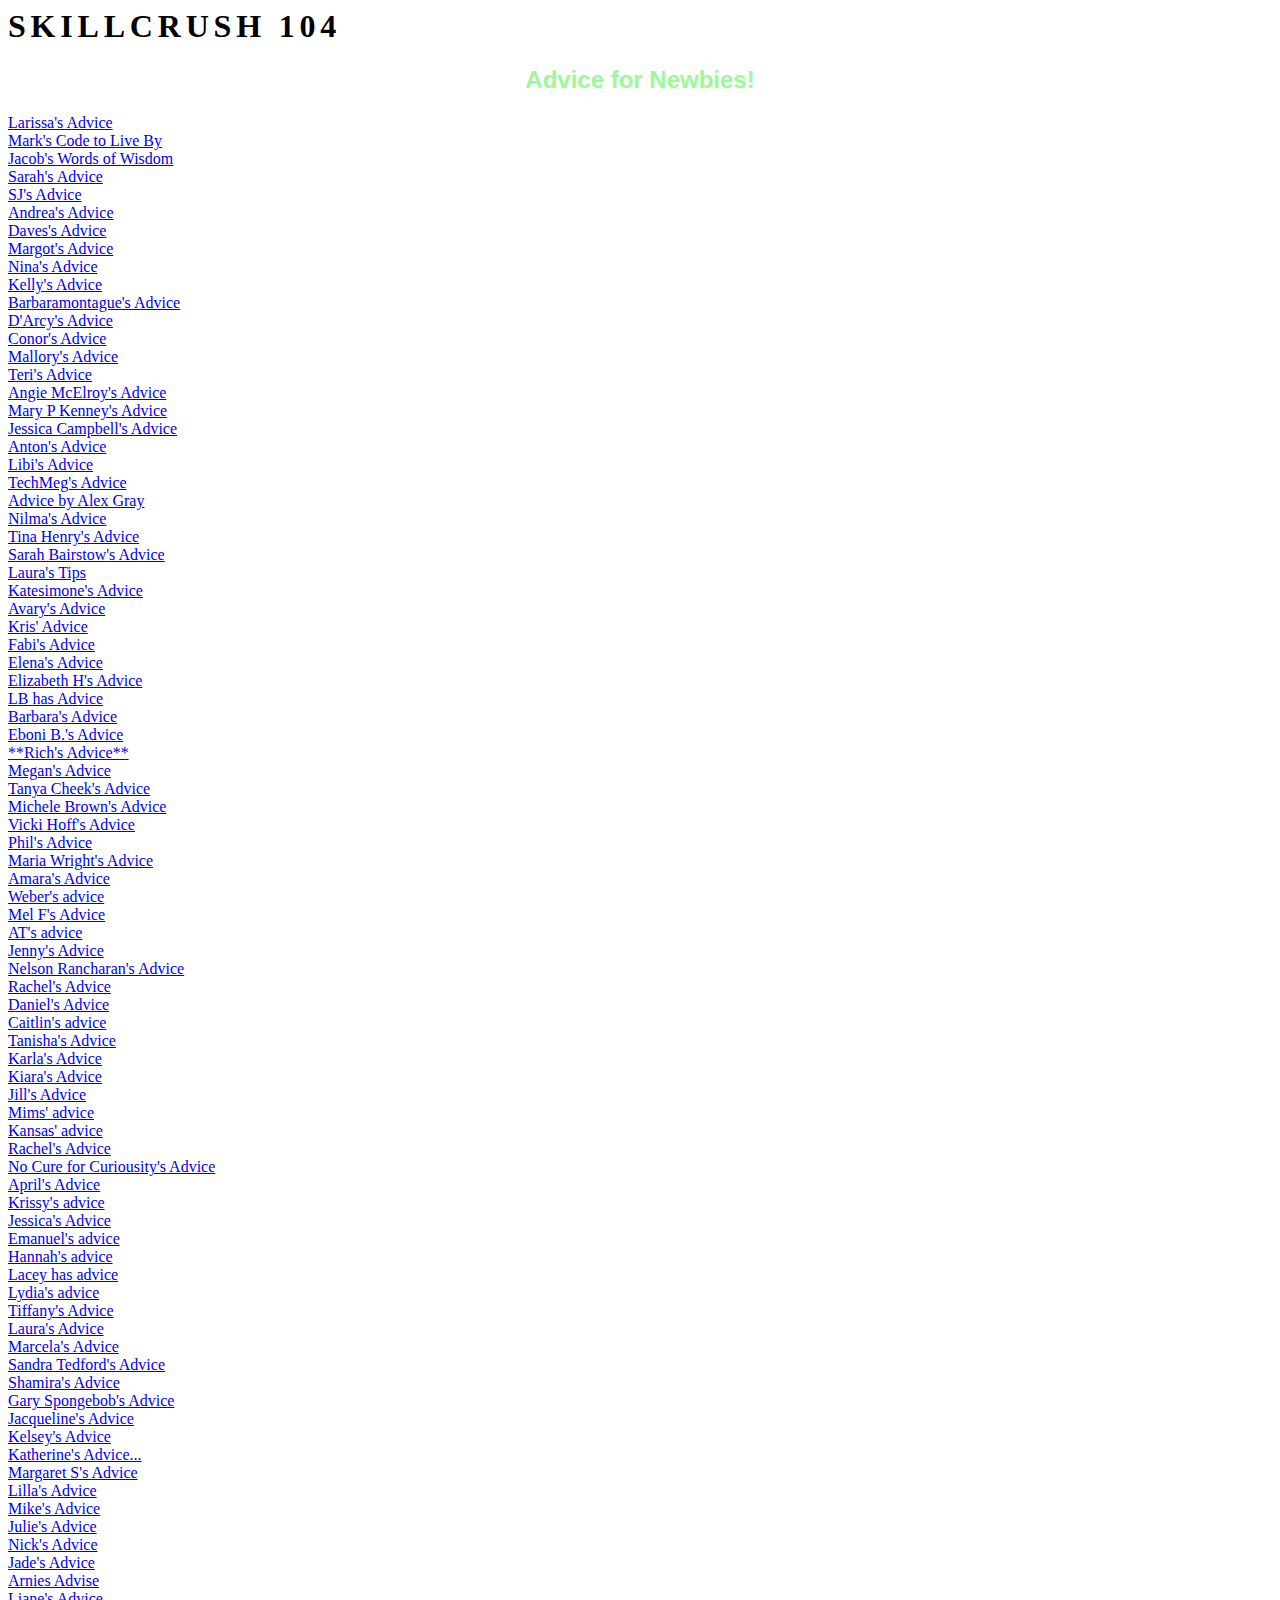
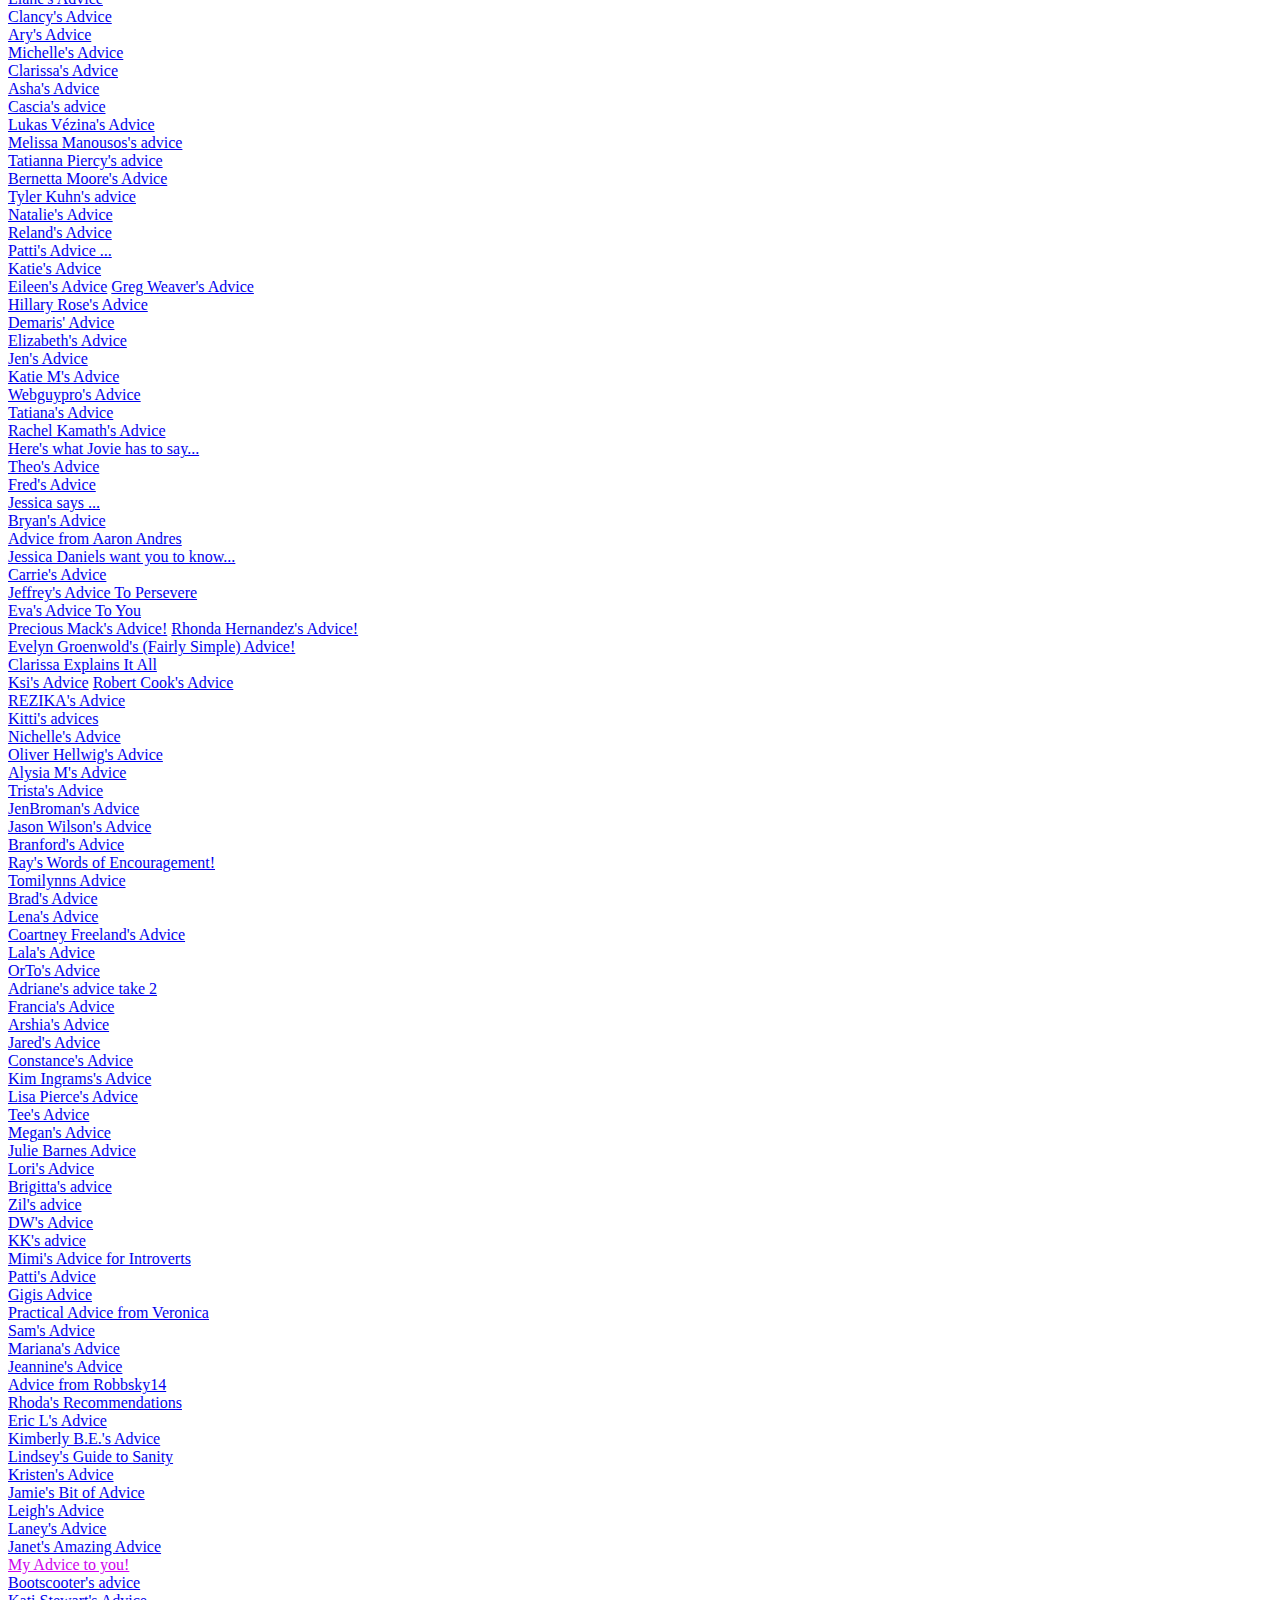
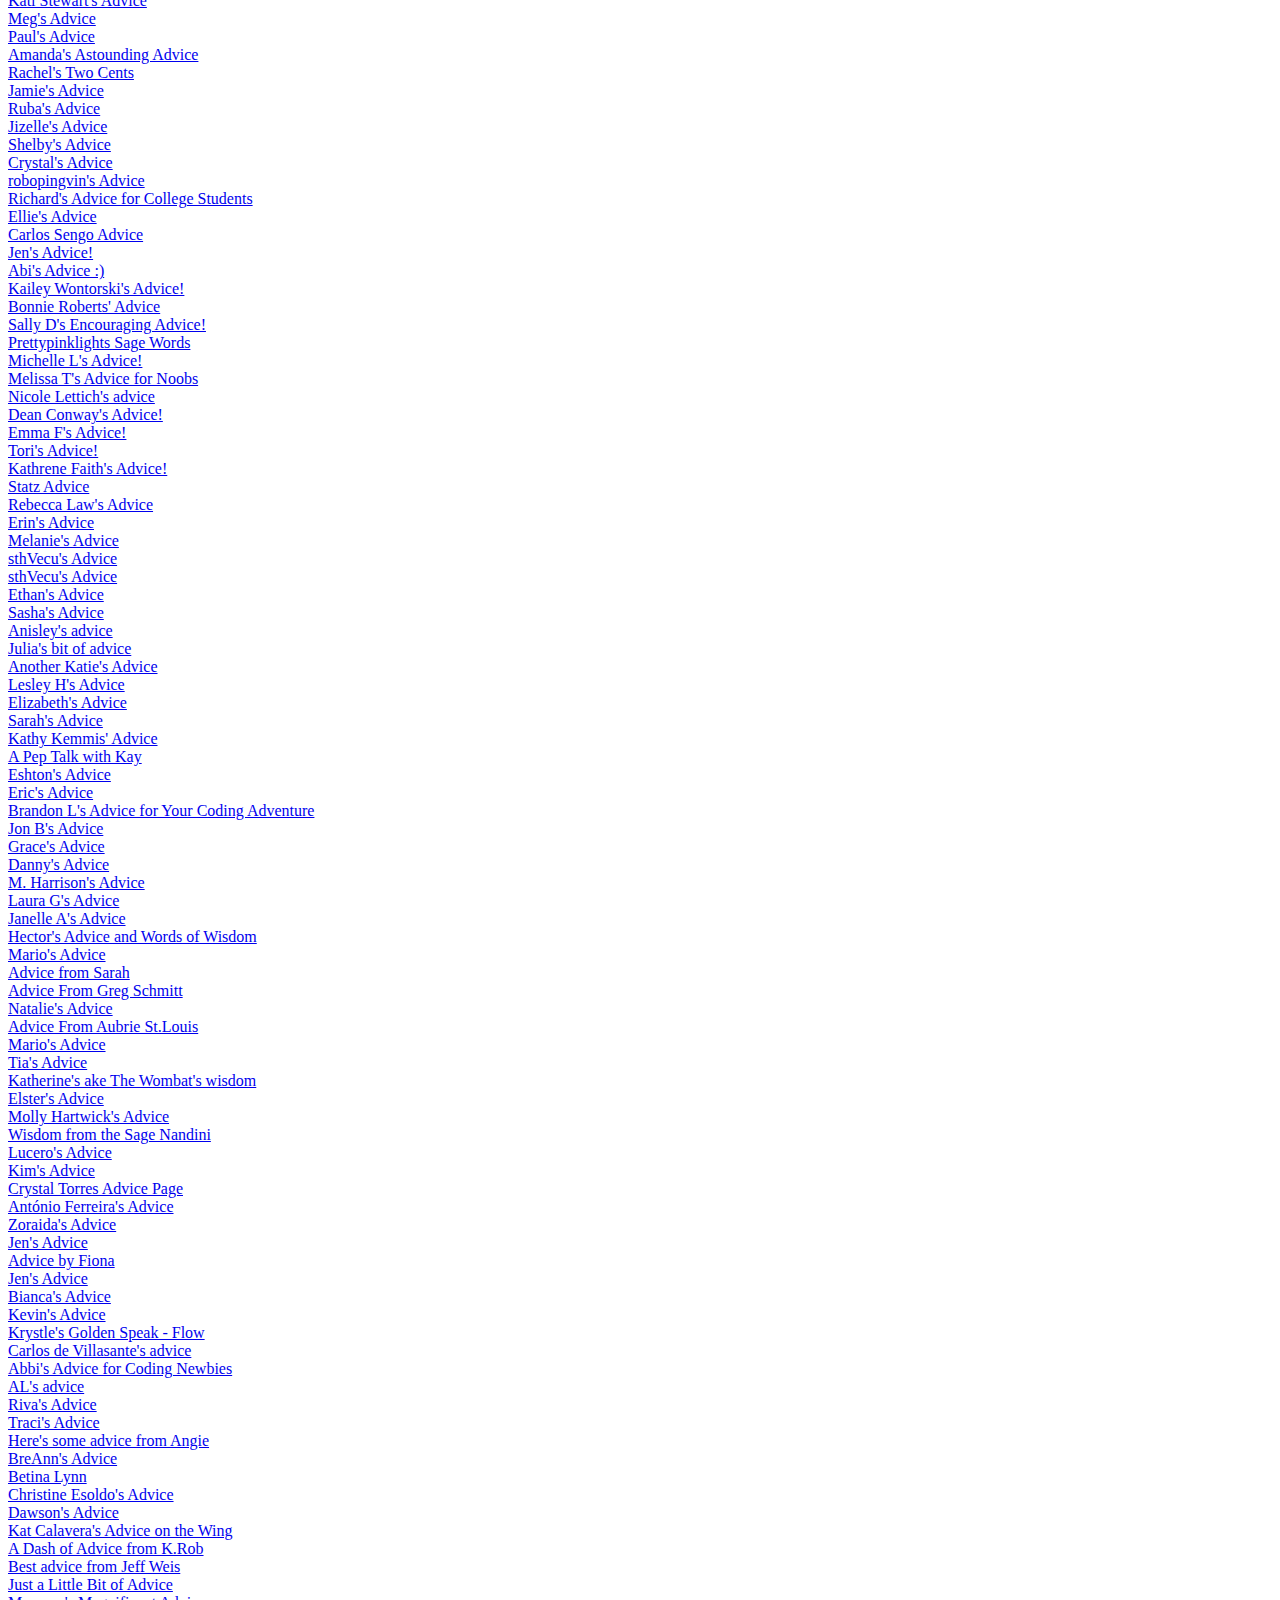
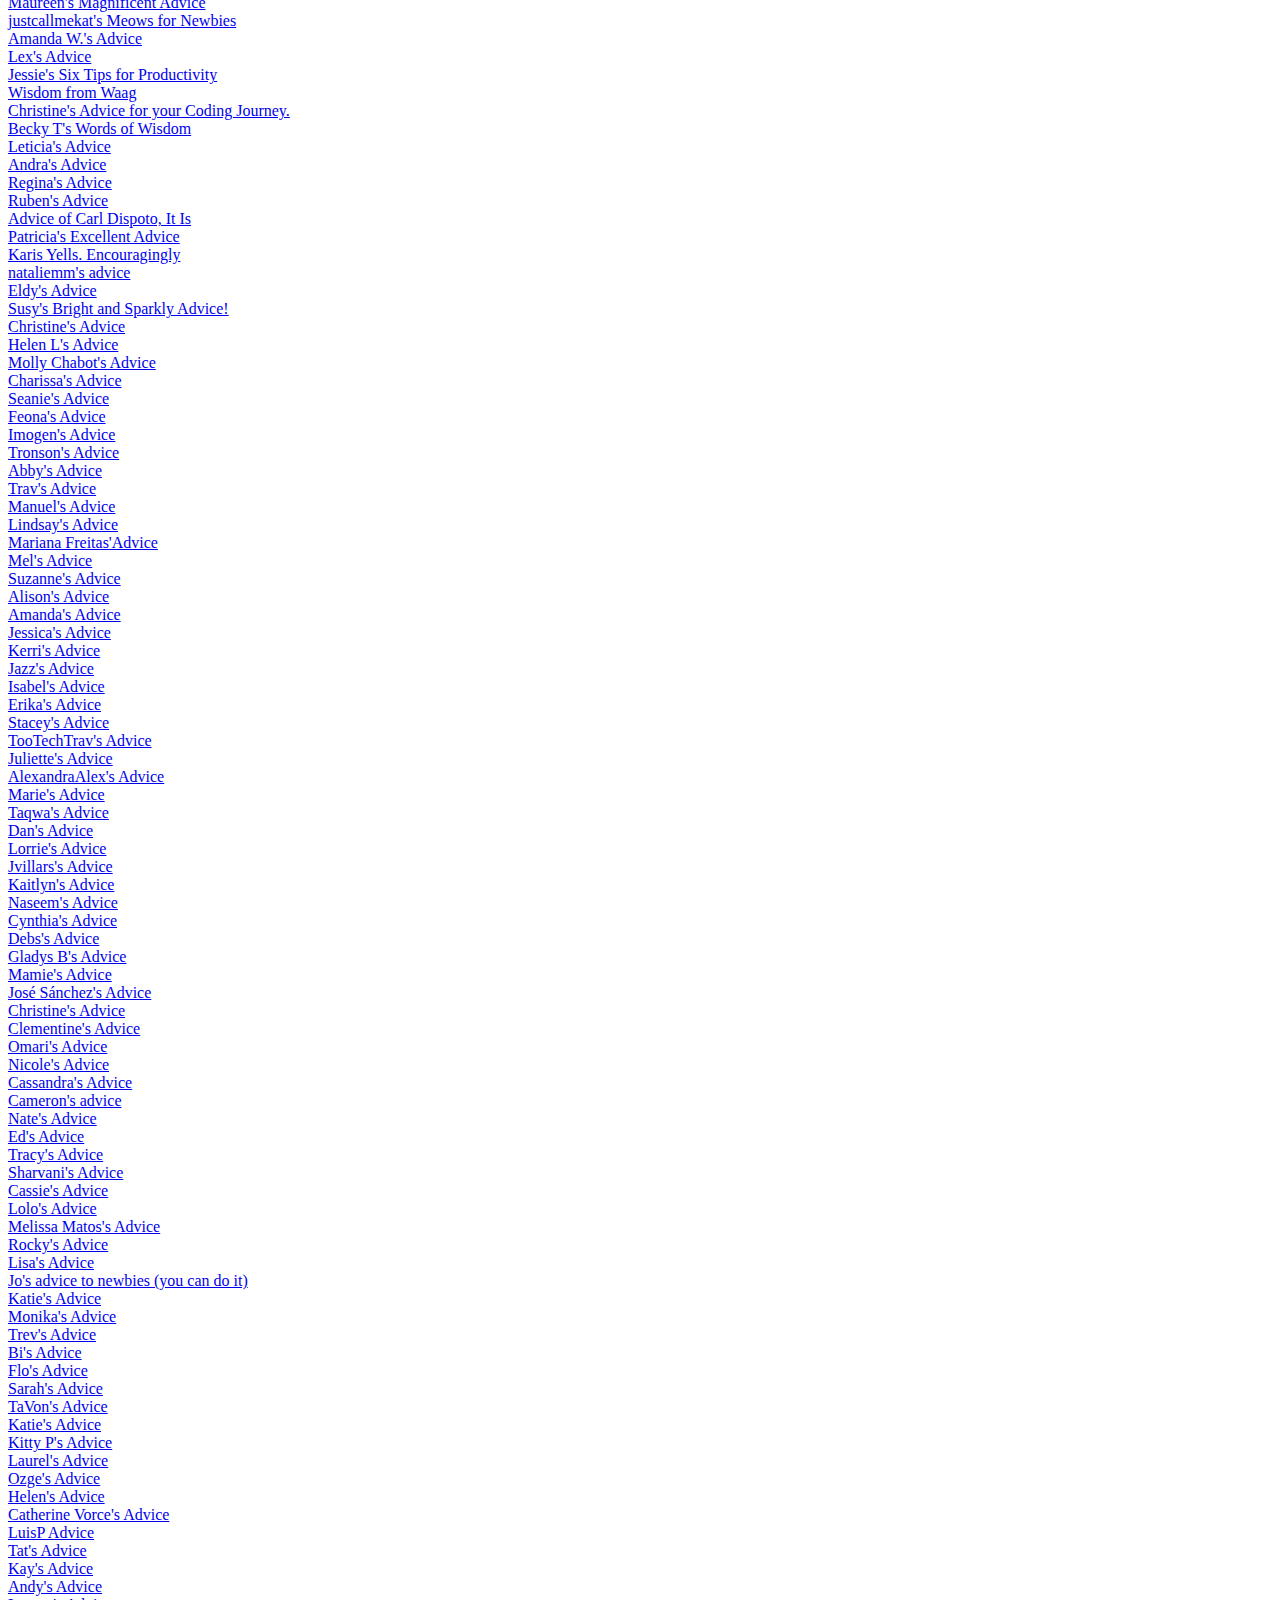
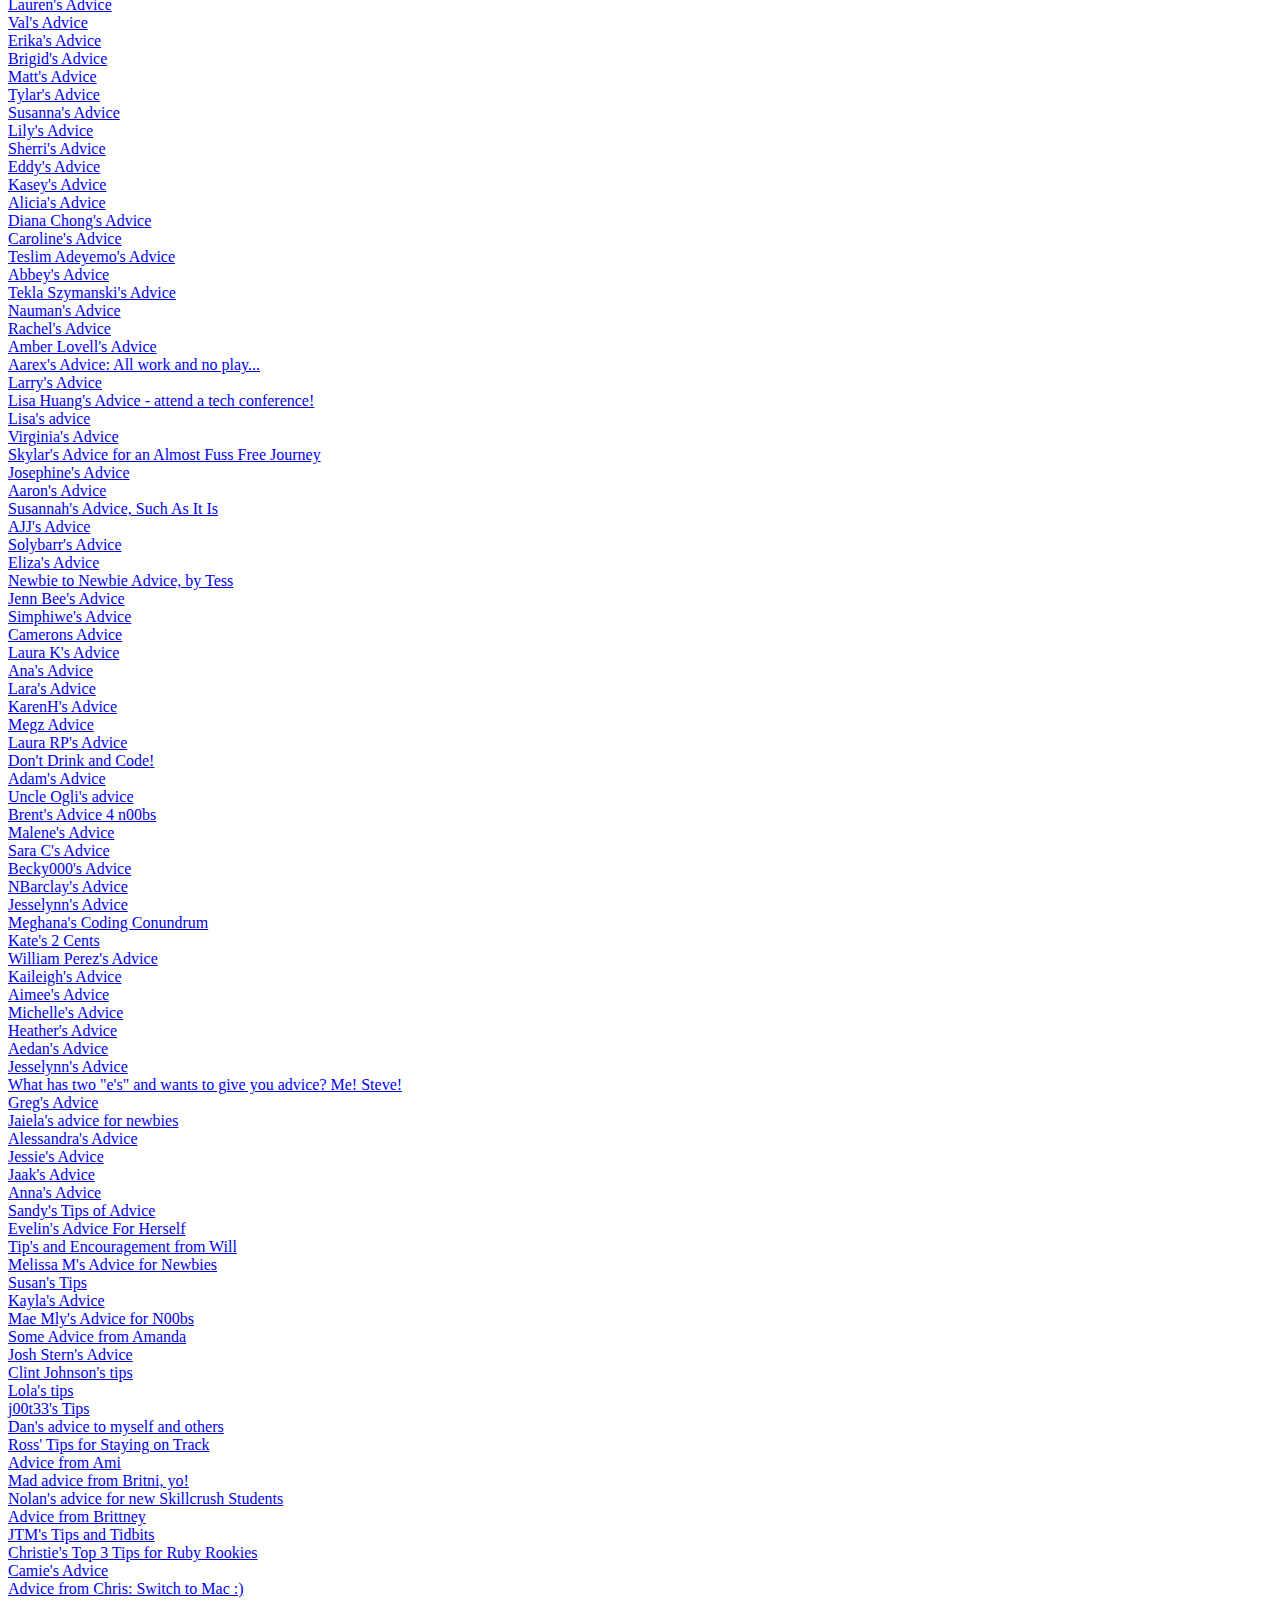
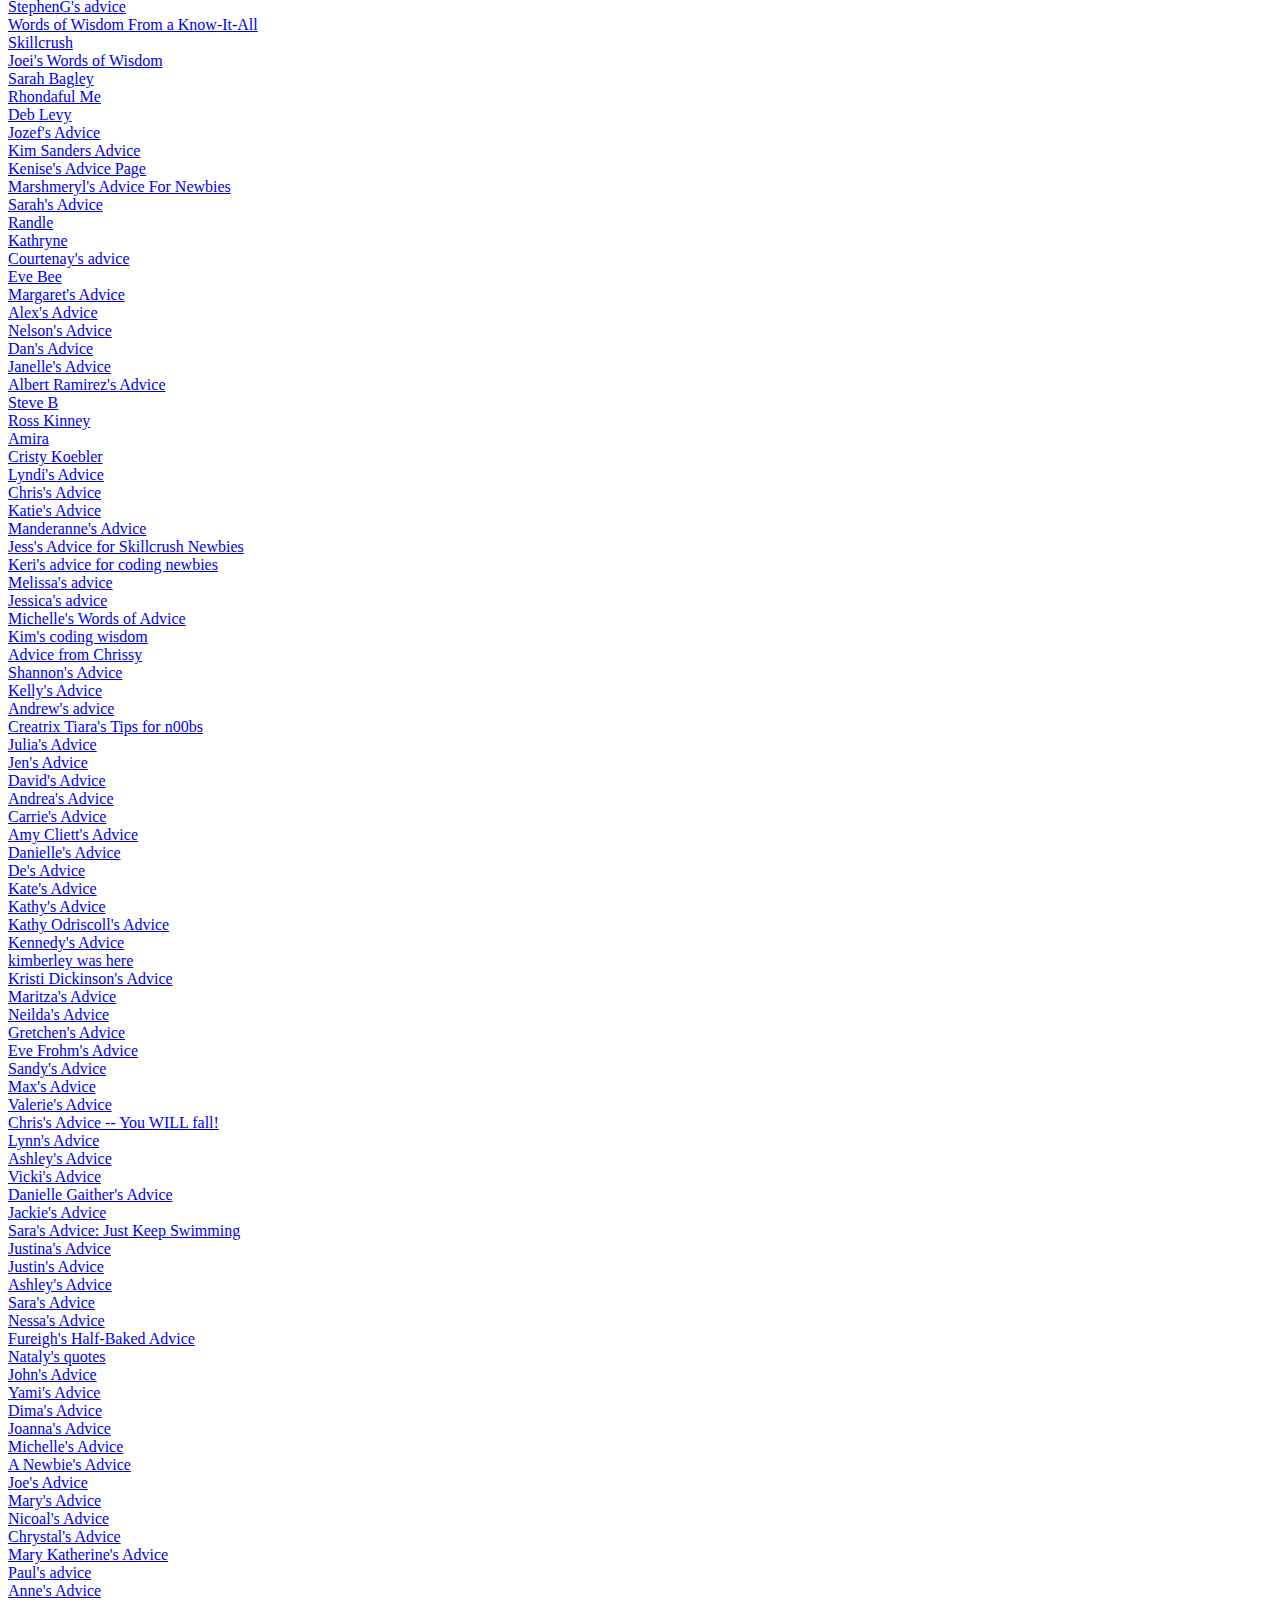
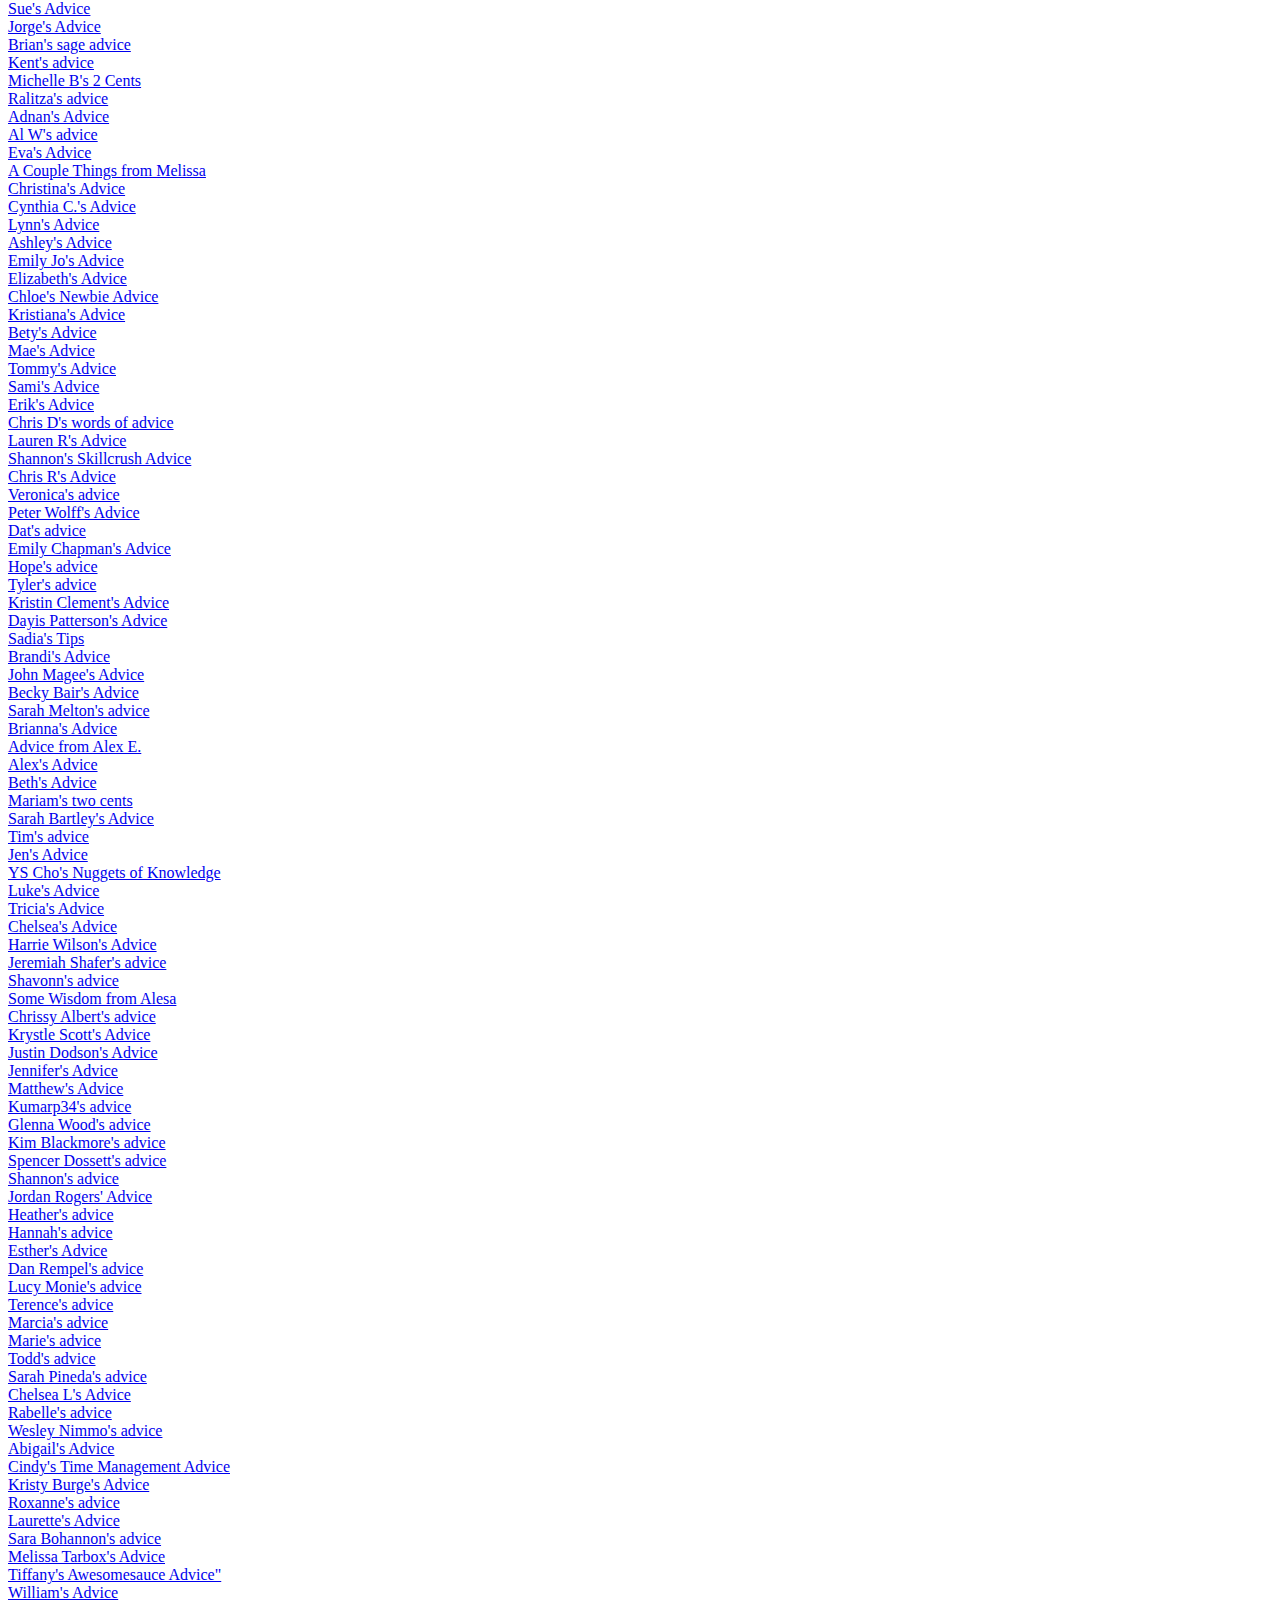
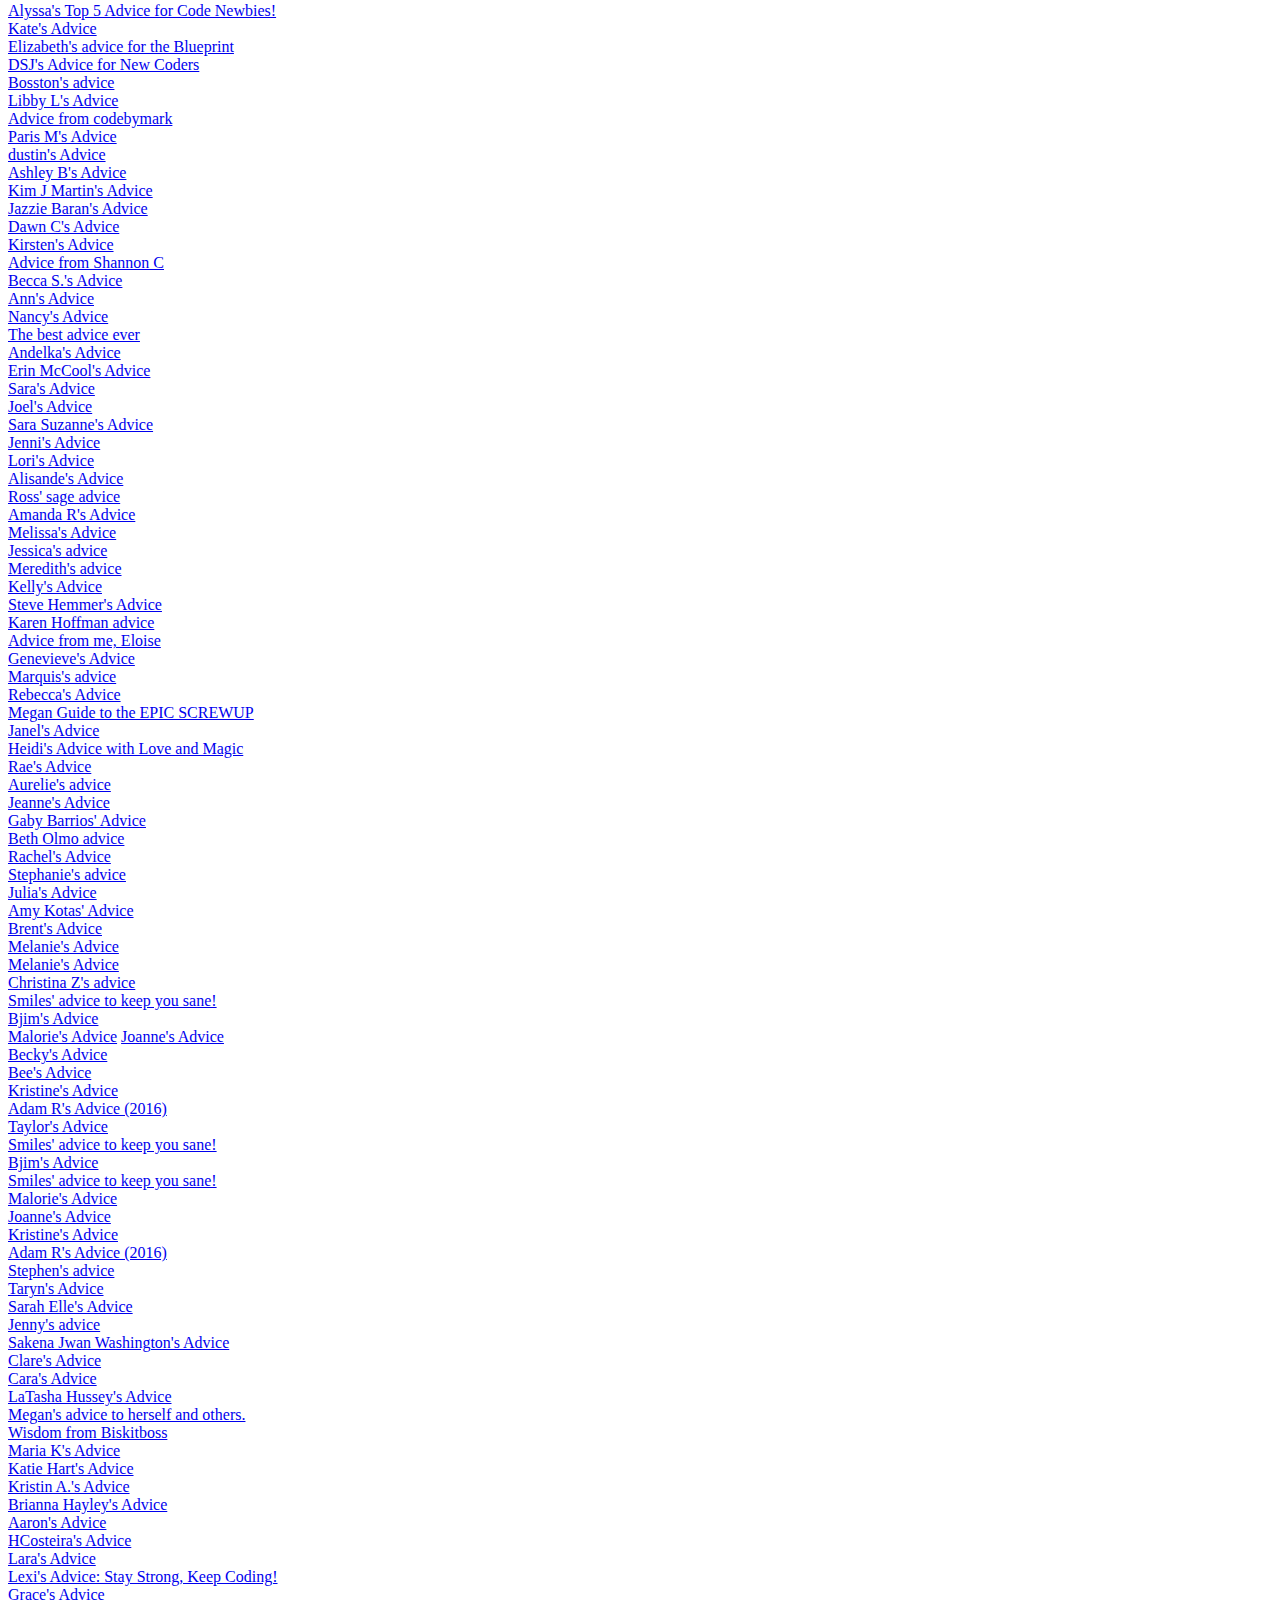
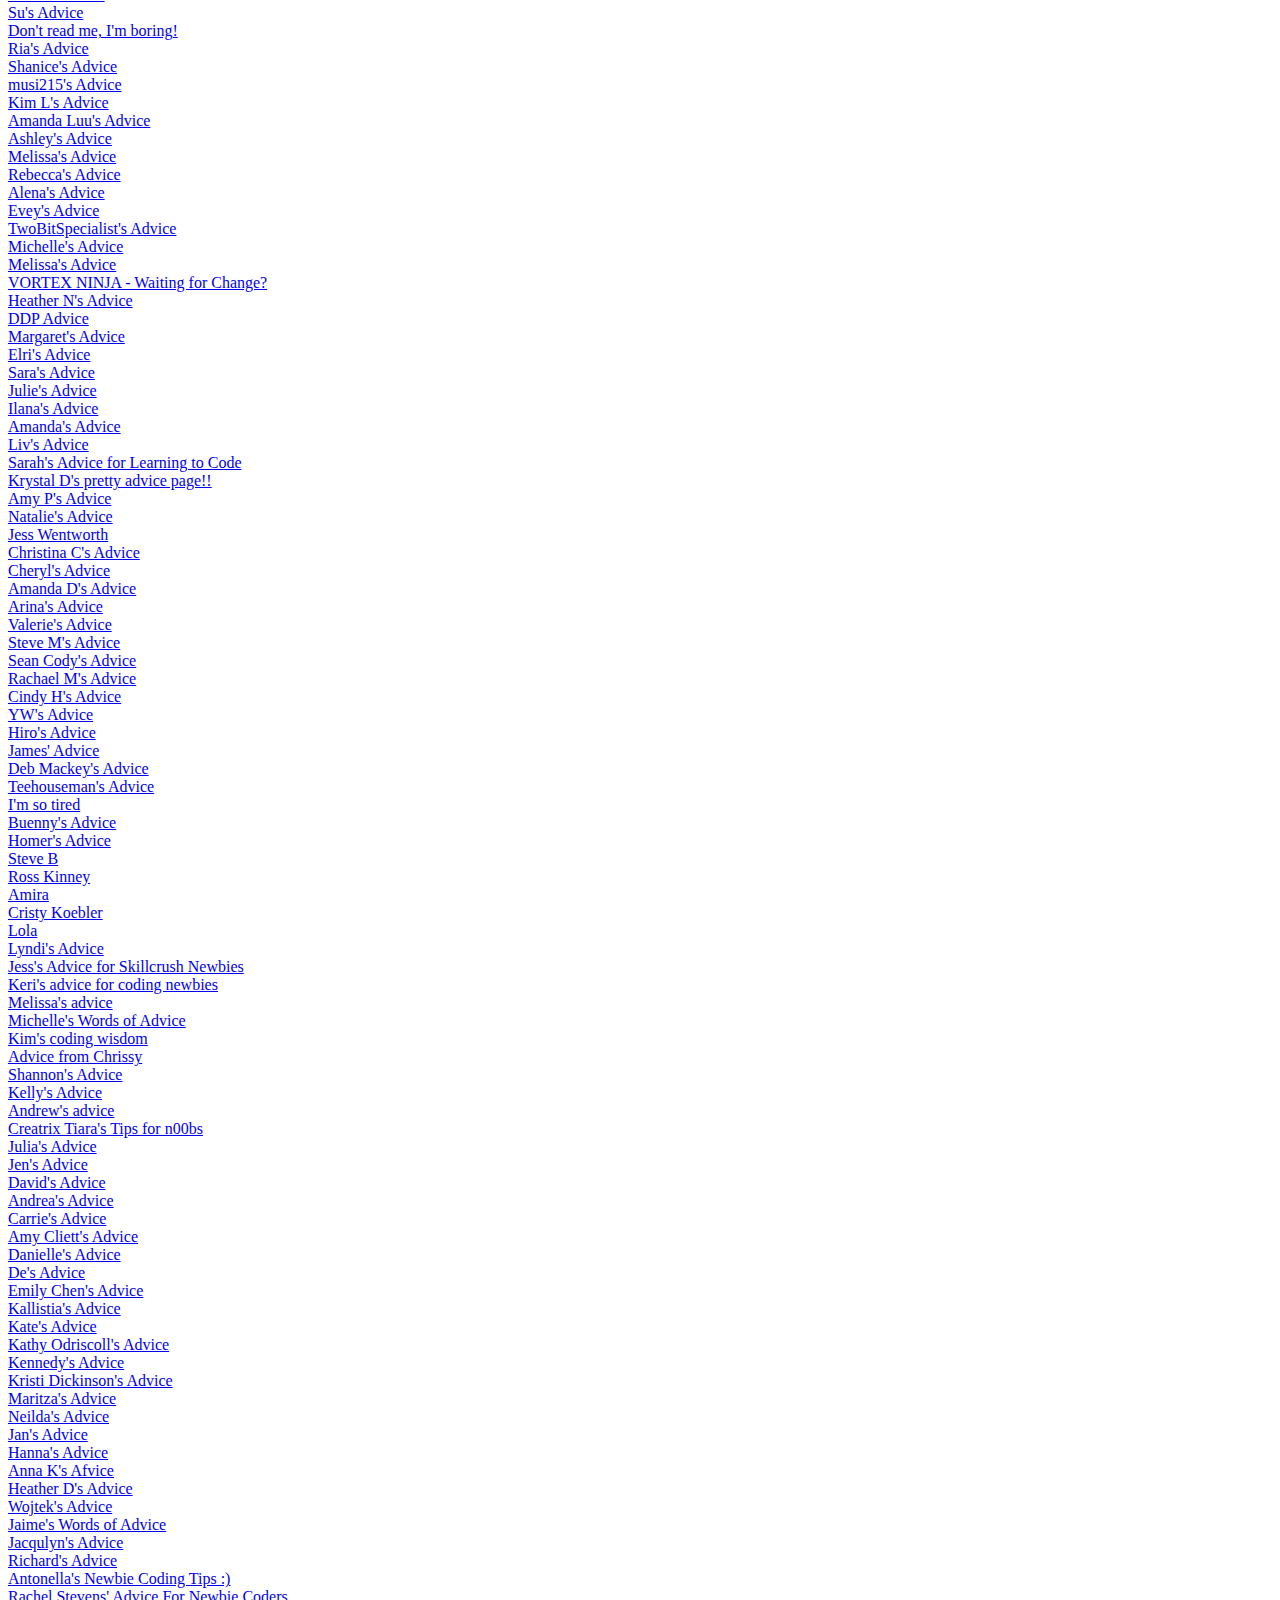
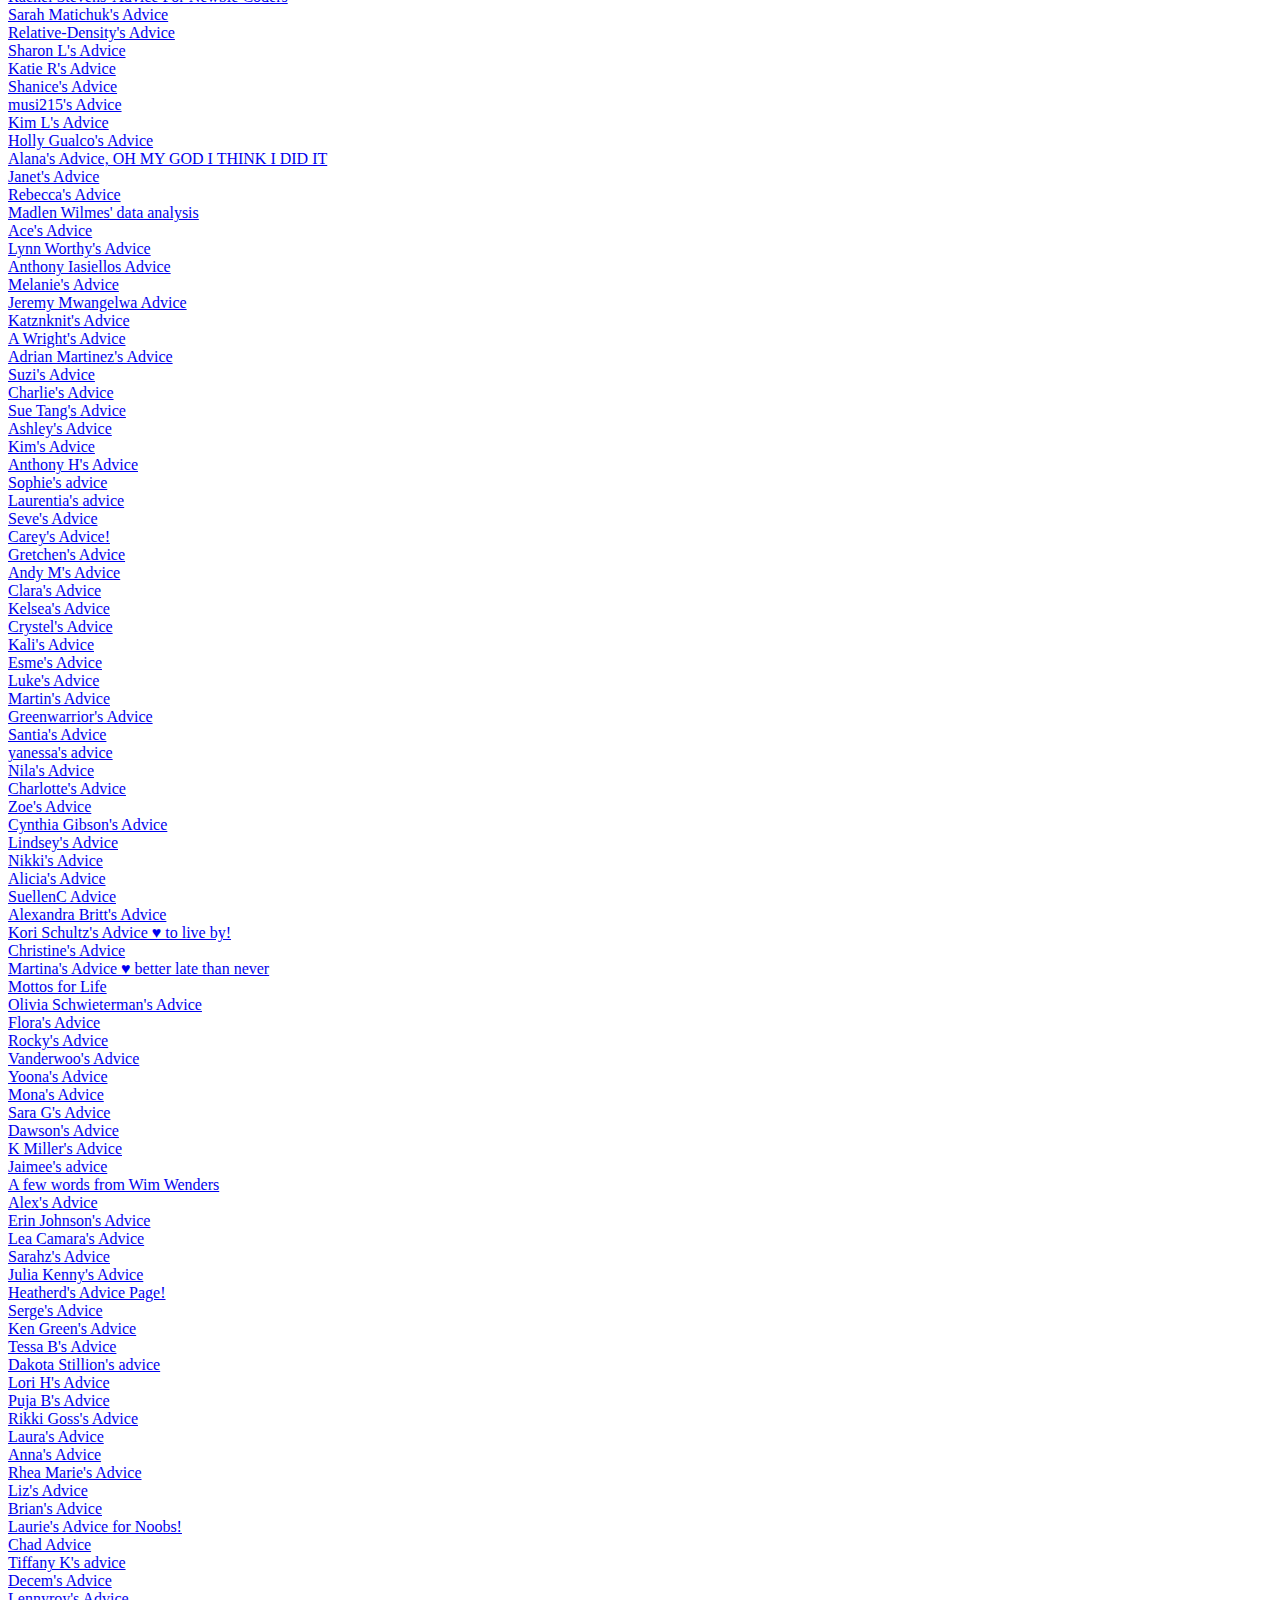
<file: index.html>
<html>
<!DOCTYPE html>

  <head>
    <meta charset="utf-8">
    <title>Skillcrush 104 - Advice For Newbies</title>
    <link rel="stylesheet" type="text/css" href="css/style.css" />
    <link href="https://fonts.googleapis.com/css?family=Lato|Open+Sans" rel="stylesheet">
    <link href="https://fonts.googleapis.com/css?family=Slabo+27px" rel="stylesheet">
	  <link href="https://fonts.googleapis.com/css?family=Kavivanar|Lobster|Sura" rel="stylesheet">
  </head>
  <body class="all-advice">
    <header>
        <h1>Skillcrush 104</h1>
        <h2>Advice for Newbies!</h2>
    </header>

    <section>
      <div class="all-advice-links">
        <div class="skillcrush">
          <a href="advice/larissa-advice.html">Larissa's Advice</a><br>
          <a href="advice/mark-advice.html">Mark's Code to Live By</a><br>
          <a href="advice/advice-jacobhbennett.html">Jacob's Words of Wisdom</a><br>
          <a href="advice/sarahgan-advice.html">Sarah's Advice</a><br>
          <a href="advice/sjnelson-advice.html">SJ's Advice</a><br>
          <a href="advice/advice-template-andrea.html">Andrea's Advice</a><br>
          <a href="advice/Confused212-advice.html">Daves's Advice</a><br>
          <a href="advice/advice-margot.html">Margot's Advice</a><br>
          <a href="advice/nina-advice.html">Nina's Advice</a><br>
		      <a href="advice/advice-kellylayburn.html">Kelly's Advice</a><br>
          <a href="advice/barbaramontague-advice.html">Barbaramontague's Advice</a><br>
          <a href="advice/wuerdeman-advice.html">D'Arcy's Advice</a><br>
          <a href="advice/conor-o-mahony-advice.html">Conor's Advice</a><br>
          <a href="advice/mallory-advice.html">Mallory's Advice</a><br>
          <a href="advice/advice-teriw.html">Teri's Advice</a><br>
		      <a href="advice/angmcelroy-advice.html">Angie McElroy's Advice</a><br>
          <a href="advice/marypk-advice.html">Mary P Kenney's Advice</a><br>
          <a href="advice/jessicacampbell-advice.html">Jessica Campbell's Advice</a><br>
          <a href="advice/antonlo-advice.html">Anton's Advice</a><br>
          <a href="advice/advice-libi.html">Libi's Advice</a><br>
          <a href="advice/advice-techmeg.html">TechMeg's Advice</a><br>
          <a href="advice/advice-from-alex-gray.html">Advice by Alex Gray</a><br>
          <a href="advice/nilma's-advice.html">Nilma's Advice</a><br>
          <a href="advice/tinahenry-advice.html">Tina Henry's Advice</a><br>
          <a href="advice/sarahbairstow-advice.html">Sarah Bairstow's Advice</a><br>
          <a href="advice/lauram-advice-template.html">Laura's Tips</a><br>
          <a href="advice/katesimone-advice.html">Katesimone's Advice</a><br>
          <a href="advice/avarymitchell-advice.html" target="_blank">Avary's Advice</a><br>
          <a href="advice/sweetspot-advise">Kris' Advice</a><br>
          <a href="advice/advice-clubb.html">Fabi's Advice</a><br>
          <a href="advice/elena-advice.html" target="_blank">Elena's Advice</a><br>
          <a href="advice/elizabethhogue-advice.html">Elizabeth H's Advice</a><br>
          <a href="advice/lauren-bench-has-advice.html">LB has Advice</a><br>
          <a href="advice/barbara-advice.html">Barbara's Advice</a><br>
          <a href="advice/eboni-b-advice.html">Eboni B.'s Advice</a><br>
          <a href="advice/advice-richroks.html">**Rich's Advice**</a><br>
          <a href="advice/megans-advice.html">Megan's Advice</a><br>
          <a href="advice/tanya-cheek-advice.html">Tanya Cheek's Advice</a><br>
          <a href="advice/michelebrown-advice.html">Michele Brown's Advice</a><br>
          <a href="advice/vickihoffmann-advice.html">Vicki Hoff's Advice</a><br>
          <a href="advice/philm-advice.html">Phil's Advice</a><br>
          <a href="advice/maria-wright-advice.html">Maria Wright's Advice</a><br>
          <a href="advice/amaramyricks-advice.html">Amara's Advice</a><br>
          <a href="advice/advice-weber.html">Weber's advice</a><br>
          <a href="advice/mel-f-advice-template.html">Mel F's Advice</a><br>
          <a href="advice/advice-at.html">AT's advice</a><br>
		      <a href="advice/jennyj-advice.html">Jenny's Advice</a><br>
          <a href="advice/nrancharan-advice.html"> Nelson Rancharan's Advice</a><br>
          <a href="advice/rachelstephens-advice.html">Rachel's Advice</a><br>
          <a href="advice/advice-daniel.html">Daniel's Advice</a><br />
          <a href="advice/caitlinnowak-advice.html">Caitlin's advice</a><br>
          <a href="advice/tanishadavey-advice.html">Tanisha's Advice</a></br>
          <a href="advice/karlaperez-advice.html">Karla's Advice</a></br>
          <a href="advice/kg-advice.html" target="_blank">Kiara's Advice</a><br>
          <a href="advice/jill-advice.html">Jill's Advice</a><br>
          <a href="advice/mims-advice.html">Mims' advice</a><br>
          <a href="advice/kansas-advice.html">Kansas' advice</a><br>
          <a href="advice/rachelstephens-advice.html">Rachel's Advice</a><br>
          <a href="advice/nocureforcuriousity-advice.html">No Cure for Curiousity's Advice</a><br>
          <a href="advice/aprildavis-advice.html">April's Advice</a><br />
          <a href="krisfitz_advice.html">Krissy's advice</a> <br>
          <a href="advice/jessicabaros-advice.html" target="_blank"> Jessica's Advice</a><br>
          <a href="advice/advice-ejh.html">Emanuel's advice</a> <br>
          <a href="advice/advice-hannahbar.html"> Hannah's advice</a> <br>
          <a href="advice/lacey-has-advice.html">Lacey has advice</a><br>
          <a href="advice/lydia-advice.html">Lydia's advice</a><br>
          <a href="advice/tiffanylarson-advice.html">Tiffany's Advice</a><br>
          <a href="advice/laurakamark-advice.html">Laura's Advice</a><br>
          <a href="advice/advice-marcelu83.html">Marcela's Advice</a><br>
          <a href="advice/sandratedford-advice.html">Sandra Tedford's Advice</a><br>
          <a href="advice/shamiras-advice.html">Shamira's Advice</a><br>
          <a href="advice/garyspongebob-advice.html"> Gary Spongebob's Advice</a></br>
			    <a href="advice/jtreloar-advice.html">Jacqueline's Advice</a><br/>
          <a href="advice/advice-kkl.html">Kelsey's Advice</a><br>
			    <a href="advice/advice-kfultz.html">Katherine's Advice...</a></br>
          <a href="advice/margaret-s-advice.html">Margaret S's Advice</a></br>
          <a href="advice/advice-rakoczililla.html">Lilla's Advice</a></br>
          <a href="advice/mikebaker-advice.html">Mike's Advice</a></br>
          <a href="advice-juliep.html">Julie's Advice</a></br>
          <a href="advice/nickj-advice.html">Nick's Advice</a></br>
          <a href="advice/advice-jademacrury.html">Jade's Advice</a><br>
          <a href="advice/advice-arnieb2.html">Arnies Advise</a><br>
          <a href="advice/advice-lianechan.html">Liane's Advice</a><br />
	        <a href="advice/cclancy-advice.html">Clancy's Advice</a></br>
          <a href="advice/aryvidot-advice.html">Ary's Advice</a></br>
          <a href="advice/michelle-advice.html"> Michelle's Advice </a> <br>
          <a href="advice/clarissangela-advice.html">Clarissa's Advice</a><br>
          <a href="advice/advice-asha.html">Asha's Advice</a><br />
          <a href="advice/cascia-advice.html">Cascia's advice</a><br />
          <a href="advice/lukasvezina-advice.html">Lukas Vézina's Advice</a><br>
          <a href="advice/melissamanousos-advice.html">Melissa Manousos's advice</a><br />
          <a href="advice/tatiannapiercy-advice.html">Tatianna Piercy's advice</a><br />
          <a href="advice/bernettamoore-advice.html">Bernetta Moore's Advice</a><br>
          <a href="advice/tylerkuhn-advice.html">Tyler Kuhn's advice</a><br />
          <a href="advice/nataliebakers-advice.html">Natalie's Advice</a><br />
          <a href="advice/relandlogan-advice.html">Reland's Advice</a></br>
		      <a href="advice/pattir-advice.html">Patti's Advice ...</a><br>
          <a href="advice/kdaniels-advice.html">Katie's Advice</a><br/>
          <a href="advice/eileen-advice.html">Eileen's Advice</a>
          <a href="advice/gregweaver-advice.html">Greg Weaver's Advice</a></br>
          <a href="advice/advice-hillaryrose.html">Hillary Rose's Advice</a><br/>
          <a href="advice/demarisbeyene-advice.html">Demaris' Advice</a><br/>
          <a href="advice/elizabethberman-advice.html">Elizabeth's Advice</a></br>
          <a href="advice/jensadvice.html">Jen's Advice </a></br>
          <a href="advice/katiem-advice.html">Katie M's Advice</a></br>
          <a href="advice/webguypro-advice.html">Webguypro's Advice</a></br>
          <a href="advice/advice-tatianalab.html"> Tatiana's Advice </a></br>
          <a href="advice/rachels-advice.html">Rachel Kamath's Advice</a></br>
          <a href="advice/jovietrotta-advice.html">Here's what Jovie has to say...</a></br>
          <a href="advice/theodorewonderlik-advice.html">Theo's Advice</a><br>
          <a href="advice/freds-advice.html">Fred's Advice</a><br>
          <a href="advice/advice-jessab.html">Jessica says ...</a><br>
          <a href="advice/bryanherbert-advice.html">Bryan's Advice</a><br>
          <a href="advice/aaronandres-advice.html">Advice from Aaron Andres</a></br>
          <a href="advice/jessicadaniels-advice.html">Jessica Daniels want you to know...</a></br>
          <a href="advice/advice-carriesnow.html">Carrie's Advice</a></br>
          <a href="advice/jeffreyww-advice.html">Jeffrey's Advice To Persevere</a></br>
          <a href="advice/evachuy-advice.html">Eva's Advice To You</a></br>
          <a href="advice/preciousmack-advice.html">Precious Mack's Advice!</a>
          <a href="advice/rhondaH-advice.html">Rhonda Hernandez's Advice!</a></br>
          <a href="advice/advice-evelyn-groenwold.html">Evelyn Groenwold's (Fairly Simple) Advice!</a></br>
          <a href="advice/clariss-advice.html">Clarissa Explains It All</a><br>
          <a href="advice/ksi-advice-template.html">Ksi's Advice</a>
			    <a href="advice/robertcook-advice.html">Robert Cook's Advice</a></br>
          <a href="advice/rezika-advice.html">REZIKA's Advice</a></br>
          <a href="advice/advice-kitti.html">Kitti's advices</a><br>
          <a href="advice/advice-nrichardson.html">Nichelle's Advice</a></br>
          <a href="advice/oliverhellwig-advice.html">Oliver Hellwig's Advice</a></br>
          <a href="advice/alysim-advice.html">Alysia M's Advice</a></br>
          <a href="advice/trista-advice.html">Trista's Advice</a><br>
          <a href="advice/jenbroman-advice.html">JenBroman's Advice</a><br>
		      <a href="advice/advice-jasonwilson.html">Jason Wilson's Advice</a><br>
        	<a href ="advice/branford-advice.html">Branford's Advice</a><br>
          <a href="advice/jeresimone-advice.html">Ray's Words of Encouragement!</a><br>
          <a href="advice/tomilynns-advice.html">Tomilynns Advice</a><br>
          <a href="advice/brad-advice.html">Brad's Advice</a><br>
          <a href="advice/ebb-advice18.html">Lena's Advice</a><br>
          <a href="advice/advice-coartneyfreeland.html">Coartney Freeland's Advice</a><br>
          <a href="advice/advice-from-lala.html">Lala's Advice</a><br>
          <a href="advice/orto-advice.html">OrTo's Advice</a><br>
          <a href="advice/adrianekaylor-advice.html">Adriane's advice take 2</a><br>
          <a href="advice/franvasquez-advice.html">Francia's Advice</a><br/>
          <a href="advice/advice-arshia.html">Arshia's Advice</a><br/>
		      <a href="advice/advice-template-jareddunlop.html">Jared's Advice</a><br>
          <a href="advice/constancecain-advice.html">Constance's Advice</a><br>
          <a href="advice/kimingram.html">Kim Ingrams's Advice</a><br>
          <a href="advice/advice-lisakpierce.html">Lisa Pierce's Advice</a><br>
          <a href="advice/tees-advice.html">Tee's Advice</a><br>
          <a href="advice/meganlbailey-advice.html">Megan's Advice</a><br>
		      <a href="advice/juliebarnes-advice.html">Julie Barnes Advice</a><br>
          <a href="advice/advice-lori.html">Lori's Advice</a><br>
          <a href="advice/advice-brigitta.html">Brigitta's advice</a><br>
          <a href="advice/advice-zil.html">Zil's advice</a><br>
          <a href="advice/dw-advice.html">DW's Advice</a><br>
          <a href="advice-template-kk.html">KK's advice</a><br>
          <a href="advice/advice-mimi.html">Mimi's Advice for Introverts</a><br>
          <a href="advice/patti-advice.html">Patti's Advice</a><br>
          <a href="advice/advice-gigi.html">Gigis Advice</a><br>
          <a href="advice/advice-vjym.html">Practical Advice from Veronica</a><br />
          <a href="advice/samcandanedo-advice.html"> Sam's Advice</a><br>
          <a href="advice/marianamendez-advice.html">Mariana's Advice</a><br>
          <a href="advice/jml-advice-template.html">Jeannine's Advice</a><br>
          <a href="./advice/robbsky14-advice.html">Advice from Robbsky14</a><br />
          <a href="advice/rhodapickens-advice.html">Rhoda's Recommendations</a><br>
          <a href="advice/ericlahoda-advice.html">Eric L's Advice</a><br>
          <a href="advice/kimberlybe-advice.html">Kimberly B.E.'s Advice</a><br>
          <a href="advice/lindsey_r_advice.html">Lindsey's Guide to Sanity</a><br>
          <a href="advice/kristens-advice.html">Kristen's Advice</a><br>
          <a href="advice/jamiestar-advice.html"> Jamie's Bit of Advice</a><br>
          <a href="advice/leighdamico-advice.html">Leigh's Advice</a><br>
          <a href="advice/advice-laney.html">Laney's Advice</a><br>
          <a href="advice/advice-janet.html">Janet's Amazing Advice</a><br>
	        <a href="advice/advice-sjbenenate.html" style="color: #CC00EE">My Advice to you!</a><br>
          <a href="advice/advice-bootscooter.html">Bootscooter's advice</a><br>
	        <a href="advice/katistewartsadvise.html">Kati Stewart's Advice</a><br>
          <a href="advice/advice-megappleby.html">Meg's Advice</a><br>
          <a href="advice/paul-advice.html">Paul's Advice</a><br>
          <a href="advice/amandaottosen-advice.html"> Amanda's Astounding Advice</a><br>
          <a href="advice/rachels-advice-template.html"> Rachel's Two Cents </a><br>
          <a href="advice/jamie-mccarville-advice.html"> Jamie's Advice </a><br>
          <a href="advice/rubahaddad-advice.html"> Ruba's Advice </a><br>
          <a href="advice/jizelle-advice.html"> Jizelle's Advice </a><br>
          <a href="advice/shelbymuntis-advice.html"> Shelby's Advice </a><br>
          <a href="advice/crystal-advice.html">Crystal's Advice</a><br>
          <a href="advice/robopingvin-advice.html">robopingvin's Advice</a><br>
          <a href="advice/richard-college-advice.html">Richard's Advice for College Students</a><br>
          <a href="advice/ellie-advice.html">Ellie's Advice</a><br>
          <a href="advice/carlossengo-advice.html">Carlos Sengo Advice</a><br>
          <a href="advice/jgordon-advice.html">Jen's Advice!</a><br>
          <a href="advice/abi-advice.html">Abi's Advice :)</a><br>
          <a href="advice/kaileywontorski-advice.html">Kailey Wontorski's Advice!</a><br>
          <a href="advice/bonnieroberts-advice.html">Bonnie Roberts' Advice</a><br>
          <a href="advice/sally-d-advice.html">Sally D's Encouraging Advice!</a><br>
          <a href="advice/prettypinklights-advice.html">Prettypinklights Sage Words</a><br>
          <a href="advice/advice-mlui.html">Michelle L's Advice!</a><br>
          <a href="advice/melissat-advice.html">Melissa T's Advice for Noobs</a><br>
          <a href="advice/nicolelettich-advice.html">Nicole Lettich's advice</a><br>
          <a href="advice/dconway-advice.html">Dean Conway's Advice!</a><br>
          <a href="advice/advice-emmaf.html">Emma F's Advice!</a><br>
          <a href="advice/advice-tori.html">Tori's Advice!</a><br>
          <a href="advice/advice-kathrenefaith.html">Kathrene Faith's Advice!</a><br>
          <a href="advice/statz-advice.html">Statz Advice</a><br>
          <a href="advice/rebeccalaw-advice.html">Rebecca Law's Advice</a><br>
          <a href="advice/erinnunley-advice.html">Erin's Advice </a><br>
          <a href="advice/advice-melanie.html">Melanie's Advice</a><br>
          <a href="advice/sthvecu-advice.html">sthVecu's Advice </a><br>
          <a href="advice/advice-danielberryman.html">sthVecu's Advice </a><br>
          <a href="advice/eps-advice.html">Ethan's Advice</a><br>
          <a href="advice/sasha-advice.html">Sasha's Advice </a><br>
          <a href="advice/anisleysv-advice.html">Anisley's advice</a><br>
          <a href="advice/advice-julia.html">Julia's bit of advice </a><br>
          <a href="advice/katier-advice.html">Another Katie's Advice</a><br>
          <a href="advice/lesleyhogg-advice.html">Lesley H's Advice</a><br>
		      <a href="advice/elizabeth-advice.html">Elizabeth's Advice</a><br>
          <a href="advice/sarahs-advice.html">Sarah's Advice</a><br>
          <a href="advice/kathykemmis-advice.html">Kathy Kemmis' Advice</a><br>
          <a href="advice/kayls-advice.html">A Pep Talk with Kay</a><br>
	        <a href="advice/eshton-advice.html">Eshton's Advice</a><br>
          <a href="advice/ericr-advice.html">Eric's Advice</a><br>
          <a href="advice/brandon-advice.html">Brandon L's Advice for Your Coding Adventure</a><br>
          <a href="advice/jonbaum-advice.html">Jon B's Advice</a><br>
          <a href="advice/advice-grace.html">Grace's Advice</a><br>
          <a href="advice/dannyhsieh-advice.html">Danny's Advice</a><br>
          <a href="advice/advice-mharrison.html">M. Harrison's Advice</a><br>
          <a href="advice/lauragieg-advice.html">Laura G's Advice</a><br>
          <a href="advice/janellea-advice.html">Janelle A's Advice</a><br>
          <a href="advice/hector-advice.html">Hector's Advice and Words of Wisdom</a><br>
          <a href="advice/marios-advice.html">Mario's Advice</a><br>
          <a href="advice/sarahyu-advice.html">Advice from Sarah</a><br>
          <a href="gregschmitt-advice.html">Advice From Greg Schmitt</a><br>
          <a href="advice/nataliesaleh-advice.html">Natalie's Advice</a><br>
			    <a href="aubriestlouis-advice.html">Advice From Aubrie St.Louis</a><br>
          <a href="advice/marios-advice.html">Mario's Advice</a><br>
			    <a href="advice/advice-trose.html">Tia's Advice</a><br>
          <a href ="advice/advice-katherine.html">Katherine's ake The Wombat's wisdom</a><br>
          <a href="advice/elster-advice.html">Elster's Advice</a><br>
          <a href="advice/mollyhartwick-advice.html">Molly Hartwick's Advice</a><br>
          <a href="advice/nandini-advice.html">Wisdom from the Sage Nandini</a><br>
          <a href="advice/advice-lucero.html">Lucero's Advice</a><br>
          <a href="advice/kimberlys-advice.html">Kim's Advice</a><br>
          <a href="advice-crystal.html">Crystal Torres Advice Page</a><br>
          <a href="advice/antonioferreira-advice.html">António Ferreira's Advice</a><br>
          <a href="advice/zoraida-advice.html">Zoraida's Advice</a><br>
		      <a href="advice/jenniferlocke-advice.html">Jen's Advice</a><br>
          <a href="advice/advice-by-fiona.html">Advice by Fiona</a><br>
		      <a href="advice/jenniferlocke-advice.html">Jen's Advice</a><br>
          <a href="advice/biancas-advice.html">Bianca's Advice</a><br>
          <a href="advice/kevin-advice.html">Kevin's Advice</a><br>
          <a href="krystlescott-gold-advice.html">Krystle's Golden Speak - Flow</a><br>
          <a href="advice/cdevespa-advice.html">Carlos de Villasante's advice</a><br>
          <a href="advice/abbia-advice.html">Abbi's Advice for Coding Newbies</a><br>
          <a href="advice/als-advice.html">AL's advice</a><br>
          <a href="advice/riva-advice.html">Riva's Advice</a><br>
          <a href="advice/advice-template-traci.html">Traci's Advice</a><br>
		      <a href="advice/angie-advice.html">Here's some advice from Angie</a><br>
          <a href="advice/breannh-advice.html">BreAnn's Advice</a><br>
          <a href="advice/advice-betinalynn.html">Betina Lynn</a><br>
          <a href="advice/esoldo-advice.html">Christine Esoldo's Advice</a><br>
          <a href="advice/dawsonc-advice.html">Dawson's Advice</a><br>
    	    <a href="advice/katcalavera-advice.html">Kat Calavera's Advice on the Wing</a><br>
          <a href="advice/kshimrob-advice.html">A Dash of Advice from K.Rob</a><br>
          <a href="advice/jeffweis-advice.html">Best advice from Jeff Weis</a><br>
          <a href="advice/miranda-advice.html">Just a Little Bit of Advice</a><br>
          <a href="maureenomahony-advice.html">Maureen's Magnificent Advice</a><br>
          <a href="advice/justcallmekat-advice.html">justcallmekat's Meows for Newbies</a><br>
          <a href="advice/anwegner-advice.html">Amanda W.'s Advice</a><br>
          <a href="advice/lex-advice.html">Lex's Advice</a><br>
          <a href="advice/jessicapowell-advice.html">Jessie's Six Tips for Productivity</a><br>
          <a href="advice/waag-advice.html">Wisdom from Waag</a><br>
          <a href="advice/advice-chriscadalzo.html">Christine's Advice for your Coding Journey.</a><br>
          <a href="advice/beckyt-advice.html">Becky T's Words of Wisdom</a><br>
          <a href="advice/leticia-advice.html">Leticia's Advice</a><br>
          <a href="advice/andra-advice.html">Andra's Advice</a><br>
          <a href="advice/reginacunningham-advice.html">Regina's Advice</a><br>
          <a href="advice/ruben-advice.html">Ruben's Advice</a><br>
          <a href="advice/cdispoto-advice.html">Advice of Carl Dispoto, It Is</a><br>
          <a href="advice/advice-by-trisha.html">Patricia's Excellent Advice</a><br>
          <a href="advice/advice-karis-k.html">Karis Yells. Encouragingly</a><br>
          <a href="advice/nataliemm-advice.html">nataliemm's advice</a><br>
          <a href="advice/eldydeines-advice.html">Eldy's Advice</a><br>
          <a href="advice/susy-advice.html">Susy's Bright and Sparkly Advice!</a><br>
          <a href="advice/chrtran-advice.html">Christine's Advice</a><br>
          <a href="advice/helen-advice.html">Helen L's Advice</a><br>
          <a href="advice/mollychabot-advice.html">Molly Chabot's Advice</a><br>
          <a href="advice/advice-charissa.html">Charissa's Advice</a><br>
          <a href="advice/seanie-advice.html"> Seanie's Advice</a><br>
          <a href="feona-advice.html">Feona's Advice</a><br>
          <a href="advice/imogenhudson-advice.html">Imogen's Advice</a><br>
          <a href="advice/tronson-advice.html">Tronson's Advice</a><br>
          <a href="advice/abbyh-advice.html">Abby's Advice</a><br>
          <a href="advice/trav-advice.html">Trav's Advice</a><br>
		      <a href="advice/manuelramos-template.html">Manuel's Advice</a><br>
          <a href="advice/linzfrank-advice.html">Lindsay's Advice</a><br>
          <a href="advice/marianafreitas-advice.html"> Mariana Freitas'Advice </a><br>
          <a href="advice/mel-advice.html">Mel's Advice</a><br>
          <a href="advice/smartsuzyadvice.html">Suzanne's Advice</a><br>
          <a href="advice/advice-alisonf.html">Alison's Advice</a><br>
          <a href="advice/amandaworthington-advice.html">Amanda's Advice</a><br>
          <a href="advice/advice-j-weber.html">Jessica's Advice</a><br>
          <a href="advice/kerri-advice.html">Kerri's Advice</a><br>
          <a href="advice/jazz-advice.html">Jazz's Advice</a><br>
          <a href="advice/igreenfield-advice.html">Isabel's Advice</a><br>
          <a href="advice/erika-advice.html">Erika's Advice</a><br>
          <a href="advice/stacey-advice.html">Stacey's Advice</a><br>
          <a href="advice/tootechtrav-advice.html">TooTechTrav's Advice</a><br>
          <a href="advice/advice-juliette.html">Juliette's Advice</a><br>
          <a href="advice/alexandraalex-advice.html">AlexandraAlex's Advice</a><br>
          <a href="advice/marieorriss-advice.html">Marie's Advice</a><br>
          <a href="advice/taqwarushdan-advice.html">Taqwa's Advice</a><br>
          <a href="advice/danferreira-advice.html" target="_blank">Dan's Advice</a><br>
          <a href="advice/advice-lorriepearson.html">Lorrie's Advice</a><br>
          <a href="advice/jvillars-advice.html">Jvillars's Advice</a><br>
          <a href="advice/kaitlepack-advice.html">Kaitlyn's Advice</a><br>
          <a href="advice/advice-naseem.html">Naseem's Advice</a><br>
          <a href="advice/advice-cynthiabenitez.html">Cynthia's Advice</a><br>
          <a href="advice/debsdavies-advice.html">Debs's Advice</a><br>
          <a href="advice/gladysbarroga-advice.html">Gladys B's Advice</a><br>
          <a href="advice/mamie_advice.html">Mamie's Advice</a><br>
          <a href="advice/jose-sanchez_advice.html">José Sánchez's Advice</a><br>
          <a href="advice/csdevera-advice.html">Christine's Advice</a><br>
          <a href="advice/clementine-advice.html">Clementine's Advice</a><br>
          <a href="advice/omari-advice.html">Omari's Advice</a><br>
          <a href="advice/nicole-advice.html">Nicole's Advice</a><br>
          <a href="advice/cassandra-advice.html">Cassandra's Advice</a><br>
          <a href="advice/cameronwebb-advice.html">Cameron's advice</a><br>
          <a href="advice/nate-advice.html">Nate's Advice</a><br>
          <a href="advice/edshort-advice.html">Ed's Advice</a><br>
          <a href="advice/advice-tracy.html">Tracy's Advice</a><br>
          <a href="advice/sharvani-advice.html">Sharvani's Advice</a><br>
          <a href="advice/cassie-advice.html">Cassie's Advice</a><br>
          <a href="advice/lolo-advice.html">Lolo's Advice</a><br>
          <a href="advice/mmatos-advice.html">Melissa Matos's Advice</a><br>
          <a href="advice/advice-rachel.html">Rocky's Advice</a><br>
          <a href="advice/ldodson-advice.html">Lisa's Advice</a><br>
          <a href="advice/jojosephs-advice.html">Jo's advice to newbies (you can do it)</a><br>
          <a href="advice/katiegustafson-advice.html">Katie's Advice</a><br>
          <a href="advice/monika-advice.html">Monika's Advice</a><br>
          <a href="advice/trevs-advice.html">Trev's Advice</a><br>
          <a href="advice/binguyen-advice.html">Bi's Advice</a><br>
          <a href="advice/flowong-advice.html">Flo's Advice</a><br>
          <a href="advice/sarahalmeida-advice.html">Sarah's Advice</a><br>
          <a href="advice/advice-tavon.html">TaVon's Advice</a><br>
          <a href="advice/katievanmeter-advice.html">Katie's Advice</a><br>
          <a href="advice/kitty-p-advice.html">Kitty P's Advice </a><br>
          <a href="advice/laurelbeyers-advice.html">Laurel's Advice</a><br>
          <a href="advice/ozge-advice.html">Ozge's Advice</a><br>
          <a href="advice/advice-hhoefele.html">Helen's Advice</a><br>
          <a href="advice/vorce-advice.html">Catherine Vorce's Advice</a><br>
          <a href="advice/lgpatruyo-advice.html">LuisP Advice</a><br>
          <a href="advice/advice-template-tat.html">Tat's Advice</a><br>
          <a href="advice/advice-kay.html">Kay's Advice</a><br>
          <a href="advice/advice-andy.html">Andy's Advice</a><br>
          <a href="advice/laurentogie-advice.html">Lauren's Advice</a><br>
          <a href="advice/vyallup-advice.html">Val's Advice</a><br>
          <a href="advice/erocks-advice.html">Erika's Advice</a><br>
          <a href="advice/brigidbarret-advice.html">Brigid's Advice</a><br>
          <a href="advice/mattvaldez-advice.html">Matt's Advice</a><br>
          <a href="advice/tylarpierson-advice.html">Tylar's Advice</a><br>
          <a href="advice/advice-susannawise.html">Susanna's Advice</a><br>
          <a href="advice/advice-lilyk.html">Lily's Advice</a><br>
          <a href="advice/sherriattili-advice.html">Sherri's Advice</a><br>
          <a href="advice/eddygalan-advice.html">Eddy's Advice</a><br>
          <a href="advice/advice-kaseyfahey.html">Kasey's Advice</a><br>
          <a href="advice/advice-alicia.html">Alicia's Advice</a><br>
          <a href="advice/advice-dianac.html">Diana Chong's Advice</a><br>
          <a href="advice/caroline-advice.html">Caroline's Advice</a><br>
          <a href="advice/teslimni-advice.html">Teslim Adeyemo's Advice</a><br>
          <a href="advice/abbey-advice.html">Abbey's Advice</a><br>
          <a href="advice/tekla-advice.html">Tekla Szymanski's Advice</a><br>
          <a href="advice/naumansheikh-advice.html">Nauman's Advice</a><br>
          <a href="advice/advice-rachelcab.html">Rachel's Advice</a><br>
          <a href="advice/amberlovell-advice.html">Amber Lovell's Advice</a><br>
          <a href="advice/aarex-advice.html">Aarex's Advice: All work and no play...</a><br>
          <a href="advice/larrygibbs-advice.html">Larry's Advice</a><br>
          <a href="advice/advice-lisahuang.html">Lisa Huang's Advice - attend a tech conference!</a><br>
          <a href="advice/lisa-advice.html">Lisa's advice</a><br>
          <a href="advice/virginiagivesgreatadvice.html">Virginia's Advice</a><br>
          <a href="advice/skylar_advice.html">Skylar's Advice for an Almost Fuss Free Journey</a><br>
          <a href="advice/josephinehuynh-advice.html">Josephine's Advice</a><br>
          <a href="advice/advice-aaronsmith.html">Aaron's Advice</a><br>
          <a href="advice/advice-susannahfisher.html">Susannah's Advice, Such As It Is</a><br>
          <a href="advice/ajj-advice.html">AJJ's Advice</a><br>
          <a href="advice/sbw-advice.html">Solybarr's Advice</a><br>
          <a href="advice/elizakocken-advice.html">Eliza's Advice</a><br>
          <a href="advice/gtknowls-advice.htm"> Newbie to Newbie Advice, by Tess</a><br>
          <a href="advice/jennbee-advice.html">Jenn Bee's Advice</a><br>
          <a href="advice/simphiwe-advice.html">Simphiwe's Advice</a><br>
          <a href="advice/campostlethwaite-advice.html">Camerons Advice</a><br>
          <a href="advice/lk-advice.html">Laura K's Advice</a><br>
          <a href="advice/ana-advice.html">Ana's Advice</a><br>
          <a href="advice/lp-advice.html">Lara's Advice</a><br>
          <a href="advice/karenh-advice.html">KarenH's Advice</a><br>
          <a href="advice/megmiller-advice.html">Megz Advice</a><br>
          <a href="advice/laurarochaprado-advice.html">Laura RP's Advice</a><br>
          <a href="advice/rosejermusyk-advice.html">Don't Drink and Code!</a><br>
          <a href="advice/adam-boissevain-template.html">Adam's Advice</a><br>
          <a href="advice/advice-ogli.html">Uncle Ogli's advice</a><br>
          <a href="advice/brenttennant-advice.html">Brent's Advice 4 n00bs</a><br>
          <a href="advice/maleneallen-advice.html">Malene's Advice</a><br>
          <a href="advice/sarac-advice.html">Sara C's Advice</a><br>
          <a href="advice/becky000-advice.html">Becky000's Advice</a><br>
          <a href="advice/advice-nbarclay.html">NBarclay's Advice</a><br>
          <a href="advice/jesselynn-advice.html">Jesselynn's Advice</a><br>
          <a href="advice/advice-meghana.html">Meghana's Coding Conundrum</a><br>
          <a href="advice/katemanning-advice.html">Kate's 2 Cents</a><br>
          <a href="advice/williamperez-advice.html">William Perez's Advice </a><br>
          <a href="advice/kaileighmccrea-advice.html">Kaileigh's Advice</a><br>
          <a href="advice/aimeehawkins-advice.html">Aimee's Advice</a><br>
          <a href="advice/michellelang-advice.html">Michelle's Advice</a><br>
          <a href="advice/advice-hjrandolph.html">Heather's Advice</a><br>
          <a href="advice/advice-Aedan.html">Aedan's Advice</a><br>
          <a href="advice/jesselynn-advice.html">Jesselynn's Advice</a><br>
          <a href="advice/steve-advice.html">What has two "e's" and wants to give you advice?  Me!  Steve!</a><br>
          <a href="advice/gbrethen-advice.html">Greg's Advice</a><br>
          <a href="advice/jaielalondon-advice.html">Jaiela's advice for newbies</a><br>
          <a href="advice/advice-alessandra.html">Alessandra's Advice</a><br>
          <a href="advice/advice-jessie.html">Jessie's Advice</a><br>
          <a href="advice/jaak-advice.html">Jaak's Advice</a><br>
          <a href="advice/advice-anna.html">Anna's Advice</a><br>
          <a href="advice/sandyhogan-advice.html">Sandy's Tips of Advice</a><br>
          <a href="advice/advice-evelin.html">Evelin's Advice For Herself</a><br>
          <a href="advice/wking_advice.html">Tip's and Encouragement from Will</a><br>
          <a href="advice/melissam-advice.html">Melissa M's Advice for Newbies</a><br>
          <a href="advice/segh-advice.html">Susan's Tips</a><br>
          <a href="advice/kaylajoy-advice.html">Kayla's Advice</a><br>
          <a href="advice/maemly-advice.html">Mae Mly's Advice for N00bs</a><br>
          <a href="advice/advice-acapella.html">Some Advice from Amanda</a><br>
          <a href="advice/joshstern-advice.html">Josh Stern's Advice</a><br>
          <a href="advice/clint_johnson-advice.html">Clint Johnson's tips</a><br>
          <a href="advice/lola-advice.html">Lola's tips</a><br>
          <a href="advice/j00t33-advice.html">j00t33's Tips</a><br>
          <a href="advice/danmarkou-advice.html">Dan's advice to myself and others</a><br>
          <a href="advice/ross-waguespack-advice.html">Ross' Tips for Staying on Track</a><br>
          <a href="advice/amicosta-advice.html">Advice from Ami</a><br>
          <a href="advice/britni-advice.html">Mad advice from Britni, yo!</a><br>
          <a href="advice/nolan_frazier-advice.html">Nolan's advice for new Skillcrush Students</a><br>
          <a href="advice/advice-brittneyB.html">Advice from Brittney</a><br>
          <a href="advice/jtm-advice.html">JTM's Tips and Tidbits</a><br>
          <a href="advice/christiepearson-advice.html">Christie's Top 3 Tips for Ruby Rookies</a><br>
          <a href="advice/camiedecovich-advice.html">Camie's Advice</a><br>
          <a href="advice/chrissentman-advice.html">Advice from Chris: Switch to Mac :)</a><br>
          <a href="advice/seg-advice.html">StephenG's advice</a><br>
          <a href="advice/jasonforce-advice.html">Words of Wisdom From a Know-It-All</a><br>
          <a href="advice/advice-template.html">Skillcrush</a><br>
          <a href="advice/joei-advice.html">Joei's Words of Wisdom</a><br>
          <a href="advice/sarahbagley-advice.html">Sarah Bagley</a><br>
          <a href="advice/rhondaful-advice.html">Rhondaful Me</a><br>
          <a href="advice/deblevy-advice.html">Deb Levy</a><br>
          <a href="advice/jozef-advice.html">Jozef's Advice</a><br>
          <a href="advice/kimsanders-advice-template.html">Kim Sanders Advice</a><br>
          <a href="advice/kenise-template.html">Kenise's Advice Page</a><br>
          <a href="advice/marshmeryl-advice.html">Marshmeryl's Advice For Newbies</a><br>
          <a href="advice/advice_sarahgreer.html">Sarah's Advice</a><br>
          <a href="advice/randle-browning-advice.html">Randle</a><br>
          <a href="advice/kathryne-advice.html">Kathryne</a><br>
          <a href="advice/cbrammar-advice.html">Courtenay's advice</a><br>
          <a href="advice/evebee-advice.html">Eve Bee</a><br>
          <a href="advice/margaret_advice.html">Margaret's Advice</a><br>
          <a href="advice/alex-advice.html">Alex's Advice</a><br>
          <a href="advice/nelson-advice.html"> Nelson's Advice</a><br>
          <a href="advice/danwalsh-advice.html"> Dan's Advice</a><br>
          <a href="advice/janellescharon-advice.html"> Janelle's Advice</a><br>
          <a href="advice/albert-advice.html"> Albert Ramirez's Advice</a><br>
          <a href="advice/advice-steve-brown.html">Steve B</a><br>
          <a href="advice/rosskinney-advice.html">Ross Kinney</a><br>
          <a href="advice/amira-advice.html">Amira</a><br>
          <a href="advice/cristykoebler-advice.html">Cristy Koebler</a><br>
          <a href="advice/lyndileighwk-advice.html">Lyndi's Advice</a><br>
          <a href="advice/cshomaker-advice.html"> Chris's Advice</a><br>
          <a href="advice/advice-katie.html"> Katie's Advice</a><br>
          <a href="advice/manderanne-advice.html">Manderanne's Advice</a><br>
          <a href="advice/jess-melvi-advice.html">Jess's Advice for Skillcrush Newbies</a><br>
          <a href="advice/keri-stoller-advice.html">Keri's advice for coding newbies</a><br>
          <a href="advice/melissayip-advice.html">Melissa's advice</a><br>
          <a href="advice/jessica-advice.html">Jessica's advice</a><br>
          <a href="advice/advice-michelleb.html">Michelle's Words of Advice</a><br>
          <a href="advice/kim-advice.html">Kim's coding wisdom</a><br>
          <a href="advice/chrissyg-advice.html">Advice from Chrissy</a><br>
          <a href="advice/shannongagnon-advice.html">Shannon's Advice</a><br>
          <a href="advice/kellymurray-advice.html">Kelly's Advice</a><br>
          <a href="advice/andylj-advice.html">Andrew's advice</a><br>
          <a href="advice/tiara-advice-ahoy.html">Creatrix Tiara's Tips for n00bs</a><br>
          <a href="advice/julia-advice.html">Julia's Advice</a><br>
          <a href="advice/jenbest-advice.html">Jen's Advice</a><br>
          <a href="advice/davidabel-advice.html">David's Advice</a><br>
          <a href="advice/andrea-advice.html">Andrea's Advice</a><br>
          <a href="advice/advice-cs.html">Carrie's Advice</a><br>
          <a href="advice/amy-cliett-advice.html">Amy Cliett's Advice</a><br>
          <a href="advice/danielle-advice-html.html">Danielle's Advice</a><br>
          <a href="advice/dhawkins-advice.html">De's Advice</a><br>
          <a href="advice/katedp-advice.html">Kate's Advice</a><br>
          <a href="advice/kathy-advice.html">Kathy's Advice</a><br>
          <a href="advice/kathy-odriscoll-advice.html">Kathy Odriscoll's Advice</a><br>
          <a href="advice/kennedys-advice-template.html">Kennedy's Advice</a><br>
          <a href="advice/kberends-advice.html">kimberley was here</a><br>
          <a href="advice/kristidickinson-advice.html">Kristi Dickinson's Advice</a><br>
          <a href="advice/maritzaruizadvice.html">Maritza's Advice</a><br>
          <a href="advice/neildapacquing-advice.html">Neilda's Advice</a><br>
          <a href="advice/gretchenista-advice.html">Gretchen's Advice</a><br>
          <a href="advice/evefrohm-advice.html">Eve Frohm's Advice</a><br>
          <a href="advice/sandytwilliams-advice.html">Sandy's Advice</a><br>
          <a href="advice/maxono-advice.html">Max's Advice</a><br>
          <a href="advice/valeriecarrasco-advice.html">Valerie's Advice</a><br>
          <a href="advice/chrismc-advice.html">Chris's Advice -- You WILL fall!</a><br>
          <a href="advice/lynn_advice.html">Lynn's Advice</a><br>
          <a href="advice/amhowe-advice.html">Ashley's Advice</a><br>
          <a href="advice/vickigreer-advice.html">Vicki's Advice</a><br>
          <a href="advice/danielle-gaither-advice.html">Danielle Gaither's Advice</a><br>
          <a href="advice/jackiechapman-advice.html">Jackie's Advice</a><br>
          <a href="advice/saragreer-advice.html">Sara's Advice: Just Keep Swimming</a><br>
          <a href="advice/justina-advice.html">Justina's Advice</a><br>
          <a href="advice/justinsmith-advice.html">Justin's Advice</a><br>
          <a href="advice/amhowe-advice.html">Ashley's Advice</a><br>
          <a href="advice/sara_advice.html">Sara's Advice</a><br>
          <a href="advice/Nessa-advice.html">Nessa's Advice</a><br>
          <a href="advice/fureigh-advice.html">Fureigh's Half-Baked Advice</a><br>
          <a href="advice/nataly-advice.html">Nataly's quotes</a><br>
          <a href="advice/johnm-advice.html">John's Advice</a><br>
          <a href="advice/yami-advice.html">Yami's Advice</a><br>
          <a href="advice/dima-advice.html">Dima's Advice</a><br>
          <a href="advice/joannakoulianos-advice.html">Joanna's Advice</a><br>
          <a href="advice/mdh-advice.html">Michelle's Advice</a><br>
          <a href="advice/hughes-advice.html">A Newbie's Advice</a><br>
          <a href="advice/joe-advice.html">Joe's Advice</a><br>
          <a href="advice/maryhuynh-advice.html">Mary's Advice</a><br>
          <a href="advice/nicoalprice-advice.html">Nicoal's Advice</a><br>
          <a href="advice/chrystalfaith-advice.html">Chrystal's Advice</a><br>
          <a href="advice/marykatherinemckenzie-advice.html">Mary Katherine's Advice</a><br>
          <a href="advice/pauljickling-advice.html">Paul's advice</a><br>
          <a href="advice/advice-ab.html">Anne's Advice</a><br>
          <a href="advice/sued-advice.html">Sue's Advice</a><br>
          <a href="advice/jorge-advice.html">Jorge's Advice</a><br>
          <a href="advice/briann-advice.html">Brian's sage advice</a><br>
          <a href="advice/kentsawesome-advice.html">Kent's advice</a><br>
          <a href="advice/michelleb-advice.html">Michelle B's 2 Cents</a><br>
          <a href="advice/ralitzaabj-advice.html">Ralitza's advice</a><br>
          <a href="advice/adnanq-advice.html">Adnan's Advice</a><br>
          <a href="advice/adubs-advice.html">Al W's advice</a><br>
          <a href="advice/evapenzeymoog-advice.html">Eva's Advice</a><br>
          <a href="advice/melissaae-advice.html">A Couple Things from Melissa</a><br>
          <a href="advice/christina-reilly.html">Christina's Advice</a><br>
          <a href="advice/cynthiaclinton-advice.html">Cynthia C.'s Advice</a><br>
          <a href="advice/lynn_advice.html">Lynn's Advice</a><br>
          <a href="advice/amhowe-advice.html">Ashley's Advice</a><br>
          <a href="advice/emilyjoringer-advice.html">Emily Jo's Advice</a><br>
          <a href="advice/advice-erussell.html">Elizabeth's Advice </a><br>
          <a href="advice/chloequinn-advice.html">Chloe's Newbie Advice</a><br>
          <a href="advice/kristiana-advice.html">Kristiana's Advice</a><br>
          <a href="advice/bety-advice.html">Bety's Advice</a><br>
          <a href="advice/mae-advice.html">Mae's Advice</a><br>
          <a href="advice/tommyb_advice.html">Tommy's Advice</a><br>
          <a href="advice/samim-advice.html">Sami's Advice</a><br>
          <a href="advice/advice-erikfortin.html">Erik's Advice</a><br>
          <a href="advice/dymes-advice.html">Chris D's words of advice</a><br>
          <a href="advice/laurenreinecker-advice.html">Lauren R's Advice</a><br>
          <a href="advice/shannonwoodward-advice.html">Shannon's Skillcrush Advice</a><br>
          <a href="advice/chris-rupp-advice.html">Chris R's Advice</a><br>
          <a href="advice/veronicaarmstrong-advice.html">Veronica's advice</a><br>
          <a href="advice/peterwolff-advice.html">Peter Wolff's Advice</a><br>
          <a href="advice/dl-advice.html">Dat's advice</a><br>
          <a href="advice/emilychapman-advice.html">Emily Chapman's Advice</a><br>
          <a href="advice/hope-advice.html">Hope's advice</a><br>
          <a href="advice/tylersherkin-advice.html">Tyler's advice</a><br>
          <a href="advice/kristinclement-advice.html">Kristin Clement's Advice</a><br>
          <a href="advice/ddp-advice.html">Dayis Patterson's Advice</a><br>
          <a href="advice/sadia-advice.html">Sadia's Tips</a><br>
          <a href="advice/brandi-advice.html">Brandi's Advice</a><br>
          <a href="advice/johnmagee-advice.html">John Magee's Advice</a><br>
          <a href="advice/beckybair-advice.html">Becky Bair's Advice</a><br>
          <a href="advice/sarahmelton-advice.html">Sarah Melton's advice</a><br>
          <a href="advice/brianna-advice.html">Brianna's Advice</a><br>
          <a href="advice/alexthenomad-advice.html">Advice from Alex E.</a><br>
          <a href="advice/alexchristoffel-advice.html">Alex's Advice</a><br>
          <a href="advice/bethstevic-advice.html">Beth's Advice</a><br>
          <a href="advice/mariamcamara-advice.html">Mariam's two cents</a><br>
          <a href="advice/sarahbartley-advice.html">Sarah Bartley's Advice</a><br>
          <a href="advice/timothy-advice.html">Tim's advice</a><br>
          <a href="advice/JenS-advice.html">Jen's Advice</a><br>
          <a href="advice/yscho-advice.html">YS Cho's Nuggets of Knowledge</a><br>
          <a href="advice/lukewood-advice.html">Luke's Advice</a><br>
          <a href="advice/advice-Tricia.html"> Tricia's Advice</a><br>
          <a href="advice/chelsea-advice.html">Chelsea's Advice</a><br>
          <a href="advice/harriewilson-advice.html">Harrie Wilson's Advice</a><br>
          <a href="advice/jeremiahshafer-advice.html">Jeremiah Shafer's advice</a><br>
          <a href="advice/shavonn-advice.html">Shavonn's advice</a><br>
          <a href="advice/alesa-advice.html">Some Wisdom from Alesa</a><br>
          <a href="advice/chrissy-albert-advice.html">Chrissy Albert's advice</a><br>
          <a href="advice/krystlescott-advice.html">Krystle Scott's Advice</a><br>
          <a href="advice/justindodson-advice.html">Justin Dodson's Advice</a><br>
          <a href="advice/jenanton-advice.html">Jennifer's Advice</a><br>
          <a href="advice/matthew-advice.html">Matthew's Advice</a><br>
          <a href="advice/kumarp34-advice.html">Kumarp34's advice</a><br>
          <a href="advice/glennawood-advice.html">Glenna Wood's advice</a><br>
          <a href="advice/kimb-advice.html"> Kim Blackmore's advice </a><br>
          <a href="advice/spencerdossett-advice.html"> Spencer Dossett's advice </a><br>
          <a href="advice/shannon-advice.html">Shannon's advice</a><br>
          <a href="advice/jordanrogers-advice.html"> Jordan Rogers' Advice </a><br>
          <a href="advice/heatherh-advice.html">Heather's advice</a><br>
          <a href="advice/hannahb-advice.html">Hannah's advice</a><br>
          <a href="advice/estherng-advice.html">Esther's Advice</a><br>
          <a href="advice/danrempel-advice.html">Dan Rempel's advice</a><br>
          <a href="advice/advice-lucymonie.html">Lucy Monie's advice</a><br>
          <a href="advice/terenceou-advice.html">Terence's advice</a><br>
          <a href="advice/marciamcavoy-advice.html">Marcia's advice</a><br>
          <a href="advice/mariea-advice.html">Marie's advice</a><br>
          <a href="advice/todd-advice.html">Todd's advice</a><br>
          <a href="advice/advice_from_sarah.html">Sarah Pineda's advice</a><br>
          <a href="advice/chelseal-advice.html">Chelsea L's Advice</a><br>
          <a href="advice/rabelle-advice.html">Rabelle's advice</a><br>
          <a href="advice/wesNimmoAdvice.html">Wesley Nimmo's advice</a><br>
          <a href="advice/abigailmabeza-advice.html">Abigail's Advice</a><br>
          <a href="advice-cindycown.html">Cindy's Time Management Advice</a><br>
          <a href="advice/kristyburge-advice.html">Kristy Burge's Advice</a><br>
          <a href="advice/roxann-advice.html">Roxanne's advice</a><br>
          <a href="advice/psittacine-advice.html">Laurette's Advice</a><br>
          <a href="advice/sarabohannon-advice.html">Sara Bohannon's advice</a><br>
          <a href="advice/melissatarbox-advice.html"> Melissa Tarbox's Advice</a><br>
          <a href="advice/tiffany-advice.html">Tiffany's Awesomesauce Advice"</a><br>
          <a href="advice/william-advice.html">William's Advice</a><br>
          <a href="advice/alyssaboyd-advice.html">Alyssa's Top 5 Advice for Code Newbies!</a><br>
          <a href="advice/kate-advice.html"> Kate's Advice </a><br>
          <a href="advice/eevee-advice.html">Elizabeth's advice for the Blueprint</a><br>
          <a href="advice/dsj_advice.html">DSJ's Advice for New Coders</a><br>
          <a href="advice/bosstonprowell-advice.html">Bosston's advice</a><br>
          <a href="advice/advice-by-libby.html">Libby L's Advice</a><br>
          <a href="advice/advice-mark.html">Advice from codebymark</a><br>
          <a href="advice/parismarron-advice.html">Paris M's Advice</a><br>
          <a href="advice/dustinl-advice.html">dustin's Advice</a><br>
          <a href="advice/ashleybrown-advice.html">Ashley B's Advice</a><br>
          <a href="advice/kimjmartin-advice.html">Kim J Martin's Advice</a><br>
          <a href="advice/jazziebaran-advice.html">Jazzie Baran's Advice</a><br>
          <a href="advice/dawncat-advice.html">Dawn C's Advice</a><br>
          <a href="advice/kirsten-advice.html">Kirsten's Advice</a><br>
          <a href="advice/advice-from-shannon.html">Advice from Shannon C</a><br>
          <a href="advice/becca-s-advice.html">Becca S.'s Advice</a><br>
          <a href="advice/advice-ann.html">Ann's Advice</a><br/>
          <a href="advice/nancys-advice.html">Nancy's Advice</a><br/>
          <a href="advice/ef-advice.html">The best advice ever</a><br>
          <a href="advice/andelka-advice.html">Andelka's Advice</a><br>
          <a href="advice/erinmccool-advice.html">Erin McCool's Advice</a><br>
          <a href="advice/sara-advice.html">Sara's Advice</a><br>
          <a href="advice/joel-advice.html">Joel's Advice</a><br>
          <a href="advice/advice-sara-suzanne.html">Sara Suzanne's Advice</a><br>
          <a href="advice/jennimacklin-advice.html">Jenni's Advice</a><br>
          <a href="advice/loriwesthaver-advice.html">Lori's Advice</a><br>
          <a href="advice/alisande-advice.html">Alisande's Advice</a><br>
          <a href="advice/ross_advice.html">Ross' sage advice</a><br>
          <a href="advice/amandareidy-advice.html"> Amanda R's Advice</a><br>
          <a href="advice/melissareyes-advice.html">Melissa's Advice</a><br>
          <a href="advice/advice-jlh.html">Jessica's advice</a><br>
          <a href="advice/medmonson-advice.html">Meredith's advice</a><br>
          <a href="advice/advice-kellyvon.html">Kelly's Advice</a><br>
          <a href="advice/stevehemmer-advice.html">Steve Hemmer's Advice</a><br>
          <a href="advice/karenhoffman-advice.html">Karen Hoffman advice</a><br>
          <a href="advice/advice-eloise.html">Advice from me, Eloise</a><br>
          <a href="advice/genevieve-advice.html"> Genevieve's Advice</a><br>
          <a href="advice/marquisbrown-advice.html">Marquis's advice</a><br>
          <a href="advice/rebeccawf-advice.html">Rebecca's Advice</a><br>
          <a href="advice-meganschrag.html">Megan Guide to the EPIC SCREWUP</a><br>
          <a href="advice/janel-advice.html">Janel's Advice</a><br>
          <a href="advice/heidilowry-advice.html">Heidi's Advice with Love and Magic</a><br>
          <a href="advice/rae-advice.html">Rae's Advice</a><br>
          <a href="advice/aurelie-advice.html">Aurelie's advice</a><br>
          <a href="advice/jeanne-advice.html">Jeanne's Advice</a><br>
          <a href="advice/gabybarrios-advice.html">Gaby Barrios' Advice</a><br>
          <a href="advice/betholmo-advice.html">Beth Olmo advice</a><br>
          <a href="advice/rachelk-advice.html">Rachel's Advice</a><br>
          <a href="advice/advice-stephybot.html">Stephanie's advice</a><br>
          <a href="advice/juliataylor-advice.html">Julia's Advice</a><br>
          <a href="advice/amykotas-advice.html">Amy Kotas' Advice</a><br>
          <a href="advice/Brents-advice.html">Brent's Advice</a><br>
          <a href="advice/melanieg-advice.html">Melanie's Advice</a><br>
          <a href="advice/melaniegraber-template.html">Melanie's Advice</a><br>
          <a href="advice/christinaz-advice.html">Christina Z's advice</a><br>
          <a href="advice/advice-smiles.html">Smiles' advice to keep you sane!</a><br>
          <a href="advice/advice-bjim.html">Bjim's Advice</a><br>
          <a href="advice/maloriesouser-advice.html">Malorie's Advice</a>
          <a href="advice/joannesullivan-advice.html">Joanne's Advice</a><br>
          <a href="advice/bheaman-advice.html">Becky's Advice</a><br>
          <a href="advice/thebeeletter-advice.html">Bee's Advice</a><br>
          <a href="advice/meankristine-advice.html">Kristine's Advice</a><br>
          <a href="advice/adam_r_advice.html">Adam R's Advice (2016)</a><br>
          <a href="advice/taylorhaigler-advice.html">Taylor's Advice</a><br>
          <a href="advice/advice-smiles.html">Smiles' advice to keep you sane!</a><br>
          <a href="advice/advice-bjim.html">Bjim's Advice</a><br>
          <a href="advice/advice-smiles.html">Smiles' advice to keep you sane!</a><br>
          <a href="advice/maloriesouser-advice.html">Malorie's Advice</a><br>
          <a href="advice/joannesullivan-advice.html">Joanne's Advice</a><br>
          <a href="advice/meankristine-advice.html">Kristine's Advice</a><br>
          <a href="advice/adam_r_advice.html">Adam R's Advice (2016)</a><br>
          <a href="advice/stephen-advice.html">Stephen's advice</a><br>
          <a href="advice/taryndec-advice.html">Taryn's Advice</a><br>
          <a href="advice/sarahloftus-advice.html">Sarah Elle's Advice</a><br>
          <a href="advice/jennybc-advice.html">Jenny's advice</a><br>
          <a href="advice/sakenajwan-advice.html">Sakena Jwan Washington's Advice</a><br>
          <a href="advice/clarelewis-advice.html"> Clare's Advice</a><br>
          <a href="advice/advice-caraslavens.html">Cara's Advice</a><br>
          <a href="advice/latashahussey-advice.html">LaTasha Hussey's Advice</a><br>
          <a href="advice/mbrown-advice.html">Megan's advice to herself and others.</a><br>
          <a href="advice/biskitcrumbs-advice.html">Wisdom from Biskitboss</a><br>
          <a href="advice/mariask-advice.html">Maria K's Advice</a><br>
          <a href="advice/katiehart-advice.html">Katie Hart's Advice</a><br>
          <a href="advice/kristinantosz-advice.html">Kristin A.'s Advice</a><br>
          <a href="advice/brihayley-advice.html">Brianna Hayley's Advice</a><br>
          <a href="advice/aarondan-advice.html">Aaron's Advice</a><br>
          <a href="advice/advice-hrc.html">HCosteira's Advice</a><br>
          <a href="advice/laracorum-advice.html">Lara's Advice</a><br>
          <a href="advice/advice-lexi-zgud.html">Lexi's Advice: Stay Strong, Keep Coding!</a><br>
          <a href="advice/gracebell-advice.html">Grace's Advice</a><br>
          <a href="advice/suturner-advice.html">Su's Advice</a><br>
          <a href="advice/cvalenciano-advice.html">Don't read me, I'm boring!</a><br>
          <a href="advice/riacabral-advice.html">Ria's Advice</a><br>
          <a href="advice/shanice-advice.html">Shanice's Advice</a><br>
          <a href="advice/advice-musi215.html">musi215's Advice</a><br>
          <a href="advice/kimlamberth-advice.html">Kim L's Advice</a><br>
          <a href="advice/amandaluu-advice.html">Amanda Luu's Advice</a><br>
          <a href="advice/ashleymacq-advice.html">Ashley's Advice</a><br>
          <a href="advice/mreyes-template.html">Melissa's Advice</a><br>
          <a href="advice/reb-advice.html">Rebecca's Advice</a><br>
          <a href="advice/alena-advice.html">Alena's Advice</a><br>
          <a href="advice/evey-advice.html">Evey's Advice</a><br>
          <a href="advice/twobit-advice.html">TwoBitSpecialist's Advice</a><br>
          <a href="advice/mvaleri-advice.html">Michelle's Advice</a><br>
          <a href= "advice/melissaog-advice.html"> Melissa's Advice</a><br>
          <a href="advice/vanessa-advice.html">VORTEX NINJA - Waiting for Change?</a><br>
          <a href="advice/hn-advice.html">Heather N's Advice</a><br>
          <a href="advice/ddp-advice.html">DDP Advice</a><br>
          <a href="advice/margaretles-advice.html">Margaret's Advice</a><br>
          <a href="advice/elris-advice.html">Elri's Advice</a><br>
          <a href="advice/advice-sarabouchard.html">Sara's Advice</a><br>
          <a href="advice/juliestuckey-advice.html">Julie's Advice</a><br>
          <a href="advice/ilana-advice.html">Ilana's Advice</a><br>
          <a href="advice/amandah-advice.html">Amanda's Advice</a><br>
          <a href="advice/livjohnson-advice.html">Liv's Advice</a><br>
          <a href="advice/skh-advice.html">Sarah's Advice for Learning to Code</a><br>
          <a href="advice/krystald-advice.html">Krystal D's pretty advice page!!</a><br>
          <a href="advice/hoodoolady-advice.html">Amy P's Advice</a><br>
          <a href="advice/natalierose-advice.html">Natalie's Advice</a><br>
          <a href="advice/jesswentworth-advice.html">Jess Wentworth</a><br>
          <a href="advice/christinachron-advice.html">Christina C's Advice</a><br>
          <a href="advice/corcutt-advice.html">Cheryl's Advice</a><br>
          <a href="advice/amandad-advice.html">Amanda D's Advice</a><br>
          <a href="advice/advice-arina.html">Arina's Advice</a><br>
          <a href="advice/valentine-advice.html">Valerie's Advice</a><br>
          <a href="advice/steven-advice.html">Steve M's Advice</a><br>
          <a href="advice/seancody-advice.html">Sean Cody's Advice</a><br>
          <a href="advice/rachaelm-advice.html">Rachael M's Advice</a><br>
          <a href="advice/cindyhoward-advice.html">Cindy H's Advice</a><br>
          <a href="advice/advice-YWLing.html">YW's Advice</a><br>
          <a href="advice/hiro-advice.html">Hiro's Advice</a><br>
          <a href="advice/james-advice.html">James' Advice</a><br>
          <a href="advice/debmackey-advice.html">Deb Mackey's Advice</a><br>
          <a href="advice/teehouseman-advice.html">Teehouseman's Advice</a><br>
          <a href="advice/oneika-advice.html"> I'm so tired </a><br>
          <a href="advice/buennyfry-advice.html">Buenny's Advice</a><br>
          <a href="advice/jennifer-w-advice.html">Homer's Advice</a><br>
          <div class="steveb">
            <a href="advice/advice-steve-brown.html">Steve B</a><br>
          </div>
          <a href="advice/rosskinney-advice.html">Ross Kinney</a><br />
          <a href="advice/amira-advice.html">Amira</a>
          <div class="cristykoebler-advice">
            <a href="advice/cristykoebler-advice.html">Cristy Koebler</a><br>
          </div>
          <a href="advice/advice-lola.html">Lola</a><br>
          <a href="advice/lyndileighwk-advice.html">Lyndi's Advice</a><br/>
          <a href="advice/jess-melvi-advice.html">Jess's Advice for Skillcrush Newbies</a><br/>
          <a href="advice/keri-stoller-advice.html">Keri's advice for coding newbies</a><br/>
          <a href="advice/melissayip-advice.html">Melissa's advice</a><br/>
          <a href="advice/advice-michelleb.html">Michelle's Words of Advice</a><br>
          <a href="advice/kim-advice.html">Kim's coding wisdom</a><br/>
          <a href="advice/chrissyg-advice.html">Advice from Chrissy</a><br>
          <a href="advice/shannongagnon-advice.html">Shannon's Advice</a><br>
          <a href="advice/kellymurray-advice.html">Kelly's Advice</a><br>
          <a href="advice/andylj-advice.html">Andrew's advice</a><br>
          <a href="advice/tiara-advice-ahoy.html">Creatrix Tiara's Tips for n00bs</a><br>
          <a href="advice/julia-advice.html">Julia's Advice</a><br>
          <a href="advice/jenbest-advice.html">Jen's Advice</a><br>
          <a href="advice/davidabel-advice.html">David's Advice</a><br>
          <a href="advice/andrea-advice.html">Andrea's Advice</a><br>
          <a href="advice/advice-cs.html">Carrie's Advice</a><br>
          <a href="advice/amy-cliett-advice.html">Amy Cliett's Advice</a><br>
          <a href="advice/danielle-advice-html.html">Danielle's Advice</a><br>
          <a href="advice/dhawkins-advice.html">De's Advice</a><br>
          <a href="advice/emily_chen_advice.html">Emily Chen's Advice</a><br>
          <a href="advice/kallistiagiermek-advice.html">Kallistia's Advice</a><br>
          <a href="advice/katedp-advice.html">Kate's Advice</a><br>
          <a href="advice/kathy-odriscoll-advice.html">Kathy Odriscoll's Advice</a><br>
          <a href="advice/kennedys-advice-template.html">Kennedy's Advice</a><br>
          <a href="advice/kristidickinson-advice.html">Kristi Dickinson's Advice</a><br>
          <a href="advice/maritzaruizadvice.html">Maritza's Advice</a><br>
          <a href="advice/neildapacquing-advice.html">Neilda's Advice</a><br>
          <a href="advice/janj-advice.html">Jan's Advice</a><br>
          <a href="advice/hannagerman-advice.html">Hanna's Advice</a><br>
          <a href="advice/advice-annakleb.html">Anna K's Afvice</a><br>
          <a href="advice/hdoucet-advice.html">Heather D's Advice</a><br>
          <a href="advice/wr-advice.html">Wojtek's Advice</a><br>
          <a href="advice/jaime-advice.html">Jaime's Words of Advice</a><br>
          <a href="advice/jacqulyn-advice.html">Jacqulyn's Advice</a><br>
          <a href="advice/richards-advice.html">Richard's Advice</a><br>
          <a href="advice/antonella-advice.html">Antonella's Newbie Coding Tips :)</a><br>
          <a href="advice/rachelstevens-advice-104.html">Rachel Stevens' Advice For Newbie Coders</a><br>
          <a href="advice/sarahmatichuk-advice.html">Sarah Matichuk's Advice</a><br>
          <a href="advice/relative-dens-advice.html">Relative-Density's Advice</a><br>
          <a href="advice/sharon-advice.html">Sharon L's Advice</a><br>
          <a href="advice/katier-advice.html">Katie R's Advice</a><br>
          <a href="advice/shanice-advice.html">Shanice's Advice</a><br>
          <a href="advice/advice-musi215.html">musi215's Advice</a><br>
          <a href="advice/kimlamberth-advice.html">Kim L's Advice</a><br>
          <a href="advice/advice-hollygualco.html">Holly Gualco's Advice</a><br>
          <a href="advice/alanaaxley-advice.html">Alana's Advice, OH MY GOD I THINK I DID IT</a><br>
          <a href="advice/janetmorris-advice.html">Janet's Advice</a><br>
          <a href="advice/rebecca-advice.html">Rebecca's Advice</a><br>
          <a href="advice/madlen-advice.html">Madlen Wilmes' data analysis</a><br>
          <a href="advice/ace-advice.html">Ace's Advice</a><br>
          <a href="advice/lcworthy-advice.html">Lynn Worthy's Advice</a><br>
          <a href="advice-anthonyiasiello.html">Anthony Iasiellos Advice</a><br>
          <a href="advice/melanie-patterson-advice.html">Melanie's Advice</a><br>
          <a href="advice/jeremy-mwangelwa-advice.html">Jeremy Mwangelwa Advice</a><br>
          <a href="advice/katznknit-advice.html">Katznknit's Advice</a><br>
          <a href="advice/advice-awright.html">A Wright's Advice</a><br>
          <a href="advice/adrianmartinez-advice.html">Adrian Martinez's Advice</a><br>
          <a href="advice/suzis-advice.html">Suzi's Advice</a><br>
          <a href="advice/csspence-advice.html"> Charlie's Advice</a><br>
          <a href="advice/sue-tang-advice.html">Sue Tang's Advice</a><br>
          <a href="advice/ashleys-advice.html">Ashley's Advice</a><br>
          <a href="advice/orangegrid-advice.html">Kim's Advice</a><br>
          <a href="advice/anthony-advice.html">Anthony H's Advice</a><br>
          <a href="advice/sophie-ro-advice.html">Sophie's advice</a><br>
          <a href="advice/laurentia-advice.html">Laurentia's advice</a><br>
          <a href="advice/sevebaudrand-advice.html">Seve's Advice</a><br>
          <a href="advice/carey-advice.html">Carey's Advice!</a><br>
          <a href="advice/gretchenc-advice.html">Gretchen's Advice</a><br>
          <a href="advice/andym-advice.html">Andy M's Advice</a><br>
          <a href="advice/claralhotak-advice.html">Clara's Advice</a><br>
          <a href="advice/kelsea-advice.html">Kelsea's Advice</a><br>
          <a href="advice/crystelcabrera-advice.html">Crystel's Advice</a><br>
          <a href="advice/advice-kalirogers.html">Kali's Advice</a><br>
          <a href="advice/esme-advice.html">Esme's Advice</a><br>
          <a href="advice/lukemiller-advice.html">Luke's Advice</a><br>
          <a href="advice/advice-martin-slack.html">Martin's Advice</a><br>
          <a href="advice/greenwarrior-advice.html">Greenwarrior's Advice</a><br>
          <a href="advice/santiarivera-advice.html">Santia's Advice</a><br>
          <a href="advice/yanessa-advice.html" target="_blank">yanessa's advice</a><br>
          <a href="advice/advice-nilasivatheesan.html">Nila's Advice</a><br>
          <a href="advice/advice-charlotte.html">Charlotte's Advice</a><br>
          <a href="advice/zoe-advice.html">Zoe's Advice</a><br>
          <a href="advice/cynthiagibson-advice.html">Cynthia Gibson's Advice</a><br>
          <a href="advice/advice-from-lindsey.html">Lindsey's Advice</a><br>
          <a href="advice/advice-nikkiheyman.html">Nikki's Advice</a><br>
          <a href="advice/aliciagoolsby-advice.html">Alicia's Advice</a><br>
          <a href="advice/suellenc-advice.html">SuellenC Advice</a><br>
          <a href="advice/alexandrabritt-advice.html">Alexandra Britt's Advice</a><br>
          <a href="advice/kori-advice.html">Kori Schultz's Advice &hearts; to live by!</a><br>
          <a href="advice/christines-advice.html">Christine's Advice</a><br>
          <a href="advice/martina-advice.html">Martina's Advice &hearts; better late than never</a><br />
          <a href="advice/dcurtis-advice.html">Mottos for Life</a><br>
          <a href="advice/schwietermano-advice.html">Olivia Schwieterman's Advice</a><br>
          <a href="advice/flora-advice.html">Flora's Advice</a><br>
          <a href="advice/rockyjaeger-advice.html">Rocky's Advice</a><br>
          <a href="advice/advice-vanderwoo.html">Vanderwoo's Advice</a><br>
          <a href="advice/yoona-advice.html">Yoona's Advice</a><br/>
          <a href="advice/advice-mona.html">Mona's Advice</a><br>
          <a href="advice/sarag-advice.html">Sara G's Advice</a><br>
          <a href="advice/dawson-advice.html">Dawson's Advice</a><br>
          <a href="advice/kmiller-advice.html">K Miller's Advice</a><br>
          <a href="advice/advice-Jaimee.html">Jaimee's advice</a><br>
          <a href="advice/advice-ngaire.html">A few words from Wim Wenders</a><br>
          <a href="advice/drpepper-advice.html">Alex's Advice</a><br>
          <a href="advice/erinjohnson-advice.html">Erin Johnson's Advice</a><br>
          <a href="advice/leacamara-advice.html">Lea Camara's Advice</a><br>
          <a href="advice/sarahz-advice.html">Sarahz's Advice</a><br>
          <a href="advice/juliakenny-advice.html">Julia Kenny's Advice</a><br>
          <a href="advice/heatherd-advice.html">Heatherd's Advice Page!</a><br>
          <a href="advice/advice-sinacio.html">Serge's Advice</a><br>
          <a href="advice/kengreen-advice.html">Ken Green's Advice</a><br>
          <a href="advice/tessa-advice.html">Tessa B's Advice</a><br>
          <a href="advice/advice-djstillio.html">Dakota Stillion's advice</a><br>
          <a href="advice/lhendricks-advice.html">Lori H's Advice</a><br>
          <a href="advice/puja-advice.html">Puja B's Advice</a><br>
          <a href="advice/rikkigoss-advice.html">Rikki Goss's Advice</a><br>
          <a href="advice/advice-laura.html">Laura's Advice</a><br>
          <a href="advice/annafoldvari-advice.html">Anna's Advice</a><br>
          <a href="advice/rheamarie2-advice.html">Rhea Marie's Advice</a><br>
          <a href="advice/liz-e-advice.html">Liz's Advice</a><br>
          <a href="advice/advice-brian.html">Brian's Advice</a><br>
          <a href="advice/laurie-advice.html">Laurie's Advice for Noobs!</a><br>
          <a href="advice/chadR-advice.html">Chad Advice</a><br>
          <a href="advice/tiffanykantz-advice.html">Tiffany K's advice</a><br>
          <a href="advice/decem-advice.html">Decem's Advice</a><br>
          <a href="advice/lennyrobles-advice.html">Lennyroy's Advice</a><br>
          <a href="advice/ally-advice.html">Ally's Advice</a><br>
          <a href="advice/ujin-advice.html">Evgeniy's Advice</a><br>
          <a href="advice/advice-jason-thomas.html">Jason Thomas' Advice</a><br>
          <a href="advice/danidewaal-advice.html">Dani D's Advice</a><br>
          <a href="advice/sarah-advice.html">Sarah's Advice</a><br>
          <a href="advice/kays-advice.html">Kay's Advice</a><br>
          <a href="advice/evanj-advice.html">Evan's Advice</a><br>
		      <a href="advice/lkaiser-advice.html">Lisa's Advice</a><br>
          <a href="advice/jenettore-advice.html">Jen's Advice</a><br>
          <a href="advice/victoriaedgar-advice.html">Victoria Edgar's Advice</a><br>
          <a href="advice/stetson-ramey-advice.html">Stetson's Advice</a><br>
          <a href="advice/advice-alician.html">Alicia N's Advice</a><br>
          <a href="advice/troypratt-advice.html">Troy's Advice</a><br>
          <a href="advice/sschlueter-advice.html">Sarah's Advice</a><br>
          <a href="advice/kwags-advice.html">Kayla's Advice</a><br>
		      <a href="advice/kristensmith-advice.html">Kristen's Advice</a><br>
          <a href="advice/kristig-advice.html">Kristi G's Advice</a><br>
          <a href="advice/heidis-advice.html">You've Got This - Heidi's Advice</a><br>
          <a href="advice/advice-rrturnbow.html">Rachel T's Advice</a><br>
          <a href="advice/cf-advice.html">Cathy F's Advice</a><br>
          <a href="advice/ksnyder-advice.html">Katie's Advice</a><br>
          <a href="advice/renemorozowich-advice.html">Rene's Advice</a><br>
          <a href="advice/advice-gab.html">Gab's Advice</a><br>
          <a href="advice/calebs-advice.html">Caleb's Advice</a><br>
          <a href="advice/advice-kristin.html">Kristin's Advice</a><br>
          <a href="advice/lisat-advice.html">Lisa T's Advice</a><br>
          <a href="advice/kae-advice.html">Kae's Advice</a><br>
          <a href="advice/tiffanylanders-advice.html">Tiffany's Advice</a><br>
          <a href="advice/briannaa-advice.html">Brianna's Advice</a><br>
          <a href="advice/kims-advice.html">Kim's Advice</a><br>
          <a href="advice/racheldicesare-advice.html">Rachel D's Advice</a><br>
		      <a href="advice/sandra-advice.html">Sandra's Advice</a><br>
          <a href="advice/rm1411-advice.html">rm1411's Advice</a><br>
          <a href="advice/eliane-advice.html">Eliane's Advice</a><br>
          <a href="advice/nathalia-bailey-advice.html">Nathalia's Advice</a><br>
          <a href="advice/yuri-advice.html">Yuri's Advice</a><br>
          <a href="advice/jlprosek-advice.html">Jennifer's Advice</a><br>
          <a href="advice/caseymorris-advice.html">Casey's Advice</a><br>
          <a href="advice/dani-advice.html">Dani's Advice</a><br>
          <a href="advice/candicehendrick-advice.html">Candice's Advice</a><br>
          <a href="advice/olesiabaginski-advice.html">Olesia's Advice</a><br>
          <a href="advice/yowens-advice.html">Yashmin's Advice</a><br>
          <a href="advice/rebeccas-advice.html">Rebecca's Advice</a><br>
          <a href="advice/eco-advice.html">Erin's Advice</a><br>
          <a href="advice/tanya-advice.html">Tanya Advice</a><br>
          <a href="advice/eco-advice.html">Erin's Advice</a><br>
          <a href="advice/advice-amandahasenzahl.html">Amanda Hasenzahl's Advice</a><br>
          <a href="advice/loganturner-advice.html">Logan's Advice</a><br>
      	  <a href="advice/advice-adriannescalera.html">Adrianne's Advice</a><br>
          <a href="advice/sfranz-advice.html">Stephanie's Advice</a><br>
          <a href="advice/kiera-advice.html">Kiera's Advice</a><br>
          <a href="advice/advice-khristian.html">Khristian's Rookie Advice, Part Deux</a><br>
          <a href="advice/marvelonaut-advice.html">Kelley's Advice</a><br>
          <a href="advice/jenn-advice.html">Jenn Coyle's Advice</a><br>
          <a href="advice/jeannes-advice.html">Jeanne's Advice</a><br>
          <a href="advice/krislink-advice.html">Kris Link's Advice</a><br>
          <a href="advice/laureng-advice.html">Lauren's Guide to Life</a><br>
		      <a href="advice/AskAlicia-advice.html">Ask Alicia Advice</a><br>
          <a href="advice/jess-e-m-advice.html">Jess M's Advice</a><br>
          <a href="advice/jrpjrp-advice.html">You Got JRPd!</a><br>
	        <a href="advice/advice-jrecher.html">Jay's Advice</a><br>
          <a href="advice/kaleigh-advice-template.html">Kaleigh's Advice</a><br>
          <a href="advice/advice-staciedanyelle.html">Stacie's Advice</a><br>
          <a href="advice/advice-jjdwolfe.html">Wolfe's Advice</a><br>
          <a href="advice/advice-alhaefele.html">Anna's Advice</a><br>
          <a href="advice/sarahelayna-advice.html">Sarah Elayna's Advice </a><br>
		      <a href="advice/araceliluettinger-advice.html">Araceli's Advice</a><br>
          <a href="advice/samuelo-advice.html">samuelo Advice</a><br>
          <a href="advice/guido-advice.html">Guido Advice</a><br>
          <a href="advice/sarahelayna-advice.html">Sarah Elayna's Advice </a><br>
		      <a href="advice/araceliluettinger-advice.html">Araceli's Advice</a><br>
          <a href="advice/cat-advice.html">Cat's Advice</a><br>
          <a href="advice/samuelo-advice.html">samuelo Advice</a><br>
          <a href="advice/ems-.html">Some Advice</a><br>
          <a href="advice/samuelo-advice.html">samuelo Advice</a><br>
          <a href="advice/heatherh-advice.html">Heather H Says What?</a><br>
          <a href="advice/tees-sage-advice.html">Tees Sage Advice</a><br>
          <a href="advice/charlene-sheehan-advice.html"> Charlene's Advice</a><br>
          <a href="advice/davidt-advice.html">David's Advice</a><br>
          <a href="advice/kaylin-advice.html">Kaylin's Advice</a><br>
          <a href="advice/melissabouchard-advice.html">Melissa's Advice</a><br>
          <a href="advice/advice-template-marta.html">Marta's Advice</a><br>
          <a href="advice/sylvia-advice.html">Sylvia's Advice</a><br>
          <a href="advice/ericpatrick-advice.html">Eric Patrick's Advice</a><br>
          <a href="advice/advice-megancharles.html">Megan Charles' Advice</a><br>
          <a href="advice/hvincent-advice.html">Heidi Vincent's Advice</a><br />
          <a href="advice/lavanya-advice.html">Lavanya's Advice</a><br/>
          <a href="advice/tiffanyo-advice.html">Tiffany O's Advice</a><br>
          <a href="advice/ronickthomas-advice.html">Ronick's Advice</a><br>
          <a href="advice/carrief-advice-template.html">Carrie's Advice</a><br>
          <a href="advice/juliekay-advice.html">Julie Kay's Advice</a><br>
          <a href="advice/alix-advice.html">Alix's Advice</a><br>
          <a href="advice/charlotteadvice.html">Charlotte's Advice</a><br>
          <a href="advice/mina-advice.html">Mina's Advice</a><br>
	        <a href="advice/tsering-advice.html">Tsering's Advice</a>
          <a href="advice/brandy-advice.html">Brandy's Advice</a><br>
          <a href="advice/lam-advice.html">Lea Ann's Advice</a><br>
	        <a href="advice/advice-template-ayoukey.html">Anne's Advice</a><br>
          <a href="advice/lynettelim-advice.html">lynettelim's Advice</a><br>
          <a href="advice/jessicamata-advice.html">Jessica M's Advice</a><br>
		      <a href="advice/deborah-advice.html">Deborah's Advice</a><br>
          <a href="advice/jennifercarver-advice.html">Jennifer's Advice</a><br>
          <a href="advice/rachelmiller-advice.html">Rachel's Advice</a><br>
		      <a href="advice/advice-vlg.html">Vicki G's Advice</a><br>
		      <a href="advice/shannawalsh-advice.html">Shanna's Advice</a><br>
	        <a href="advice/advice-vlg.html">Vicki G's Advice</a><br>
	        <a href="advice/shannawalsh-advice.html">Shanna's Advice</a><br>
          <a href="advice/kessiahs-advice.html">Kessiah's Pep Talk for New Tech Wizards</a><br>
          <a href="advice/advice-carmen.html">Carmen's Advice</a><br>
          <a href="advice/dugancodes-advice.html">Dugancode's Advice</a><br>
          <a href="advice/rachaelk-advice.html">Rachael's Advice</a><br>
          <a href="advice/jessf-advice.html">Jess' Advice</a><br>
          <a href="advice/daphniedonnell.html">Daphnie's Advice</a><br>
          <a href="advice/jetset-advice.html">JetSet's Advice</a><br>
          <a href="advice/emily-martens-advice.html">Emily M's Advice</a><br>
          <a href="advice/advice-michaelsm.html">Michael SM's Advice</a><br>
          <a href="advice/codebynat-advice.html">Nat's Advice</a><br>
          <a href="advice/ireanac-advice.html">Ireana's Advice</a><br>
          <a href="advice/trai-lynne.html">Trai Lynne's Advice!</a><br>
          <a href="advice/keisha-advice.html">Keisha's Advice</a><br>
          <a href="advice/advice-liliana.html">Liliana's badass advice</a><br/>
          <a href="advice/kevinzhao-advice.html">Kevin Zhao's Advice</a><br/>
          <a href="advice/sandyreef-advice.html">Sandy's Advice</a><br/>
          <a href="advice/cspn-advice.html">Cate's Advice</a><br/>
	        <a href="advice/scottj-advice.html">Scott J's Advice</a><br/>
          <a href="advice/alyssaroberts-advice.html">Alyssa's Advice</a><br>
          <a href="advice/tals-grow-advice.html">Tals Advice</a><br>
          <a href="advice/advice-bethh.html">Beth's Advice</a><br>
          <a href="advice/advice-melanief.html">Melanie F's Advice</a><br>
	        <a href="advice/bridgetam-advice.html">Bridget's Advice</a><br>
          <a href="advice/hoyt-advice.html">Hoyt's Advice</a><br>
          <a href="advice/advice-maybemaile.html">Maile's Advice :)</a><br>
          <a href="advice/valb-advice.html">Val's Advice</a><br>
          <a href="advice/stevenjetton-advice.html">Steven J's Encouragement For <strong>YOU</strong></a><br>
          <a href="advice/smashkap-advice.html">Ashley Kaplan's Advice</a><br>
          <a href="advice/joys-advice.html">Joy's Advice</a><br>
          <a href="advice/nicolerf-advice.html">NicoleRf's Advice</a><br>
          <a href="advice/chrisw-advice.html">Chris's Advice</a><br>
          <a href="advice/advice-oliver.html">Oliver's two cents worth</a><br>
          <a href="advice/advice-Mai.html">Mai's advice</a><br>
          <a href="advice/loripopo-advice.html">Lori P's Advice</a><br>
          <a href="advice/sonjaleas2cts-advice.html">Sonja Lea's 2 Cents</a><br>
          <a href="advice/advice-Mitali.html">Mitali's Advice</a><br>
          <a href="advice/jaffacake-advice.html">Jaffacake's Advice</a><br>
          <a href="advice/advice-melaniejansen.html">Melanie J's Advice</a><br>
          <a href="advice/emily-v-advice.html">Emily V's Advice</a><br>
          <a href="advice/kiaramartin-advice.html">Kiara M's Advice</a><br>
          <a href="advice/ameliakindall-advice.html">Amelia Kindall's Advice</a><br>
          <a href="advice/soraya-advice.html">Soraya's Advice</a><br>
          <a href="advice/lsavoie-advice.html">Lisa's Advice</a><br>
          <a href="advice/advice-jquart.html">Jenna's Advice</a><br>
          <a href="advice/advice-arooj.html">Arooj's advice</a><br>
          <a href="advice/terrywarren-advice.html">Terry Warren's Advice</a><br>
          <a href="advice/chantelle-advice.html">Chantelle's Advice</a><br>
	        <a href="advice/marlene-advice.html"> Marlene's Advice</a><br>
          <a href="advice/nancych-advice.html">NancyCh's Advice</a><br>
          <a href="advice/advice-fraas.html">Courtneys Advice</a><br>
	        <a href="advice/mac-advice.html">Mac's Advice</a><br>
          <a href="advice/aleksab-advice.html">Aleksandra's advice</a><br>
          <a href="advice/cdickson-advice.html">Cassandra's Advice</a><br>
          <a href="advice/vincent-violandi-advice.html">Vin's Advice</a><br>
          <a href="advice/franvidal-advice.html">Fran Vidal Advice</a><br>
          <a href="advice/herbie-advice.html">Carlos's Advice</a><br>
          <a href="advice/advice-suesue.html">Sue Sue's Advice</a></br>
          <a href="advice/bircher.html">Sarah Beth's Advice</a><br>
          <a href="advice/brynadvice.html">Bryn's Advice</a><br>
          <a href="advice/bridgetw-advice.html">Bridget W's Advice</a><br>
          <a href="advice/zachdunlap-advice.html">Zach's Advice</a><br>
          <a href="advice/valeriebiamonte-advice.html">Valerie Biamonte's Advice</a><br>
          <a href="advice/rhianrodriguez-advice.html"> Rhian Rodriguez's Advice</a><br>
          <a href="advice/ctannahill-advice.html">Carrie Tannahill's Advice</a><br>
          <a href="advice/advice-brennag.html">Brenna's Advice</a><br>
          <a href="advice/nataliearnold-style.html">Natalie Arnold's advice</a><br>
          <a href="advice/laurenh-advice.html">Lauren's advice</a><br>
          <a href="advice/advice-reginacunningham.html">My Advice</a><br>
          <a href="advice/advice-saraooo.html">Advice from SaraOoo</a><br>
          <a href="advice/clarice-advice.html">Advice for you and me from Clarice</a><br />
          <a href="advice/ericajoan-advice.html">Erica Joan's Advice from Codementor</a><br>
          <a href="advice/kristin-advice.html">Kristin's Advice</a><br>
          <a href="advice/dorenehartford-advice.html">Dorene's Advice</a><br>
          <a href="advice/ericabr-advice.html">Erica's Thoughts</a><br>
          <a href="advice/eve-advice.html">Eve Z's Advice</a><br>
          <a href="advice/crose-advice.html">Caitlin's Advice</a><br>
          <a href="advice/advice-ania.html">Ania's Advice</a><br>
          <a href="advice/saras-advice.html">Sara S's Words to Live By</a><br>
          <a href="advice/ahigashi-advice.html">Ahigashi's Thoughts</a><br>
          <a href="advice/emmab-advice.html">Emma's advice</a><br>
          <a href="advice/sarah-w-advice.html">Sarah's Advice</a><br>
          <a href="advice/hillarylc-advice.html">Hillary's Advice</a><br>
          <a href="advice/teni-advice.html">Teni's Advice</a><br>
          <a href="advice/lenafrantz-advice.html">Lena's Advice</a><br>
		      <a href="advice/emelinheredia-advice.html">Emelin's advice</a><br>
          <a href="advice/rcubo-advice.html">Ruben's Advice</a><br>
          <a href="advice/advice-lana-land.html">Lana's Advice</a><br>
          <a href="advice/wahldick-advice.html">Kait's Advice</a><br>
          <a href="advice/stephc-advice.html">Steph C's Advice</a><br>
          <a href="advice/mikaylah-advice.html">MiKayla H's Advice</a><br>
          <a href="advice/habashiya-advice.html">Hauwa Abashiya's Advice</a><br>
          <a href="advice/angela-advice.html">Angela Reeder Advice</a><br>
          <a href="advice/ellenoliveira-advice.html">Ellen's Advice</a><br>
          <a href="advice/kle-advice.html">Kendra's Advice</a></br>
          <a href="advice/rachelalyssa-advice.html">Rachel Houston's Advice</a><br>
          <a href="advice/kat-advice.html">Kat's Advice</a><br>
          <a href="advice/michellecoffee-advice.html">Michelle Coffee's Advice</a><br>
          <a href="advice/kariek-advice.html">Karie K's Advice</a><br>
          <a href="sofiakrsmanovic-advice.html">Sofia Krsmanovic's Advice</a></br>
          <a href="advice/nicolemichelle88-advice.html">Nicolemichelle88's Advice</a><br>
		      <a href="advice/amandak-advice.html">Amanda K's Advice</a><br>
          <a href="advice/mollie-advice.html">Mollie's Advice</a><br>
          <a href="advice/Lorica7_Danielle_advice.html">Lorica7's Pearls of Wisdom</a><br>
          <a href="advice/cat-whitehouse-says">Cat's Advice</a><br>
          <a href="advice/advice-erika.html">Erika's Advice</a><br>
          <a href="advice/advice-terirogers.html">Teri Rogers' Advice</a><br>
          <a href="advice/ladysakura-advice.html">Lady Sakura's Advice</a><br>
          <a href="advice/saralayman-advicetemplate.html">Sara Layman's Advice</a><br>
	        <a href="advice/r-singh-advice.html">Rie's Advice</a><br>
          <a href="advice/mily-advice.html">Mily's Advice</a><br>
          <a href="advice/deborahmbs-advice.html">Deborah M's Advice</a><br>
          <a href="advice/nancys-advice-again.html">Nancy's Advice Again!</a><br>
          <a href="advice/gregory-i-advice.html">Gregory's Advice</a><br/>
          <a href="advice/jennseide-advice.html">Jenn's Advice</a><br>
          <a href="advice/mkw-advice.html">MKW's Advice</a><br>
          <a href="advice/randis-advice.html">Randi's Advice</a><br>
          <a href="advice/advice-jools.html">Jools' advice</a></br>
          <a href="advice/maryk-advice.html">MaryK's Advice</a><br>
          <a href="advice/lsabinkildiss-advice.html">Luisa's Advice</a><br>
          <a href="advice/guthrie-advice.html">Guthrie's Advice</a><br>
          <a href="advice/lauramottram-advice.html">Laura M's advice</a><br>
          <a href="advice/sierramoser-advice.html">Sierra's Advice</a><br>
          <a href="advice/eminton-advice.html">LizzyB's Advice</a><br/>
          <a href="advice/skyenguyen-advice.html">SKye N's Advice</a> <br>
          <a href="advice/michelle-advice.html">Michelle's Advice</a><br>
          <a href="advice/denfer-advice.html">Denfer's Never too old Advice</a><br/>
          <a href="advice/skyenguyen-advice.html">SKye N's Advice</a><br>
          <a href="advice/alishaarnold-advice.html">Alisha's Advice</a><br>
          <a href="advice/reece-advice.html">Reece's Advice</a><br>
          <a href="advice/lovinahe-advice.html">Lovinah's Advice</a><br>
          <a href="advice/katerituttle-advice.html"> Kateri's Advice</a>
          <a href="advice/advice-svetlana.html">Svetlana's Advice</a><br>
          <a href="advice/ashens-advice.html">Ashen's Advice</a><br>
          <a href="advice/bonnies-advice.html">Bonnie sez "Choose life!"</a><br>
          <a href="advice/alex-m-advice.html">Alex's Advice"</a><br>
          <a href="advice/leogf-advice.html">Leo's Advice</a><br>
          <a href="advice/eminton-advice.html">LizzyB's Advice</a><br>
          <a href="advice/tinybird-advice.html">Tinybird's Advice</a><br>
          <a href="advice/mattpahuta-advice.html">Matt P's Advice</a><br>
          <a href="advice/alicemoraes-advice.html">Alice Riccioppo's Advice</a><br>
          <a href="advice/advice-marlonk.html">Marlon K's "SAGE" Advice</a><br>
          <a href="advice/genevievej-advice.html">Genevieve J's Advice</a><br>
          <a href="advice/saracoyan-advice.html">Sara Coyan's Advice</a><br>
		      <a href="advice/benjaminbeckwith-advice.html">Benjamin's Advice</a><br>
          <a href="advice/melissag-advice.html">Melissa's Advice</a><br>
          <a href="advice/advice-jessica.html">Jessica's Advice</a><br>
          <a href="advice/brianlap-advice.html">Brian L's Advice</a><br>
          <a href="advice/advice-hillz.html">Hillary K's Advice</a><br>
          <a href="advice/claireshane-advice.html">Claire's Advice</a><br>
          <a href="advice/briannaroby-advice.html">Brianna's Advice</a><br>
          <a href="advice/jennifer-moreland-advice.html">Jennifer M's Advice</a><br>
          <a href="advice/cheryls-cache-advice.html">Cheryl's Advice</a><br>
          <a href="advice/jennyk-advice.html">Jenny's Advice</a><br>
          <a href="advice/nadine-advice.html">Nadine's Advice</a><br>
          <a href="advice/advice-carolinap.html">Carolina's Advice</a><br>
          <a href="advice/ka1-advice.html">ka1's Advice</a><br>
          <a href="advice/cierram-advice.html">Cierra M's Advice</a><br>
          <a href="advice/evanrw-advice.html">EvanRW's Advice</a><br>
          <a href="advice/chris-s-advice.html">Chris's Advice</a><br>
          <a href="advice/lyndapetruccelli-advice.html">Lynda's Advice</a><br>
          <a href="advice/advice_JasonThomas.html">Jason Thomas' Advice</a><br>
          <a href="advice/advice-tyler.html">Tyler Moroz's Advice</a><br>
          <a href="advice/advice-abbagaylefaith.html">Abbagayle's Advice</a><br>
          <a href="advice/kairilliet-advice.html">Kai Rilliet's Advice</a><br>
          <a href="advice/advice-savannahbarlow.html">Savannah Barlow's Advice</a><br>
          <a href="advice/richdwyer-advice.html">Rich D's Advice</a><br>
          <a href="advice/advice-jay.html">Kai Rilliet's Advice</a><br>
          <a href="advice/kellyburgess-advice.html">Kelly Burgess' Advice </a><br>
          <a href="advice/blairglanville-advice">Blair's Advice</a><br>
          <a href="advice/thienan-advice.html">ThienAn's Advice</a><br>
          <a href="advice/advice-theresa.html">Thê's Advice</a><br>
          <a href="advice/mackaylavan-advice.html">MacKayla's Advice</a><br>
          <a href="advice/aislinnhall-advice.html">Aislinn Hall's Advice</a><br>
          <a href="nevadacode-advice.html">Nevada's Advice</a><br>
          <a href="advice/advice-kayla.html">Kayla W's Advice</a></br>
          <a href="advice/clarkcodes-advice.html">Clark's Advice</a><br>
          <a href="advice/amandafas-advice.html">Amanda Fas' Advice</a><br>
          <a href="advice/cyrell-advice.html">Cyrell's Advice</a><br>
          <a href="advice/lizj-advice.html">Advice from Liz J.</a><br>
          <a href="advice/kcm-advice.html">Advice from Katie M</a><br>
          <a href="advice/leah-advice.html">Advice from Leah</a><br>
          <a href="advice/obrummer-advice.html">Advice from Olli B</a><br>
          <a href="advice/taytufenkjian-advice.html">Advice from Tay</a>
          <a href="advice/kcm-advice.html">Advice from Katie M</a><br>
          <a href="advice/leah-advice.html">Advice from Leah</a><br>
          <a href="advice/laurajs-advice.html">Advice from LauraJ</a><br>
          <a href="advice/mari-advice.html">Mari's Advice</a><br>
          <a href="advice/tomomi-advice.html">Tomomi's Advice</a><br>
          <a href="advice/kevinconvery-advice.html">Kevin's Advice</a><br>
          <a href="advice/janicegega-advice.html">Janice Gega's Advice for Newbies</a><br>
        </div>
      </div>
    </section>
    <footer>
        <p> &copy; Copyright Skillcrush 2018</p>
    </footer>
</body>
</html>
</file>
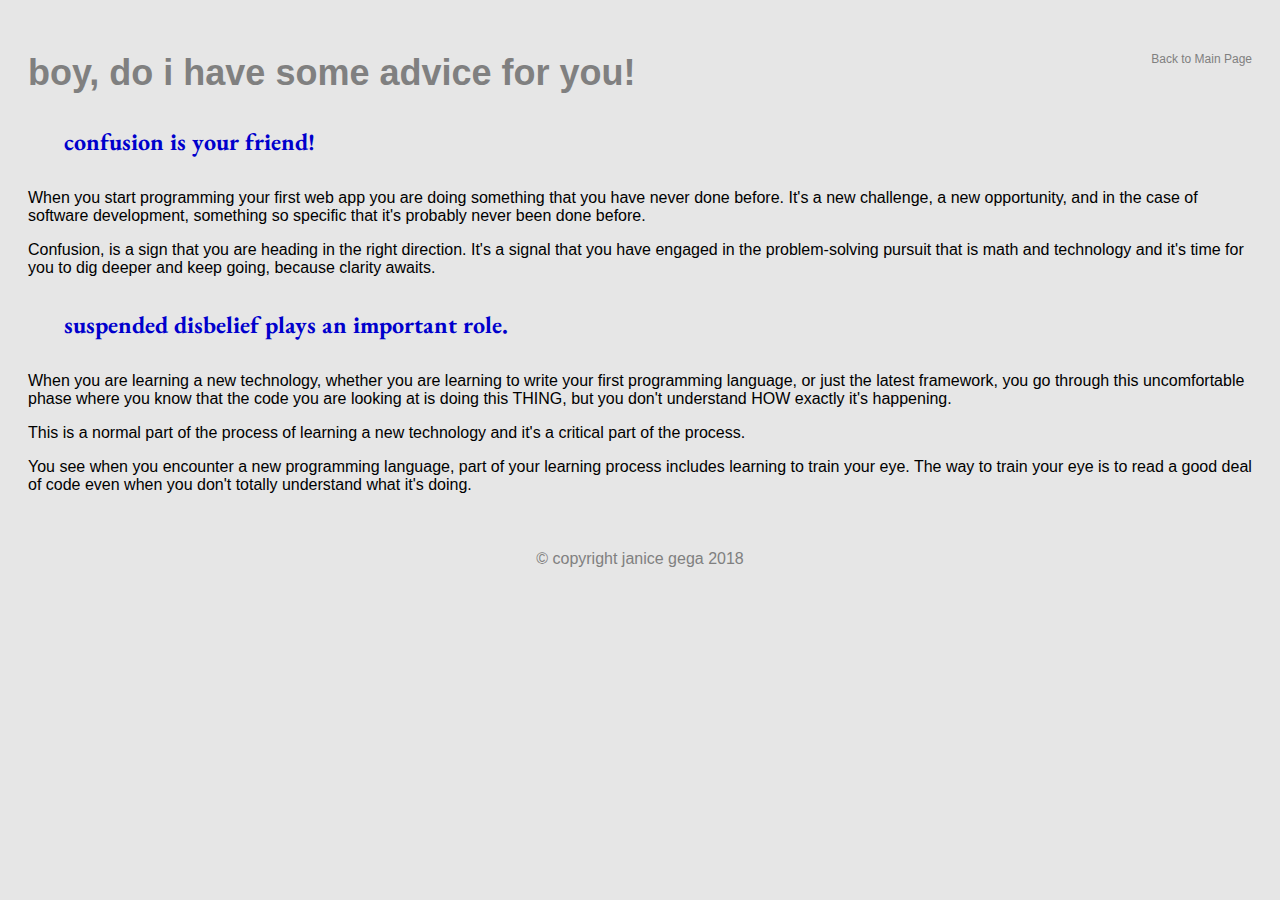
<file: advice/janicegega-advice.html>
<!DOCTYPE html>
<html>
<head>
	<meta charset="utf-8">
	<link rel="stylesheet" type="text/css" href="../css/style.css">
	<link href="https://fonts.googleapis.com/css?family=EB+Garamond" rel="stylesheet">

	<!-- replace Skillcrush with your name here -->
	<title>Janice Gega's Advice For Newbies</title>
</head>

<!-- replace skillcrush with your name here -->
<body class="janicegega-advice">
	<header>
		<a href="../index.html">Back to Main Page</a>
		<h1>Boy, do I have some advice for you!</h1>
	</header>

	<section>
		<div class="advice">
			<h4>Confusion is your friend!</h4>
			<p>When you start programming your first web app you are doing something that you have never done before. It's a new challenge, a new opportunity, and in the case of software development, something so specific that it's probably never been done before.</p>

			<p>Confusion, is a sign that you are heading in the right direction. It's a signal that you have engaged in the problem-solving pursuit that is math and technology and it's time for you to dig deeper and keep going, because clarity awaits.</p>

			<h4>Suspended disbelief plays an important role.</h4>
			<p>When you are learning a new technology, whether you are learning to write your first programming language, or just the latest framework, you go through this uncomfortable phase where you know that the code you are looking at is doing this THING, but you don't understand HOW exactly it's happening.</p>

			<p>This is a normal part of the process of learning a new technology and it's a critical part of the process.</p>

			<p>You see when you encounter a new programming language, part of your learning process includes learning to train your eye. The way to train your eye is to read a good deal of code even when you don't totally understand what it's doing.</p>
		</div>
    </section>

	<footer>
		<!-- replace Skillcrush with your name here -->
    <p>&copy; Copyright Janice Gega 2018</p>
	</footer>
</body>
</html>
</file>
<file: css/style.css>
/***** janice gega's advice *****/

.janicegega-advice {
  background-color: #e6e6e6;
  font-family: 'Open Sans', sans-serif;
  text-align: left;
  padding: 20px;
}

.janicegega-advice header a {
  color: grey;
  font-size: 12px;
  text-decoration: none;
  float: right;
}

.janicegega-advice h1 {
  color: #808080;
  font-family: 'Open Sans', sans-serif;
  font-size: 36px;
  letter-spacing: normal;
  text-align: left;
  text-transform: lowercase;
}

.janicegega-advice h4 {
  font-family: 'EB Garamond', serif;
  font-size: 24px;
  color: #0000cc;
  text-align: left;
  text-indent: 36px;
  text-transform: lowercase;
}

.janicegega-advice footer p {
  font-family: 'Open Sans', sans-serif;
  color: grey;
  padding-top: 40px;
  text-align: center;
  text-transform: lowercase;
}


/*****Larissa's Advice*****/
.larissa-advice {
  background-color: #DCDCDC;
  font-family: Helvetica;
  text-align: center;
}

/**** Mark's advice *****/

.mark-advice p {
  font-variant: small-caps;
  font-family: 'Verdana';
  font-size: 18px;
}

.mark-advice h1 {
  color: brown;
  font-style: italic;
  font-family: sans-serif;
}

.mark-advice h4 {
  font-size: 24px;
  text-transform: lowercase;
}


/**Sarahgan's Advice***/
.sarahgan-advice {
  font-family:sans-serif;
  font-size: 20px;
  color: DarkSlateGray;
  padding: 20px;
}

.sarahgan-advice h1 {
  text-transform: uppercase;
  color:black;
}

.sarahgan-advice h4 {
  text-decoration: underline;
}

/* Jacob Bennett Advice */
.jacobhbennett-advice a {
  float: right;



}

.jacobhbennett-advice h4 {
  font-family: fantasy;
  letter-spacing: 5px;

}

.jacobhbennett-advice h1 {
  font-family: 'arial';
  font-size: 24px;
  letter-spacing: normal;
  text-align: center;


}

/**** Nina Advice ****/
.ninab-advice {
  background-color: #708090;
  font-family: 'Asap', sans-serif;
  font-size: 18px;
  color: #ffffff;
  padding: 20px;
}

/***** Mallory Carpenter's Advice *****/
.mallory-advice {
  background-color: black;
  font-family: 'Asap', sans-serif;
  font-size: 18px;
  color: green;
  padding: 20px;
}

.mallory-advice h4 {
  font-family: 'Asap', sans-serif;
  font-size: 18px;
  color: blue;
  padding: 20px;
}

/**** TERI'S ADVICE ****/
.teriw-advice {
	font-family: 'Open Sans', sans-serif;
}

.teriw-advice {
	background-color: #ffe6e6;
}

.teriw-advice header {
	color: #ff0066;
	font-family: 'Open Sans', sans-serif;
}

.teriw-advice h1, h4 {
	color: #ff0066;
	font-family: 'Open Sans', sans-serif;
	text-align: center;
}

.teriw-advice h1 {
	letter-spacing:0px;
	font-size:36px;
}

.teriw-advice h4 {
	color: #ff0066;
	font-family: 'Open Sans', sans-serif;
	font-size: 20px;
	font-weight:700;
	line-height:20px;
}

.teriw-advice p {
	font-size: 18px;
	font-weight:400;
	padding-right: 200px;
	padding-left: 200px;
	text-align: left;
}
.special-1 {
	font-style: italic;
	font-weight: 700;
	color: #ff0066;
}

.teriw-advice footer {
	padding: 20px;
}

/***** Barbara Montague's Advice *****/
.barbaramontague-advice {
  background-color: pink;
  font-family: 'Open Sans', sans-serif;
  font-size: 24px;
}

/***** Jessica Campbell's Advice *****/
.jessicacampbell-advice {
  background-color: #708090;
  font-family: 'Asap', sans-serif;
  font-size: 18px;
  color: #ffffff;
  padding: 20px;
}

/**** MarypK's Advice *****/

.marypk-advice {
  background-color: #edc8cd;
  font-family: 'Optima', sans-serif;
}

.marypk-advice header {
  width: 100%;
  background-color: #51709c;
  padding: 0 20px;
  height: 30px;
  line-height: 10px;
  position: fixed;
  top: 0;
  left: 0;
}

.marypk-advice a {
  color: white;
  text-align: center;
  text-decoration: none;
  padding: 15px 0;
}

.marypk-advice a:hover {
  background-color: #edc8cd;
}

.marypk-advice section {
  background-color: white;
  margin: auto;
  padding: 50px;
}

.marypk-advice h1 {
  text-align: center;
  font-size: 22px;
}
/*==== end of Maypk's advice=====*/

/***** Katesimone's Advice *****/
.katesimone-advice {
  background-color: #708090;
  font-family: 'Asap', sans-serif;
  font-size: 18px;
  color: #ffffff;
  padding: 20px;
}
.katesimone-advice header {
  font-family: 'Abril Fatface', cursive;
  text-align: center;
  color: #ffffff;
  word-spacing: -2px;
  letter-spacing: -1px;
  padding: 20px;
}
.katesimone-advice h4 {
  color: #ffffff;
  font-family: 'Abril Fatface', cursive;
  font-size: 20px;
  letter-spacing: 3px;
}
.katesimone-advice p {
  text-align: justify;
  border-top: 1px solid #ffffff;
}

/** Add a comment at the beginning of your CSS styles with your name**/


/*****LAURA M'S ADVICE*****/
.lauram-advice{
  background-color: #D4E4F7;
}
.lauram-advice h1{
  color: #341C09;
  font-family: 'Georgia', serif;
  font-size: 32px;
}
.lauram-advice h4{
  color: #B85B14;
  font-size: 28px;
}
.lauram-advice p{
  color:#000000;
  font-size: 24px;
  line-height: 24px;
}

/* SWEETSPOT'S ADVICE */
.elena-advice {
    width: 1200px;
    padding-top: 50px 250px;
    text-align: center;
    margin: auto;
    font-family: 'Montserrat', sans-serif;
}

.sweetspot-advice h1 {
    font-size: 20px;
    font-style: italic;
    text-transform: capitalize;
    padding-top: 20px;
}

.sweetspot-advice span {
    font-style: italic;
    font-size: 14px;
    color: #5c5c8a;
}

.sweetspot-advice section {
    padding: 25px 100px;
    border: 3px dotted black;
}

.sweetspot-advice section h4 {
    color: black;
    font-size: 20px;
    text-transform: uppercase;
}

.sweetspot-advice p {
    font-size: 14px;
    color: #5c5c8a;
}

.sweetspot-advice footer p {
    color: gray;
}

/***** ELENA'S ADVICE *****/
.elena-advice {
    width: 1200px;
    padding-top: 50px 250px;
    text-align: center;
    margin: auto;
    font-family: 'Montserrat', sans-serif;
}

.elena-advice h1 {
    font-size: 20px;
    font-style: italic;
    text-transform: capitalize;
    padding-top: 20px;
}

.elena-advice span {
    font-style: italic;
    font-size: 14px;
    color: #5c5c8a;
}

.elena-advice section {
    padding: 25px 100px;
    border: 3px dotted black;
}

.elena-advice section h4 {
    color: black;
    font-size: 20px;
    text-transform: uppercase;
}

.elena-advice p {
    font-size: 14px;
    color: #5c5c8a;
}

.elena-advice footer p {
    color: gray;
}

/**LB'S ADVICE**/
.laurenbench-advice {
  background-color: #EDE9F5;
  font-family: 'Playfair Display', serif;
  font-weight: 400;
  font-size: 16pt;
  color: black;
  text-align: center;
  padding: 100px;
}

.laurenbench-advice a {
  color: white;
}
.laurenbench-advice h1 {
  color: #DDCDE2;
  font-family: 'Playfair Display', serif;
  font-weight: 400;
  font-size: 20pt;
  letter-spacing: normal;
  text-transform: none;
  padding: 100 0 0 0px;
}

.laurenbench-advice h4 {
  color: black;
  font-size: 40pt;
  font-weight: 900;
}

.laurenbench-advice footer p {
  font-size: 12pt;
  color: #DDCDE2;
  padding: 100px;
}
/**LB ADVICE END**/

/* RICHROKS' ADVICE */
.richroks-advice {
  background-color: #FAFAFA;
  margin: 0;
  padding: 0;
  font-family: 'helvetica', sans-serif;
  font-size: 16px;
}

.richroks-advice header {
  background-color: #323232;
  width: 100%;
  height: 30px;
  padding: 0 20px;
  line-height: 30px;
  position: fixed;
  top: 0;
  left: 0;
}

.richroks-advice header a {
  color: white;
  text-decoration: none;
  font-size: 14px;
  -webkit-transition: color 0.3s cubic-bezier(0.645, 0.045, 0.355, 1);
  transition: color 0.3s cubic-bezier(0.645, 0.045, 0.355, 1);
}

.richroks-advice header a:hover {
  color: #8B8B8B;
}

.richroks-advice .advice {
  max-width: 800px;
  margin: 100px auto;
  padding: 50px;
  background: #fff;
  box-shadow:
    /* The top layer shadow */
    0 1px 1px rgba(0,0,0,0.15),
    /* The second layer */
    0 10px 0 -5px #eee,
    /* The second layer shadow */
    0 10px 1px -4px rgba(0,0,0,0.15),
     /* The third layer */
    0 20px 0 -10px #eee,
    /* The third layer shadow */
    0 20px 1px -9px rgba(0,0,0,0.15);
    /* Padding for demo purposes */
}

.richroks-advice .advice h1 {
  text-align: center;
  max-width: 550px;
  margin: 0 auto;
}

.richroks-advice .advice h4 {
  margin-top: 80px;
}

.richroks-advice footer p {
  width: 100%;
  text-align: center;
  color: #8B8B8B;
}

/** MEGAN'S ADVICE**/
.megans-advice {
    background-color: gainsboro;
}

.megans-advice header{
  background-color: lightsteelblue;
  padding: 30px;
}

.megans-advice h1{
  color: DarkSlateGray;
  font-family: 'Verdana',sans-serif;
 font-size: 24px;
 text-align: center;
}

.megans-advice h4{
 color: DarkSlateGray;
 font-family: 'Verdana',sans-serif;
 font-size: 20px;
}

.megans-advice p{
  font-size: 18px;
  padding-right: 200px;
  padding-left: 200px;
  text-align: left;
}

.megans-advice footer{
  background-color: lightsteelblue;
  padding-top: 400px;
}


/**** EBONI B's ADVICE ****/

.eboni-b-advice{
  background-color: #182952;
}

.eboni-b-advice h1{
  color: #e14594;
  font-family: 'Permanent Marker';
  font-size: 40px;
  text-align:left;
}

.eboni-b-advice h4{
  color:	violet;
  font-size: 34px;
  font-family: 'Permanent Marker';
  text-align:left;
}

.eboni-b-advice footer{
  color: grey;
  font-family: 'Century Gothic', sans-serif;
  padding: 20px;
}

.eboni-b-advice p{
  font-family:'east sea dokdo', sans-serif;
  font-size: 34px;
  color: ghostwhite;
  font-weight:lighter;
}

.eboni-b-copyright{
  font-family:sans-serif;
font-size:16px;
}

.eboni-b-span{color:white;
}
/** AMARA'S ADVICE**/
.amaramyricks-advice{
  font-family: 'Century Gothic', sans-serif;
  font-size: 20px;
}

.amaramyricks-advice h1{
  font-size: 32px;
}

.amaramyricks-advice h4{
  color:	#FF1493;
  font-size: 30px;
}

.amaramyricks-advice copyright{
  color: pink;
  font-family: 'Century Gothic', sans-serif;
  padding: 20px;
}


/****** MACKAYLA'S ADVICE*****/
.mackaylavan-advice{
  background: #ebd0fd;
  padding: 80px;

}

.mackaylavan-advice h1{
  font-family: 'Quicksand', sans-serif;
  text-align: center;
}
.mackaylavan-advice h4{
  font-family: 'Quicksand', sans-serif;
  text-align: center;
  text-decoration: underline;
  padding: 20px;
  color: #000000;
}

.mackaylavan-advice p{
  font-family: 'Quicksand', sans-serif;
}


/*****WEBER'S ADVICE*****/
.maria-wright-advice body {     /* added the class so that this person's body properties wouldn't impact ALL other pages  PSM */
  background-color: #fbf5e0;
  margin: 0px;
}
/* Maria Wright's Advice */
.maria-wright-advice {
  background-color: #fff;
  font-family: Lato, sans-serif !important;
  letter-spacing: normal;
}

.maria-wright-advice h1 {
  font-family: Lato, sans-serif !important;
  letter-spacing: normal;
  text-align: center;
}

.maria-wright-advice h4 {
  font-family: Lato, sans-serif !important;
  letter-spacing: normal;
  text-align: center;
}

.maria-wright-advice p {
  font-family: Lato, sans-serif;
  padding: 0 100px;
}
.weber-advice h1 {
  color: #595959;
  font-family: 'Special Elite', cursive;
  letter-spacing: 0px;
  padding-left: 25px;
  padding-top: 30px;
  padding-bottom: 20px;
  text-transform: lowercase;
}
.weber-advice h2 {
  color: #595959;
  font-family: 'Special Elite', cursive;
  padding-left: 25px;
  padding-bottom: 10px;
  text-align: left;
}
.weber-advice ul li {
  color: black;
  font-family: 'Josefin Slab', serif;
  font-size: 22px;
  line-height: 26px;
  text-align: left;
}
.weber-advice h3 {
  color: black;
  font-family: 'Josefin Slab', serif;
  padding-left: 25px;
  padding-top: 10px;
  text-align: left;
}
.weber-advice h4 {
  color: #595959;
  font-family: 'Special Elite', cursive;
  padding-top: 10px;
  padding-right: 25px;
  text-align: right;
  text-transform: capitalize;
}

/***** MEL F'S ADVICE *****/
.mel-advice {
background-color: "lightsteelblue";
}

.mel-advice h1 {
color: "darkslategrey";
font-size: 36px;
}

.mel-advice p {
    color: "darkslategrey";
    font-size: 18px;
}

.mel-advice h4 {
    color: "darkslategrey";
font-size: 24px;
}


/* TANISHA DAVEY'S ADVICE */

.tanishadavey-advice h1 {
  color: #407f7f;
  font-family: 'Amaranth', sans-serif;
  font-size: 36px;
  letter-spacing: 1px;
  text-align: center;
}

.tanishadavey-advice {
  color: #003333;
  font-family: 'Titillium Web', sans-serif;
  font-size: 18px;
}

.tanishadavey-advice h4 {
  color: #00ff00;
  font-size: 24px;
}

.tanishadavey-advice p {
  line-height: 22px;
}

.tanishadavey-advice footer p {
  color: #407f7f;
  font-family: 'Titillium Web', sans-serif;
  font-size: 14px;
  text-align: center;
}


/* Karla Perez Advice */
.karlaperez-advice {
  display: flex;
  justify-content: center;
  flex-wrap: wrap;
}

.karlaperez-advice h1  {
  font-family: 'Unica One', cursive;
  text-align: center;
  font-size: 38px;
  padding: 0 50px 0 50px;
}

.karlaperez-advice span {
  color: #cc0000;
}

.karlaperez-advice h4 {
  color: #cc0000;
  font-family: 'Unica One', cursive;
  text-align: center;
  font-size: 24px;
  margin-bottom: 0;
}

.karlaperez-advice p {
  font-family: 'Open Sans Condensed', sans-serif;
  font-size: 18px;
  width: 100%;
  text-align: center;
  padding: 0 100px 0 100px;
}

.karlaperez-advice footer {
  color: #cc0000;
  text-align: center;
}

/***jill-advice***/

.jill-b-advice h4 {
  color: tomato;
  }

/* Mims' advice */
.mimscopeland-advice {
  font-family: 'Verdana', sans-serif;
  background-color: sand;
  padding: 40px;
}

.mimscopeland-advice h1 {
  color: darkseagreen;
  font-family: 'Verdana', sans-serif;
  letter-spacing: normal;
  text-transform: none;
}

.mimscopeland-advice h3 {
  color: seagreen;
}

.mimscopeland-advice p {
  color: darkgrey;
}

/** Rachel Stephens Advice**/

.rachelstephens-advice {
  font-family: 'Quicksand', sans-serif;
  color: black;
  text-align: left;
  background-color: #f3c486
}

.rachelstephens-advice h1 {
  font-family: 'Anton', sans-serif;
  color: black;
  text-align: left;
}
.rachelstephens-advice h4 {
  font-family: 'Anton', sans-serif;
  color: black;
  text-align: left;
}

/*** aprildavis-advice ***/
.aprildavis-advice{
  background: #FFBCA6;
  font-family: 'Amiko', sans-serif;
}

.aprildavis-advice a{
  color: #53B29C;
}

.aprildavis-advice h1{
  font-family: 'Mogra', cursive;
  color: #FF8961;
  text-transform: none;
  }

.aprildavis-advice h4{
    font-weight: bolder;
    font-family: 'Arima Madurai', cursive;
    font-size: larger;
    text-align: left;
}


/*** imogenhudson-advice ***/
.imogenhudson-advice {
  background: olive;
  border:  2mm;
  padding: 10px;
}

.imogenhudson-advice h1 {
  text-align: center;
}

.imogenhudson-advice h4  {

  font-size: 20px;
  text-decoration: underline;
}

.imogenhudson-advice p {
  font-size: 18px;
}

.imogenhudson-advice footer {
  font-family: 'Montserrat', sans-serif;
  font-size: 12px;
  text-align: center;
}



/*** ejh-advice ***/
.ejh-advice {
  background: #00b8e6;
  border:  2mm ridge;
  padding: 10px;
}

.ejh-advice h1 {
  font-style: italic;
  text-align: center;
}

.ejh-advice h4  {
  border: 2mm skyblue outset;
  font-size: 20px;
  text-decoration: underline;
}

.ejh-advice p {
  font-size: 18px;
}

.ejh-advice footer {
  font-style: italic;
}

/***lacey-has-advice***/
.lacey-has-advice {
  background-color: lightskyblue;
  border-style: dotted;
  border-width: 19px;
  margin: 50px;
  padding:40px;
}

.lacey-has-advice h1 {
  font-family: Lucida;
  text-align: center;
}

.lacey-has-advice .advice {
margin: 50px;
text-align: justify;
}


/***Gary Spongebob's advice***/

.garyspongebob-advice {
  background-color: #FFA02E;
}

.garyspongebob-advice h1 {
  font-family: 'Roboto', sans-serif;
  font-size: 40px;
  line-height: 50px;
  text-align: center;
}

.garyspongebob-advice h4 {
  color: #000000;
  font-family: 'Montserrat', sans-serif;
  font-size: 30px;
  line-height: 15px;
}

.garyspongebob-advice p {
  font-family: 'Quicksand', sans-serif;
  font-size: 20px;
  line-height: 40px;
}

.garyspongebob-advice footer {
  font-family: 'Montserrat', sans-serif;
  font-size: 12px;
  text-align: center;
}


/**Katherine's Advice**/
.kfultz-advice {
	background: #CCCAFB;
	text-align: center;
	font-family: 'Montserrat', sans-serif;
}

.kfultz-advice h1 {
	font-family: 'Grand Hotel', cursive;
	text-transform: none;
	text-align: center;
	color: #CC0044;
}

.kfultz-advice h2 {
	font-family: 'Grand Hotel', cursive;
	color: #FF97A7;
	text-align: center;
	text-transform: none;
}


/***** Margaret S's Advice *****/
.margarets-advice {
    background: #ffe2f0;
    font-family: 'PT Serif', serif;
}

.margarets-advice h1 {
    font-family: 'PT Sans', sans-serif;
    color: #e0115f;
    text-align: center;
    text-transform: none;
    margin-bottom: 50px;

}

.margarets-advice p {
    margin: 5px;
    padding: 5px;
}

.margarets-advice h4, footer p {
    font-family: 'PT Sans', sans-serif;
    color: #df5287;
}

.margarets-advice h4 {
    text-align: left;
    margin: 25px 5px 5px 5px;
    padding: 5px;

}
.margarets-advice img.resize {
    max-width: 80%;
    max-height: auto;
    border: 1px solid #e0115f;
    margin-left: auto;
    margin-right: auto;
}

.margarets-advice figure {
    text-align: center;
    font-style: italic;
    font-size: smaller;
}

.margarets-advice img {
    margin: 5px;
}
.margarets-advice figcaption {
    margin: 1px;
}

.margarets-advice footer {
    margin: 100px 10px 10px 10px;
    text-align: center;
    text-decoration: overline solid #e0115f;
}
/** Mike's Advice **/

.mikebaker-advice {
		font-family: 'Gotham', sans-serif;
		color: gray;
}

/***** Julie's Advice *****/

.juliepallo-advice {
  background:	#2e8174;
  font-family: sans-serif;
  color: #d6c571;
  margin-left: 4%;
}

.juliepallo-advice h1 {
  font-size: 42px;
  color: 	#143969;
  text-align: center;
}

.juliepallo-advice h4 {
  font-size: 20px;
  color: #d6c571;
}
/***** Jade's Advice *****/

.jademacrury-advice {
  font-family: 'Cormorant Garamond', serif;
  color: #323040;
  line-height: 1.5;
  margin-left: 2%;
  text-align: justify;
}

.jademacrury-advice h1 {
  padding: 5%;
  text-align: center;
}

.jademacrury-advice .advice {
  margin-bottom: 25%;
}

/*****denfer's advice**********/
.denfer-advice {
  background-color:#ff8080;
}
.denfer-advice h1{
  font-family: 'Montserrat', sans-serif;
  font-size: 36px;
  color: #000000;
  line-height: 40px;
  margin: 50px;
  padding-bottom: 20px;
  text-align: center;
  font-variant: small-caps;
}
.denfer-advice h4{
  font-family: 'Courier', sans-serif;
  font-size: 25px;
  color:#000000;
  text-align: center;
}
.denfer-advice p{
  font-family: 'Nunito', sans-serif;
  font-size: 20px;
  color: #000000;
  line-height: 20px;
  text-align: center;
}
/***** Tinybird's Advice *****/

.tinybird-advice {
  background-color: #e6e6e6;
  font-family: 'Open Sans', sans-serif;
}

.tinybird-advice span {
  font-family: 'Pacifico', cursive;
}

.tinybird-advice h1 {
  font-family: 'Open Sans', sans-serif;
  text-align: center;
}

.tinybird-advice h4, footer {
  font-family: 'Open Sans', sans-serif;
  color: #0099cc;
}

/***** Lukas Vézina's Advices *****/
.lukas-advice{
  background-color: #FCFCFC;
  font-family: 'Raleway', sans-serif;
  max-width: 1200px;
  margin: auto;
  text-align: center;
}

.lukas-advice h1{
  color: #02111B;
  font-family: 'Oswald';
  text-align: center;
  font-size: 40px;
  text-transform: capitalize;
  padding: 20px 30px;
}

.lukas-advice h4{
  color: #30292F;
  font-family: 'Oswald';
  font-size: 30px;
}

.lukas-advice p{
  color: #5D737E;
  font-size: 20px;
  max-width: 600px;
  margin: auto;
}

.lukas-advice header {
  font-family: 'Raleway';
  padding: 10px;
  text-align: right;
  text-decoration: none;
}

.lukas-advice a {
  color: #5D737E;
  font-size: 15px;
  text-decoration: none;
}

.lukas-advice footer{
  font-size: 15px;
  padding-top: 50px;
  padding-bottom: 20px;
}

.lukas-advice footer p{
  font-size: 15px;
}
/***** Eileen's advice *****/
.eileen-advice {
  display: flex;
  flex-direction: column;
  justify-content: center;
  font-family: Arial, sans-serif;
  text-align: center;
  background: LightSlateGray;
}
/* container to hold the background color */
.eileen-advice .surround {
  padding: 15px 50px;
  border: 1px solid gray;
  border-radius: 30px;
  margin: 40px;
  background: LightGrey;
}
/* added font family and letter-spacing to prevent css override lower in this file */
.eileen-advice h1 {
  font-family: Arial, sans-serif;
  letter-spacing: normal;
  text-transform: capitalize;
  margin-top: 50px;
}
.eileen-advice h2 {
  color: black;
}
.eileen-advice .go-ahead {
  font-size: 24px;
  font-style: italic;
  margin: 50px 10px;
}

/*** Demaris' advice styles ***/
.demarisbeyene-advice {
  padding: 0 80px;
  background-color:#9B9986;
  font-family: Didot;
}

.demarisbeyene-advice h1 {
 text-align: center;
 color: #EF4575;
}

.demarisbeyene-advice h4 {
   color: #1E1E20;
   padding: 40px 0 0 0;
}

.demarisbeyene-advice .advice {
  padding: 40px 0;
}

.demarisbeyene-advice p {
  padding: 20px 0;
  line-height: 25px 0;
}

.demarisbeyene-advice footer {
  font-variant: small-caps;
}

/*** End Demaris' advice styles ***/


/***** Bryan Herbert's advice *****/

.bryanherbert-advice {
  background-color:#fff3e6;

}

.bryanherbert-advice h1 {
  font-family: Cambria, Cochin, Georgia, Times, 'Times New Roman', serif;
  font-size: 45px;
  line-height: 40px;
  margin: 50px;
  padding-bottom: 50px;
  text-align: center;
  font-variant: small-caps;
}

.bryanherbert-advice h4 {
 font-family: 'Nunito', sans-serif;
 font-size: 25px;
 text-align: left;
 font-variant: small-caps;
 }

.bryanherbert-advice p {
  font-family: 'Nunito', sans-serif;
  font-size: 20px;
  line-height: 12px;
 text-align: left;
 }

.bryanherbert-advice-italic {
  color: firebrick;
 font-style: italic;
 }

.bryanherbert-advice-footer p {
  color: firebrick;
  font-family: Arial, Helvetica, sans-serif;
  font-size: 18px;
  font-style: italic;
  padding-top: 75px;
  text-align: center;
}

/***** Katie's advice styles *****/

.katiedaniels-advice {
  text-align: center;
  font: Georgia;
  background-color: #8533ff;
}

.kd-advice {
  margin-right: 40px;
  margin-left: 40px;
  padding: 5px;
  line-height: 20px;
}

.katiedaniels-advice h1 {
  font-size: 28px;
  color: white;
}

#katiedaniels-footer {
  font-style: italic;
  margin: 60px;
}

/***** Mary K's advice styles *****/

.maryk-advice {
  background-color: #fff;
  color: #444;
  font-family: 'Lato', 'Arial', sans-serif;
  font-size: 18px;
  word-spacing: 2px;
  font-weight: 300;
  text-rendering: optimizeLegibility;
  overflow-x: hidden;
}

.maryk-advice h1, h4 {
  text-transform: uppercase;
  font-weight: 380;
}

.maryk-advice h1 {
  font-size: 50px;
}

.maryk-advice h4 {
  color: #444;
  font-size: 25px;
  margin-bottom: 20px;
}

/***** Jen's advice styles *****/
.jens-advice {
  background-color: MediumSeaGreen;
}


.jens-advice h1 {
  font-family: 'Arial', sans-serif;
  font-variant: small-caps;
  text-align: center;
  color: white;
}

.jens-advice h4 {
 font-size: 30px;
}

.jens-advice h4,
.jens-advice p {
  font-family: 'Verdana', sans-serif;
  color: #000036;
}

.jens-advice footer {
  font-family: 'Arial', sans-serif;
  font-variant: small-caps;
  text-align: center;
  color: white;
}

/***** Rachel's advice styles *****/

.rachelkamath-advice {
  padding: 0 80px;
  background-color: #00cc97;
  font-family: Verdana, Geneva, sans-serif;
}

.rachelkamath-advice h1 {
  text-align: center;
  color: #125272;
}

.rachelkamath-advice h4 {
  color: #900C3F;
  padding: 40px 0 0 0;
}

.rachelkamath-advice .advice {
  padding: 40px 0;
}

.rachelkamath-advice p {
  padding: 20px 0;
  line-height: 25px;
}

.rachelkamath-advice footer {
  font-variant: small-caps;
}

/***** start jovietrotta-advice styles *****/
.jovietrotta-advice {
  background-color: white;
}

.jovietrotta-advice a {
  color: lime;
  font-size: 10px;
  font-family: 'Libre Barcode 39';
  padding-left: 20px;
}

.jovietrotta-advice h1 {
  font-size: 23px;
  text-align: center;
  font-family: arial;
  text-transform: uppercase;
}

.jovietrotta-advice h4 {
  font-size: 20px;
  text-align: center;
  font-family: arial;
  color: black;
  text-decoration: none;
  text-transform: uppercase;
}

.jovietrotta-advice section p {
  padding-left: 225px;
  padding-right: 225px;
  text-align: justify;
  font-size: 15px;
}

.jovietrotta-advice footer {
  font-size: 10px;
  text-align: center;
  font-family: arial;
  text-transform: uppercase;
  font-weight: bolder;
  border-top-color: lime;
}

.jovietrotta-advice footer p {
  line-height: 0px;
}

.jovietrotta-advice .icons {
  font-size: 40px;
}

/***** end jovietrotta-advice styles *****/

/***** Theodore Wonderlik's styles *****/
.theodorewonderlik-advice {
  background-color: black;
}

.theodorewonderlik-advice h1 {
  font-family: 'Cormorant Garamond', serif;
  color: white;
}

.theodorewonderlik-advice p,
.theodorewonderlik-advice li,
.theodorewonderlik-advice a {
  font-family: 'Proza Libre', sans-serif;
  color:white;
}
/** fred's advice **/

.freds-advice {
    background-color: #d9dde3;
}

.freds-advice h1 {
    font-family: 'squada one';
    font-size: 42px;
    color: #f64e39;
    text-align: left;
    padding-left: 80px;
}

.freds-advice h3 {
  font-family: 'squada one';
  font-size: 36px;
  color: #f86b5a;
  text-align: left;
  padding-left: 80px;
}

.freds-advice h4 {
  font-family: 'squada one';
  font-size: 24px;
  color: #4271b8;
  text-align: left;
  padding-left: 150px;
}

.freds-advice p {
  font-family: 'rockwell';
  font-size: 16px;
  color: #0c1522;
  text-align: left;
  padding-left: 150px;
}

/*** mily's styles ***/

.mily-advice {
  font-family:'Abril Fatface', cursive;
  text-align: center;
}

.mily-advice p {
  font-family: 'Josefin Sans', sans-serif;
}


/***** mollie-advice styles *****/

.mollie-advice {
    padding-left: 80px;
    padding-right: 80px;
    background-color: #84776F;
    line-height: 40px;
    font-family:'Josefin Sans', sans-serif;
}

.mollie-advice h1 {
    text-align: center;
    font-size: 22px;
    padding-left: 80px;
    padding-right: 80px;
    padding-bottom: 60px;
    font-weight: 700;
    color: #DD9792;
    line-height: 30px;
    font-family:'Josefin Sans', sans-serif;
}

.mollie-advice h4 {
    color: #F9EAE1;
    font-size: 18px;
    text-align: left;
    font-family:'Josefin Sans', sans-serif;
}

.mollie-advice p {
  justify-content: center;
  font-weight: 400;
  color: #D1BE9C;
}

.mollie-advice footer p {
  padding-top: 50px;
  color: #603D3D;
}

/****** Carrie Snow's Styles ******/

.carriesnow-advice p {
  font-family: 'Lobster', cursive;
  color: darkslategray;
  text-align: center;
}

.carriesnow-advice h4{
  font-size: 30px;
  color: darkseagreen;
  font-weight: bolder;
  font-family: 'Abril Fatface', cursive;
  text-align: center;
}

.carriesnow-advice h1{
  font-size: 34px;
  color: darkred;
  font-weight: bolder;
  font-family: 'Abril Fatface', cursive;
  text-align: center;
}


/******* End Carrie Snow's Syles *****?????

/***** Precious Mack's advice styles ******/

.precious-advice .flex-container {
  display: flex;
  justify-content: center;
  align-items: center;
  background-color:#FAFAD2;
  border-top: solid navy 15px;
}

.precious-advice h1 {
  font-family: 'EB Garamond', serif;
  color: navy;
}

.advice-container {
  background-color: coral;
  display: flex column wrap;
  align-self: flex-start;
  height: auto;
  padding-bottom: 50px;
}

.precious-advice p {
  font-family: 'EB Garamond', serif;
  margin: 0 30px 0 30px;
  color: #303030;
  font-size: 20px;
}

.precious-advice h4 {
  font-family: 'Dancing Script', cursive;
  font-size: 30px;
  flex-wrap: wrap;
  color: navy;
}

.bottom-container {
  background-color: #FAFAD2;
  height: 90px;
  border-bottom: solid navy 15px;
  padding-bottom: 15px;
}

.copyright-container {
  padding-top: 30px;
  float: left;
  width: 80%;
}

.copyright-container p {
  font-family: 'EB Garamond', serif;
}

.link-container{
  float: left;
  padding-top: 30px;
}
/****** End Precious Mack advice styles ******/

/***** Rhonda Hernandez's advice *****/

.rhondaH-advice h4 {
    font-family: 'Raleway', sans-serif;
    font-size: 18px;
    text-align:left;
    font-weight:bold;

}


.rhondaH-advice h1 {
    font-family: 'Raleway', sans-serif;
    font-size: 30px;
    text-align:left;
    font-weight:bold;

}



/***** Robert Cook's advice *****/
.robertcook-advice {
	background-color: #2E8B57;
	width: 1200px;
	margin: 0 auto;
}
#robertcook-page-return {
	font-family: 'Dancing Script', cursive;
	color: black;
}
#robertcook-advice-headline {
	font-family: 'Dancing Script', cursive;
	text-align: center;
	padding: 0 75px;
	line-height: 75px;
	font-size: 35px;
}
.robertcook-advice-third-width {
	font-family: 'Dancing Script', cursive;
	width: 350px;
	float: left;
	padding: 25px;
	text-align: center;
	font-size: 17px;
}
#robertcook-confidence h4, #robertcook-internet h4, #robertcook-practice h4 {
	font-family: 'Dancing Script', cursive;
	font-size: 30px;
}
#robertcook-advice-footer {
	clear: both;
	text-align: center;
}


/****** rezika advice ******/
.rezika-advice {
  background-color: #00e6c0;
  width: 1000px;
  padding: 5% 10%;
  }



  .rezika-advice header {
    text-align: center;
    text-decoration-line: underline;
  }

  .rezika-advice h4{
    font-size: 150%;
    font-style: oblique;
  }



  .rezika-advice p {
    font-family: fantasy;
    text-align: center;
    line-height: 30px;
  }
/**** Michelle Coffee advice****/

.michellecoffee-advice {
	padding: 15px;
}

.michellecoffee-advice h1 {
	color: #f06242;
	font-family: Montserrat, sans-serif;
	font-size: 36px;
	text-align: center;
}

.michellecoffee-advice h4 {
	color: black;
	font-family: Montserrat, sans-serif;
	font-size:  24px;
	font-style: italic;
	text-align: center;
}

.michellecoffee-advice p {
	color: black;
	font-family: Lato, sans-serif;
	font-size:  18px;
	text-align: center;
}

.mcfooter {
	color: black;
	font-family: Lato, sans-serif;
	font-size:  12px;
	text-align: center;
}

/**** End Michelle Coffee advice****/


/**** Sara S advice****/

.saras-advice {
	background: #f3eabf;
	padding: 10px;
}

.saras-advice h1 {
	font-family: 'Raleway', sans-serif;
	font-size: 48px;
	color: #645e8e;
	text-align: center;
	letter-spacing: 2px;
}

.saras-advice h4 {
	font-family: 'Raleway', sans-serif;
	font-size: 30px;
	color: #94d8a6;
	text-align: center;
	letter-spacing: 2px;
}

.saras-advice .advice p {
	font-family: 'Raleway', sans-serif;
	font-size: 18px;
	color: 	#645e8e;
	text-align: justify;
}

.saras-advice footer {
	font-family: 'Raleway', sans-serif;
	font-size: 18px;
	color: 	#94d8a6;
	text-align: center;
}

.saras-advice a{
  	color: #5680e9;
    font-family: 'Raleway', sans-serif;
  	text-decoration: none;
		padding: 20px;
	}





/****JaRay's advice*****/
.jere-advice {
		background: transparent linear-gradient(to bottom, #5ab9ea, #84ceeb, #5680e9, #8860d0);
    padding: 5px;
	  max-width: 960px;
	  width: 95%;
	  margin: 20px auto;
}

.jere-advice a{
  	color: #5680e9;
    font-family: 'Oswald', sans-serif;
  	text-decoration: none;
}

 .jere-advice h1 {
    font-family: 'Pathway Gothic One', sans-serif;
    font-size:  48px;
    font-weight:  bold;
    color: #ffffff;
    margin:  25px;
    text-align: center;
  }

.jere-advice h4 {
  font-family: 'Pathway Gothic One', sans-serif;
  font-size: 20px;
  font-weight: normal;
  text-align: center;
  color: #8860d0;
}

.poems {
  display: flex;
	flex-flow: row wrap;
	justify-content: center;
	margin: 5px 0;
}

.advice-one,
.advice-two,
.advice-three {
  background: #ffffff;
  float: left;
  width: 400px;
  height: auto;
  flex: 1;
	border: 1px solid #5ab9ea;
	margin: 8px;
  padding: 10px;
}
.advice-one:first-child,
.advice-two:first-child,
.advice-three:first-child{
  margin-left: 0;
}
.advice-one:last-child,
.advice-two:last-child,
.advice-three:last-child{
  margin-left: 0;
}

.jere-advice p {
   font-family: 'Oswald', sans-serif;
   font-size:  16px;
   font-weight: normal;
   color:  #5ab9ea;
   padding: 0 10px;
   line-height: 25px;
   text-align: center;
 }

.jere-advice footer p {
   font-family: 'Oswald', sans-serif;
   font-size:  12px;
   font-weight: normal;
   color:  #c1c8e4;
   margin-top:  50px;
   text-align:  center;
   clear: both;
}

/****Marlene's advice*****/
.marlene-advice h1{
   font-family:  noto-serif;
   font-size:  48px;
   font-weight:  bold;
   color:  white;
   background-color:  blue;
   margin:  25px;
   text-align: center;
}
.marlene-advice h2{
   font-family:  noto-sans;
   font-size:  36px;
   font-weight:  bold;
   color:  blue;
   margin:  35px;
}
.marlene-advice p{
   font-family:  noto-sans;
   font-size:  24px;
   font-weight: regular;
   color:  black;
   margin-bottom:  10px;
   margin-left: 150px;
   text-align:  left;
   }
.marlene-advice footer p{
   font-family:  noto-sans;
   font-size:  12px;
   font-weight: regular;
   color:  black;
   margin-top:  50px;
   text-align:  center
   }

/***** Lisakpierce advice *****/
.lisakpierce-advice h1 {
  font-family: Megrim;
  font-size: 34px;
  color: DarkSlateGray;
  text-align: center;
}

.lisakpierce-advice h4 {
  font-family: Raleway;
  font-weight: bold;
  font-size: 24px;
  font-variant: small-caps;
}

.lisakpierce-advice p {
  padding: 20px, 0;
  font-size: 20px;
}

/***** end Lisakpierce advice *****/


/****Traci's advice*****/
.traci-advice h1 {
font-family: sans-serif;
font-size: 30px;
font-weight: bold;
color: pink;
text-align: center;
}

/***** Jeannine Advice ******/
.jeannine-advice h1 {
  color: pink;
  font-size: 16px;
  text-align: center;

}


/***** Nancych Advice ******/

.nancych-advice h1 {
  color: blue;
  padding: 40px;
  border-bottom: 5px solid grey;
  text-transform: capitalize;
  text-align: center;
}
.nancych-advice h4 {
  font-size: 24px;
}
.nancych-advice p {
  font-size: 20px;
  padding-bottom: 30px;
}
.nancych-advice html, body {
  height: 100%;
}
.nancych-advice body {
  display: flex;
  flex-direction: column;
}
.nancych-advice advice {
  flex: 1 0 auto;
}

/***** end Nancych Advice *****/

/***** CARLOS HERBERT ADVICE *****/
.herbie-advice h1{
  font-family: "Open Sans", sans serif;
  font-size: 48px;
  font-weight: bold;
  color: 	#008080;
}

.herbie-advice p{
  font-family: "Times New Roman", serif;
  font-size: 16px;
  font-weight: 300;
  color: #3c3c3c;
}
/***** END CARLOS ADVICE *****/

/***** SamCandanedo Advice ******/

.samcandanedo-advice h1 {
  color: pink;
  padding: 40px;
  border-bottom: 5px solid grey;
  text-transform: capitalize;
  text-align: center;
  font-size: 50px;
}
.samcandanedo-advice h4 {
  font-size: 24px;
  color: blue;
}
.samcandanedo-advice p {
  font-size: 20px;
  padding-bottom: 30px;
}
.samcandanedo-advice html, body {
  height: 100%;
}
.samcandanedo-advice body {
  display: flex;
  flex-direction: column;
}
.samcandanedo-advice {
  flex: 1 0 auto;
}

/***** SamCandanedo Advice *****/

/***** AMANDA OTTOSEN ADVICE *****/
.amandaottosen-advice h1{
  font-family: 'Bangers', cursive;
  font-size: 55px;
  font-weight: bold;
  text-align: center;
  color: #456990;
}
.amandaottosen-advice h4{
  font-family: 'Dosis', sans-serif;
  font-size: 38px;
  font-weight: bold;
  color: #d7816a;
}
.amandaottosen-advice p{
  font-family: 'Dosis', sans-serif;
  font-size: 26px;
  font-weight: bold;
  color: #75b9be;
}
.amandaottosen-advice footer{
  background-color: #ee767a;
}
.amandaottosen-advice footer p{
  font-family: 'Dosis', sans-serif;
  font-weight: normal;
  color: white;
}

/** Eric L's Stle**/

.ericlahoda-intro h1 {
  font-family: 'Concert One';
  font-size: 44px;
  text-align: center;
  text-transform: capitalize;
  background-color: #FFBA19;
  margin: 100px 0px 100px 0px;
}
.ericlahoda-code {
  text-decoration: underline;
  color: #4074E8;
  font-weight: bold;
}
.ericlahoda-advice h4 {
  font-family: 'Concert One', sans-serif;
  font-size: 36px;
  margin-top: 100px;
}

.ericlahoda-advice p {
  font-family: 'Barlow Condensed', sans-serif;
  color: white;
  font-size: 24px;
  text-align: left;
  background-color: #4074E8
}


/********katistewart's STYLE********/

.katistewarts-advice {
	font-family:Baskerville, "Palatino Linotype", Palatino, "Century Schoolbook L", "Times New Roman", "serif";
	background-color: antiquewhite;
}

.katistewarts-advice a {
	color:#525297;
	text-decoration: none;

}
.katistewarts-advice h1 {
	color: #101A52;
	font-family: Segoe, "Segoe UI", "DejaVu Sans", "Trebuchet MS", Verdana, "sans-serif";
	font-size: 24px;
	text-align: center;
}

.katistewarts-advice h4 {
	color: #101A52;
	font-family:Segoe, "Segoe UI", "DejaVu Sans", "Trebuchet MS", Verdana, "sans-serif";
	font-size: 18px;
}

.katistewarts-advice p {
	color:#101A52;
	font-family: Baskerville, "Palatino Linotype", Palatino, "Century Schoolbook L", "Times New Roman", "serif";
	font-size: 18px;
	text-align: left;
}

.katistewarts-advice footer p {
	color:#525297;
	font-size: 12px;
}

/******End of katistewart's STYLE/

/**** Kelly Burgess Style ********/
.kellyburgess-advice {
  font-family: 'PT Sans', sans-serif;
  background: #F4ACB7;

}

.kellyburgess-advice header h1 {
  font-family: 'PT Sans', sans-serif;
  font-size: 16px;
  font-weight: bold;
  text-transform: none;
}
.kellyburgess-advice h4 {
  font-family: 'PT Sans', sans-serif;
  font-size: 14px;
  font-weight: bold;
  text-align: left;
  text-transform: Capitalize;
}

.kellyburgess-advice p {
  font-size: 12px;

}

.kellyburgess-advice footer {
  font-size: 10px;

}


/****** robopingvin's STYLE********/
.robopingvin-advice {
  font-family:  'Roboto', sans-serif;
}

.robopingvin-advice h1 {
  background-color: purple;
  color: black;
  font-size: 25px;
  text-align: center;
  text-transform: capitalize;
  padding: 50px 0;
}

.robopingvin-advice h4 {
  background-color: white;
  font-size: 25px;

}

.robopingvin-advice p {
  font-size: 25px;
  font-weight: lighter;
  text-align: center;
}

/******* END robopingvin's ADVICE *****/

/****** Joy's STYLE********/
.joys-advice {
  font-family:  'Roboto', sans-serif;
}

.joys-advice h1 {
  background-color: grey;
  color: tomato;
  font-size: 25px;
  text-align: center;
  text-transform: capitalize;
  padding: 50px 0;
}

.joys-advice h4 {
  background-color: blanchedalmond;
  font-size: 22px;
  font-weight: bold;
}

.joys-advice-advice p {
  font-size: 16px;
  font-weight: lighter;
  text-align: justify;
}

/******* END SJOY' ADVICE *****/

/***** JGORDON STYLE *****/
.jgordon-advice {
  font-family: sans-serif;
  background-color: #6666ff;
  color: #FFFFFF;
  font-size: 24px;
}
.jgordon-advice header a
{
  font-weight: bold;
}
.jgordon-advice h1
{
  font-family: 'Verdana';
  font-size: 30px;
  font-weight: bold;
  text-align: center;
  text-transform: lowercase;
}
.jgordon-advice h2
{
  font-size: 24px;
  color: #ffff66;
  text-transform: uppercase;
}
.jgordon-advice p
{
  font-size: 16px;
  text-align: justify;
}

/* kailey wontorski's styles */
 .kaileywontorski-advice {
   background-color: #98A886;
 }

 .kaileywontorski-advice header a{
   text-decoration: none;
   font-family: 'Cormorant Garamond', serif;
   color: #465C69;
   margin-left: 40px;
   font-size: 22px;
 }

 .kaileywontorski-advice header a:hover {
   color: black;
   background-color: #FFFFFC;
   background-clip: content-box;
   margin-left: 30px;
 }

 .kaileywontorski-advice h1 {
   color: #FFFFFC;
   margin: 0 30 30 30px;
   text-transform: none;
   font-family: 'Playfair Display', serif;
   font-size: 32px;
   letter-spacing: 0px;
   text-align: center;
 }

 .kaileywontorski-advice h4 {
   text-transform: capitalize;
   padding: 10px;
   color:#465C69;
   font-family: 'Cormorant Garamond', serif;
   font-size: 28px;
 }

 .kaileywontorski-advice p {
   line-height: 40px;
   color: #363457;
   font-family: 'Catamaran', sans-serif;
   font-size: 19px;
 }
 .kaileywontorski-advice footer p {
   color: #000000;
   font-family: 'Playfair Display', serif;
   font-size: 18px;
  }
/* end of kaileywontorski's style's */


/****** SALLY D's STYLE********/
.sally-d-advice {
  font: sans-serif;
}
.sally-d-advice h1 {
   background-color: purple;
   color: white;
   font-size: 25px;
   text-transform: capitalize;
   padding: 50px 0;
 }
.sally-d-advice h4 {
 background-color: yellow;
 font-size: 22px;
 font-weight: bold;
}

.sally-d-advice p {
  font-weight: lighter;
}
/******* END SALLY D ADVICE *****/

/*****STATZ STYLE*****/
.statz-advice {
  font-family: 'Bellefair', sans-serif;
  color: #BF3F1C;
  background-color: #7d8076;
  font-size: 36px;
  text-align: center;

}

.statz-advice h2 {
  color: #efe8dc;
  font-size: 48px;
  font-variant: small-caps;
  letter-spacing: -2px;
}

.statz-advice p {
  color: #293549;
  font-family: 'Bellefair';
  font-size: 26px;
}

.statz-advice h4 {
  color: #293549;
  font-size: 12px;
  padding: 40px;

}
/********/


/*daniel berryman's styles*/

.danielberryman-advice header a {
    color: red;
    border: 1px solid red;
    text-decoration: none;
    padding: 0px 40px;
}

.danielberryman-advice h1 {
    color: red;
    text-align: center;
}

.danielberryman-advice h4 {
    color: blue;
    text-transform: uppercase;
}

.danielberryman-advice section p {
    color: purple;
}

.danielberryman-advice footer p {
    color: red;
}

/** Vegoia's Styles **/
.sthvecu-advice {
  background: #888;
  width: 100%;
  font-size: 1em;
}
.sthvecu-advice h1, h2 {
  font-family: 'Philosopher', sans-serif;
  color: #98fb98;
  text-align: center;
}
.sthvecu-advice h2 {
  font-family: 'Philosopher', sans-serif;
  color: #ff6666;
/*  color: #dc143c;  */
/*  text-shadow: 2px 1px #eee;  */
  text-align: center;
}
.sthvecu-advice  p {
  font-family: 'Josefin Sans', sans-serif;
  font-size: 1.05em;
  color: #fff;
  text-align: justify;
  padding: 1% 0;
}
.sthvecu-advice footer p {
  background-color: #ccc;
  font-size: 0.75em;
  color: #dc143c;
  text-align: center;
}

body.eps-advice {
    height: 100%;
}

.eps-advice header {
    height: 30%;
}

.eps-advice section {
    height: 40%;
    padding: 5%;
}

.eps-advice footer {
    height: 30%;
    padding: 10%;
}

.eps-advice h1{
    padding: 100px;
    text-align: center;
    text-transform: uppercase;
    font-size: 20px;
    font-family: sans-serif;
}

/** Grace's Advice **/
.grace-advice{
    font-family:  'Roboto', sans-serif;
    color: darkslategray;
}

/**Rachel's Styles**/
.rachelmiller-advice {
font-family: 'Open Sans', serif;
color: blue;
}
.rachelmiller-advice h1 {
	font-size: 36px;
	font-weight: bold;
	text-align: center;
}
.rachelmiller-advice h4{
	font-size: 24px;
}
.rachelmiller-advice p{
	font-size: 18px;
}
/*--- Lesley's Styles ---*/
.lesleyhogg-advice {
	font-family: 'Open Sans', sans-serif;
  font-size: 16px;
  display: grid;
}

.lesleyhogg-advice h1 {
	font-family: 'Montserrat', sans-serif;
	color: #000;
	font-size: 1.8rem;
	text-align: center;
	background-color: skyblue;
	padding: 2% 0;
	margin-bottom: 0;
}

.lesleyhogg-advice section {
  display: grid;
}

.lesleyhogg-advice div {
	background-color: lightblue;
	margin: 0;
	padding: 15% 5%;
}

.lesleyhogg-advice h4 {
	font-size: 1.2rem;
	color: #000;
	margin-bottom: 2%;
}

.lesleyhogg-advice p {
	font-size: 1rem;
	color: dimgray;
}

.lesleyhogg-advice span {
	color: midnightblue;
	font-weight: bold;
}

.lesleyhogg-advice footer {
	padding-top: 1.5rem;
}

.lesleyhogg-advice footer p {
	color: silver;
}

/*--- Sarah's Styles ---*/

.sarahs-advice {
	text-align:center;
}

.sarahs-advice h1 {
	font-family:"Palatino Linotype", "Book Antiqua", Palatino, serif;
	font-size: 24px;
	color: #F06;
	padding-bottom: 50px;
	padding-top: 50px;
}

.sarahs-advice h4 {
	font-size: 24px;
	margin-bottom: 20px;
	font-style: italic;
}

.sarahs-advice p {
	line-height: 40px;
	font-size: 18px;
}

/***** Kathy Kemmis Styles *****/
.kathykemmis-advice {
  text-align:center;
  font-family: 'Fauna One', serif;
}
.kathykemmis-advice h1 {
  font-size: 30px;
color:#400080;
}

.kathykemmis-advice h4 {
font-size: 24px;
text-decoration: underline;
color:#6600cc;
padding: 30px 0;
}

.kathykemmis-advice p{
text-align: justify;
font-family: 'Fauna One', serif;
font-size: 18px;
}
.kathykemmis-advice .advice {
padding: 80px 0;
}
.kathykemmis-advice footer {
padding: 80px 0;
}
.kathykemmis-advice span{
  font-family: 'Dancing Script', cursive;
  color: #8000ff;
  text-decoration: underline;
}

/******Tiffany's Styles *******/
.tiffanyo-advice {
    text-align: center;
}
.tiffanyo-advice h1 {
    color: #804d80;
}
.tiffanyo-advice h2 {
    border-bottom: 1px solid darkgrey;
    background-color: lightgrey;
    padding: 10px 0px;
}
.tiffanyo-advice p {
    text-align: left;
    padding-bottom: 1.2em;
}
.tiffanyo-advice .advice {
    padding-top: 1.2em;
}
.tiffanyo-advice footer {
    text-align: center;
    background-color: darkgrey;
}

/*--- Sarah's Styles ---*/
.sarahyu-advice {
    text-align: center;
    padding: 50px;
    margin: 50px;
}

.sarahyu-advice h1 {
    color: blue;
    font-family: sans-serif;
}

.sarahyu-advice p {
    margin: 30px auto;
}

.sarahyu-advice strong {
    color: blue;
}

/*--- End Sarah's Style ---*/

/*--- Eshton's Styles ---*/
.eshton-advice {
	text-align: left;
	padding: 50px;
	margin: 50ox;
	}

.eshton.advice p {
	font-family: sans-serif;
	color: purple;
	}

.eshton.advice h4 {
	font-family: serif;
	color: black;
	}


/***** Gregs Style *****/
.gregschmitt-advice {
  font: Georgia, serif;
}

.gregschmitt-advice h1 {
  color: purple;
  font-size: 42px;
  text-align: center;
  text-transform: capitalize;
  padding: 50px 0;
}

.gregschmitt-advice h4 {
  font-size: 22px;
  font-weight: normal;
}

.gregschmitt-advice p {
  font-size: 18px;
  font-weight: lighter;
}

/*****Anna's Style*****/
.ahaefele-advice {
  font: Georgia, serif;
}

.ahaefele-advice h1 {
  color: purple;
  font-size: 42px;
  text-align: center;
  text-transform: capitalize;
  padding: 50px 0;
}

.ahaefele-advice h4 {
  font-size: 22px;
  font-weight: normal;
}

.ahaefele-advice p {
  font-size: 18px;
  font-weight: lighter;
}

/******End Anna's Style*****/

/*****Nandini's Sytle*****/
.nandini-advice {
  font: sans-serif;
}

.nandini-advice h1 {
  background-color: yellow;
  font-size: 28px;
  text-align: center;
  text-transform: capitalize;
  padding: 50px 0;
}

.nandini-advice h4 {
  font-size: 18px;
  font-weight: bold;
}

.nandini-advice p {
  font-size: 16px;
  font-weight: lighter;
}

/****** end nandini's style *****/

/*****Bianca's Sytle*****/
.bianca-advice {
  font: sans-serif;
}

.bianca-advice h1 {
  background-color: yellow;
  font-size: 28px;
  text-align: center;
  text-transform: capitalize;
  padding: 50px 0;
}

.bianca-advice h4 {
  font-size: 18px;
  font-weight: bold;
}

.bianca-advice p {
  font-size: 16px;
  font-weight: lighter;
}

/******End Bianca's Style*****/
/**Kaleigh's advice**/
.kaleighs-advice p{
  font-size: 45px;
  font-style: italic;
}

/***** BreAnn's Style *****/
.breannh-advice {
  font-family: 'Source Serif Pro', serif;
  padding: 10px 50px;
}

.breannh-advice h1{
  font-size: 48px;
  color: #fff;
  background-color: #e02000;
  padding: 10px 20px;
}

.breannh-advice h4 {
  font-size: 28px;
  color: #08182e;
  padding: 0 20px;
}

.breannh-advice p {
  font-size: 18px;
  padding: 0 20px;
  color: #2f2f2f;
}

.breannh-advice a {
  text-decoration: none;
  padding: 10px;
  border: 4px solid #FAcdFE;
  color: #FAcdFE;
  font-size: 14px;
}

.breannh-advice a:hover {
  color: #e02000;
  border: 4px solid #e02000;
}

/***** KrissyFile Styles *****/
.krissyscott-advice {
 font-family: 'Zilla Slab', serif;
  background-color: black;
  color: red;
  text-align: right;
  font-size: 24px;
  font-weight: 700;
}

/***** Khristian's Styles *****/
.khristian-advice {
  padding: 0 50 50 0;
}
.khristian-advice p {
  font-family: 'Raleway';
  color: #7d53de;
  text-align: justify;
}

.khristian-advice h1 {
  font-family: 'Shrikhand';
  color: #bffff7;
  text-align: center;
}

.khristian-advice h4 {
  font-family: 'Raleway';
  color: #e24451;
  text-align: center;
}

/***** Abbi's Styles *****/
.abbi-advice  {
  margin: 50px;
  font-family: "Helvetica", sans-serif;
}

.advice-crystal {
	background-color: lightgrey;
	color: blue;
}

.abbi-advice a:visited {
  color: gray;
}

.abbi-advice h1 {
  font-family: "Courgette", sans-serif;
  font-size: 50px;
  color: black;
  text-align: center;
  width: 75%;
  margin: 20px auto;
}

.abbi-advice footer {
  padding-top: 50px;
  text-align: center;
}

/* --Rebeccas Styles--*/
.rebeccas-advice{
  background-color: #66ff33;
}
/*------Logan Turner Styles-------*/
.loganturner-advice {
  background-color: #D9D6E5;
  font-family: "Lucida Bright", "Georgia", serif;
}

.loganturner-advice div {
  background-color: #D9D6E5;
}

.loganturner-advice em {
  font-weight: bolder;
  font-stretch: expanded;
}

.loganturner-advice p {
  color: #666;
}

.loganturner-advice h4 {
  background-color: #666;
  color: white;
}

/*---CESOLDO Styles---*/
.esoldo-advice {
background-color: #fafafa;
}

.esoldo-advice h1 {
  color: #4a148c;
  font-size: 36px;
}

.esoldo-advice h4 {
  color: #4a148c;
  background-color: #fafafa;
  font-size: 24px;
}

.esoldo-advice p {
  color: #263238;
  font-family: Arial, sans-serif;
  padding: 0px 50px 10px 50px;
}

.esoldo-advice a {
  color: #0097a7;
}

/*---End CESOLDO Styles---*/


/*---Andra Styles---*/
.andra-advice {
  background-color:#DAF7A6;
}
.andra-advice header a {
  color: #FF5733;
  font-size: 16px;
}
.andra-advice h1 {
  color: #27AE60;
}
.andra-advice h3 {
  color: #900C3F;
  text-align: center;
}
.andra-advice p {
  color: #C70039;
}
.andra-advice h4 {
color: #FFC300;
background-color: #DAF7A6;
}
.andra-advice footer p {
  font-size: 12px;
  color: #FF5733;
}
/*---End Andra Styles---*/


/*anwegner Styles*/

.anwegner-advice h1 {
  font-family: 'Zilla Slab', serif;
  font-weight: 600;
}

.anwegner-advice h4 {
  font-family: 'Zilla Slab', serif;
  background-color: #fff;
  text-align: left;
  font-size: 1.5em;
  font-weight: 400;
}

.anwegner-advice .advice {
  background-color: #fff;
}

.anwegner-advice p {
  font-family: 'Zilla Slab', serif;
  color: #900C3F;
}

.anwegner-advice footer p {
  color: #8C8085;
  font-size: .75em;
}

/*Kristin's Styles*/
.kristinlinde-advice {
	background: #ffffff;
	color: #ccc;
}

/*Becky T's Stylez*/

.beckyt-advice body {
  background-color: yellow;
  font-family: 'Patrick Hand SC', cursive;
}

.beckyt-advice h1{
  font-family: 'Josefin Sans', sans-serif;
  font-variant: small-caps;
}

/*Patricia Kisinger's Styles*/
.patriciakisinger-advice {
  background: #ffb6c1;
  height: 100%;
}

.patriciakisinger-advice {
  background: #ffb6c1;
  font-family: Arial, sans-serif;
  margin: auto;
}

.patriciakisinger-advice body{
  background: #ffb6c1;
  height: 100%;
}

.patriciakisinger-advice a{
  text-decoration: none;
}

.patriciakisinger-advice a hover {
  font-variant: small-caps;
  color: #a9a9a9;
}

.patriciakisinger-advice h1{
  color: #ffffff;
  line-height: 1em;
}

.patriciakisinger-advice h4 {
  background: #dcdcdc;
  line-height: 2rem;
}

.patriciakisinger-advice p{
  background: #f5f5f5;
  padding: .5rem;
}

.patriciakisinger-advice .show-me-the-money {
  background: #ffb6c1;
}

/** nataliemm styles **/
.nataliemm-advice {
  font-family: sans-serif;
  background-color: white;
}

.nataliemm-advice a {
  text-decoration: none;
}

/** Seanie's Styles **/

.seanie-advice {
  background-color: purple;
  width: 100%;
  margin: 0 auto;
}

.seanie-advice {
  line-height: 1.5em;
  font-weight: lighter;
  color: white;
  font-family: sans-serif;
  text-align: right;
}

/*-----Aimee's styles ----*/
.aimeehall-advice {
  width: 100%;
  background-color: gainsboro;
  font-family: sans-serif;
  border-radius: 8px;
  padding: 10px;
}

.aimeehall-advice h4 {
  color: indigo;
  font-size: 1.5em;
}

.aimeehall-advice p{
  text-align: left;
  padding: 10px;
}

/**Feona's Styles**/
.feona-advice-html {
  background-color: white;
  background-image: url("http://camillestyles.com/wp-content/uploads/2009/10/az-canary.jpg");
  background-position: center;
  background-repeat: repeat;
  padding: 0;
}

.feona-advice {
  background-color: #FFB317;
  font-family: 'Open Sans', sans-serif;
  margin: auto;
  padding: 5px 20px 0 20px;
  width: 100%;
  max-width: 650px;
}

.feona-advice header {
  width: 100%;
}

.feona-advice h1 {
  background-color: #214AAF;
  font-family: 'Patua One', cursive;
  margin: 10px 0 10px 0;
  padding: 10px;
}

.feona-advice h2 {
  color: #C6128B;
  font-family: 'Patua One', cursive;
}

.feona-advice footer {
  background-color: #214AAF;
}

.feona-advice footer p {
  padding: 5px;
}

/**Abbyh advice styling**/

.abbyh-advice {
	background-color: #ff4367;
	width: 100%;
	margin: 0 auto;
}
.abbyh-advice h1{
	font-size: 2em;
	font-family: 'Lora', sans-serif;
	text-align: center;
}
.abbyh-advice h4 {
	font-size: 1.2em;
	text-align: center;
}

.abbyh-advice p {
	font-size: 1em;

}

.abbyh-advice footer {
	text-align: center;
}

/**Abbyh advice styling END **/

/** Asia's Styles **/
.asiakane-advice header{
  color: pink;
}

/** Trav's Styles **/
.trav-advice {
    width: 100%;
    background-color: ghostwhite;
    font-family: sans-serif;
    margin: 0 auto;

}
.trav-advice a {
    text-decoration: none;
    color: #0066ff;
    font-weight: bold;
}
.trav-advice h1 {
    color: red;
    font-family: 'Quando', serif;
    font-weight: bold;
    text-align: left;
}
.trav-advice h4 {
    font-family: sans-serif;
    font-size: 22px;
    text-align: left;
    color: green;
}
.trav-advice p {
    color: black;
    font-family: 'Judson', serif;
    text-align: left;
    font-size: 1.5em;
}
.trav-advice footer {
    color: #00008B;
    text-align: center;
    font-size: 13px;
    font-style: italic;
}
.trav-advice footer p {
  color: white;
}

/** Linz Styles**/
.linzfrank-advice {
  font-family: 'serif';
  margin: auto;
}
.linzfrank-advice h1{
  font-weight: bold;
  color: #0A3847;
  font-family: serif;
}

.linzfrank-advice h4 {
  font-family: serif;
}

/** Sarah's Styles**/
.sschlueter-advice {
    width: 90%;
    background-color: black;
    font-family: diavlo;
    margin: 0 auto;

}
.sschlueter-advice a {
    text-decoration: none;
    color: gray;
    font-weight: bold;
}
.sschlueter-advice h1 {
    color: #00d4ff;
    font-weight: bold;
    text-align: center;
}
.sschlueter-advice h4 {
    font-family: sans-serif;
    font-size: 22px;
    text-align: center;
    color: #126272;
}
.sschlueter-advice p {
    color: white;
    text-align: center;
}
.sschlueter-advice footer {
    color: white;
    background-color: black;
    text-align: left;
    font-size: 13px;
    font-style: italic;
}
/** End Sarah's Styles*/

/** Troy Pratt's Styles **/

body.troypratt-advice h1{
    font-family:'Open Sans', sans-serif;
    font-size: 18px;
    text-align:center;
}

body.troypratt-advice header{
    text-align: center;
    font-family: 'Open Sans', sans-serif;
    font-size: 10px;
}

div.troypratt-advice{
    width: 650px;
    margin-left: auto;
    margin-right: auto;
    padding: 10px;
    background-color:lightskyblue;
    border-radius: 10px;
}

div.troypratt-advice p{
    font-family:'Open Sans', sans-serif;
    font-size: 12px;
    background-color: white;
    border-radius: 5px;
    padding: 5px;
}

div.troypratt-advice h4{
    font-family: 'Crushed', cursive;
    font-size: 14px;
    font-weight: bold;
}

body.troypratt-advice footer {
    text-align: center;
    font-family:'Open Sans', sans-serif;
    font-size: 10px;
}

/**END Troy Pratt's Styles**/

/* Mel's Styles */
.mel-advice {
  padding: 100px;
}

.mel-advice a{
	font-family: Arial, sans-serif;
	color: gray;
  font-size: 1em;
	text-transform: uppercase;
}

.mel-advice h1 {
	font-family: Arial, sans-serif;
	color: coral;
  font-size: 2em;
	text-transform: uppercase;
}

.mel-advice h4 {
	font-family: Arial, sans-serif;
	color: salmon;
  font-size: 1.5em;
	line-height: 1em;
}

.mel-advice p {
	font-family: Arial, sans-serif;
	color: salmon;
  font-size: 1.2em;
	line-height: 1em;
	padding-bottom: 100px;
}

.mel-advice footer p{
	background-color: white;
	color: gray;
}

/* -- End Mel's Styles */

/** Suzanne's Styles **/
.smartsuzy-advice {
  font-family: fantasy;
  background-color: salmon;
  color: blue;
}
.smartsuzy-advice  p {
  font-family: sans-serif;
  color: green;
  text-align: justify;
}
.smartsuzy-advice footer {
  background-color: blue;
  color: white;
}

/*Lindsay's Styles*/
.lindsay-advice{
  width: 100%;
  background-color: #521247;
  font-family: serif;
  margin: auto;
}

.lindsay-advice a{
  color: #0066ff;
}

.lindsay-advice h1{
  color: #e4ac6a;
}

.lindsay-advice h4{
  color: #ffd336;
}

.lindsay-advice p{
  color: #e4ac6a;
}

/***Amanda Worthington Styles***/
.amandaworthington-advice {
  background-color: lightgrey;
}

.amandaworthington-advice h1{
  background-color: lightgrey;
  font-size:3em;
  font-style:italic;
}

.amandaworthington-advice h4{
  font-size:2em;
  font-style:italic;
  color:#222222;
  background-color: pink;
}

/**** JESSICA WEBER STYES ****/

.advice-j-weber {
  background-color: blue;
  color: white;
}

.advice-j-weber h1 {
  background-color: blue;
  color: white;
  font-size: 40px;
}

.advice-j-weber p {
  background-color: blue;
  color: white;
}

/** Jazz's Styles **/
.jazz-advice {
  background-color: black;
  color: white;
}

.jazz-advice h1 {
  background-color: grey;
  font-weight: bold;
}

.jazz-advice footer {
  background-color: white;
  color: black;
}

/** Isabel's Styles **/
.isabel-advice {
  width: 100%;
  background-color: #f0f0f5;
  font-family: 'Open Sans', sans-serif;
}

.isabel-advice h1 {
  font-weight: 700;
  color: #80b3ff;
  background-color:#f0f0f5;
}

.isabel-advice h4 {
  font-size: 24px;
  font-weight: 700;
  color: #e066ff;
  text-align: left;
  text-transform: uppercase;
}

.isabel-advice p{
  font-size: 16px;
  font-weight: 400;
}

.isabel-advice footer {
  background-color:#f0f0f5;
  color:grey;
}

/***TooTechTrav style***/
.tootechtrav-advice {
  background-color: #ACCFCC;
}
.tootechtrav-advice .advice {
  background-color: #ACCFCC;
}
.tootechtrav-advice h1{
  background-color: #8A0917;
}
.tootechtrav-advice h4{
  background-color: #8A0917;
}
.tootechtrav-advice p{
  color: #8A0917;
}

/*Erika Llacer's Styles*/
.erikallacer-advice {
  background-color:#f3f3f3;
  padding: 40px;
}

.erikallacer-advice h1 {
  background-color: #f3f3f3;
  font-family: "Raleway", sans-serif;
  color: #10b5a7;
  font-weight: 900;
}

.erikallacer-advice h4 {
  font-size: 24px;
  font-family: "Open Sans", sans-serif;
  color: #77c68c;
  font-weight: 700;
}

.erikallacer-advice p {
  font-family: "Raleway", sans-serif;
  color: #10b5a7;
  line-height: 28px;
}

.erikallacer-advice footer p {
  font-family: "Raleway", sans-serif;
  font-weight: 900;
  background-color: #f3f3f3;
}

/*AlexandraAlex's Styles*/

.alexandraalex.advice{
	width: 100%;
	background-color: white;
	font-family: 'Yrsa', serif;
	margin: 0 auto;
}
.alexandraalex-advice p{
	color: white;
}
.alexandraalex-advice h1{
	color: white;
}
.alexandraalex-advice h4{
	color: purple;
	font-size: 18px;
}
.alexandraalex-advice footer{
	background-color: #ffffff;
}
.alexandraalex-advice footer p{
	color: red;
	font-size: 18px;
	text-align: center;
}

.juliette-advice header a {
	color: black;
	background-color: #ccffe6;
	padding: 10px 10px;
	font-family: 'Quicksand', sans-serif;
}

.juliette-advice h1 {
	background-color: #ccffe6;
	padding: 40px 0;
	color: #00331a;
	font-size: 30px;
	font-family: 'Quicksand', sans-serif;
}

.juliette-advice h4{
    color: #00994f;
    font-size: 24px;
    font-family: 'Quicksand', sans-serif;
    border-bottom: black solid 1px;
    padding: 10px 0px;
}

.juliette-advice p{
    color: black;
    font-size: 18px;
    font-family: 'Quicksand', sans-serif;
}

.juliette-advice footer{
	background-color: #ccffe6;
    font-family: 'Quicksand', sans-serif;
    text-align: center;

}

/*--Claire's Styles--*/

.clairekirby-advice {
	 background: linear-gradient(135deg, #f4ac8b, #d8acef);
	 font-family:'Dosis', sans-serif;
	 font-size: 16px;
	 width: 100%;
}

.clairekirby-advice a {
	color: #cccccc;
	font-size: 1em;
}

.clairekirby-advice h1 {
	color: white;
	font-size: 2.2em;
	font-weight: 700;
	text-align: left;
	text-decoration: underline;
}

.clairekirby-advice p {
	color: white;
	font-weight: 1em;
	text-align: left;
	text-decoration: none;
}

.clairekirby-advice footer {
	color: #cccccc;
	font-size: 0.7em;
}
/*----END Claire's Styles-----*/

/****** Kerri's Styles *******/

.kerrire-advice {
  background-color: inherit;
  font-family: Tahoma, Geneva, sans-serif;
}

.kerrire-advice h1 {
  background-color: SteelBlue;
  color: #666;
}
.kerrire-advice header a {
  color: #666;
}

.kerrire-advice h1, .kerrire-advice .advice h4 {
  font-size: 1.7em;
  color: AliceBlue;
  text-align: left;
  padding: 10px 0;
}

.kerrire-advice h4 {
  background-color: LightSlateGray;
}

.kerrire-advice span {
  font-size: 1.5em;
  color: Magenta;
}

.kerrire-advice footer {
  background-color: SteelBlue;
  line-height: 2em;
}

/* Dan's Styles */
*.dans-advice {
	font-family: 'Merriweather', serif;
	width: 90%;
	max-width: 1200px;
	background-color: oldlace;
}

.dans-advice button {
	background-color: black;
	border-style: outset;
}

.dans-advice a {
	color: white;
	text-decoration: none;

}

.dans-advice h1 {
	font-family: 'Lobster Two', cursive;
	font-size: 48px;
	padding: 25px, 25px, 30px, 0;
	font-style: bolder;

}

.dans-advice h4 {
	font-family: 'lobster two', cursive;
	font-size: 30px;
	color: lightslategray;
	text-transform: lowercase;
	text-decoration: underline;
}
.dans-advice p {
	text-align: justify;
	font-family: 'Droid Sans', sans-serif;
	font-size: 18px;
}

.dans-advice footer {
	padding-top: 50px;
	color: lightgray;
}

/** Loryn's Styles **/
.loryns-advice {
	background-color: #728e96;
	padding: 15px;
	color: #ffffff;
	border-radius: 10px;
}

.loryns-advice h1 {
    color: #ffffff;
    font-weight: bold;
    text-align: left;
}
.loryns-advice h4 {
    font-family: sans-serif;
    font-size: 22px;
    text-align: left;
    color: #3bc6f9;
}
.loryns-advice p {
    color:#be90ed;
    text-align: left;
}

/** Jvillars's Styles **/
.jvillars-advice {
	max-width: 1000px;
    width: 100%;
    font-family: sans-serif;
    text-align: center;
    margin: 20px auto;
}
.jvillars-advice a {
    text-decoration: none;
    color: #989898;
    font-weight: bold;
}
.jvillars-advice h1 {
    color: #000000;
    font-weight: bold;
}
.jvillars-advice h4 {
    font-family: sans-serif;
    font-size: 22px;
    color: #DC143C;
}
.jvillars-advice p {
    color:#B0B0B0;
}
.jvillars-advice footer {
    font-size: 13px;
    font-style: italic;
}
/* -- End Jvillars's Styles */

/* DWs Styles*/

.dw-advice {
    color: darkgreen;
    font-family: sans-serif;
    background-color: antiquewhite;
}

/** Debra's Styles **/
.debra-advice {
    width: 100%;
    background-color: antiquewhite;
    font-family: serif;
    margin: 0 auto;
}
.debra-advice h1 {
    color: darkblue;
    font-weight: bold;
    text-align: left;
}
.debra-advice h4 {
    font-family: serif;
    font-size: 22px;
    text-align: left;
    color: palevioletred;
}
.debra-advice p {
    color:#00008B;
    text-align: left;
}
.debra-advice footer {
    color: #00008B;
    text-align: center;
    font-size: 13px;
    font-style: italic;
}

/** Lorrie's Styles **/
.lorriepearson-advice {
    width: 100%;
    background-color: #666699;
    margin-left:10px;
    margin-right:10px;
    font-family: sans-serif;
    color:#efeff5;
    margin: 0 auto;

}
.lorriepearson-advice a {
    text-decoration: none;
    color: #0066ff;
    font-weight: bold;
}
.lorriepearson-advice h1 {
    color:#660033;
    font-weight: normal;
    text-shadow: 2px 2px #1f2e2e;
    text-align: left;
}
.lorriepearson-advice h4 {
    font-family: sans-serif;
    font-size: 22px;
    text-align: center;
    color:#b30059 ;
}
.lorriepearson-advice p {
    color:#efeff5;
    text-align: left;
    text-indent: 50px;

}
.lorriepearson-advice footer {
    color: #00008B;
    text-align: center;
    font-size: 13px;
    font-style: italic;
}

/** Helen Hoefele's Styles **/
.advice-hhoefele {
	background-color: #cc6699;
}
.advice-hhoefele a {
	color:black;
	text-decoration: none;
	font-weight: bold;
}
.advice-hhoefele h2 {
	color: black;
	background-color: white;
}
.advice-hhoefele header h1{
	color: white;
	background-color: #862d59;
}
.advice-hhoefele p{
	color: black;
}
.advice-hhoefele li{
	font-size: 18px;
}
.advice-hhoefele footer {
	background-color: #862d59;
	color: white;
}

/** Ashley Habgood Styles **/
.ashleyhabgood-advice {
  margin: 0 auto;
}


/* Judith's Styles */
.judith-advice{
  width: 100%;
  background-color: blue;
  font-family:fantasy;
  margin: 0 auto;
}

.judith-advice p{
  color: white;
}

.judith-advice h1{
  color: white;
}

.judith-advice h4{
  color: yellow;
  font-size: 24px;
}

.judith-advice footer{
  background-color: aquamarine;
}

.judith-advice footer p{
  color: blue;
  font-size: 20px;
  text-align: center;
}

/** Jeremy Mwangelwa's Styles START**/

.jeremy-mwangelwa-advice {
	background-color:#ffff66;
	font-family: Georgia;
}

.jeremy-mwangelwa-advice .scripture {
	color: red;
	font-size: 30px;
}
/** Jeremy Mwangelwa's Styles END  **/

/** Monica's Styles **/
.monicaroy-advice {
    width: 100%;
    background-color: purple;
    font-family: sans-serif;
    margin: 0 auto;
  }
.monicaroy-advice a {
    text-decoration: none;
    color: #0066ff;
    font-weight: bold;
}

/** Suzi's Styles **/
.suzis-advice {
	width: 100%;
	background-color: #c990b7;
	font-family: 'Raleway', sans-serif;
	color: #fff;
	}

.suzis-advice h1 {
    font-family: 'Lobster Two', cursive;
  	text-align: center;
  	font-size: 2.25em;
  	color: #8d3971;
  	}

.suzis-advice ul {
	list-style: none;
	text-align: center;
	line-height: 2em;
	font-size: 1.5em;
	color: #FF4500;
}

.suzis-advice a {
	color: #e2c0d7;
	text-decoration: none;
	}

.suzis-advice a:hover, .suzis a:active {
	font-weight: 700;
	color: #fff;
	}
.suzis-advice footer {
	text-align: center;
	margin-top: 200px;
	background-color: #ac6294;
	height: 200px;
	padding-top: 10px;
}

/** Ashley Rudy's Styles **/

.ashleys-advice {
	width: 96%;
	padding: 2 0;
	margin: 0 auto;
	font-family: sans-serif;
	background-color: #e3e3e3;
}

.ashleys-advice a {
	color: #b3c4ba;
}

.ashleys-advice h1 {
	text-transform: uppercase;
	text-align: center;
	color: #a765aa;
}

.ashleys-advice h4 {
	color: #e7869e;
}

.ashleys-advice .advice {
	border: 5px solid #efc297;
	padding: 25px;
}

.ashleys-advice footer {
	background-color: #f0d8d6;
	color: #b3c4ba;
}


/** Angela's Styles **/
.angelafoster-advice {
    width: 100%;
    background-color: #F1C40F;
    font-family: sans-serif;
    margin: 0 auto;
}
.angelafoster-advice h1 {
    color: #512E5F;
    font-weight: bold;
    text-align: left;
}
.angelafoster-advice h4 {
    color: #283747;
    font-weight: bold;
    text-align: left;
    font-size: 22px;
}
.angelafoster-advice p {
	color: #566573;
	text-align: left;
}
.angelafoster-advice .copyright {
	font-size: 80%;
	color: white;
	margin-top: 50px;
	text-align: center;
}

/** claralhotak's Styles **/
.claralhotak-advice {
    width: 100%;
    background-color: tan;
    font-family: georgia;
    margin: 0 auto;

}
.claralhotak-advice a {
    text-decoration: none;
    color: #000;
    font-weight: bold;
}
.claralhotak-advice h1 {
    color: #222;
    font-style: italic;
    text-align: center;
}
.claralhotak-advice h4 {
    font-family: georgia;
    font-size: 22px;
    text-align: center;
    color: #222;
}
.claralhotak-advice p {
    color:#000;
    text-align: center;
}
.claralhotak-advice footer {
    color: #fff;
    text-align: center;
    font-size: 13px;
    font-style: italic;
}


/**Alessio Style **/

.alessionovi-advice{
	background-color: orange;
	font-weight: bold;
	text-align: center;
}

/** Sarah's Styles **/

.sarahcyr-advice{
	font-family: tahoma;
	background-color:rgb(200,200,200);
	width:90%;
}
.sarahcyr-advice a{
	text-decoration: none;
	color:#000000;
	font-weight:bold;
}
.sarahcyr-advice a:hover{
	color:teal;
}
.sarahcyr-advice h1, .sarahcyr-advice h4{
	color:teal;
}
.sarahcyr-advice p{
	text-align:justify;
}
 .sarahcyr-advice .footnote{
 	font-weight: bold;
 	font-style: italic;

 }

/** Ozge's Styles **/
.ozge-advice {
    width: 100%;
    background-color: ghostwhite;
    font-family: sans-serif;
    margin: 0 auto;

}
.ozge-advice a {
    text-decoration: none;
    color: #0066ff;
    font-weight: bold;
}
.ozge-advice h1 {
    color: #00008B;
    font-weight: bold;
    text-align: left;
}
.ozge-advice h4 {
    font-family: sans-serif;
    font-size: 22px;
    text-align: left;
    color: #ff6600;
}
.ozge-advice p {
    color:#00008B;
    text-align: left;
}
.ozge-advice footer {
    color: #00008B;
    text-align: center;
    font-size: 13px;
    font-style: italic;
}

/* Abbey's Styles */

.abbey-advice {
	background-color: rgba(60,60,60,.8);
	padding: 30px;
	color: rgb(200,200,200);
	border-radius: 8px;
}

.abbey-advice a {
	text-decoration: none;
	color: inherit;
}

.abbey-advice a:hover {
		color: rgb(210,100,100);
}

/* -- End Abbey's Styles */

/** Taylor315's Styles **/
.taylor315-advice h1 {
  font-family: sans-serif;
  color: #020202;
}

.taylor315-advice p {
  font-family: sans-serif;
  font-size: 1em;
  color: #333333;
}

.taylor315-advice a {
  text-decoration: none;
  font-family: sans-serif;
  color: #222222;
}

.taylor315-advice h4 {
  font-family: sans-serif;
  color: #000000
}

.taylor315-advice footer {
  color: #ffffff;
  background-color: #ffffff;
  font-size: 0.75em;
}

/**Gladys B's Styles**/
.gladysbarroga-advice  {
  color: #484c51;
  font-family: sans-serif;
}

.gladysbarroga-advice a {
  text-decoration: none;
}

.gladysbarroga-advice #gladys {
  color: #ff0099;
}

.gladysbarroga-advice h4 {
  color: #ff0099;
}

.gladysbarroga-advice .quote {
  font-style: italic;
  margin-left: 20px;
}

.gladysbarroga-advice footer {
  background-color: #edf2f9;
  color: #ff0099;
  height: 50px;
  margin-top: 40px;
  padding-top: 20px;
  text-align: center;
}
/**End Gladys B's Styles**/


/** Liv's Styles **/
.liv-advice {
  width: 100%;
  background-color: lightblue;
  font-family: sans-serif;
  margin: 0 auto;
}

/** Clementine's Styles **/

.clementine-advice {
  background-color: coral;
  font-family: sans-serif;
  margin: 0 auto;
  padding: 100px;
}

.clementine-advice h4 {
  color: white;
  font-family:monospace;
  font-size: 20px;
}

/** Nicole's Styles **/
.nicole-advice a {
  text-decoration: none;
  color: #493267;
  font-weight: bold;
}
.nicole-advice h1 {
  color: #9e379f;
  font-weight: bold;
  text-align: left;
}
.nicole-advice h4 {
  font-family: serif;
  font-size: 48px;
  text-align: left;
  color: #e86af0;
}
.nicole-advice p {
  color:#7bb3ff;
  text-align: left;
}
.nicole-advice footer {
  color: #00008B;
}

/*start of Ace's styles*/

.ace-advice {
  padding: 30px;
}

.ace-advice a {
  color: white;
  background-color: green;
  padding: 10px 20px;
  border-radius: 50%;
}

.ace-advice h1 {
  text-align: center;
}

.ace-advice h4 {
  color: green;
}

.ace-advice p{
  text-indent: -20px;
  padding-left: 20px;
}

.ace-advice footer {
  text-align: center;
  max-width: 50%;
  margin: 0 auto;
  padding: 20px;
  background-color: green;
  border-radius: 100%;
}
/*End of Ace's styles*/

/** YWLing's Styles **/
.YWLing-advice {
  width: 100%;
  background-color: LightGoldenRodYellow;
  font-family: sans-serif;
  margin: 0 auto;
}

.YWLing-advice a {
  text-decoration: none;
  color: #0066ff;
  font-weight: none;
}

.YWLing-advice h1 {
  color: #008B8B;
  font-weight: bold;
  text-align: left;
}

.YWLing-advice h4 {
  font-family: sans-serif;
  font-size: 22px;
  text-align: left;
  color: #DC143C;
}

.YWLing-advice p {
  color:#2F4F4F;
  text-align: left;
}

.YWLing-advice footer {
  color: #008B8B;
  text-align: center;
  font-size: 14px;
  font-style: italic;
}

/** katie's  vanmeter Styles **/
.katie-advice .btn{
  text-decoration: none;
  font-size: 16px;
  width: 20%;
  background-color: #21B8B0;
  border: none;
  color: white;
  font-weight: 600;
  text-transform: uppercase;
  line-height: 2.5;
  text-align: center;
  box-shadow: 2px 2px 0px #CBD6D6;
  height: 2.5em;
  display: block;
}

.katie-advice .btn:hover{
  background-color: #1EA8A1;
}

.katie-advice {
  width: 100%;
  background-color: white;
  font-family: 'Source Sans Pro', sans-serif;
  color: #5e5e6b;
  text-decoration: none;
  margin: 3%;
}

.katie-advice h1 {
  font-family: 'Droid Serif', serif;
  font-weight: 400;
  text-align: left;
}

.katie-advice h1 span{
  font-family: 'Droid Serif', serif;
  font-weight: 700;
  font-style: italic;
}

.katie-advice h4 {
  font-family: 'Droid Serif', serif;
  font-size: 22px;
  text-align: left;
}

.katie-advice p {
  text-align: left;
}

.katie-advice footer {
  background-color: #21B8B0;
  color: white;
  text-align: center;
  font-size: 13px;
  font-style: italic;
}
/** katie's Styles end **/


/** Trevs styles */
.trevs-advice {
  text-align: center;
  color: blue;
}

/** Sharvani's Styles **/
.sharvani-advice {
  width: 100%;
  background-color: ghostwhite;
  font-family: sans-serif;
  margin: 0 auto;

}

.sharvani-advice a {
  text-decoration: none;
  color: #0066ff;
  font-weight: bold;
}

.sharvani-advice h1 {
  color: #00008B;
  font-weight: bold;
  text-align: left;
}

.sharvani-advice h4 {
  font-family: sans-serif;
  font-size: 22px;
  text-align: left;
  color: #ff6600;
}

.sharvani-advice p {
  color:#00008B;
  text-align: left;
}

.sharvani-advice footer {
  color: #00008B;
}

/* Cameron's styles */
.cameronwebb-advice h1 {
  color: gray;
}

.cameronwebb-advice h4 {
  color: magenta;
  text-transform: uppercase;
}

/** Nate's Style **/
.nate-advice {
  width: 500px;
  margin: 2em auto;
  padding: 2em;
  border: 1px solid grey;
  border-radius: 10px;
  background: #fff;
}

.nate-advice h1, .nate-advice p {
  font-family: Georgia, serif;
  font-weight: normal;
  color: #333;
}

.nate-advice h4 {
  font-family: Helvetica, Arial, sans-serif;
  color: salmon;
  font-weight: 300;
  font-size: 1.25em;
  line-height: .75em;
  margin-bottom: 0;
  margin-top: 1.5em;
}

.nate-advice footer {
  background: #fff;
}

.nate-advice footer p {
  font-size: small;
  font-family: Helvetica, Arial, sans-serif;
  font-weight: 300;
}

/***** Ed Short Styles****/
.edshort-advice {
  background-color: bisque;
  font-family: sans-serif;
}

.edshort-advice h1 {
  color:darkseagreen;
}
.edshort-advice h4 {
  color: chocolate;
}

.edshort-advice p {
  color: cadetblue;
}

/*TaVon's Styles*/
.tavon-advice {
  background-color: #FFFF00;
}

.tavon-advice a {
  color: black;
  font-weight: 700;
}

.tavon-advice h1 {
  color: black;
  text-align: left;
}

.tavon-advice p {
  color: black;
}

/** Rachel's Styles **/
.rachelcab-advice h4 {
  color: #695d94;
  font-weight: bold;
}

/* Adam R's Styles */
.adam-r-advice {
  background-color: #000000;
}

/*LuisP Styles*/
.lgpatruyo-advice header h1 {
  color: red;
}

.lgpatruyo-advice .advice {
  background-color: lightblue;
}

.lgpatruyo-advice .advice h4 {
  color: darkgrey;
  font-weight: bold;
}

/*Alicia's Styles*/
.alicia-advice a {
  color: #E80C7A;
  text-decoration: none;
  font-weight: bold;
}

.alicia-advice h1 {
  color: #8A0748;
}

.alicia-advice h4 {
  color: #EE0748;
  text-transform: uppercase;
}

.alicia-advice span {
  color: #E80C7A;
}

/****Nadine's Advice Styles****/
.nadine-advice {
  background-color: #e699ff;
  text-align: justify;
  font-family: verdana;
  font-size: 18px;
}

.nadine-advice h1 {
  color: #990033;
}

.nadine-advice h3 {
  color: #54454a;
  text-align: center;
}

#nadine {
  border-style: dotted;
  border-color: purple;
}

.nadinenadine {
  text-align: center;
}

/*Caroline's Styles*/
.caroline-advice {
  color: blue;
  font-family: sans-serif;
}

.caroline-advice h4 {
  color: red;
  font-size: 1.5em;
}

.caroline-advice p {
  font-size: 1.2em;
  padding: 0 20px;
}

/*Tekla's Styles*/
.tekla-advice {
  margin: 0 auto;
  font-family: sans-serif;
  background-color: #E0E0E0;
}

.tekla-advice h1 {
  font-size: 2em;
}

.tekla-advice h4 {
  font-size: 1.5em;
  text-align: center;
  color: #ad208e;
}

.tekla-advice p {
  font-size: 1.2em;
  padding: 0.5em 4em;
}

.tekla-advice footer {
  text-align: center;
}
/*End Tekla's Styles*/

/* Kasey's Styles*/
.advice-kaseyfahey a {
  color: #424242;
  font-family: "Source Sans Pro", sans-serif;
  font-size: 16px;
}

/**Regina Styles**/
.reginacunningham-advice h4{
  font-family:Verdana;
}

.advice-kaseyfahey h1 {
  font-family: "Slabo 27px", serif;
  font-size: 50px;
  color: #424242;
  line-height: 70px;
  text-align: center;
  margin: 0 auto;
}

.advice-kaseyfahey h4 {
  font-family: "Slabo 27px", serif;
  font-size: 32px;
  color: #424242;
  margin: 0 auto;
  padding-top: 20px;
}

.advice-kaseyfahey .fa-heart {
  color: tomato;
}

.advice-kaseyfahey .fa-magic {
  color: purple;
}

.advice-kaseyfahey p {
  font-family: "Source Sans Pro", sans-serif;
  color: #424242;
  font-size: 24px;
}

.advice-kaseyfahey section {
  width: 1050px;
  margin: 0 auto;
  padding: 50px 0 50px 0;
}

.advice-kaseyfahey .how {
  background-color: #FBEEE6;
  padding: 20px;
}

.advice-kaseyfahey .language {
  background-color: #D6EAF8;
  padding: 20px;
}

.advice-kaseyfahey .everything {
  background-color: #D4EFDF;
  padding: 20px;
}

.advice-kaseyfahey span {
  font-family: "Pacifico", cursive;
}
/* End Kasey's Styles*/

/*Heidi's Styles*/
.heidilowry-advice a {
  color: #424242;
  font-family: "Source Sans Pro", sans-serif;
  font-size: 16px;
}

.heidilowry-advice h1 {
  font-family: "Slabo 27px", serif;
  font-size: 50px;
  color: #424242;
  line-height: 70px;
  text-align: center;
  margin: 0 auto;
}

.heidilowry-advice h4 {
  font-family: "Slabo 27px", serif;
  font-size: 32px;
  color: #424242;
  margin: 0 auto;
  padding-top: 20px;
}

.heidilowry-advice .fa-heart {
  color: tomato;
}

.heidilowry-advice .fa-magic {
  color: purple;
}

.heidilowry-advice p {
  font-family: "Source Sans Pro", sans-serif;
  color: #424242;
  font-size: 24px;
}

.heidilowry-advice section {
  width: 1050px;
  margin: 0 auto;
  padding: 50px 0 50px 0;
}

.heidilowry-advice .how {
  background-color: #FBEEE6;
  padding: 20px;
}

.heidilowry-advice .language {
  background-color: #D6EAF8;
  padding: 20px;
}

.heidilowry-advice .everything {
  background-color: #D4EFDF;
  padding: 20px;
}

.heidilowry-advice span {
  font-family: "Pacifico", cursive;
}
/*End Heidi's Styles*/
/***** Tina's Styles *****/
.tinahenry-advice {
  font-family: 'Bitter', sans-serif;
  font-size: 35px;
}
.tinahenry-advice h1{
  font-size: 15px;
  font-style: italic;
}

/* === Maile's Styles === */
.maile-advice {
  font-family: 'Source Sans Pro', sans-serif;
  font-weight: 400;
  font-size: 1em;
  background-color: #669999;
  color: #4d4d4d;
}

.maile-advice h1 span{
  color: #993300;
  font-style: italic;
}

.maile-advice h4 {
  font-size: 1.5em;
  color: #993300;
}

/** Eloise's Styles **/
.eloisebarrow-advice {
  margin: 0 auto;
  background-color: #C75E6F;
  font-family: monospace;
}

.eloisebarrow-advice h1 {
  font-size: 3em;
  font-style: underline;
}

.eloisebarrow-advice h5 {
  font-size: 2em;
  text-align: center;
}

.eloisebarrow-advice p {
  font-size: 1.5em;
  padding: 0.5em 4em;
}

.eloisebarrow-advice footer {
  text-align: center;
}

/* === Susannah's Styles === */
.susannahfisher-advice {
  background-color: #eeeeee;
  color: #222222;
  font-family: sans-serif;
  font-size: 16px;
  line-height: 1.2em;
}

.susannahfisher-advice h1 {
  font-family: cursive;
  font-size: 3em;
  font-weight: bold;
  text-align: center;
}

.susannahfisher-advice h2 {
  color: #333333;
  font-size: 1.5em;
  text-align: center;
}

.susannahfisher-advice h4 {
  color: #333333;
  font-size: 1.2em;
}

.susannahfisher-advice p {
  font-size: 1.2em;
  font-weight: bold;
  font-style: italic;
}

.susannahfisher-advice ul li {
  color: skyblue;
  font-size: 2em;
  text-shadow: 2% 2% 4%;
}

/*** Eliza Kocken styling***/
body.elizak-advice {
  font-size: 16px;
  font-family: "Noto Sans";
  max-width: 1200px;
  height: 100%;
  margin: auto;
  background: #ddd;
}

.elizak-advice header {
  width: 100%;
}

.elizak-advice a {
  font-size: 0.8em;
  font-weight:bold;
  text-decoration: none;
  color: #000;
}

.elizak-advice a:hover {
  color: #b21e49;
}

.elizak-advice .advice {
  width:95%;
  margin: auto;
}

.elizak-advice h1 {
  width:90%;
  margin: auto;
  margin-top: 20px;
  font-family: "Salsa";
  background: black;
  color: white;
  border-radius: 10px;
  padding: 3px 0;
}

.elizak-advice h4 {
  color: #b21e49;
  font-size: 2em;
}

.elizak-advice footer {
  margin-top: 50px;
}
/**end of eliza's styling**/

/***Lara's styling**/
.lp-advice h1 {
  color: #b30059;
  font-family: 'Jaldi', sans-serif;
  font-size: 40px;
  font-weight: normal;
}

.lp-advice h4 {
  color: #9A12B3;
  font-family: 'Jaldi', sans-serif;
  font-size: 32px;
}

.lp-advice p {
  color: #674172;
  font-family: 'Lato', sans-serif;
  font-size: 20px;
  text-align: center;
}

.lp-advice .footer {
  padding-top: 20px;
  text-align: center;
  font-size: 12px;
}

/** Malene Allen advice styling **/
.maleneallen-advice p {
  font: 16px 'Slabo 27px', serif;
  color: #535454;
  font-weight: normal;
  width: 800px;
  margin: 0 auto;
  padding: 20px;
}

.maleneallen-advice h1 {
  font: 600 36px 'Slabo 27px', serif;
  color: #f94d8c;
  font-weight: normal;
  padding-top: 30px;
}

.maleneallen-advice h4 {
  font: 400 28px 'Slabo 27px', serif;
  color: #0fa942;
  display: block;
  width: 800px;
  margin: 0 auto;
  padding: 20px;
}

.maleneallen-advice footer{
  text-align: center;
}

/** Becky000 advice styling **/
.becky000-advice p {
  font: 16px 'Roboto Condensed', sans-serif;
  color: #3b3b3b;
  font-weight: normal;
  width: 800px;
  margin: 0 auto;
  padding: 20px;
}

.becky000-advice h1 {
  font: 600 36px 'Roboto Condensed', sans-serif;
  color: #3b3b3b;
  font-weight: normal;
  padding-top: 30px;
}

.becky000-advice h2 {
  font: 400 28px 'Roboto Condensed', sans-serif;
  color: #3b3b3b;
  display: block;
  width: 800px;
  margin: 0 auto;
  padding: 20px;
}

.becky000-advice a {
  font: 16px 'Roboto Condensed', sans-serif;
  text-decoration: none;
  color: #3b3b3b;
  padding: 20px;
}

.becky000-advice a:hover{
  text-decoration: underline;
}
/** end becky000 styling **/

/* SaraC advice styling  */
.sarac-advice2 {
  border-style: solid;
  border-width: 4px;
  margin: 30px;
  border-color: red;
}

.sarac-advice body{
  text-align:center;
}

.sarac-advice h1{
  color: black;
  font-size: 36px;
  font-family: 'Open Sans', sans-serif;
  text-align:left;
}

.sarac-advice h4 {
  color: black;
  font-size: 22px;
  font-family: 'Open Sans', sans-serif;
}

.sarac-advice p{
  color: black;
  font-family: 'Open Sans', sans-serif;
  font-size: 14px;
  padding: 0px 80px 0px 80px;
}
/**End Sara C **/

/** BEG KARENH STYLING**/
.karenh-advice {
  font-family: Arial;
}

.karenh-advice h1 {
  text-align: center;
  text-transform: uppercase;
  font-family: 'Montserrat', sans-serif;
}

.karenh-advice h4 {
  text-transform: uppercase;
  color: #de85b1;
}

.karenh-advice p {
  font-family: 'Lato', sans-serif;
}

.karenh-advice footer {
  text-align: center;
  text-transform: uppercase;
}
/**END OF KARENH STYLING**/

/**Todd advice styling**/
.todd-advice {
  color:#ffffff;
  font-family:sans-serif;
  border: 1px;
}
/**End of Todd**/

/** roxann advice styling**/
.roxann-advice{
  color: #008000;
  font-family: serif;
  font-size: 36px;
}
/**End roxann-advice**/

/**EstherNg advice styling**/
.estherng-advice {
  color: #b94141;
  font-family: "Avant Garde", sans-serif;
  border: dotted 1px #8cb63d;
}
/**End EstherNg advice styling**/

/* JessieC advice styling  */
.jessiecollins-advice body{
  text-align:center;
}

.jessiecollins-advice h1{
  color: #E9662C;
  font-size: 36px;
  font-family: 'Cambria';
  text-align:left;
}

.jessiecollins-advice h4 {
  color: #FBAF3C;
  font-size: 22px;
  font-family: 'Cambria', sans-serif;
}

.jessiecollins-advice p{
  color: #00AC65;
  font-family: 'Roboto', sans-serif;
  font-size: 14px;
  padding: 0px 80px 0px 80px;
}
/**End Jessie C **/


/**Evelin advice styling**/
.evelin-advice {
  color: #003399;
  background: #e66b00 url("http://www.transparenttextures.com/patterns/asfalt-dark.png");
  font-family: "open sans", sans-serif;
  line-height: 2;
  text-align: justify;
}

.evelin-advice div {
  width: 40%;
  margin: auto;
  padding: 20px 100px;
}

.evelin-advice ol {
  padding-left: 0px;
}

.evelin-advice h2 {
  margin: 0;
}
.evelin-advice span {
  text-decoration: line-through;
}

.evelin-advice ol li div {
  background-color: black;
  color: yellow;
  border: none;
  padding: 5px;
  display: inline;
}

.evelin-advice p {
  text-align: right;
  font-size: 12px;
}
/**End Evelin advice styling**/

/**Alesa advice styling**/
.alesa-advice {
  background: url("https://images.unsplash.com/photo-1434472007488-8d47f604f644?crop=entropy&dpr=2&fit=crop&fm=jpg&h=700&ixjsv=2.1.0&ixlib=rb-0.3.5&q=50&w=1300");
  background-position: center;
  background-size: cover;
  font-family: "Lucida Sans Unicode", "Lucida Grande", sans-serif;
  font: #585858;
}

.alesa-advice .text-box {
  border-radius: 5px;
  width: 450px;
  background: rgba(255, 255, 255, 0.8);
  padding: 15px;
}
/**End Alesa advice styling**/

/**Anna advice styling **/
.anna-advice {
  font-size: 0.8em;
  color: #000d6b;
  font-family: 'Cambria';
  border: solid 1px gray;
  padding: 10px;
}
/**end Anna advice styling **/

/**sandyhogan-advice styles**/
.sandyhogan-advice body {
  background-color: lightblue;
  font-family: "Julius Sans One", sans-serif;
  color: midnightblue;
  font-size: 16px;
}

.sandyhogan-advice .main-page {
  background-color: yellow;
}

.sandyhogan-advice h1, .sandyhogan-advice h4 {
  color: midnightblue;
}

.sandyhogan-advice h4 {
  font-family: "Julius Sans One", sans-serif;
  font-size: 26px;
  color: midnightblue;
}

.sandyhogan-advice p {
  font-family: "Julius Sans One", sans-serif;
  color: midnightblue;
  font-weight: 200;
  font-size: 20px;
  text-align: justify;
}

.sandyhogan-advice div {
  box-shadow: 0.1em 0.1em 0.5em #2f3632;
  padding: 32px;
  width: 70%;
  margin-left: auto;
  margin-right: auto;
  color: #89cff0;
}
/** end sandyhogan-advice styles**/

/* KimB advice styling  */
.kimb-advice body{
  background-color: #99FFCC;
  text-align:left;
}

.kimb-advice h1{
  color: #6600CC;
  font-size: 36px;
  font-family: 'Shadows Into Light Two', cursive;
  text-align:left;
}

.kimb-advice h4 {
  color: #330066;
  font-size: 22px;
  font-family: 'Roboto', sans-serif;
}

.kimb-advice p{
  font-family: 'Roboto', sans-serif;
  font-size: 18px;
  padding: 0px 80px 0px 80px;
}

#Kim-foot {
  font-family: Helvetica;
  font-size: 10px;
}

/**Shiloa advice styling**/
.shiloa-advice	{
  font-family: Helvetica;
  background:navy;
  text-align: center;
}

.shiloa-advice h1 {
  color: purple;
  font-size: 36px;
}

.shiloa-advice h4 {
  color: white;
  font-size: 24px;
}

.shiloa-advice p {
  color: lightgray;
}
/**end Shiloa advice styling**/

/* Melissa Manousos advice styling **/
.melissam-advice h1 {
  color: blue;
  size: 15px;
}

.melissam-advice h4 {
  color: #FF69B4;
  size: 13px;
  margin: 10px;
}

.melissam-advice p {
  color: #FF69B4;
  size: 11px;
  margin: 10px;
}

.melissam-advice {
  background-color: black;
}

.melissam-advice a {
  text-decoration: none;
  color: blue;
}
/** end Melissa Manousos advice styling **/

/**John Magee advice styling **/
.johnmagee-advice h1 {
  color: red;
  size: 16px;
  background: blue;
}

.johnmagee-advice h4 {
  color: white;
  background: black;
  margin: 0 0 -10 0;
}

/** Josh Stern's styles **/
.joshstern-advice h4 {
  border-bottom: 1px solid #DDDDDD;
  padding-bottom: 5px;
}
/** End Josh Stern's styles **/


/*Clint Johnson's Styles*/
.clint_johnson-advice {
  font-family: 'arial', sans-serif;
  color: #2F3632;
}

.clint_johnson-advice div {
  box-shadow: .1em .1em .5em #2F3632;
  padding: 2em;
  width:  60%;
  margin-left: auto;
  margin-right: auto;
}

.clint_johnson-advice h4 {
  background-color: lightblue;
  font-style: italic;
  font-size: 18px;
  color: white;
}
/*end Clint Johnson's Styles*/

/**Taiwei's style sheet**/
html.taiwei-advice{
  background: #333 url('https://images.unsplash.com/uploads/14125120591540eb48427/c1c4b1aa?q=80&fm=jpg&s=48e7fdc5e7f701d289b7134d55211768') center center no-repeat;
  background-size: cover;
  color:#532827;
}

#taiwei_container{
  width: 400px;
  margin:40px auto 0;
  padding: 50px;
  box-sizing:border-box;
  background: url("https://encrypted-tbn0.gstatic.com/images?q=tbn:ANd9GcQ3kmOeRmB2UO58ijPzIrEC-9_Gwu5QXY7QhMhwx9eYh_ierqYoOQ")top left repeat;
  box-shadow:0 10px 15px -8px #000;
  -webkit-border-radius:5px;
  -moz-border-radius: 5px;
  border-radius: 5px;
  text-align:center;
}
/**Taiwei's Style Sheet**/

/** Jubilee Bredenberg's Styles **/
.jubileebredenberg-advice {
  background-color: rgb(230, 230, 0);
  color: rgb(255, 92, 51);
  font-family:'Helvetica', sans-serif;
}

#jubileebredenberg-bubble {
  width: 1200px;
  height: 600px;
  margin: 50px auto auto auto;
  background-color: white;
  padding: 50px;
  border-radius: 100px;
}

.jubileebredenberg-advice a {
  font-size: 10px;
  text-decoration: underline;
  color: inherit;
  font-family:'Helvetica', sans-serif;
  margin-left: 350px;
}

.jubileebredenberg-advice p {
  font-size: 10px;
  color: black;
  font-family: 'Helvetica', sans-serif;
  margin-left: 350px;
}

.jubileebredenberg-advice h1 {
  font-size: 20px;
  margin-left: 350px;
}

.jubileebredenberg-advice .advice {
  padding: 1px 250px 1px 250px;
}

.jubileebredenberg-advice .advice h4 {
  font-size: 18px;
  color: rgb(230, 230, 0);
  font-family: 'Helvetica', sans-serif;
  font-weight: bold;
  text-transform: uppercase;
  margin: 20px 20px 10px 100px;
}

.jubileebredenberg-advice .advice p {
  font-size: 14px;
  text-align: justify;
  margin: 20px 20px 10px 100px;
}
/** End jubileebredenberg's Styles **/

/*~~~~~~~~~~Britni's Styles~~~~~~~~~~*/
.britni-advice {
  width:500px;
  margin-right:auto;
  margin-left:auto;
  background-color:gray;
}

.britni-advice h1{
  font: courier;
  font-size: 48px;
  color:#1d0531;
}

.britni-advice h4{
  font: arial;
  font-size:32px;
  color:#321456;
}

.britni-advice p{
  font: arial;
  font-size: 16px;
  color:#2b1f39;
}

/** Marshmeryl Styles **/
.marshmeryl-advice h1 {
  font-family: 'Garamond';
  text-align: center;
}

.marshmeryl-advice h4 {
  font-family: 'Garamond';
  text-align: center;
  color: IndianRed;
  font-size: 36px;
}

.marshmeryl-advice p {
  font-family: 'Garamond';
  text-align: center;
  font-size: 24px;
}

.marshmeryl-advice {
  background-image: url('https://homeschoolcoach.files.wordpress.com/2012/11/marshmallow_checkerboard.jpg');
  background-repeat: repeat;
  background-position: left;
}

.marshmeryl-advice .footer p {
  font-family: 'Garamond';
  font-size: 18px;
  text-align: left;
}
/**End Marshmeryl Styles**/

/** ChrystalFaith Styles **/
.chrystalfaith-advice h1 {
  font-family: 'Lobster', cursive;
  font-size: 2em;
  text-align: center;
}

.chrystalfaith-advice h4 {
  font-size: 1.25em;
  color: #660066;
  font-family: 'Poiret One', cursive;
}

.chrystalfaith-advice p {
  color: #b6b6b6;
  font-family: 'Poiret One', cursive;
}

.chrystalfaith-advice .advice {
  margin: 20px;
}

.chrystalfaith-advice footer {
  text-align: center;
  color: #b6b6b6;
  font-family: 'Poiret One', cursive;
}
/** end Chrystal Faith Styles**/

/** Camie DeCOvich styles **/
.camie-advice {
  color:#669999;
  font-family: 'Railway', sans-serif;
  margin: 20px;
  padding:20px 40px;
}

.camie-advice h1 {
  font-size: 2em;
}

.camie-advice h4 {
  font-size: 1.5em;
}

.camie-advice p {
  margin-bottom:40px;
  font-style:italic;
  font-family: 'Montserrat', sans-serif;
}

/** Albert Ramirez Styles **/
.albert-advice h1 {
  font-family:'Open Sans', sans-serif;
  font-size: 2em;
  text-align: center;
}

/** ChristieP's Styles **/
.christiepearson-advice {
  background-color: #fffdeb;
  background-image: url(http://www.transparenttextures.com/patterns/45-degree-fabric-light.png);
}

.christiepearson-advice body {
  padding: 10px;
  font-family: 'Andale Mono', monospace;
}

img {
  vertical-align: text-top;
  margin: 20px 150px 20px 150px;
}

.christiepearson-advice h1 {
  margin: 10px 100px 10px 100px;
  padding: 20px;
  font-size: 3em;
}

.christiepearson-advice h2 {
  margin: 10px 100px 10px 100px;
  color: purple;
  font-family: 'Florence', cursive;
}

.christiepearson-advice h3 {
  margin: 10px 100px 10px 100px;
  padding: 20px;
}

.christiepearson-advice p {
  margin: 10px 100px 10px 100px;
  border-radius: 10px;
  padding: 20px;
  font-size: 1.5em;
}

.christiepearson-advice a:hover {
  background-color: purple;
}

.christiepearson-advice a:link {
  color: green;
}

.christiepearson-advice a:visited {
  color: cyan;
}

.christiepearson-advice footer {
  padding: 0px;
}
/** End of ChristieP's Styles **/

/** Mary Katherine Styles **/
.marykatherine-advice {
  background-color: #172A3A;
  width: 40%;
  margin: 0 auto;
}

.marykatherine-advice header {
  text-align: center;
}

.marykatherine-advice h1, .marykatherine-advice h2, .marykatherine-advice h3, .marykatherine-advice h4 {
  font-family: 'Playfair Display', serif;
  font-weight: 700;
  color: #09bc8a;
  margin: 50px 0;
}

.marykatherine-advice h1 {
  font-size: 39px;
}

.marykatherine-advice h2 {
  font-size: 24px;
}

.marykatherine-advice h3 {
  font-size: 19px;
}

.marykatherine-advice p {
  font-family: 'Open Sans', sans-serif;
  font-size: 15px;
  line-height: 1.2em;
  color: #74B3CE;
  margin: 50px 0;
}

.marykatherine-advice #keep {
  width: 50%;
  margin: 0 auto;
  text-align: center;
}

.marykatherine-advice .center {
  text-align: center;
}
/** END MARY KATHERINE STYLES **/


/** Katie's Styles **/
.katie-advice h4 {
  color: rgb(0,0,255);
  font-size: 28px;
  font-family: "Courier New", Courier, monospace;
}

.katie-advice h1 {
  background-color: #6495ed;
  font-size: 20px;
  font-family:"Lucida Console", Monaco, monospace;
  background-color: #6495ed;
}

.katie-advice p {
  background-color: #e0ffff;
  font-size: 18px;
  font-family:Times, serif
}
/** End of Katie's Styles **/

/** Chris Sentman styles **/
.chrissentman-advice h1 {
  font-size: 2em;
}

.chrissentman-advice h4 {
  font-size: 1.5em;
}

.chrissentman-advice {
  border: 3px solid white;
  background-color:#884444;
  color:#ffdddd;
  font-family: 'Oswald', sans-serif;
  margin: 20px;
  padding:20px 40px;
}

.chrissentman-advice h1 {
  color: #ffccdd;
  margin-top:30px;
  padding-top:20px;
  padding-bottom:20px;
  margin-bottom:0px;
  font-size:28px;
  border-top:2px solid white;
  border-bottom:2px solid white;
}

.chrissentman-advice p {
  margin-bottom:40px;
  font-style:italic;
  font-family: 'Montserrat', sans-serif;
}

.chrissentman-advice a {
  color:#c99;
  text-transform: uppercase;
  text-decoration:none;
  font-size: 13px;
}

.chrissentman-advice header {
  text-align:center;
}

.chrissentman-advice div {
  margin:0 40px 40px 40px; padding:40px;
}

.chrissentman-advice footer {
  font-size: 12px;
}
/** END CHRIS SENTMAN'S STYLE **/

/**Jason Force's styling**/
.jasonforce-advice{
  font-family: helvetica;
  background: yellow;
}

.jasonforce-advice h1{
  text-shadow: white 1px -1px 5px;
  color: white;
  text-align: center;
  border-radius: 15px;
  background: rgba(0, 0, 0, 0.70);
}

.jasonforce-advice h2{
  text-shadow: white 1px -1px 5px;
  color: white;
  text-align: center;
  border-radius: 15px;
  background: rgba(0, 0, 0, 0.70);
}

.jasonforce-advice h4{
  text-shadow: white 1px -1px 5px;
  color: white;
  border-radius: 15px 15px 0 0;
  background: rgba(0, 0, 0, 0.70);
  padding-left: 10px;
  margin-bottom: 2px;
}

.advice-jasonforce p{
  color: white;
  border-radius: 0 0 15px 15px;
  background: rgba(0, 0, 0, 0.70);
  padding-left: 10px;
  margin-top: 2px;
  padding-top: 2px;
  padding-bottom: 2px;
}
/**End Jason Force's styling**/

/**Whitney's style sheet**/
body.whitney-advice{
  background-color: white;
  width: 850px;
  margin-left: auto;
  margin-right: auto;
}

.whitney-div{
  font-family: arial, sans-serif;
  font-size: 11px;
  width: 650px;
  background-color: white;
  margin-left: auto;
  margin-right: auto;
  border-radius: 2px;
  padding: 10px;
}

.whitney-header{
  text-align: center;
  color: tomato;
  font-weight: lighter;
  font-family: helvetica, sans-serif;
}

.whitney-footer{
  font-size: 11px;
  text-align: center;
  color: gray;
  text-transform: uppercase;
  font-family: arial;
}

/**Dima's style sheet**/
.dima-advice {
  background-color: lightcoral;
  color: teal;
  text-decoration: none;
  font-family:'Open Sans', sans-serif;
}

.dima-advice a {
  font-size: 10px;
  text-decoration: none;
  color: teal;
  font-family:'Open Sans', sans-serif;
}

.dima-advice p {
  font-size: 10px;
}

.dima-advice h1 {
  font-size: 15.5px;
}

.dima-advice .advice h4 {
  font-size: 22px;
  color: teal;
  font-weight: bold;
  text-transform: uppercase;
  margin: 30px 20px 30px 70px;
}

.dima-advice .advice p {
  font-size: 14px;
  text-align: justify;
}
/**End Dima's Styles**/

/**Jessica O's style sheet**/
body.jessicao-advice  {
  background-attachment: fixed;
  background-clip: border-box;
  background-color: rgba(0, 0, 0, 0);
  background-image: url("http://farm3.static.flickr.com/2079/2351178797_495e41138c.jpg");
  background-origin: padding-box;
  background-position: center center;
  background-repeat: no-repeat;
  background-size: cover;
}

div.jessicao-advice p {
  color: white;
  font-family: 'Raleway', sans-serif;
  font-size:15px;
  text-align: justify;
  margin-right: 20px;
  padding-bottom: 20px;
}

body.jessicao-advice h1 {
  color: white;
  font-family: "Megrim",cursive;
  font-size: 75px;
}


div.jessicao-advice h4 {
  color: white;
  font-family: "Megrim",cursive;
  font-size: 25px;
  padding-bottom: 10px;
  padding-left: 0;
  padding-right: 20px;
  padding-top: 20px;
}
/**End Jessica O's Style Sheet**/

/**Emily Jo's style sheet**/
body.emilyjoringer-advice{
  font-family: 'Josefin Slab';
  font-size: 20px;
  background-image: url(https://s3.amazonaws.com/f.cl.ly/items/1P1p1S1v3P2u2q0K470o/IMG_2595.JPG);
  background-size: cover;
  background-position: center;
  background-repeat: no-repeat;
  background-attachment: fixed;
  color: LightGrey;
  margin: 99px;
}

body.emilyjoringer-advice h2{
  text-align: center;
  font-weight: bold;
  padding: 40px;
}

body.emilyjoringer-advice p{
  padding-right: 20px;
  padding-left: 20px;
}
/**END Emily Jo's style sheet**/

/**al advice**/

.al-advice h1{
  color:blue;
  text-align: center;
}

.al-advice h4{
  font-size: 40px;
  text-align: center;
}
.al-advice p{
  text-align: center;
  font-size: 20px;
}

/**Erin's style sheet**/
body.erinorr-advice{
  color: grey ;
  font-family:'Crushed', cursive;
  font-size: 20px;
  font-weight: bold;
  background-image: url(http://i1368.photobucket.com/albums/ag180/erinnorr/mountains-nature-trees-path-fog-desktop-backgrounds_zps124e153d.jpg);
  background-size: 100%;
  background-repeat: no-repeat;
  background-position: center;
  background-size: 100%;
  background-repeat: no-repeat;
  background-position: center;
}
/**Erin's style sheet**/

/**Kristin Linde's Styles**/
body.kristinlinde-advice h1{
  font-family:'Open Sans', sans-serif;
  font-size: 18px;
  text-align:center;
}

body.kristinlinde-advice header{
  text-align: center;
  font-family: 'Open Sans', sans-serif;
  font-size: 10px;
}

div.kristin-advice{
  width: 650px;
  margin-left: auto;
  margin-right: auto;
  padding: 10px;
  background-color:lightskyblue;
  border-radius: 10px;
}

div.kristin-advice p{
  font-family:'Open Sans', sans-serif;
  font-size: 12px;
  background-color: white;
  border-radius: 5px;
  padding: 5px;
}

div.kristin-advice h4{
  font-family: 'Crushed', cursive;
  font-size: 14px;
  font-weight: bold;
}

body.kristinlinde-advice footer {
  text-align: center;
  font-family:'Open Sans', sans-serif;
  font-size: 10px;
}
/**END Kristin Linde's Styles**/

/**Julia's Styles**/
.julia-advice {
  background-color: lightcoral;
  color: teal;
  text-decoration: none;
  font-family:'Open Sans', sans-serif;
}

#julia-box {
  width: 400px;
  height: 400px;
  margin: 50px auto auto auto;
  background-color: white;
  padding: 50px;
  border-radius: 8px;
}

.julia-advice a {
  font-size: 10px;
  text-decoration: none;
  color: teal;
  font-family:'Open Sans', sans-serif;
}

.julia-advice p {
  font-size: 10px;
}

.julia-advice h1 {
  font-size: 15.5px;
}

.julia-advice .advice h4 {
  font-size: 22px;
  color: teal;
  font-weight: bold;
  text-transform: uppercase;
  margin: 30px 20px 30px 70px;
}

.julia-advice .advice p {
  font-size: 14px;
  text-align: justify;
}
/**End Julia's Styles**/

/*Jen's styles*/
.jenbest-advice {
  background-color: #98ff98;
  border: 1px solid #4b8934;
  padding: 15px;
  font-family: 'Open Sans', sans-serif;
}

.jenbest-advice h1 {
  color: black;
  text-align: center;
  font-size: 200%;
}

.jenbest-advice h4 {
  color: black;
  font-size: 130%;
  text-align: left;
}

.jenbest-advice p {
  color: black;
  font-size: 105%;
  padding: 10px 100px 10px 100px;
}

.jenbest-advice a {
  color: #5f0c0c;
}

.jenbest-advice .one {
  border: 1px solid #4b8934;
  border-radius: 10px;
  margin: 5px;
  padding: 5px;
}

.jenbest-advice .two {
  border: 1px solid #4b8934;
  border-radius: 10px;
  margin: 5px;
  padding: 5px;
}

.jenbest-advice .three {
  border: 1px solid #4b8934;
  border-radius: 10px;
  margin: 5px;
  padding: 5px;
}

.jenbest-advice .four {
  border: 1px solid #4b8934;
  border-radius: 10px;
  margin: 5px;
  padding: 5px;
}

.jenbest-advice .five {
  border: 1px solid #4b8934;
  border-radius: 10px;
  margin: 5px;
  padding: 5px;
}

.jenbest-advice .copyright {
  font-size: 80%;
  margin-top: 50px;
  text-align: center;
}
/*end Jen's styles*/

/**Kim's Styles**/
.kim-advice h1 {
  font-family:'Arial', sans-serif;
  font-size: 16px;
  font-weight: bold;
}

.kim-advice .advice h4 {
  font-family: 'Helvetica';
  font-size: 14px;
  font-weight: bold;
}

.kim-advice .advice p {
  font-family: 'Arial';
  font-size: 10px;
}
/**End Kim's Styles**/

/** Sarah Bagley's styles **/
.sarahbagley-advice h1 {
  font-family: 'Crushed', cursive;
  color: Teal;
  text-align: center;
  font-size: 60px;
}

.sarahbagley-advice .sarahbagleymore-advice h4 {
  font-family: 'Crushed', cursive;
  color: Teal;
  text-align: center;
  font-size: 30px;
  padding-top: 10px;
}

.sarahbagley-advice .sarahbagleymore-advice p {
  font-family: 'Muli', sans-serif;
  text-align: center;
  font-size: 20px;
  padding-left: 150px;
  padding-right: 150px;
  line-height: 30px;
}

.sarahbagley-advice a {
  font-family: 'Muli', sans-serif;
  color: Teal;
  text-align: center;
  font-size: 20px;
  text-decoration: none;
}

.sarahbagley-advice p {
  font-family: 'Muli', sans-serif;
  color: Gray;
  text-align: center;
  font-size: 20px;
  text-decoration: none;
  padding-bottom: 40px;
}
/** End of Sarah Bagley's styles **/

/** Kenise's styles **/
.kenise-advice .advice h1 {
  font-family: 'Roboto Condensed', sans-serif;
  font-size: 24px;
  font-weight: bold;
  margin-left: 40px;
  margin-top:20px;
  margin-bottom:15px;
}

.kenise-advice .advice p {
  font-family: 'Roboto Condensed', sans-serif;
  font-size: 16px;
  width: 600px;
  margin-left: 40px;
  margin-top: 15px;
  margin-bottom: 15px;
}

.kenise-advice .advice h4 {
  font-family: 'Oswald', sans-serif;
  font-size: 20px;
  color: rgb(216, 35, 42);
  margin-left: 40px;
  margin-top: 20px;
  margin-bottom: 15px;
  border-bottom: 1px solid #DDDDDD;
  padding-bottom: 5px;
}

.kenise-advice .advice ul {
  font-family: 'Roboto Condensed', sans-serif;
  font-size: 16px;
  width: 600px;
  margin-left: 30px;
  margin-top: 15px;
  margin-bottom: 15px;
}

.kenise-advice .advice li {
  font-family: 'Roboto Condensed', sans-serif;
  font-size: 16px;
  width: 600px;
  margin-left: 40px;
  margin-top: 15px;
  margin-bottom: 15px;
}

.kenise-advice .advice a {
  text-decoration: none;
}

.kenise-advice .advice footer {
  text-align: center;
}
/**End Kenise's Style**/

.kennedy-advice{
  color: lightblue;
  font-size: 18px;
  text-align: center;
  background-size: cover;
  background-position: center;
  color: blue;
  font-family: helvetica;
  background: orange;
}

/**Keri's Advice Style**/
.keri-stoller-advice {
  font-family: Georgia, sans-serif;
  margin: 50px;
  background-color: #B2AFB3;
}

.keri-stoller-advice .main-page {
  text-decoration: none;
  font-style: italic;
  color: purple;
}

.keri-stoller-advice h1 {
  font-size: 3em;
  text-align: center;
}

.keri-stoller-advice .advice {
  margin: 10px auto;
}

.keri-stoller-advice h4 {
  text-align: left;
  font-size: 1.5em;
  font-weight: bolder;
  text-decoration: underline;
  color: #C3E30B;
  margin: 0px;
  padding: 0px;
}

.keri-stoller-advice p {
  font-family: sans-serif;
}

.keri-stoller-advice footer {
  text-align: right;
  font-style: italic;
  font-size: .75em;
  font-weight: lighter;
  color: purple;
}
/**End of Keri's Advice Style**/

/** Yo it's Randle **/
.randle-advice body {
  padding: 50px;
  font-family: helvetica;
}

.randle-advice h1, .randle-advice h4 {
  margin: 10px 100px 10px 100px;
  color: salmon;
}

.randle-advice h1 {
  padding: 20px;
  font-size: 3em;
}

.randle-advice h4 {
  padding: 10px;
  font-size: 2em;
}

.randle-advice p {
  margin: 10px 150px 10px 150px;
  border-radius: 20px;
  background-color: salmon;
  color: white;
  padding: 25px;
  font-size: 1.5em;
}

.margaret-advice body {
  padding: 20px;
}

.margaret-advice h1 {
  padding: 10px;
  font-size: 40px;
  color: royalblue;
  font-family: courier;
  text-align: Center;
}

.margaret-advice h4 {
  font-size: 30px;
  color: pink;
  font-family: courier;
  text-align: center;
}

.margaret-advice p {
  font-size: 20px;
  padding: 10px;
  font-family: courier;
  margin-left: 20px;
}

/** Skillcrush styles **/
.skillcrush-advice .advice h4 {
  border-bottom: 1px solid #DDDDDD;
  padding-bottom: 5px;
}


.lyndileighwk-advice h1{
  color: DarkSlateGray;
}

.lyndileighwk-advice .advice h4 {
  border-bottom: 1px solid #DDDDDD;
  padding-bottom: 5px;
}

.lyndileighwk-advice #wrap{
  width: 600px;
  margin: auto;
  font-family: Arial, Helvetica, sans-serif;
}

.lyndileighwk-advice p{
  font-weight: lighter;
  color: DimGray;
}

.deblevy-advice .advice h1 {
  font-family: 'Roboto Condensed', sans-serif;
  font-size: 24px;
  font-weight: bold;
  margin-left: 40px;
  margin-top:20px;
  margin-bottom:15px;
}

.deblevy-advice .advice p {
  font-family: 'Roboto Condensed', sans-serif;
  font-size: 16px;
  width: 600px;
  margin-left:40px;
  margin-top:15px;
  margin-bottom:15px;
}

.deblevy-advice .advice h4 {
  font-family: 'Oswald', sans-serif;
  font-size: 20px;
  color: rgb(216, 35, 42);
  margin-left: 40px;
  margin-top:20px;
  margin-bottom:15px;
}

.deblevy-advice .advice ol {
  font-family: 'Roboto Condensed', sans-serif;
  font-size: 16px;
  width: 600px;
  margin-left:30px;
  margin-top:15px;
  margin-bottom:15px;
}

.deblevy-advice .advice li {
  font-family: 'Roboto Condensed', sans-serif;
  font-size: 16px;
  width: 600px;
  margin-left:40px;
  margin-top:15px;
  margin-bottom:15px;
}

/**CSS styles for kimsanders advice page **/
.kimsanders-advice-main {
  background-image: url(http://mrg.bz/KVxRhK);
  background-size: 100%;
  background-repeat: no-repeat;
  background-position: center;
  font-family:"Verdana";
}

.kimsanders-advice {
  background:#7f7f7f;
  background:rgba(255,255,255,0.7);
  padding: 0px 25px;
}

.kimsanders-advice h1 {
  font-style: italic;
  font-size: 35px;
  color: #000066;
  text-align: center;
}

.kimsanders-advice h4 {
  font-size: 25px;
  color: #000065;
}

.kimsanders-advice p {
  font-size: 18px;
  color: #000065;
}
/**End styles for kimsanders **/

/** Steve's styles **/
.steveb-advice .advice h2 {
  font-family: sans-serif;
  border-bottom: 1px solid #DDDDDD;
  padding-bottom: 5px;
}

.steveb-advice h1 {
  font-family: sans-serif;
}

.steveb-advice p {
  font-family: sans-serif;
}

.steveb-advice a {
  font-family: sans-serif;
}

.rosskinney-advice  h1  {
  background-color: orange;
  border-bottom: 11px solid blue;
  padding-bottom: 5px;
}

.rosskinney-advice  {
  background-color: orange;
}

.rosskinney-advice .ross-footer  {
  background-color: blue;
}

.rosskinney-advice a:link {
  text-decoration:none;
}

/**amira keepin' it simple**/
.amira-advice .advice h4{
  background-color: #8cd9b8;
  color: #aba3e0;
  font-size: 30px;
}

div.sarahgreer-advice {
  font-family: 'Julius Sans One', sans-serif;
  color: #2F3632;
  box-shadow: .1em .1em .5em #2F3632;
  padding: 2em;
  width:  60%;
  margin-left: auto;
  margin-right: auto;
}

h1.sarahgreer-advice {
  font-family: 'Julius Sans One', sans-serif;
  font-size: 2em;
  color: #2F3632;
  width: 80%;
  margin-left: auto;
  margin-right: auto;
  text-align: center;
}

h2.sarahgreer-advice {
  font-family: 'Julius Sans One', sans-serif;
  font-size: 1em;
  color: #2F3632;
  width: 80%;
  margin-left: auto;
  margin-right: auto;
  text-align: center;
  font-style: italic;
}

h4.sarahgreer-advice {
  font-family: 'Julius Sans One', sans-serif;
  font-size: 1.6em;
  color: #2F3632;
}

p.sarahgreer-advice {
  font-family: 'Julius Sans One', sans-serif;
  font-weight: 200;
  font-size: 1.24em;
  line-height: 1.3em;
  text-align: justify
}

p.sarahgreercopy-advice {
  color: #2F3632;
  font-family: 'Julius Sans One', sans-serif;
  font-size: .8em;
}

/** Emily Chen styles **/
.emilychen-advice {
  font-family: 'Montserrat';
  max-width: 960px;
  margin: auto auto;
  background-color: #FAFFE5
}

.emilychen-advice h1 {
  font-size: 2em;
}

.emilychen-advice h4 {
  font-size: 1.4em;
}

/*Cristy Koebler styles */
.cristykoebler-advice header h1{
  text-align: center;
  font-family: serif;
  color: Crimson;
}

.cristykoebler-advice .advice h4 {
  font-family: Arial, Helvetica, sans-serif;
}

.cristykoebler-advice footer {
  text-align: center;
}

/** Hi all, this is Jessica's advice style**/
.jmg-advice   {
  color: #008599;
  background-color: navajowhite;
  text-align: center;
  width: 550px;
  margin-left: 35px;
  padding-left: 25px;
  padding-right: 25px;
  border: 14px mediumvioletred solid;
}

.jess-advice {
  background: cornsilk;
  border: 30px solid mediumvioletred;
  padding: 5px;
}

.jess-header {
  color: mediumblue;
}

.evebee-advice {
  background-color: lightgreen;
  color: darkgreen;
  font-weight: bold;
}

#amycphoto {
  height: 300px;
  border-radius: 50%;
  margin-left: 300px;
}

.amych1 {
  font-family: serif;
  color: gray;
  text-align: center;
}

.amycp {
  color: gray;
  text-align: center;
}

.amych4 {
  text-align: center;
  font-weight: 800;
  font-size: 30px;
}

#amycwrapper {
  width: 900px;
  background-color: pink;
  margin: 0px auto;
}

/**Alex's Advice Style**/
.alex-advice {
  background-color: lightgreen;
}

.alex-advice h1 {
  background-color: white;
  border-radius: 5px;
  margin-left: auto;
  margin-right: auto;
  width: 55%;
  border: solid green 4px;
  padding: 20px;
}

.alex-advice .advice h4 {
  color: #003300;
  text-decoration: condensed;
  font-size: 150%;
  font-weight: normal;
}

.advice-item {
  background-color:white;
  border: solid 2px green;
  padding: 5px;
  border-radius: 10px;
  width: 90%;
  margin-left: auto;
  margin-right: auto;
}
/**End of Alex's Advice Style**/

/*This is Melissa's contribution*/
.melissay-advice .advice h4 {
  font-size: 50px;
}

.melissay-advice .advice p {
  background-color: indigo;
  color: white;
  margin: 10px 200px;
  font-size: 25px;
  border-radius: 5px;
}

.melissay-advice footer {
  margin: 10px auto;
  text-align: center;
}
/*End of Melissa's contribution*/

/*Michelle B's contribution*/
.michelleb-advice{
  background-color: white;
  color: silver;
  font-size: 20px;
  font-family: arial;
  text-align: left;
  margin: 20px;
  width: 700px;
  text-decoration: none;
}

.michelle-advice{
  color: lightblue;
  font-size: 22px;
}
/*End of Michelle B's contribution*/

/**** Chrissyg's advice styles start here ****/
.chrissyg-advice {
  border: 1px solid white;
  background-color:#3cc;
  color:#036;
  font-family: 'Montserrat', sans-serif;
  margin: 20px;
  padding:20px 40px;
}

.chrissyg-advice h1 {
  color: white;
  text-transform: uppercase;
  margin-top:30px;
  padding-top:20px;
  padding-bottom:20px;
  margin-bottom:0px;
  font-size:26px;
  border-top:1px solid white;
  border-bottom:1px solid white;
}

.chrissyg-advice h2 {
  font-size:21px;
  margin-top:0px;
  padding-top:0px;
}

.chrissyg-advice p {
  margin-bottom:40px;
  font-style:italic;
}

.chrissyg-advice a {
  color:#036;
  text-transform: uppercase;
  text-decoration:none;
  font-size: 13px;
}

.chrissyg-advice header {
  text-align:center;
}

.chrissyg-advice div {
  margin:0 40px 40px 40px; padding:40px;
}

.chrissyg-advice footer {
  font-size: 12px;
}
/**** End of Chrissyg's advice styles ****/

/**Kelly Murray's Styles**/
.kellymurray-advice {
  background: GhostWhite;
}

#kellym-text {
  height:500px;
  width:480px;
  margin:10px 20px 0;
  border-radius:0 5px 5px 0;
}

.kellymurray-advice h1 {
  font-family: 'Montserrat', sans-serif;
  color: IndianRed;
}

.kellymurray-advice h3 {
  font-family: 'Montserrat', sans-serif;
  color: IndianRed;
  padding: 0px;
  margin: 10px;
}

.kellymurray-advice p {
  font-family: 'Open Sans', sans-serif;
  font-weight: 400;
  font-size: 14px;
  color: #000;
  text-align: justify;
  margin-left:20px;
  margin-top:0px;
  margin-right:15px;
  line-height: 120%;
  padding: 0px;
}

.kellymurray-advice a {
  font-family: 'Open Sans', sans-serif;
  text-decoration:none;
  color: IndianRed;
}

.kellymurray-advice a:hover {
  color: LightSalmon;
}
/**** End of Kelly Murray's styles ****/

/** Kristi's Styles **/
.kristi-advice body {
  padding: 50px;
  font-family: arial;
}

.kristi-advice h1, .kristi-advice h4 {
  margin: 10px 100px 10px 100px;
  color: cyan;
}

.kristi-advice h1 {
  padding: 20px;
  font-size: 3em;
}

.kristi-advice h4 {
  padding: 10px;
  font-size: 2em;
}

.kristi-advice p {
  margin: 10px 150px 10px 150px;
  border-radius: 20px;
  background-color: indigo;
  color: white;
  padding: 25px;
  font-size: 1.5em;
}
/** End of Kristi's Styles **/

/**** Andy LJ's advice styles ****/
.andylj-advice {
  background-color: white;
  font-family: 'Montserrat', sans-serif;
  padding: 20px;
}

.andylj-advice h1{
  border-bottom: 2px solid DarkSlateGray;
  padding: 10px;
}

.andylj-advice h4{
  margin: 20px 20px 20px 0;
  font-size: 120%;
  color: CornflowerBlue;
}
/**** End of Andy LJ's advice styles ****/

/**** TIARA IS STYLISH maybe ****/
.tiara-advice-ahoy {
  border: 1px solid #B62084;
  background-color:#CD96CD;
  color:#B62084;
  font-family: 'Calibri', sans-serif;
  margin: 15px;
  padding:15px 15px;
}

.tiara-advice-ahoy h1 {
  color: #B62084;
  text-transform: capitalize;
  margin-top:15px;
  padding-top:15px;
  padding-bottom:15px;
  margin-bottom:15px;
  font-size:35px;
  border-top:1px solid #B62084;
  border-bottom:1px solid #B62084;
}

.tiara-advice-ahoy h2 {
  font-size:25px;
  margin-top:0px;
  padding-top:0px;
}

.tiara-advice-ahoy h3 {
  font-size:20px;
  margin-top:0px;
  padding-top:0px;
}

.tiara-advice-ahoy p {
  margin-bottom:15px;
}

.tiara-advice-ahoy div {
  margin:0 15px 15px 15px; padding:15px;
}

.tiara-advice-ahoy footer {
  font-size: 15px;
}
/**** AND END SCENE ****/

.danielle-advice body{
  background-color: #f3c5a3;
  color: #00698f;
  font-family: arial;
  font-size: 12px;
}

.danielle-advice div {
  background-color: #e7e2af;
  border: 1px dashed #00698f;
}

.danielle-advice h4 {
  font-family: georgia;
  font-size: 22px;
  text-align:center;
}

/** davida's style **/
.davida-advice {
  border: 1px solid #737CA1;
  border-radius: 20px;
  background-color: #F0F8FF;
  color: #737CA1;
  margin: 20px;
  padding:20px 40px;
}

.davida-advice h1, .davida-advice h4 {
  margin: 10px 100px 10px 100px;
  color: #737CA1;
  font-family: 'Arial Narrow';
}

.davida-advice h1 {
  padding: 20px;
  font-size: 2em;
}

.davida-advice h4 {
  padding: 10px;
  font-size: 1.5em;
}

.davida-advice p {
  margin: 10px 150px 10px 150px;
  border-radius: 20px;
  background-color: white;
  color: #737CA1;
  padding: 25px;
  font-size: 1em;
}
/** end of davida's style **/

.nelson-advice p{
  color: blue;
  border-color: yellow;
  font-style: italic;
}

.nelson-advice h4{
  color: black;
}

/** Eve's style **/
.evefrohm-advice body {
  font-family: georgia;
  color: tomato;
  height: 100%;
  width: 100%;
  background-color:gainsboro;
  background-position: center;
  background-attachment: fixed;
  -webkit-background-size: cover;
  -moz-background-size: cover;
  -o-background-size: cover;
  background-size: cover;
}

.evefrohm-advice p{
  font-size: 12px;
  color: dimgrey;
}
/** End of Eve's style **/

/** Amanda's style **/
.amandalglittle-advice {
  background-color: #CAE4EB;
  color: #52094E;
  padding: 20px;
}

.amandalglittle-advice h1 {
  padding: 25px;
  margin-left: 50px;
  color:#247B93;
  font-family: 'Crushed', cursive;
  font-size:36px;
  border-bottom: 1px solid #247B93;
}

.amandalglittle-advice h4 {
  margin-left: 50px;
  margin-right: 50px;
  color:#247B93;
  font-family: 'Crushed', cursive;
  font-size:24px;
  padding:5px;
}

.amandalglittle-advice ul{
  font-family:'Crushed', cursive;
  color: white;
  line-height: 30px;
  margin-left: 50px;
  margin-right: 50px;
  font-size: 18px;
}

.amandalglittle-advice p {
  margin-left: 50px;
  margin-right: 50px;
  border-radius: 10px;
  background-color: #4B8797;
  font-family: 'Crushed', cursive;;
  color: white;
  line-height: 30px;
  padding: 30px;
  font-size: 18px;
}
/** end of Amanda's style **/

/** Yami's Styles**/
.yami-advice body {
  font-family: "Arial";
  color: purple;
  background-color: white;
}

.yami-advice h4 {
  font-family: "Helvetica";
  color: black;
  background-color: lightgray;
  margin-left: 100px;
}
/** end of Yami's styles**/

/**Nichole's Styles**/
.nicholespeciale-advice body{
  padding: 20px;
  border: 3px solid rgb(40, 239, 190);
  background-color: rgb(68, 176, 149);
  color: rgb(40, 239, 190);
  font-family: 'Courier New';
}

.nicholespeciale-advice h4{
  font-size: 35px;
}

.nicholespeciale-advice p{
  font-size: 18px;
}
/**End of Nichole Styles**/

.lynn-advice h4 {
  font-family: Arial;
  color: pink;
  background: blue;
}

.lynn-advice p {
  font-family: Arial;
  color: pink;
  background: blue;
}

/** Chloe's Added Styles **/
.chloequinn-advice .container {
  background-color: DimGray;
  border-radius: 8px;
  padding-top: 10px;
}

.chloequinn-advice p, .chloequinn-advice h1, .chloequinn-advice h4 {
  text-align: center;
}

.chloequinn-advice h1, .chloequinn-advice h4{
  font-family: 'Oxygen', sans-serif;
}

.chloequinn-advice h1 {
  font-size: 2em;
  color: Orange;
}

.chloequinn-advice h4 {
  color: Tomato;
  font-size: 1.4em;
}

.chloequinn-advice h4 span {
  color: orange;
  font-size: 1.5em;
}

.chloequinn-advice p {
  font-family: 'Open Sans', sans-serif;
  color: White;
  font-size: 1.2em;
  line-height: 25px;
  padding-left: 5%;
  padding-right: 5%;
}

.chloequinn-advice p span {
  color: Tomato;
}

.chloequinn-advice a {
  padding-left: 10px;
  color: white;
}
/** End of Chloe's Styles **/

/** Vicki's styles **/
.vickigreer-advice {
  color: darkblue;
  background-color: gold;
  font-family: Arial, sans-serif;
}
/** end of Vicki's styles **/

/* Justin's Styles */
.justinsmith-advice {
  background-color: #99badd;
  color: ivory;
  font-family: helvetica, sans-serif ;
  line-height: 15px;
}

.justinsmith-advice h1 {
  width: 600px;
  margin: 40px auto;
  line-height: 25px;
}

.justinsmith-advice div {
  width: 600px;
  margin: 25px auto;
}

.justinsmith-advice footer {
  text-align: center;
}

/** Nicoal's Styles **/
.nicoalprice-advice body {
  color: purple;
  background-color: aquamarine;
  font-family: fantasy;
}
/** End of Nicoal's Styles **/

/** Nessa's styles **/
.nessa-advice {
  background-color: #FFD1E0;
  color: #009999;
}

.nessa-advice p {
  font-size: 20px;
}

.nessa-advice h4 {
  font-size: 26px;
}

.nessa-advice h1 {
  font-size: 30px;
}
/** end of Nessa's styles **/

.anthonylucio-advice{
  color: grey ;
  font-family:'Crushed', cursive;
  font-size: 20px;
  font-weight: bold;
  background-image: url(http://s1022.photobucket.com/user/iveliq100/media/iveliq100003/26777/grg/11044580_861423557252741_7929461109415917968_n_zpstqrpde5r.jpg.html][IMG]http://i1022.photobucket.com/albums/af341/iveliq100/iveliq100003/26777/grg/11044580_861423557252741_7929461109415917968_n_zpstqrpde5r.jpg);
  background-size: 100%;
  background-repeat: no-repeat;
  background-position: center;
  background-size: 100%;
  background-repeat: no-repeat;
  background-position: center;
}
/** end of Anthony's style **/

.fureigh-advice {
  font-family: 'Source Sans Pro';
  padding: 5% 30% 0 10%;
  line-height: 1.4;
}

.fureigh-advice p {
  color: #555;
}

.fureigh-advice header a {
  color: #000;
}

.fureigh-advice footer a {
  color: #000;
}

/** Anne's styles **/
.anne-advice h1 {
  font-family: 'Aerial', sans-serif;
  font-size: 20px;
  font-weight: bold;
}

.anne-advice h4 {
  font-family: 'Aerial', sans-serif;
  font-size: 17px;
  font-weight: bold;
}

.anne-advice p {
  font-family: 'Aerial', sans-serif;
  font-size: 14px;
}

/* Sue's Styles */
.sued-advice {
  width: 800px;
  background-color: #EE1289;
  font-family: helvetica, sans-serif;
  font-size: 100%;
}

.sued-advice h1, .sued-advice h4 {
  color: #FFA500;
}

.sued-advice h1 {
  font-size: 125%;
  margin-top:50px;
  margin-bottom:0;
}

.sued-advice h4 {
  font-size:115%;
  margin-bottom:0;
}

.sued-advice footer {
  font-size:70%;
  margin-top:25px;
}

/**Elizabeth's Styles**/
.elizabethrussell-advice h4 {
  text-align: left;
  font-size: 16px;
  font-weight: bolder;
  text-decoration: underline;
  color: coral;
  margin: 0px;
  padding: 0px;
}

.elizabethrussell-advice p {
  font-family: sans-serif;
}

/** Brian's Styles **/
.briann-advice h1 {
  font-size: 66px;
  margin-top: 25px;
  margin-bottom: 15px;
  color: blue;
}

.briann-advice h4 {
  font-size: 40px;
  margin-top: 10px;
  margin-bottom: 5px;
  color: grey;
}

.briann-advice p {
  font-size: 25px;
}

/** Michelle B's Styles**/
.michelles-advice body{
  font-family: 'Quicksand', sans-serif, 'EB Garamond', serif;
  margin: 10px 100px 10px 100px;
  padding: 20px;
  font-size: 22px;
}

/* Adnan Q's Stlyes */
.adnanq-advice {
  font-family: helvetica, arial, sans-serif;
  background: rgb(211,211,211);
  color: rgb(119,136,153);
}

.adnanq-advice header {
  width: 75%;
  margin-left: 12.5%;
  margin-right: 12.5%;
}

.adnanq-advice section {
  width: 75%;
  margin-left: 12.5%;
  margin-right: 12.5%;
}

.adnanq-advice footer {
  width: 75%;
  margin-left: 12.5%;
  margin-right: 12.5%;
}

.adnanq-advice h4 {
  color: rgb(128,128,128);
  margin: 1em;
}

.adnanq-advice section div p {
  background: white;
  padding: 1em;
  border-radius: 5px;
}

/**Alice's styles **/
body.alice-advice {
  font-family: 'Raleway', sans-serif;
  background: white;
  padding: 10px;
  text-align: left;
  font-size: 1em;
}

p.alice-advice {
  font-family: 'Raleway', sans-serif;
  color: black;
}

h4.alice-advice {
  text-decoration: underline;
  font-size:1.5em;
  font-variant: small-caps;
  text-align: center;
  color: tomato;
  padding: 20px;
}

div.alice-advice {
  border: 2px dashed orange;
  margin: 10px;
  padding: 10px;
  color: grey;
}
/**end of Alice's styles **/

/*Sami's Pink Text */
.samim-advice {
  background-color: #000000;
}

.samim-advice p {
  color: #FF00FF;
  font-family: sans-serif;
  font-size: 18px;
}

.samim-advice h1 {
  color: #FF00FF;
  font-family: sans-serif;
  font-size: 36px;
}

/** Lauren R's Styles **/
body.laurenr-advice {
  background-color: #33FFF8;
  color: #A354D1;
  font-family: trebuchet MS, sans-serif;
}

.laurenr-advice h1 {
  border: 5px dotted;
  border-color: #FF47F3;
  text-align: center;
  background-color: #33FFF8;
  color: #A354D1;
  font-family: trebuchet MS, sans-serif;
}

.laurenr-advice h4 {
  border: 5px dotted;
  border-color: #FF47F3;
  text-align: center;
  background-color: #33FFF8;
  color: #A354D1;
  font-family: trebuchet MS, sans-serif;
}
/** Lauren R's Styles **/

/** Kristin Clement's Styles **/
body.kristinclement-advice {
  background-color:FFFFFF;
  font-family: Times New Roman;
  text-align: justify;
}

.kristinclement-advice h4 {
  color: #000000;
}

.kristinclement-advice h1 {
  text-align: center;
  background-color: #ffffff;
  color: #000000;
  font-family: Times New Roman;
}
/** End of Kristin Clement's Styles **/

/** Dayis Patterson's Styles **/
body.dayispatterson-advice {
  font-family: Times New Roman;
  text-align: justify;
  margin-left: 25%;
  width: 50%;
}
.dayispatterson-advice h1, .dayispatterson-advice h2, .dayispatterson-advice h3, .dayispatterson-advice h4 {
  color: #45617D;
  font-family: Lobster;
  text-align: left;
}

.dayispatterson-advice ul, .dayispatterson-advice li {
  list-style: square;
}

.dayispatterson-advice footer {
  color: #92C0D8;
  font-family: Lobster;
  font-size: small;
  text-align: center;
  background-color: #45617D;
}
/** End of Dayis Patterson's Styles **/

/** Brandi Bermann's Styles **/
.brandi-advice {
  font-family: monospace;
}

.brandi-advice header, .brandi-advice img {
  min-width: 100%;
  margin: 0px 0px 0px 0px;
}

.brandi-advice header h1 {
  font-size: -webkit-xxx-large;
}

.brandi-advice section {
  padding: 0 10px 0 100px;
  border: double;
  border-color: blue;
  margin: 10px 100px 10px 100px;
}

.brandi-advice ul, .brandi-advice li {
  font-size: 14px;
}

footer.brandi-advice {
  float: right;
}
/** End of Brandi Bermann's Styles **/

/**Becky Bair's advice styling **/
.beckybair-advice h1 {
  color: #185DB8;
  size: 16pt;
}

.beckybair-advice h4 {
  color: #D11932
}

.beckybair-advice .bbfooter p {
  color: #185DB8;
  size: 16pt;
}
/**End Becky Bair's advice styling **/

/**Amanda Capella Style Start**/
.amandacapella-advice p {
  font-family : Georgia;
  color : blue;
  text-align : left;
}

.amandacapella-advice h4{
  color : darkblue;
  font-family : Georgia;
  font-size : 20px;
}

.amandacapella-advice {
  padding : 100px 200px 200px 200px;
  border : 20px solid darkblue;
}
/**Amanda Capella Style End**/

/**Mariam Camara's advice styles**/
.mariamcamara-advice {
  background-color: #E6E6FA;
}

.mariamcamara-advice a:hover {
  font-weight: bold;
}

.mariamcamara-advice section {
  padding: 0 10px 0 100px;
  border: double;
  border-color: black;
  margin: 10px 100px 10px 100px;
}

.mariamcamara-advice h4 {
  margin-left: 5px;
  margin-bottom: 15px;
  font-family: Verdana, sans-serif;
}

.mariamcamara-advice p {
  margin-left: 5px;
  margin-right: 5px;
  margin-top: -10px;
  font-family: 'Garamond', serif;
  color: #000000;
}

.mariamcamara-advice footer {
  clear: both;
  position: relative;
  background-color: red;
  height: 50px;
  text-align: center;
  font-size: 20px;
  font-family: Helvetica, serif;
}
/**End of Mariam Camara's styles**/

/** Timothy's Styles **/
.timothy-advice h1 {
  color: #590e0c;
  text-align: center;
  font-size: 30px;
  font-family: Helvetica, sans-serif;
  margin-bottom: -40px;
}

.timothy-advice h4 {
  color: #590e0c;
  font-size: 20px;
  font-family: sans-serif;
}

.timothy-advice p {
  background-color: lightgray;
  color: #000;
  margin: 10px 0px;
  text-indent: 5px;
  text-align: center;
  font-size: 1.25em;
}

.timothy-advice footer {
  padding: 10px;
  font-size: 8px;
}
/** End of Timothy's Styles **/

/**Jen S advice styles**/
.JenS-advice h1 {
  color: #DDDDDD;
  size: 18px;
}

.JenS-advice {
  background-color: #FFFFFF;
}
/**End Jen S advice styles**/

/**Tricia Isham advice style**/
.tricia-advice h1 {
  font-family: 'Aerial', sans-serif;
  font-size: 20px;
  font-weight: bold;
  color: #7d4627;
}

.tricia-advice h4 {
  font-family: 'Aerial', sans-serif;
  font-size: 18px;
  font-weight: bold;
  color: #7d4627;
}

.tricia-advice p {
  font-family: 'Aerial', sans-serif;
  font-size: 14px;
  color: #c9d8c5
}
/**end Tricia Isham advice end**/

/** Start Harrie Wilson advice style**/
.harriewilson-advice {
  background-color: #9999aa;
}

.harriewilson-advice h1{
  color: #2f325e;
  font-family: 'Calibri';
}

.harriewilson-advice h4{
  color: #2f325e;
  text-decoration: underline;
  font-size: 20px;
}

.harriewilson-advice p {
  font-family: 'Calibri';
  text-align: justify;
  padding: 0 20px 0 20px;
}

/* Shavonn's css */
.shavonn-advice {
  color: #22282B;
}
.shavonn-advice header , .shavonn-advice section, .shavonn-advice footer{
  width: 80%;
  margin: 0 auto;
  font-family: 'Montserrat', sans-serif;
}
.shavonn-advice a, .shavonn-advice a:link, .shavonn-advice a:visited, .shavonn-advice a:active {
  color: #E76565;
  padding: 4px;
  text-decoration: none;
}
.shavonn-advice a:focus, .shavonn-advice a:hover {
  background-color: #E76565;
  color: #fff;
}
.shavonn-advice h4 {
  color: #167277;
}

/**Start Krystle Scott advice style**/
.krystlescott-advice {
  text-align: justify;
  font-family: Helvetica;
  background: teal;
}

.krystlescott-advice footer {
  text-align: center;
}

.krystlescott-advice h4 {
  color: darkblue;
}

.krystlescott-advice h1 {
  color: darkblue;
}
/**End Krystle Scott advice style**/

/** start kumarp34 advice style **/
.kumarp34-advice h1 {
  font-family: 'Arial', sans-serif;
  font-size: 25px;
  font-weight: bold;
  color: blue;
}

.kumarp34-advice h4 {
  font-family: 'Arial', sans-serif;
  font-size: 20;
  font-weight: bold;
  color: green;
}

.kumarp34-advice p {
  font-family: 'Arial', sans-serif;
  font-size: 18px;
  color: red;
}
/** End kumarp34 advice style**/

/* start Heather's advice style */
.heatherh-advice h1 {
  font-family: sans-serif;
  font-size: 25px;
  font-weight: bold;
  color: blue;
  text-align: center;
}

.heatherh-advice h4 {
  font-family: sans-serif;
  font-size: 20;
  font-weight: bold;
  color: purple;
}

.heatherh-advice p {
  font-family: sans-serif;
  font-size: 18px;
  color: black;
}
/* End Heather's advice style */

/* Marie Allpress's advice styling **/
.mariea-advice .advice p {
  background-color: #0099FF;
  border-radius: 5px;
  margin: 10px 200px;
  border-width: 1px;
  border-style: solid;
}

.mariea-advice h1{
  font-family: 'garamond';
  font-size: 35px;
  font-weight: bold;
  color: black;
}

.mariea-advice h4{
  font-family: 'garamond';
  font-size: 25px;
  font-weight: bold;
  color: green;
}

.mariea-advice p {
  font-family: 'garamond';
  font-size: 20px;
  color: blue;
}
.mariea-advice footer p {
  font-size: 16px;
  font-weight: bold;
  color: black;
}
/* End Marie's advice style */

.abigailmabeza-advice body {
  background-color: #A9D0F5;
  font-family: 'fantasy', sans-serif;
  padding: 20px 0 20px 15px;
  font-weight: 700px;
  text-align: left;
}

.abigailmabeza-advice p {
  margin-left: 40px;
  font-family: 'fantasy', sans-serif;
  font-size: 14px;
  text-align: left;
  color: black;
  padding: 25px;
}

.abigailmabeza-advice h3 {
  color: black;
  font-size: 18px;
  font-family: impact;
  font-weight: 700px;
  margin-left: 40px;
  padding: 10px;
}

.abigailmabeza-advice h1 {
  font-family: 'impact', sans-serif;
  color: black;
  text-align: left;
  padding: 20px;
}

/*************************
 **************************
 Wesley Nimmo's advice
 **************************
 **************************/
.wesnimmo-advice h1, .wesnimmo-advice h2 {
  text-align: center;
  font-family: 'Anton', sans-serif;
}

.wesnimmo-advice section {
  background: rgb(220,220,220);
  width: 60%;
  margin: 0 auto;
  font-size: 1.05em;
  font-family: 'Anton', sans-serif;
}

.wesnimmo-advice h4 {
  text-align: left;
  padding: 1% 5% 0 5%;
}

.wesnimmo-advice p {
  padding: 0 5% 1% 5%;
}
/*****************************
 ******************************
 END of Welsey Nimmo's advice
 *****************************
 *****************************/

/* Sarah Gag advice style*/
.sarahgag-advice {
  background: lightgrey;
}

.sarahgag-advice header {
  background:grey;
  font-family: sans-serif;
  font-size: 20px;
}

.sarahgag-advice body{
  background: grey;
}

.sarahgag-advice h1 {
  font-style: italic;
  color: white;
  font-family: sans-serif;;
}

.sarahgag-advice p {
  font-style: normal;
  font-family: sans-serif;
  color: white;
}
/* End Sarah Gag advice style */

/* start SaraBohannon's advice style */
.sarabohannon-advice {
  background:#f9eede;
}

.sarabohannon-advice header {
  background:#B0BF4C;
  font-family: sans-serif;
  font-size: 20px;
}

.sarabohannon-advice h1 {
  font-family: sans-serif;
  font-size: 25px;
  font-weight: bold;
  color: #f9eede;
  text-align: center;
}

.sarabohannon-advice h4 {
  font-family: sans-serif;
  font-size: 20;
  font-weight: bold;
  color: #402802;
  text-align: left;
}

.sarabohannon-advice p {
  font-family: sans-serif;
  font-size: 14px;
  color: #402802;
}
/* End SaraBohannon's advice style */

/* Start ParisMarron's advice style */
body.parismarron-advice{
  background-color:#ff0099;
}

.parismarron-advice h1, .parismarron-advice h4 {
  font-family: "Franklin Gothic Medium","Franklin Gothic","ITC Franklin Gothic",Arial,sans-serif;
  color:#fff;
}

.parismarron-advice h4 {
  font-size:40px;
  text-decoration: underline;
}

.parismarron-advice .advice {
  width:60%;
  min-width:300px;
  margin:10px auto;
  line-height:1.5;
}

/*Ashley Brown Advice Style*/
.ashleybrown-advice h1, .ashleybrown-advice h2 {
  font-family: 'Josefin Slab', serif;
  text-align: center;
}

.ashleybrown-advice p {
  font-family: 'Josefin Sans', sans-serif;
  font-size: 1.5em;
}

.ashleybrown-advice div{
  width: 65%;
  margin: auto;
  background: #e0ebeb;
  padding: 2%;
  margin-top: 4%;
}

.ashleybrown-advice header{
  width: 65%;
  margin: auto;
  padding: 2%;
  border: solid 2px;
  background: #ffffff;
}

.ashleybrown-advice a{
  font-family: 'Josefin Sans', sans-serif;
}

.ashleybrown-advice{
  background: #85adad;
}
/*End Ashley Brown Advice Style*/

/** Kim J Martin advice styling **/
.kimjmartin-advice {
  font-family:'Handlee';
}

.kimjmartin-advice h1 {
  color:#00b8e6;
  font-size:32px;
}

.kimjmartin-advice h3 {
  font-family:'Handlee';
  color:#006680;
  font-size:26px;
}

.kimjmartin-advice p {
  font-size:18px;
  color:#002933;
}

.kimjmartin-advice .bold {
  font-weight:bold;
}

.kimjmartin-advice .advice {
  text-align:center;
}

.kimjmartin-advice footer {
  text-align:center;
}

/*Begin Dawncat's advice style */
.dawncat-advice {
  margin: 10%;
  font-family: "Book Antiqua", serif;
  font-size: 110%;
  background-color: #cccccc;
}

.dawncat-advice h1 {
  font-family: Charcoal, sans-serif;
}

.dawncat-advice h4 {
  font-family: Charcoal, sans-serif;
  color: #330066;
}

.dawncat-advice a {
  text-decoration: none;
}

.dawncat-advice footer {
  font-size: 75%;
}
/*end Dawncat's advice style*/

/** HMTarz's Styles **/
.hmtarz-advice {
  width: 100%;
  background-color: AliceBlue;
  font-family: serif;
  margin: 0 auto;

}
.hmtarz-advice a {
  text-decoration: underline;
  color: #80ccff;
  font-weight: bold;
}
.hmtarz-advice h1 {
  color: #00b300;
  font-weight: bold;
  text-align: left;
}
.hmtarz-advice h4 {
  font-family: sans-serif;
  font-size: 30px;
  text-align: left;
  color: #00cc99;
}
.hmtarz-advice p {
  color:#000d1a;
  text-align: left;
}
.hmtarz-advice footer {
  color: #000d1a;
  text-align: center;
  font-size: 20px;
  font-style: italic;
}

/** Emily Chapman's Styles **/
body.emilychapman-advice {
  background-image: url("http://data.whicdn.com/images/90514196/large.gif");
  background-color: #D3D3D3;
}

.emilychapman-advice {
  background-color: #FFFFFF;
  font-family: Georgia;
  text-align: justify;
}

.emilychapman-advice #wrapper {
  background-color: #FFFFFF;
  width: 50%;
  position: fixed; /* or absolute */
  top: 5%;
  left: 20%;
  padding: 5%;
}

.emilychapman-advice h4 {
  color: #000;
}
/** End of Emily Chapman's Styles **/

/*Start shannonc's advice styles */
.shannon-advice {
  font-family: Arial, Helvetica, sans-serif;
  color: #3b3b3b;
  max-width: 900px;
  margin: 10px 20px;
}

.shannon-advice h1,.shannon-advice h2,.shannon-advice p,.shannon-advice a {
  text-align:left !important;
  font-family: Arial,Helvetica,sans-serif !important;
}

.shannon-advice h1 {
  font-size: 50px;
  color: #45ac9d;
}

.shannon-advice p,.shannon-advice a {
  font-size: 18px;
  line-height: 130%;
}

.shannon-advice a,.shannon-advice a:visited {
  text-decoration: none;
  border-bottom: 1px solid #45ac9d;
  color: #3b3b3b;
}

.shannon-advice .small {
  font-size: 12px;
}
/*End shannonc's advice styles */

/* Start Sara's advice styles */
.sara-advice {
  font-family: Arial, Helvetica, sans-serif;
  margin: 50px;
}

.sara-advice h1 {
  font-size: 24px;
  color: #900c3f;
  padding: 5px;
}

.sara-advice h4 {
  font-size: 18px;
  color: #707070;
}

.sara-advice p {
  font-size: 14px;
  line-height: 150%;
}

.sara-advice a {
  color: #581845;
  font-size: 12px;
  text-decoration: none;
}

.sara-advice section {
  margin: 100px;
}
/* End Sara's advice styles */

/* Joel advice styling */
.joelsantos-advice h4 {
  color : darkblue;
  font-family : Georgia;
  font-size : 20px;
}

.joelsantos-advice {
  padding : 100px 200px 200px 200px;
  border : 20px solid darkblue;
}
/* End Joel advice styling  */

/*Start Sara Suzanne's Styles*/
.sarasuzanne-advice {
  font-family: 'Source Sans Pro', sans-serif;
  font-size: 16px;
  background-color: #f2f2f2;
}

.sarasuzanne-advice a {
  text-decoration: none;
}

.sarasuzanne-advice h1 {
  font-family: 'Montserrat', sans-serif;
  font-size: 36px;
  font-weight: bold;
}

.sarasuzanne-advice h4 {
  font-family: 'Source Sans Pro', sans-serif;
  font-weight: bold;
  font-size: 24px;
  margin-top: 0px;
  color: #008ae6;
}

.sarasuzanne-advice div {
  text-align: justify;
  margin-left: 50px;
  margin-right: 50px;
}

.sarasuzanne-advice footer {
  text-align: center;
  margin-top: 200px;
  font-size: 14px;
}
/*End Sara Suzanne's Styles*/

/* Genevieve's Styles */
.genevieve-advice h1 {
  font-family: Arial, sans-serif;
  font-size: 40px;
  color: orange;
}
/*End Genevieve's Styles */

/*Start Marquis Brown's Styles*/
.marquisbrown-advice {
  font-family: 'Source Sans Pro', sans-serif;
  font-size: 16px;
  background-color: #f2f2f2;
}

.marquisbrown-advice a {
  text-decoration: none;
}

.marquisbrown-advice h1 {
  font-family: 'Montserrat', sans-serif;
  font-size: 36px;
  font-weight: bold;
}

.marquisbrown-advice h4 {
  font-family: 'Source Sans Pro', sans-serif;
  font-weight: bold;
  font-size: 24px;
  margin-top: 0px;
  color: #008ae6;
}

.marquisbrown-advice div {
  text-align: justify;
  margin-left: 50px;
  margin-right: 50px;
}

.marquisbrown-advice footer {
  text-align: center;
  margin-top: 200px;
  font-size: 14px;
}
/*End Marquis Brown's Styles*/

/** Janel advice styling **/
.janel-advice {
  font-family: 'Montserrat', sans-serif;
  background-color: #5BAEDF;
}

.janel-advice a {
  text-decoration: none;
}

.janel-advice h1 {
  font-family: 'Montserrat', sans-serif;
  font-size: 30px;
  font-weight: bold;
}

.janel-advice h4 {
  font-family: 'montserrat', sans-serif;
  font-weight: bold;
  font-size: 24px;
  margin-top: 0px;
  color: #008ae6;
}

.janel-advice div {
  text-align: justify;
  margin-left: 50px;
  margin-right: 50px;
}

.janel-advice footer {
  text-align: center;
  margin-top: 200px;
  font-size: 14px;
}
/** end Janel stying **/

/** Schram Styles **/
.meganschrag-advice h1 {
  font-family: 'Abril Fatface', cursive;
  text-align:left;
  font-size: 50px;
}

.meganschrag-advice h4 {
  font-family: 'Roboto Slab', serif;
  font-size: 20px;
  text-align: right;
  color: #DC6163;
}

.meganschrag-advice p {
  font-family: 'Open Sans Condensed', sans-serif;
  font-size: 18px;
  color: darkgrey;
}

.meganschrag-advice p span {
  font-family: 'Lobster', cursive;
  font-size: 18px;
  text-align: center;
  color: #DC6163;
}
/** END Schram Styles **/

/* Start Jeanne's Styles */
.jeanne-advice {
  font-size: 16px;
  background-color: #29a3a3;
}

.jeanne-advice h1 {
  text-align: center;
  font-size: 24px;
}

.jeanne-advice h4 {
  font-size: 20px;
}

.jeanne-advice p {
  font-family: serif;
}
/* End Jeanne's Styles */

/* Start Melanie's Styles */
.melanieg-advice {
  font-size: 18px;
  background-color: #efefef;
}

.melanieg-advice h1, .melanieg-advice h4 {
  font-family: 'Trirong', serif;
}

.melanieg-advice p {
  font-family: 'Raleway', sans-serif;
}
/* End Melanie's Styles */

/* Joanne's styles */
.joannesullivan-advice body{
  background-color: #e6e6ff;
  padding: 50px;
}

.joannesullivan-advice header a {
  text-decoration: none;
  font-family: 'Poppins', sans-serif;
  font-weight: bolder;
  color: #006600;
}

.joannesullivan-advice h1, .joannesullivan-advice h2, .joannesullivan-advice h4 {
  font-family: 'Amiri', serif;
  margin: 0 0;
}

.joannesullivan-advice h1 {
  font-size: 60px;
  line-height: 65px;
}

.joannesullivan-advice h2 {
  font-size: 40px;
  line-height: 45px;
  color: #000000;
}

.joannesullivan-advice h4 {
  font-size: 32px;
  text-align: left;
  color: #400080;
  padding-top: 20px;
}

.joannesullivan-advice p {
  font-family: 'Poppins', sans-serif;
}
/* end of Joanne's styles */

/* The Bee Letter Styles */
.thebeeletter body{
  background-color: #ccb3ff;
}

.thebeeletter a, .thebeeletter h1, .thebeeletter p {
  font-family: 'Josefin Sans', sans-serif;
}

.thebeeletter a {
  text-decoration: none;
  color: #cc9900;
  font-size: 14px;
}

.thebeeletter h1 {
  text-align: center;
  color: #4d004d;
  font-size: 24px;
  line-height: 30px;
}

.thebeeletter h4 {
  font-family: 'Josefin Sans', sans-serif;
  color: #4d004d;
  padding-top: 15px;
  padding-bottom: 15px;
  font-size: 20px;
  text-transform: uppercase;
  text-align: left;
}

.thebeeletter p {
  font-size: 16px;
  text-align: justify;
}

.thebeeletter span {
  color: #737373;
}

.thebeeletter footer {
  padding-top: 40px;
  color: #cc9900;
  font-size: 14px;
}

.thebeeletter footer p{
  text-align: center;
}
/* End of The Bee Letter's styles */

/*Start Sarah Elle's Styles */
.sarahloftus-advice {
  font-family: 'Times New Roman', 'serif';
  font-size: 18px;
  background-color: #2F2640;
}

.sarahloftus-advice h1 {
  text-align: center;
  color: #AA89E5;
}

.sarahloftus-advice h4 {
  text-transform: uppercase;
  color: #AA89E5;
}

.sarahloftus-advice section {
  width: 75%;
  margin: auto;
}

.sarahloftus-advice p {
  font-family: 'Calibri', 'Arial', 'sans-serif';
  color: #D1BDFF;
}

.sarahloftus-advice footer {
  width: 75%;
  margin: auto;
}

/* Melanie's Styles */
.melaniegraber-advice {
  font-family: 'Raleway', sans-serif;
}

.melaniegraber-advice h1 {
  font-size: 42px;
  color: #ffbb00;
}

.melaniegraber-advice h4 {
  font-size: 24px;
  color: #000299;
}

.melaniegraber-advice h1, .melaniegraber-advice h4 {
  font-family: 'Lora', serif;
}
/* End Melanie's Styles */

/* Start cotterpinx Styles */
.cotterpinx-advice {
  font-size: 16px;
  background-color: #4bf485;
  color: #092AC3;
}

.cotterpinx-advice h1 {
  color: black;
  text-align: center;
  font-size: 24px;
}

.cotterpinx-advice h4 {
  text-align: left;
  color: #038BB8;
  font-size: 20px;
}

.cotterpinx-advice p {
  text-align: left;
  font-family: serif;
}
/* End cotterpinx Styles */

/** Sakena Jwan Washington's Styles **/
.sakenajwan-advice {
  background-color: #FAFAF7;
}

.sakenajwan-advice a {
  color: #ABABA7;
  text-decoration: none;
  font-weight: bold;
}

.sakenajwan-advice h1 {
  color: #BD7DB5;
  font-family: 'Abhaya Libre', serif;
}

.sakenajwan-advice h2 {
  color: #2d5986;
  font-family: 'Abhaya Libre', serif;
}

.sakenajwan-advice {
  color: #6D7DA3;
  font-family: 'Abhaya Libre', serif;
  font-size: 20px
}

.sakenajwan-advice footer p {
  color: #ABABA7;
}

/*Start Lisa's Styles*/
.lisa-advice {
  background-color: #ccffcc;
  font-family: 'Helvetica', sans-serif;
  font-weight: 400;
  font-size: 1em;
}

.lisa-advice h4 {
  color:  #009933;
}

.lisa-advice p {
  color: #000000;
}

.lisa-advice header {
  background-color:#3366cc;
  height: 120px;
  padding-bottom: 20px;
  color: #e6f7ff;
}

.lisa-advice a {
  color: #e6f7ff;
  padding: 5px;
  text-align: center;
}

.lisa-advice .advice {
  padding-top: 20px;
  padding-left: 20px;
  padding-right: 20px;
}

.lisa-advice footer p {
  text-align: center;
  color: 	#ff4d4d;
  padding-bottom: 5px;
}
/* End Lisa's Styles */

/* mbrown's styles */
.mbrown-advice a {
  text-decoration: none;
  color: #FF8200;
  border: 1px solid #FF8200;
  padding: 10px;
  border-radius: 5px;
}

.mbrown-advice a:hover {
  text-decoration: none;
  color: #58595B;
}

.mbrown-advice h1 {
  color: #58595B;
}

.mbrown-advice h4 {
  color: #FF8200;
}

.mbrown-advice span {
  font-weight: bold;
}

.mbrown-advice .advice {
  padding: 0px 50px 0px 50px;
}

.mbrown-advice ul li {
  list-style: none;
  padding-bottom: 20px;
}

.mbrown-advice footer {
  font-size: 12px;
  border-top: 1px solid #58595B;
}

/* Start Biskitcrumb's Styles */
.biskitcrumbs-advice {
  font-size: 14px;
  background-color: #ff6699;
}

.biskitcrumbs-advice h1 {
  text-align: center;
  font-size: 16px;
}

.biskitcrumbs-advice h4 {
  font-size: 14px;
}

.biskitcrumbs-advice p {
  font-family: sans-serif;
}
/* End Biskitcrumb's Styles */

/* Start Katie Hart's styles */
.katiehart-advice {
  background-color: #FFE186;
}

.katiehart-advice h1 {
  color: #AB60B2;
}

.katiehart-advice h4 {
  color: #5CB29D;
  text-transform: uppercase;
}
/* End Katie Hart's styles */

/* ===== LILY'S STYLES ===== */
.lilyk-advice {
  background-color: #E9E9E9;
}

.lilyk-advice .body-lining {
  max-width: 1000px;
  margin: auto;
}

.lilyk-advice .box {
  border-radius: 20px;
  width: 95%;
  margin: 0 auto;
  padding: 5px 2.5%;
  margin-top: 20px;
}

.lilyk-advice .btn {
  border-radius: 5px;
  background-color: #424242;
  padding: 5px 10px;
}

.lilyk-advice #p1 {
  background-color: #FF9900;
}

.lilyk-advice #p2 {
  background-color: #3299BB;
}

.lilyk-advice h1 {
  color: #424242;
  margin: 2em 0 1.2em 0;
}

.lilyk-advice h4 {
  color: #424242;
  margin: 30px 0;
}

.lilyk-advice p {
  color: #424242;
}

.lilyk-advice a {
  text-decoration: none;
  color: #bcbcbc;
}
/* ===== END LILY'S STYLES ===== */

/* Kristin's Styles */
.kristinantosz-advice {
  font-size: 1em;
  font-family: 'Lora', serif;
  background-color: #fff;
}

.kristinantosz-advice h1 {
  font-family: 'Lora', serif;
  font-size: 1.88em;
  color: #df80ff;
}

.kristinantosz-advice h4 {
  font-family: 'Raleway', sans-serif;
  font-size: 1.25em;
  color: #8080ff;
}

.kristinantosz-advice a {
  font-family: 'Raleway', sans-serif;
  color: #c2c2d6;
}

.kristinantosz-advice a:visited {
  color: #c2c2d6;
}

.kristinantosz-advice a:hover {
  color: #b300b3;
}

.kristinantosz-advice footer {
  text-align: center;
  padding-top: 50px;
  color: #c2c2d6;
  font-size: 0.75em;
}
/* end Kristin's Styles */

/*********BriHayley's Styles**********/
.brihayley-advice {
  font-family: 'Pacifico', cursive;
  font-size:16px;
  background:#ffe8cc;
  border:3px solid #ff981a;
  border-radius:8px;
  padding:7px;
}

.brihayley-advice h1 {
  font-size:2em;
  color: #b3b3ff;
  text-shadow: 1px 1px 2px black, 0 0 25px blue, 0 0 5px darkblue;
}

.brihayley-advice h4 {
  font-family: 'Pacifico', cursive;
  font-size: 1.4em;
  color:#bf80ff;
  text-shadow: 1px 1px 2px #4d0099;
  letter-spacing: 2px;
}

.brihayley-advice p {
  font-family: 'Archivo Narrow', sans-serif;
  font-size:1em;
  color: #800000;
}

/* Start Aaron Dan's Styles */
.aarondan-advice h1 {
  font-size: 36px;
  font-family: Arial;
  color: #468f96;
  text-align: center;
}

.aarondan-advice h4 {
  font-size: 18px;
  font-family: 'Garamond', serif;
  color: #0a4c1f;
  text-align: left;
}

.aarondan-advice p {
  font-size: 14px;
  font-family: 'Garamond', serif;
  text-align: left;
}
/* End Aaron Dan's Styles */

/*Sherri's Styles*/
.sherriattili-advice {
  font-family: "Arima Madurai",sans-serif;
}

.sherriattili-advice h1 {
  color: #6C42CF;
  font-size: 40px;
  padding-bottom: 5px;
}

.sherriattili-advice section {
  width: 850px;
  margin: 0	auto;
}

.sherriattili-advice .advice {
  padding: 10px;
  border: 1px solid gray;
  border-radius: 8px;
  background: #ccb3b0;
  text-align: center;
  margin: 20px 0px;
}

.sherriattili-advice .advice h3 {
  font-family: "Arima Madurai",sans-serif;
  color: #547F6A;
  font-size: 30px;
  margin: 25px 0px 20px 0px;
}

.sherriattili-advice .advice p {
  font-size: 19px;
}

.sherriattili-advice .advice ul li {
  font-size: 17px;
  list-style-type: none;
}
/*End of Sherri's Style*/

/*Start CodeNeophyte's Styles */
.codeneophyte-advice body {
  font-family: 'Times New Roman', 'serif';
  font-size: 18px;
  background-color: #989898;
}

.codeneophyte-advice h1 {
  text-align: center;
  color: #000;
}

.codeneophyte-advice h2 {
  text-align: center;
  color: #000;
}

/* =========================
Chrizzit's Advice Styles
========================== */
.cvalenciano-advice {
  font-family: Helvetica, sans-serif;
  background-color: lightsalmon;
}

.cvalenciano-advice h1 {
  font-family: Helvetica, sans-serif;
  font-size: 30px;
  font-weight: bold;
}

.cvalenciano-advice h4 {
  font-family: Helvetica, sans-serif;
  font-weight: bold;
  font-size: 24px;
  margin-top: 0px;
  color: indianred;
}

.cvalenciano-advice div {
  text-align: justify;
  margin-left: 50px;
  margin-right: 50px;
}

.cvalenciano-advice footer {
  text-align: center;
  margin-top: 200px;
  font-size: 14px;
}

/**musi215's Styles**/
.musi215-advice {
  font-family: sans-serif;
  background-color: #ffffcc;
}

.musi215-advice h4 {
  font-size: 45px;
  color: #5c00e6;
}

.musi215-advice p {
  font-size: 28px;
  color: #006600;
}
/**End of musi215 Styles**/

/* Begin >> Amanda's Styles */
.amandaluu-html {
  background-color: white;
}

.amandaluu-body {
  font-family: 'Cutive Mono', monospace;
  width: 900px;
  height: auto;
  margin: auto;
  display: block;
}

.amandaluu-photo {
  width: 45%;
  float: left;
}

.amandaluu-advice {
  float: left;
  margin-left: 10%;
  width: 45%;
  text-align: center;
}

.amandaluu-header h1 {
  font-family: 'Playfair Display', serif;
  font-size: 38px;
  text-transform: capitalize;
  float: left;
  width: 100%;
}

.amandaluu-footer p {
  font-size: 12px;
  width: auto;
  clear: both;
  padding: 10px 0 0 150px;
}

/*Begin Lauren Togie's Styles */

.laurentogie-advice body{
  background: #D9F6FF;
  width:60%;
  padding-left: 20%;
  font-family: 'Eczar', serif;
}

.laurentogie-advice h1 {
  color: #000000;
}

.laurentogie-advice h4 {
  color: #000000;
  font-family: 'Eczar', serif;
  font-size: 1.2em;
}

.laurentogie-advice p {
  color: #00789D;
}

.laurentogie-advice a:link, .laurentogie-advice a:visited {
  background-color: #00789D;
  color: white;
  padding: 10px 21px;
  text-align: center;
  text-decoration: none;
  display: inline-block;
}

.laurentogie-advice a:hover, .laurentogie-advice a:active {
  background-color: #00C3FF;
}
/* End Lauren Togie's Styles */

/* Marina's Styles */
.advice-marina-snyder p {
  text-align: center;
}

.advice-marina-snyder p, .advice-marina-snyder a, .advice-marina-snyder h1, .advice-marina-snyder h4 {
  font-family: sans-serif;
}

.advice-marina-snyder h1 {
  font-size: 2em;
}

.advice-marina-snyder h4 {
  font-size: 1.3em;
}

.advice-marina-snyder a {
  text-decoration: none;
}
/* End of Marina's Styles */

/*Erika's Styles*/
.erocks-advice h1 {
  color: blue;
  font-size: 35px;
  padding-bottom: 4px;
}

.erocks-advice h4 {
  padding-top: 10px;
}

.erocks-advice p {
  color: red;
  font-size: 15px;
  padding: 10px;
}

.erocks-advice .advice {
  background-color: white;
  border-radius: 10px;
  margin: 20px;
}
/* End Erika's Styles */

/* Cara's Styles */
.caraslavens-advice body{
  background: #ccffe6;
}

.caraslavens-advice h1 {
  color: rgba(255,255,255,.9)
}

.caraslavens-advice .frame {
  background-color: #66ffb3;
  padding: 20px;
  max-width: 80%;
  margin: 0 auto;
  border-radius: 10px;
}

.caraslavens-advice h4 {
  color: #00995c;
  font-size: 1.3em;
  text-align: left;
  padding: 15px 10px 10px 0px;
}

.caraslavens-advice footer {
  padding-top: 20px;
  font-size: .7em;
}

.caraslavens-advice header, .caraslavens-advice a {
  color: #00995c;
  size: .7em;
}
/* End Cara's Styles */

/**Evey's Styles**/
.evey-advice {
  font-family: sans-serif;
  background-color: #ffffcc;
}

.evey-advice h4 {
  font-size: 45px;
  color: #5c00e6;
}

.evey-advice p {
  font-size: 28px;
  color: #006600;
}
/**End of evey Styles**/

/**debsdavies-advice styles**/
.debsdavies-advice{
  font-size: 60px;
  font-family: sans-serif;
  background-color: #bdcc01;
  text-align: center;
  color: #a5a5a5;
}
/**End of debsdavies-advice styles**/

/*** M-valeri's styles ***/
.mvaleri-advice {
  text-align:center;
}

.mvaleri-advice h4 {
  color:blue;
}
/*** End M-valeri's styles ***/

/* Janessa's Styles */
.janessa-advice {
  background-color: rgba(60,60,60,.8);
  padding: 40px;
  color: rgb(120,200,60);
  border-radius: 10px;
}

.janessa-advice h1 {
  color: orange;
}

.janessa-advice a:hover {
  color: orange;
}
/* -- End Janessa's Styles */

/** ddp advice **/
.ddp-advice body {
  background: url(http://www.modzen.com/wp-content/uploads/2016/11/canoe.jpg);
  font-family: Helvetica, sans-serif;
}

.ddp-advice div {
  text-align: right;
  margin: 50px
}

.ddp-advice h1 h4 {
  font-family: 'Lobster', cursive;
}

.ddp-advice footer{
  font-size: 14px;
}
/** end ddp advice **/

/*Margaret's Styles*/
.margaretles-advice {
  font-family: "Circular",sans-serif;
}

.margaretles-advice h1 {
  color: #637AFA;
  font-size: 45px;
  padding-bottom: 5px;
}

.margaretles-advice section {
  width: 850px;
  margin: 0	auto;
}

.margaretles-advice .advice {
  padding: 10px;
  border: 1px solid blue;
  border-radius: 8px;
  background: #cccccf;
  text-align: center;
  margin: 20px 0px;
}

.margaretles-advice .advice h4 {
  font-family: "Arima Madurai",sans-serif;
  color: #0e0e0f;
  font-size: 30px;
  margin: 25px 0px 20px 0px;
}

.margaretles-advice .advice p {
  font-size: 19px;
}
/*End of Margaret's Style*/

.mamie-advice h1 {
  font-size:2em;
  color: #006666;
}

.mamie-advice h4 {
  font-family: 'times', serif;
  font-style: italic;
  font-size: 12px;
  color: #00004d;
}

.mamie-advice p {
  font-family: 'Tahoma', sans-serif;
  font-size:1em;
  color: #007399;
}
/**End of Mamie's Styles**/

/**Omari's Styles**/
.omari-advice {
  width: 100%;
  background-color: ghostwhite;
  font-family: sans-serif;
  margin: 0 auto;
}

.omari-advice a {
  text-decoration: none;
  color: #0066ff;
  font-weight: bold;
}

.omari-advice h1 {
  color: #00008B;
  font-weight: bold;
  text-align: left;
}

.omari-advice h4 {
  font-family: sans-serif;
  font-size: 22px;
  text-align: left;
  color: #ff6600;
}

.omari-advice p {
  color:#00008B;
  text-align: left;
}

.omari-advice footer {
  color: #00008B;
  text-align: center;
  font-size: 13px;
  font-style: italic;
}
/**End of Omari's Styles**/

/** Natalierose's Styles **/
.natalierose-advice body, .natalierose-advice section{
  font-family: Helvetica, sans-serif;
  background-color: #66ffcc;
}

.natalierose-advice h1{
  text-align: center;
  font-size: 30px;
}
/** End of Natalierose's Styles**/

/* =======================
Jess Wentworth Styles
==========================*/
.jesswentworth-advice h4 {
  font-size: 45px;
  font-weight: bold;
  color: #5c00e6;
}

/** Amanda D's Styles **/

.asd-advice {
  width: 100%;
  background-color: #f0ffff;
  font-family: sans-serif;
}

.asd-advice a {
  text-decoration: none;
  color: #ff7f50;
}

.asd header {
  height: 500px;
  background: url('https://s18.postimg.org/l21ofjimx/header_img.png');
  background-size: cover;
}

.asd-advice h1 {
  color: #ff7f50;
  text-transform: uppercase;
  font-weight: bold;
  text-align: left;
}

.asd-advice h4 {
  font-size: 22px;
  text-align: left;
  text-transform: uppercase;
  color: #ff7f50;
}

.asd-advice p {
  color:#404040;
  text-align: left;
  line-height: 1em;
}

.asd-advice footer {
  color: #1E90FF;
  text-align: center;
  font-size: 13px;
  font-style: italic;
  width: 100%;
  height: 200px;
}
/** END Amanda D's Styles **/

/** Valerie Valentine's Style **/
.valentine-advice{
  font-family: sans-serif;
}

.valentine-advice h1{
  color: salmon;
  font-style: italic;
}

.valentine-advice p{
  color: darkgray;
}

.valentine-advice h4 {
  font-variant: small-caps;
  color: salmon;
}
/** End of Valerie Valentine's Style **/

/** Oneika's Styles **/
.oneika-advice p {
  font-style: italic;
}
/** End Oneika's Styles**/

/** James Smith Styles **/
.james-advice h4 {
  font-family: fantasy;
}

.james-advice h4 {
  color: #225500;
  font-size: 35px;
  text-transform: lowercase;
  letter-spacing: 0.1em;
}

.james-advice p {
  font-family: 'Georgia';
}

/** josephinehuynh's styles **/
.josephinehuynh-advice header {
  font-family: 'Josefin Sans';
  font-weight: bold;
  font-size: 16px;
  color: #114d33
}

.josephinehuynh-advice div h4 {
  font-family: 'Open Sans';
  font-size: 28px;
}

.josephinehuynh-advice div p {
  font-family: sans-serif;
}

/**Jennifer W's Styles**/
.puppyburp-advice {
  font-family: sans-serif;
  background-color: #EAF4F7;
  color: #666666;
  width: 960px;
  margin: auto;
}

.puppyburp-h1 {
  font-size: 40px;
  color: #00055C;
  text-transform: uppercase;
}

.puppyburp-div {
  font-family: sans-serif;
}

.puppyburp-h4 {
  font-size: 30px;
  color: #00055C;
}

.puppyburp-footer {
  font-size: 12px;
  color: #A7A7A7
}
/**End Jennifer W's Styles**/

/** Sarah Montoro's Styles **/
.sarah-montoro-advice {
  width: 100%;
  background-color: blue;
  font-family: sans-serif;
  margin: 0 auto;
}

.sarah-montoro-advice a {
  text-decoration: uppercase;
  color: #0066ff;
  font-weight: bold;
}

.sarah-montoro-advice  h1 {
  color: red;
  font-weight: bold;
  text-align: left;
}

.sarah-montoro-advice h4 {
  font-family: sans-serif;
  font-size: 22px;
  text-align: left;
  color: #ff6600;
}

.sarah-montoro-advice p {
  color:#00008B;
  text-align: left;
}

.sarah-montoro-advice  footer {
  color: #00008B;
  text-align: center;
  font-size: 13px;
  font-style: italic;
}
/*******End of Sarah Montoro's Styles******/

/*start of Ace's styles*/
.ace-advice p {
  color: red;
}
.ace-advice footer {
  padding: 20px;
}
/*End of Ace's styles*/

/** Anthony Iasiellos Styles **/
.anthonyiasiello-advice {
    width: 100%;
    background-color: ghostwhite;
    font-family: sans-serif;
    margin: 0 auto;
}

.anthonyiasiello-advice a {
    text-decoration: none;
    color: #0066ff;
    font-weight: bold;
}

.anthonyiasiello-advice h1 {
    color: #00008B;
    font-weight: bold;
    text-align: left;
}

.anthonyiasiello-advice h4 {
    font-family: sans-serif;
    font-size: 22px;
    text-align: left;
    color: #ff6600;
}

.anthonyiasiello-advice p {
    color:#00008B;
    text-align: left;
}

.anthonyiasiello-advice footer {
    color: #00008B;
    text-align: center;
    font-size: 13px;
    font-style: italic;
}

/*gretchen's styles*/

.gretchenc-advice p {
	color: Red;
}

.gretchenc-advice h4 {
	font-family: 'Papyrus';
	text-align: center;
}

/** greenwarrior's Styles **/
.greenwarrior-advice {
    width: 100%;
	background-color: #F5F5F5;
    font-family: Verdana, Geneva, Tahoma, sans-serif;
    margin: 0 auto;
}
.greenwarrior-advice a {
    text-decoration: none;
    color: #6B8E23;
    font-weight: bold;

}
.greenwarrior-advice h1 {
    color: #556B2F;
    font-weight: bold;
    text-align: left;
	margin: 20px;
}
.greenwarrior-advice h4 {
    font-family: Verdana, Geneva, Tahoma, sans-serif;
    font-size: 22px;
    text-align: left;
    color: #556B2F;
    margin: 20px;
}
.greenwarrior-advice p {
    color: black;
    text-align: left;
	margin: 50px;
}

.greenwarrior-div{
	margin: 50px;
	border: 2px;
	border-style: dashed;
	border-width: 5px;
	border-color: #556B2F;
	background-color: #88B04B;
	padding: 10px 10px 10px 10px;
    border-radius: 20px;
}
.greenwarrior-advice footer {
    color: #6B8E23;
    text-align: center;
    font-size: 13px;
    font-style: italic;
	background-color: #88B04B;
}
/**  end greenwarrior's Styles **/


/**Nikki's Styles**/
.nikkiheyman-advice {
  font-family: 'Source Sans Pro', sans-serif;
  font-size: 16px;
  background-color: #f2f2f2;
}

.nikkiheyman-advice a {
  text-decoration: none;

}

.nikkiheyman-advice h1 {
  font-family: 'Montserrat', sans-serif;
  font-size: 36px;
  font-weight: bold;
}

.nikkiheyman-advice h4 {
  font-family: 'Source Sans Pro', sans-serif;
  font-weight: bold;
  font-size: 24px;
  margin-top: 0px;
  color: #008ae6;
}

.nikkiheyman-advice div {
  text-align: justify;
  margin-left: 50px;
  margin-right: 50px;
}

/*end nikki's styles */

/** ========== RBN's CSS =========== **/
.rbn-advice {
    background-color: #ebebeb;
    margin: 0;
    padding: 5px;
}
/** ========== End of RBN's CSS =========== **/

/** Flora's Styles **/
.flora-advice {
	font-family: verdana;
	background: skyblue;
	color: white;
}

.flora-advice h1, .flora-advice h4 {
	background-color: navy;
	color: white;
}

.flora-advice h4 {
	font-family: verdana;
	font-weight: bold;
}

.flora-advice p {
	padding: 0 50px 10px 50px;
}

.flora-advice a {
	color: navy;
}

.flora-advice footer {
	text-align: center;
	vertical-align: middle;
	background-color: navy;
}

/* Start Rhea Marie's Styles */
.rheamarie-advice h1 {
	font-size: 36px;
	font-family: Helvetica;
	color: #e67300;
	text-align: center;
}

.rheamarie-advice h4 {
	font-size: 14px;
	font-family: Helvetica;
	color:  #ffa64d;
	text-align: center;
}

.rhemarie-advice p {
	font-size: 14px;
	font-family: Helvetica;
	color:  #ffa64d;
	text-align: center;
}
/* End Rhea Marie's Styles */

/**Rocky Jaeger's Styles**/
.rockyjaeger-advice {
font-family: 'Raleway', sans-serif;
	font-size:16px;
	border-radius:20px;
	padding:20px;
    background-color: #8cd9b8;
}

.rockyjaeger-advice h1 {
	font-size:2em;
	color: #ccc;
}

.rockyjaeger-advice h4 {
font-family: 'Roboto Condensed', sans-serif;
	font-size: 1.5em;
	color:#fff;
	letter-spacing: 2px;
}

.rockyjaeger-advice p {
	font-family: 'Raleway', sans-serif;
	font-size:1em;
	color: #424242;
}

/**stephschre's Styles**/
.stephschre-advice h4{
	color: black;
	font-size: 45px;

}
.stephschre-advice {
	font-family: Helvetica, sans-serif;
	background-color: lightblue;
}

/* EJohnson advice styles **/
.erinjohnson-advice h1 {
	color: pink;
	size: 14pt;
}
.erinjohnson-advice h4 {
	color: #69fff7;
	size: 13px;
	margin: 10px;
}
.erinjohnson-advice p {
	color: #FF69B4;
	size: 11px;
	margin: 10px;
}
.erinjohnson-advice {
	background-color: black;
}
.erinjohnson-advice a {
	text-decoration: none;
	color: blue;
}
/** end EJohnson advice styles **/

/*BEGINNING of Lea's Styles*/
body.leacamara-advice {
	color: #1c2642;
	font-family: Helvetica, sans-serif;
}

.leacamara-advice h1 {
	color: #d1e8f1;
	background-color: #1c2642;
	padding: 1%;
	font-family: 'Julius Sans One', sans-serif;
}

.leacamara-advice h4 {
	text-align: left;
	color: #d1e8f1;
	font-family: 'Julius Sans One', sans-serif;
}

.leacamara-advice footer {
	background: #1c2642;
}
/*END of Lea's Styles*/

/**Sarahz's Styles**/
.sarahz-advice{
  background: #dbf0ec;
  padding: 20px;
}
.sarahz-advice h1{
  background:none;
  color:	#da5e0b;
  font-family: 'Proza Libre', sans-serif;
  font-size: 45pt;
  text-shadow: #222 2px 2px 6px;
  border-bottom: dotted 1px #491f04;
}
.sarahz-advice h4{
  font-family: 'Proza Libre', sans-serif;
  color: #f47825;
  text-shadow: #222 .5px .5px 1px;
}
.sarahz-advice p{
  text-align: center;
}
.sarahz-advice footer{
  background: #da5e0b;
}
/**End Sarahz Styles**/

/**Tessa Styles**/
.tessabrandt-advice {
	font-family: sans-serif;
	color: plum;
	text-align: center;
}

.tessabrandt-advice header h1 {
	background-color: plum;
}

.tessabrandt-advice h4 {
	color: #ddd;
	font-size: 1.5em;
	text-transform: uppercase;
}

.tessabrandt-advice a {
	color: plum;
}

.tessabrandt-advice footer {
	background-color: plum;
}
/**end-Tessa**/

/**Naseem's Styles**/
.naseem-advice {
  background-color: green;
}
/**End of Naseem's Styles**/

/*Kaitepack's styles*/
.kaitlepack-advice {
	background-color: pink;
	color: green;
}

.kaitlepack-advice p {
	font-weight: bold;
}

.kaitlepack-advice h1 {
	font-family: "Century Gothic"
}
/*End kaitlepack's styles*/

/** Andrea's Styles **/
.andreamacias-advice {
    width: 100%;
    background-color: #778899;
    font-family: serif;
    margin: 0 auto;
}
.andreamacias-advice h1 {
    color: black;
    font-weight: bold;
    text-align: left;
}
.andreamacias-advice h4 {
    font-family: serif;
    font-size: 22px;
    text-align: left;
    color: black;
}
.andreamacias-advice p {
    color: black;
    text-align: left;
}
.andreamacias-advice footer {
    color: #00008B;
  }
/*** End Andrea's Styles**/

/***Carinn's styles***/
.advice-carinn p {
    text-align: justify;
}
.advice-carinn h4, span {
    color: purple;
}
.advice-carinn footer p {
    color: white;
    font-weight: lighter;
    font-style: italic;
    font-size: .75em;
    padding: 10px 0;
}

/* liz's styles */

.liz-advice h4 {
	color: lightseagreen;
}

.liz-advice h1 {
	color: slategray;
}

.liz-advice {
	font-family: cursive;
}

/***** Tiffany Kantz's styles *****/

.tiffanykantz-advice {
    background-color: #e3e3e8;
    padding: 10px;
    border: 1px solid #330033;
    border-radius: 10px;
}

.tiffanykantz-advice h1 {
    font-family: 'Courgette', cursive;
    color: #e6e6e6;
    background-color: #660066;
    border: 1px solid #660066;
    border-radius: 5px;
}

.tiffanykantz-advice h4 {
    width: 80%;
    margin: 0 auto;
    background-color: #f1f1f4;
    color: #330033;
    border: 1px solid #330033;
}

.tiffanykantz-advice footer {
    color: #e6e6e6;
    padding: 5px;
    background-color: #660066;
    border: 1px solid #660066;
    border-radius: 4px;
}

.tiffanykantz-advice footer p { margin: 0;}

/***** End Tiffany Kantz's styles *****/

/* Lennyroy Robles Styles */

.lennyrobles-advice {
    font-size: 28px;
    color: brown;
}

.lenny {
    font-size: 80px;
}

/***** Allys styles *****/
.ally-advice {
    color: #4db97b;
    font-size: 18px;
    font-family: 'Gill Sans',sans-serif;
}

/******** cpastoricks styles *****************/
.cpastorick-advice header {
    color: grey;
    font-family: 'Patrick Hand SC', cursive;
}
.cpastorick-advice h1 {
    color: white;
    background-color: grey;
    font-size: 26px;
    font-family: 'Patrick Hand SC', cursive;
}
.cpastorick-advice h4 {
    color: grey;
    background-color: white;
    font-size: 20;
    font-family: 'Patrick Hand SC', cursive;
}
.cpastorick-advice p {
    color: #ffff12;
    font-size: 16px;
    font-family: 'Patrick Hand SC', cursive;
    background-color: grey;
}
.cpastorick-advice footer p {
    color: white;
    font-weight: bold;
}

/******* Dani de Waal Styles ********/
.danidewaal-advice span{
  color: white;
}

.danidewaal-advice h1 {
  color: #ff849d;
  font-family: 'Rock Salt', cursive;
  text-transform: uppercase;
  margin: auto;
}

.dani-advice h4 {
  background-color: #ff849d;
  color: white;
  font-family: 'Athiti', sans-serif;
  font-size: 30px;
}

.dani-advice p {
  text-align: center;
}

/****** Evan Joblin's Styles *******/

.evanj-advice {
  background: #9b9b9b;
}

.evanj-advice h1 {
  background: #9b9b9b;
  font-family: 'Raleway';
  font-weight: lighter;
  padding-top: 30px;
}

.evanj-advice h4 {
  background: #9b9b9b;
  color: #ffd533;
  font-family: 'Raleway';
  font-size: 60px;
  padding: 20px 10px 30px 10px;
}

.evanj-advice p {
  background: #9b9b9b;
  color: white;
  font-family: 'Raleway';
  font-weight: lighter;
  line-height: 30px;
  padding: 50px 50px 40px 50px;
  text-align: center;
}

.evanj-advice span {
  color: #ffd533;
  font-weight: bold;
}

/******* Kays Styles ********/
.kays-advice {
  background: #d8d7d5 none repeat scroll 0 0;
}

/***Jen's  Styles***/
.jenettore-advice {
  background-color: lightblue;
}

/* Victoria Edgar's Styles */
.victoriaedgar-advice{
    background: lightgrey;
}

.victoriaedgar-advice h1{
    background: lightgrey;
    font-family: 'Montserrat', sans-serif;
    color: #46494d;
}

.victoriaedgar-advice h4 {
  background: #bbbbbb;
  color: #ffffff;
  font-family: 'OpenSans', sans-serif;
  font-size: 20px;
  padding: 20px 10px 30px 10px;
}

.victoriaedgar-advice p {
  background: #eeeeee;
  color: #46494d;
  font-family: 'OpenSans', sans-serif;
  font-weight: lighter;
  line-height: 30px;
  padding: 50px 50px 40px 50px;
}

/*~~~~~~~~~~Stetson's Styles~~~~~~~~~~*/
.stetsonramey-advice {
  width:500px;
  margin-right:auto;
  margin-left:auto;
  background-color:gray;
}

.stetsonramey-advice h1{
  font: courier;
  font-size: 48px;
  color:#1d0531;
}

.stetsonramey-advice h4{
  font: arial;
  font-size:32px;
  color:#321456;
}

.stetsonramey-advice p{
  font: arial;
  font-size: 16px;
  color:#2b1f39;
}

/*Tronson's Styles*/
body.tronson-advice{
	padding: 6em;
}

.tronson-advice p, .tronson-advice h1, .tronson-advice h2, .tronson-advice h4{
	font-family: 'Crimson Text', sans-serif;
	color: #666;
}

.tronson-advice h4{
	font-size: 2em;
	font-style: italic;
}

.tronson-advice header h1{
	color: #000;
	font-weight: 400;
}

.tronson-advice header h1 {
    color: #666;
    background-color: #fff;
	font-size: 4em;
	line-height: 1em;
	text-align: left;
	border-bottom: 1px #666 solid;
	padding-bottom: .5em;
}

.tronson-advice section p{
	font-size: 1.25em;
}

.tronson-advice body {
    font-family: 'Times New Roman', 'serif';
    font-size: 18px;
    background-color: #fff;
}

.tronson-advice footer{
	background-color: #fff;
	text-align: center;
}
/*End Tronson's Styles*/

/** Jenny's Styles **/
.jenny-advice{
	font-family: 'Montserrat', sans-serif;
	background-color:#f0f0f5;
}

.jenny-advice h1{
	color:#f0f0f5;
	background-color:#9933ff;
	border-top: 5px solid #ff9900;
	border-bottom: 5px solid #ff9900;
}

.jenny-advice h4{
	font-size: 32px;
	color: #9933ff;
}

.jenny-advice p{
	font-size: 16px;
	color: #330066;
}
/** End of Jenny's Styles **/

/*Heidi's Styles*/
.heidis-advice {
	font-family: 'Roboto Slab', serif;
	color: white;
}

.heidis-advice h1 {
	background-color: #5DE5FF;
	font-family: 'Pacifico', cursive;
}

.heidis-advice h4 {
	font-family: 'Roboto Slab', 700, serif;
	text-transform: capitalize;
	color: #5DE5FF;
	text-align: left;
	font-size: 24px;
}

.heidis-advice footer p {
	color: white;
	text-align: left;
	font-size: 16px;
	padding: 5px 0;
	background-color: #5DE5FF;
}
/*End Heidi's Styles*/

/****Cathy Ferrell styles****/
.cathyferrell-advice {
  background: url([data-uri]) repeat;
}

.cathyferrell-advice h1 {
  background-color: black;
}

.cathyferrell-advice h4 {
  font-size: 2em;
border: solid 1px green;
border-radius: 20px;
text-align: center;
background: grey;
color: white;
}

.cathyferrell-advice p {
  background: grey;
  text-align: center;
  font-weight: bold;
}
.cathyferrell-advice p span{
  color: white;
  background: black;
  text-transform: uppercase;
}
/**** end of Cathy Ferrell styles****/

/*Molly Chabot's Styles*/

.mollychabot-advice body {
  background-color: #ffebcd;
}

.mollychabot-advice h1 {
  font-family: 'BioRhyme', serif;
  color:midnightblue;
}

.mollychabot-advice h4, .mollychabot-advice p {
  font-family: 'BioRhyme', serif;
  color:cornflowerblue;
}

/*Katie's Styles*/

.ksnyder-advice h1 {
	font-family: Verdana;
	font-size: 50px;
}

/** Rene's Styles **/
.renemorozowich-advice {
	font-family: sans-serif;
	background-color: #ffffff;
	font-size: 14px;
	color: #000000;
	width: 60%;
}

.renemorozowich-advice h1 {
	font-family: sans-serif;
	background-color: #ffffff;
	font-size: 22px;
	color: #000000;
	text-align: left;
}

.renemorozowich-advice h4 {
	font-family: sans-serif;
	background-color: #ffffff;
	font-size: 18px;
	color: #000000;
	text-align: left;
}

.renemorozowich-advice p {
	font-family: sans-serif;
	background-color: #ffffff;
	font-size: 14px;
	color: #000000;
}
/** End of Rene's Styles **/

/*karis styles*/
.karisk-advice {
  background: black;
}
.karisk-advice header{
  background: black;
}

.karisk-advice h1{
  font-family: Indie Flower, cursive;
  background: black;
  font-size: 85px;
}

.karisk-advice h4{
  font-family: Raleway;
  font-size:70px;
  font-weight: 400;
  text-transform: uppercase;
}

.karisk-advice footer {
  text-align: center;
  margin-top: 200px;
  font-size: 14px;
  background: black;
}

.karisk-advice p{
  color: white;
  font-size: 40px;
  font-family: Indie Flower;
  font-weight: lighter;
  text-align: center;
}

.gab-advice {
  background: #FAF1EF;
}

.gab-advice h1,
.gab-advice h4 {
  color: black;
  font-family: 'Montserrat', sans-serif;
}

.gab-advice p{
  color: black;
}

.gab-advice .advice,
.gab-advice section,
.gab-advice h4 {
  background: transparent;
  padding: 15px;
}


/* Leticia's Styles */
.leticia-advice a, .leticia-advice h1,
.leticia-advice h4, .leticia-advice p {
  color: black;
  font-family: 'Open Sans', sans-serif;
}

.leticia-advice a {
  text-decoration: none;
}

.leticia-advice header a {
  text-decoration: none;
  text-transform: uppercase;
  font-size: 14px;
}

.leticia-advice a:hover {
  color: #f16059;
}

.leticia-advice h1 {
  font-family: 'Playfair Display', serif;
  font-size: 1.5em;
  margin: 50px 0;
}

.leticia-advice div {
  background-color: #fff;
}
.leticia-advice h4{
  background-color: #fff;
  font-size: 1.1em;
  margin: 50px auto;
  text-transform: uppercase;
  font-weight: normal;
}

.leticia-advice p {
  background-color: #fff;
  font-size: 1em;
  font-family: 'Georgia', serif;
}

/* Rachel D's Advice*/
.racheldicesare-advice {
	font-family: 'Roboto Slab', serif;
	color: white;
}

.racheldicesare-advice h1 {
	background-color: #5DE5FF;
	font-family: 'Pacifico', cursive;
}

.racheldicesare-advice h4 {
	font-family: 'Roboto Slab', 700, serif;
	text-transform: capitalize;
	color: #5DE5FF;
	text-align: left;
	font-size: 24px;
}

.racheldicesare-advice footer p {
	color: white;
	text-align: left;
	font-size: 16px;
	padding: 5px 0;
	background-color: #5DE5FF;
}

/* Sandra's Styles */
.sandra-advice h1 {
	font-family: Franklin Gothic;
	color: palegreen;
	font-size: 2.95em;
}
.sandra-advice h4 {
	color:antiquewhite;
}
.sandra-advice div {
	background-color:coral;
}
.sandra-advice p{
	color: white;
	padding: 0 10px 10px 10px
}
/*==END SANDRA'S STYLES==*/

/*==NATHALIA B.'S STYLES==*/
.nathalias-advice h1,
.nathalias-advice h4 {
  color: hotpink;
}

.nathalias-advice p {
  color: black;
}
/*==END NATHALIA B.'S STYLES==*/

/* Casey's Styles */
.caseymorris-advice a {
  color: #aaaaaa;
  text-decoration: none;
}

.caseymorris-advice h1 {
  color: #00875a;
}

.caseymorris-advice .advice {
  background-color: #ddfcdb;
  border: 3px solid #273422;
  padding: 10px;
  text-align: center;
}

.caseymorris-advice h4, .caseymorris-advice p {
  font-family: Georgia, serif;
}

.caseymorris-advice h4 {
  background-color: inherit;
  color: #888888;
  font-size: 20px;
  padding-top: 20px;
}

.caseymorris-advice p {
  color: #273422;
  font-size: 16px;
}

/* END Casey's Styles */

.dani-advice {
  font-variant: small-caps;
}

.dani-advice p {
  color: #888888;
  font-size: 18px;
}

.dani-advice h4 {
  background-color: #A090F1;
}


/*Jeff Weis's Styles*/
.jeffweis-advice {
  font-family: 'Arial', serif;
  color: black;
}

.jeffweis-advice h1 {
  background-color: #ffffff;
  font-family: 'Arial'
}

.jeffweis-advice h4 {
  font-family: 'Arial', 700, serif;
  color: #5DE5FF;
  text-align: left;
  font-size: 24px;
}

.jeffweis-advice footer p {
  color: white;
  text-align: left;
  font-size: 16px;
  padding: 5px 0;
  background-color: #5DE5FF;
}
/*End Jeff Weis's Styles*/


/* Olesia Baginski's styles */

.olesiabaginski-advice {
  background: pink;
  font-size: 24px;
  color: chocolate;
}

/*End Olesia Baginski's styles */



/* eco's styles */

.eco-advice a {
  color: grey;
}

/*End eco's styles */

/* Amanda Hasenzahl's Styles */

.amandahasenzahl-advice {
	background-color: aqua;
	padding: 10px;
}

.amandahasenzahl-advice header a {
	text-decoration: none;
	color: blue;
	font-weight: 700;
}

.amandahasenzahl-advice h1 {
	color: Black;
	font-family: gill-sans;
}

.amandahasenzahl-advice h4 {
	background-color: aqua;
	color: black;
	font-family: gill-sans;
	font-size: 21px;
}

.amandahasenzahl-advice p {
	color: navy;
	font-family: arial;
	font-size: 16px;
}

.amandahasenzahl-advice .first-para {
	border-top: 2px solid #fff;
	padding-top: 15px;
}

.amandahasenzahl-advice footer p {
	font-weight: 700;
	color: blue;
}

/* End Amanda Hasenzahl's Styles */

/***** Stephanie's Styles *****/
.sfranz-advice  {
  background-color: #6a5750;
  background-image: linear-gradient(to right, #6a5750, #30231d);
  color: #f6f1ed;
  font-family: Verdana, sans-serif;
  font-size: 1rem;
  max-width: 800px;
  margin: 2rem auto;
}

.sfranz-advice a:visited {
  color: gray;
}

.sfranz-advice h1 {
  font-size: 1.5rem;
  margin: 2rem auto;
  text-align: center;
  width: 80%;
}

.sfranz-advice footer {
  padding-top: 4rem;
  text-align: center;
}

/*Kiera's Styles*/

.kiera-advice {
background-color:#A5C3C6;
color:#454245;
font-family:"chalkduster",fantasy;
font-size: 20px;
}
 /*End of Kiera's Styles*/

 /* Marvelonaut's Styles */

.marvelonaut-advice {
  background-color: #eceff4;
  color: #003b53;
  font-family: "Arial Black", "Arial", sans-serif;
  font-size: 16px;
}

/*Riva's Styles*/
  .riva-advice {
    background-color: #222222;
    color: #f99ab7;
    font-family: 'Lemonada', cursive;
  }
  .riva-advice h1 {
    font-size: 32px;
  }
  .riva-advice h4 {
    font-size: 24px;
  }
  .riva-advice p {
    font-size: 10 px;
  }

/***** Jenn's Styles *****/

.jenn-advice {
  background-color: #8e44ad;
  color: #fff;
  font-family: 'Raleway', sans-serif;
  font-size: 18px;
  margin: 0;
}

.jenn-advice h1 {
  font-size: 3em;
  max-width: 80%;
  margin: 100px auto;
  text-align: center;
}

.jenn-advice a {
  text-decoration: none;
  color: #fff;
  border-bottom: 1px solid #f1c40f;
}

.jenn-advice a:hover {
  color: #f1c40f;
}

.jenn-advice header > a {
  text-transform: uppercase;
  font-size: 0.6em;
  display: block;
  text-align: center;
  margin: 20px;
  border-bottom: none;
}

.jenn-advice h4 {
  text-transform: uppercase;
  font-size: 2em;
  text-align: center;
}

.jenn-advice section {
  max-width: 50%;
  margin: 0 auto;
  line-height: 1.5em;
}

.jenn-advice footer {
  text-transform: uppercase;
  font-size: 0.6em;
  text-align: center;
  background-color: #431856;
  padding: 30px;
  margin-top: 100px;
}

/***** End Jenn's Styles *****/

/***Ask Alicia styles*****/

.AskAlicia-advice {
	font-family: "Comic Sans MS", cursive, sans-serif;
}

.AskAlicia-advice h4{
	text-indent: 30px;
	font-weight: 34px;
}

.AskAlicia-advice h4::first-letter {
    font-size: 200%;
    color: #8A2BE2;
}
.AskAlicia-advice footer {

  font-size: 0.9em;
  text-align: center;
  background-color: lightblue;
  padding: 30px;
  margin-top: 100px;
}
/*** END Ask Alicia styles*****/

/*** You Got JRPd! ***/
.jrpjrp-advice {
  padding: 0 10px 0 100px;
  border: double;
  border-color: black;
  margin: 10px 100px 10px 100px;
}

/*** END You Got JRPd! ***/

/***StacieDanyelle styles***/
.staciedanyelle-advice{
  font-size: 0.85em;
  width: 75%;
  margin: 20px 0 0 20px;
  padding: 10px;
  background-color: #14c0b2;
  color: #3d5c5c;
}

.sd-advice{
  border-top: 3px solid aliceblue;
  border-bottom: 3px solid aliceblue;
}

.staciedanyelle-advice a{
  text-decoration: none;
  color: #3d5c5c;
  text-transform: uppercase;
  font-size: 0.7em;
}

.staciedanyelle-advice h4, h1{
  font-family: "Bevan";
  text-transform: uppercase;
  letter-spacing: 0.15em;
}

/** kimberly styles**/
.kimberlys-advice {

  font-size: 0.85em;
  width: 50%;
  margin: 30px 0 0 30px;
  padding: 15px;
  background-color: #f7e6ec;
  color: #e53b77;
}

  .kimberlys-advice h1{
    font-family: "Merriweather";
    text-transform: uppercase;
  }

  .kimberlys-advice h4{
    font-family: "Lato";
    font-size:1.5em;
    text-transform: uppercase;
  }
.kimberlys-advice p{
    font-family: "Lato";
    font-size:1em;
    }

/** kimberly styles END**/

.sarahelayna-advice {
    color: #76D7C4;
    font-size: 14px;
    font-family: Helvetica;
    text-align: center;
}

.sarahelayna-advice h4{
    font-weight: bold;
    text-transform: uppercase;
}

.sarahelayna-advice h1{
    font-family: Helvetica;
    color: #EC7063;
}

.sarahelayna-advice p {
    color: black;
}

.jozef-advice {
  background-color: #80dfff;
  font-family: sans-serif;
}

.jozef-advice h1 {
  font-family: sans-serif;
}

/*** Heather Hanson styles ***/
.advice-heatherh {
	background-color: #000;
	font-family:'Quicksand', sans-serif;
}

.advice-heatherh h1 p h4 {
	font-family: 'Quicksand', sans-serif;
	color: #e6ffe6;
}

.advice-heatherh h4{
	text-transform: uppercase;
	font-weight: bold;
}

/** Katherine's Style**/
.advice-katherine h1 p h4 a {
	font: Verdana, sans-serif;
	font-size: 14px;
	color: black;
	text-align: center;
	max-width: 600px;
	margin: auto;
	line-height: 1.5;
}
/** End of Katherine's Style**/
/**** Elster's Style ****/

.elster-advice {
	color: #000;
	font-family: sans-serif;
}

.elster-advice header {
	background: #0fbbf5;
	padding: 1% 10%;
	width: 80%;
	}

.elster-advice header h1 {
	color: #fff;
}

.elster-advice section {
	display: flex;
	flex-flow: row nowrap;
	width: 100%;
}

.elster-advice .sidebar {
	width: 30%;
}

.elster-advice .advice {
	width: 50%;
}

.elster-advice p, h4 {
	color: #000;
}
/**** End Elster's Style ****/


/*====================Tia' Styles====================*/


.trose-advice{
	font-family: "Arial Black Bold", Gadget, sans-serif;
	background-color: tomato;
	color: yellow;
	text-align: center;
}
/*====================End Tia's Stlyes================*/


/***Melissa Bouchard's Styles***/

.melissabouchard-advice {
  background: #F0E1EA;
}

.melissabouchard-advice h1 {
  color: #AE658A;
  text-align: center;
  padding: 50px;
}

.melissabouchard-advice h4 {
  color: #AE658A;
  font-size: 24px;
  padding: 30px;
}

.melissabouchard-advice p {
  color: #575066;
  line-height: 25px;
  text-align: left;
  font-size: 16px;
}

/***End Melissa Bouchard's Styles***/


/************************************ Megan Charles Style Start ************/

.megancharles-advice {
	background: #4e454e;
	width: 900px;
	color: white;
}

.megancharles-advice h1 {
	text-transform: uppercase;
	text-align: center;
}

.megancharles-advice h4 {
	font-style: italic;
	font-size: 20px;
	text-align: left;
	margin-bottom: 10px;
}

.megancharles-advice p {
	color: white;
	text-align: left;
	margin-bottom: 10px;
}

/************************************ Megan Charles Style End **************/


/**** Heidi Vincent's Styles Begin ****/
.hvincent-advice {
    background: #99ccff;
}

.hvincent-header {
    color: darkblue;
    font-family: sans-serif;
    text-align: center;
    text-transform: capitalize;
}

.hvincent-wisdom h4 {
    border-top: 1px solid #000;
    font-size: 24px;
    padding-bottom: 10px;
}

.hvincent-wisdom p {
    border-bottom: 1px solid #000;
    font-size: 18px;
    padding-bottom: 10px;
    margin-bottom: 10px;
    text-align: left;
}

/***** AUBRIE ST LOUIS ADVICE *****/

.aubriestlouis-advice {
	background: #000000;
	background-size: cover;
}

.aubriestlouis-advice #home-link {
	color: #ffffff;
}

.aubriestlouis-advice h1 {
	background: #ffff00;
	background-size: cover;
	border-radius: 30px;
	font-size: 48px;
	text-align: center;
	color: #0066ff;
}

.aubriestlouis-advice span {
	color: #cc00ff;
}

.aubriestlouis-advice h4 {
	background: #1aff1a;
	background-size: cover;
	border-radius: 50px;
	font-size: 30px;
	text-align: center;
	color: #ff8000;;
}

.aubriestlouis-advice p {
	background: #80e5ff;
	background-size: cover;
	border-radius: 10px;
	font-size: 25px;
	text-align: justify;
	color: #ff0000;
}

/*=======Lavanya's styles=============*/
* .lavanya-advice {
  font-family: 'Merriweather', serif;
  width: 90%;
  max-width: 1200px;
  background-color: oldlace;
}

.lavanya-advice button {
  background-color: black;
  border-style: outset;
}

.lavanya-advice a {
  color: white;
  text-decoration: none;

}

.lavanya-advice h1 {
  font-family: 'Lobster Two', cursive;
  font-size: 48px;
  padding: 25px, 25px, 30px, 0;
  font-style: bolder;

}

.lavanya-advice h4 {
  font-family: 'lobster two', cursive;
  font-size: 30px;
  color: lightslategray;
  text-transform: lowercase;
  text-decoration: underline;
}
.lavanya-advice p {
  text-align: justify;
  font-family: 'Droid Sans', sans-serif;
  font-size: 18px;
}

.lavanya-advice footer {
  padding-top: 50px;
  color: lightgray;
}
/*====end of Lavanya's style=======*/



/*=======Elizabethv's styles=============*/

* .Elizabethv-advice {
  font-family: 'helvetica', sans-serif;
  width: 90%;
  max-width: 1200px;
  background-color: pink;
}

.Elizabethv-advice a {
  color: white;
  text-decoration: none;

}

.Elizabethv-advice h1 {
  font-family: 'times', serif;
  font-size: 24px;
  padding: 25px, 25px, 30px, 0;
  font-style: bolder;

}

.Elizabethv-advice h4 {
  font-family: 'times', serif;
  font-size: 24px;
  text-transform: lowercase;

}
.Elizabethv-advice p {
  text-align: left;
  font-family: 'helvetica', sans-serif;
  font-size: 16px;
}

.Elizabethv-advice footer {
  padding-top: 80px;
  color: black;
}
/*====end of Elizabethv's style=======*/



/***** Jon Baum's Style *****/
.jon-baum {
  width: 100%;
  height: auto;
  align-items: center;
}
.jon-baum>header{
  font-style: italic;
  font-size: 1em;
  text-align: center;
}
.jon-baum>p{
  display: flex;
  height: auto;
  text-align: center;
}

/***julie kay style****/
.juliekay-advice p {
  color:green;
}

.juliekay-advice h4 {
  color:gray;
}

.juliekay-advice h1 {
  color:purple;
}

.juliekay-advice {
  background: #ffff99;
  margin: 16px;
}

.juliekay-advice {
  border: 10px dashed #66ffff;
}

/*Charlotte's Styles*/
.charlotteadvice {
  font-family: 'Cherry Swash', serif;
}
.charlotteadvice h1{
  font-family: 'Cherry Swash', serif;
}

/* Mina's Styles */

.mina-advice {
  background-color: linen;
  margin-top: 50px;
  font-family: helvetica;
}

.mina-advice a {
  background-color: rosybrown;
  color: floralwhite;
  text-decoration: none;
  border-radius: 50px;
  padding: 5px 20px;
  font-size: 12px;
  text-transform: uppercase;
  letter-spacing: 5px;
  margin-left: 50px;
}

.mina-advice h1 {
  text-align: center;
  color: saddlebrown;
  margin-top: 50px;
  font-family: helvetica;
  font-weight: lighter;
}

.mina-advice section {
  height: 400px;
  margin-top: 50px;
  text-align: center;
  background-color: floralwhite;
}

.mina-advice section h4 {
  color: saddlebrown;
  font-size: 18px;
  letter-spacing: 3px;
  padding: 25px;
  font-weight: lighter;
}

.mina-advice section p {
  color: rosybrown;
  font-size: 14px;
  letter-spacing: 2px;
  font-weight: lighter;
  line-height: 25px;
  padding: 10px;
}

.mina-advice footer {
  padding-top: 35px;
}

.mina-advice footer p {
  background-color: rosybrown;
  color: floralwhite;
  text-decoration: none;
  border-radius: 50px;
  padding: 10px 0px;
  font-size: 12px;
  text-transform: uppercase;
  letter-spacing: 5px;
}

/* End Mina's Styles */

/*tsering's Styles*/
.tsering-advice {
  font-family: 'Times-new-roman', sans-serif;
}
.tsering-advice h1{
  font-family: 'comic-sans', serif;
}


/*Deborah's styles 10/2017*/

.deborah-advice {
	background-color:#ebfafa;

	margin: 5% 20%;
	text-align: center;
}
.deborah-advice header a {
	text-decoration: none;
	font-family: 'Josefin Slab', serif;
}

.deborah-advice h1 {
	font-family: 'Roboto Slab', serif;
	font-size: 1.5em;
}

.deborah-advice p {
	padding-bottom: 20px;
	font-family: 'Josefin Slab', serif;
}

 .deborah-advice footer p {
	 font-family: 'Roboto Slab', serif;
 }

 /*End Deborah's styles */

/*** lynettelim's Styles ***/
.lynettelim-advice header {
    color: #39120A;
    font-family: 'Century Gothic';
}
.lynettelim-advice h1 {
    color: #900C3F;
    background-color: #EABAB0;
    font-size: 24px;
    font-family: 'Century Gothic';
}
.lynettelim-advice h4 {
    color: #900C3F;
    background-color: white;
    font-size: 18;
    font-family: 'Century Gothic';
}
.lynettelim-advice p {
    color: #900C3F;
    font-size: 14px;
    font-family: 'Century Gothic';
    background-color: #EABAB0;
}
.lynettelim-advice footer p {
    color: white;
    font-weight: bold;
}

/*** End lynettellim's Styles ***/


/***** Vicki Greer's Advice 9/2017 ****/
.vlg-advice {
	background-color: #200353;
	color: white;
	font-family: Roboto, sans-serif;
	font-size: 16px;
	line-height: 1.5;
	margin: 25px auto;
	max-width: 800px;
}

.vlg-advice a, .vlg-advice p, .vlg-advice h1, .vlg-advice h4 {
	margin: 25px auto;
	text-align: center;
}

.vlg-advice a {
	color: #f1da73;
}

.vlg-advice h1 {
	font-family: Roboto, sans-serif;
	letter-spacing: -0.00125em;
	line-height: 1.25;
	padding-left: 40px;
	padding-right: 40px;
	text-transform: uppercase;
}

.vlg-advice h4 {
	color: #fffa2d;
	font-family: 'lobster two', cursive;
	font-size: 24px;
}

.vlg-advice p {
	color: white;
	font-family: Roboto, sans-serif;
	font-size: 16px;
}

.vlg-advice .quotation {
	border: 5px ridge #bbbbff;
	color: #bbbbff;
	font-size: 20px;
	margin: 50px auto;
	min-width: 300px;
	padding-bottom: 15px;
	padding-top: 15px;
}

.vlg-advice .copyright {
	color: #837cd7;
	font-size: 14px;
	margin-left: 0;
	text-align: left;
}
/* End Vicki Greer's styles 2017 */



/* Start rachaelk-advice styles 2017 */

.rachaelk-advice {
  font-family: 'Merriweather', serif;
  background: #ffb3b3;
}


.rachaelk-advice p {
font-size: 16px;
text-align: justify;
}

.rachaelk-advice footer p {
  text-align: center;
  padding-top: 10px;
}

/* End rachaelk-advice styles 2017 */

/**Dugancodes Styles 2017**/
.dugancodes-advice h1 {
  background-color:#edeefe;
  border-style: groove;
  color: #07137f;
  font-size: 30px;
  font-weight: bold;
  text-align: center;
}
.dugancodes-advice h4 {
  background-color:#edeefe;
  border-style: groove;
  color: #091ab0;
  font-size: 18px;
  text-align: center;
}
.dugancodes-advice p {
  color: #0c21e0;
  font-size: 15px;
  font-weight: bolder;
  text-align: center;
}
/**End Dugancodes Styles 2017**/

/**daphniedonnell Styles 2017**/
.daphniedonnell-advice h1 {
  background-color: purple;
  border-style: solid;
  color: #07137f;
  font-size: 30px;
  font-weight: bold;
  text-align: center;
}
.daphniedonnell-advice h4 {

  border-style: solid;
  color: #091ab0;
  font-size: 25px;
  text-align: center;
}
.daphniedonnell-advice p {
  color: #FFFFFF;
  font-size: 30px;
  text-align: center;
}
/**End daphniedonnell Styles 2017**/

/**michaelsm styles 2017**/
.advice-michaelsm h1 {
  background-color: blue;
  border-style: dashed;
  color: #07137f;
  font-size: 20px;
  font-weight: bold;
  text-align: center;
}
.advice-michaelsm h4 {

  border-style: solid;
  color: #091ab0;
  font-size: 25px;
  text-align: center;
}
.advice-michaelsm p {
  color: #FFFFFF;
  font-size: 30px;
  text-align: center;
}
/**End michaelsm styles 2017**/

/** calebs-advice **/

.calebs-advice {
  color: red;
  font-size: 40px;
  letter-spacing: 1px;
}

/* Sandy's Styles */

.sandyreef-advice h1 {
  background-color: #ffe49c;
  color: #696d7f;
  font-size: 30px;
  text-align: center;
}

.sandyreef-advice h4 {
  color: #7f724e;
  font-size: 20px;
  text-align: center;
}

.sandyreef-advice p {
  color: #696d7f;
  font-size: 15px;
  text-align: justify;
}

/* End Sandy's Styles */

/* Scott J's styles */

.scottj-advice h4 {
	color: #009999;
	font-variant: small-caps;
	font-size: 24px;
}

.scottj-advice h1 {
	color: #009999;
	text-align: center;
	font-size: 36px;
	text-decoration: underline;
}

/* Alyssa's Styles */

.alyssaroberts-advice h1 {
  background-color: #e0ffff;
  color: #800080;
  font-size: 36px;
  text-align: center;
}

.alyssaroberts-advice h4 {
  color: #c71585;
  font-size: 24px;
  text-align: center;
}

.alyssaroberts-advice p {
  color: #adff2f;
  font-size: 18px;
  text-align: justify;
}

/* End Alyssa's Styles */

/* Keisha Smith's Styles */
.keisha-advice {
	background-color: lightgrey;
}
.keisha-advice h1 {
	font-size: 40px;
	color: cornflowerblue;
	text-decoration: underline;
	text-decoration-color: darkviolet;
	text-transform:uppercase;
	text-align: center;
}
.keisha-advice h4{
	margin-top: 20px;
	font-size: 28px;
	color:midnightblue;
	text-align: center;
	line-height: 40px;
}
.keisha-advice p{
	margin-top: 20px;
	font-size: 18px;
	color: black;
	text-align: center;
	line-height: 30px;

}
.keisha-advice span{
	color: darkviolet;
	font-weight: 800;
}
/* End Keisha Smith's Style */

/*== Beth's Styles ==*/

/* Fonts Used:
    font-family: 'Montserrat', sans-serif;
    font-family: 'Barlow Semi Condensed', sans-serif;
    font-family: 'Raleway', sans-serif;
    font-family: 'Open Sans', sans-serif;
*/

.heasley {
    background-color: #eee;
    color: #222;
    font-family: 'Open Sans', sans-serif;
    margin: auto;
    padding-left: 5%;
    padding-right: 5%;
    padding-top: 30px;
}



.heasley a {
    color: cornflowerblue;
    font-family: 'Barlow Semi Condensed', sans-serif;
    font-size: 14px;
    text-decoration: none;
}



.heasley a:hover {
    color: magenta;
}



.heasley .eh-advice {
    border: 1px solid indianred;
    padding: 30px 5% 30px 5%;
}



.heasley h1 {
    border-top: 1px solid gray;
    font-family: 'Montserrat', sans-serif;
    font-size: 14px;
    padding: 50px 0 30px 0;
    text-align: left;
}



.heasley .eh-advice h4 {
    color:indianred;
    font-family: 'Barlow Semi Condensed', sans-serif;
    font-size: 25px;
}



.heasley .eh-advice p {
    font-family: 'Open Sans', sans-serif;
    font-size: 14px;
}



.heasley footer {
    background-color: #eee;
    border-top: 1px solid gray;
    font-size: 11px;
    padding: 30px 0 20px 0;
    text-align: center;
    color: #222;
}


/*== END Beth's Styles ==*/

/*Melanie's Styles*/

.melanief-advice  a:hover {
    color: #dac584;
}

.melanief-advice h1 {
    border: 2px solid #dac584;
    margin: 10px;
    font-family: 'Montserrat', sans-serif;
    text-align: center;
    font-size: 28px;
    font-weight: lighter;
    padding: 20px 10px;
}
.melanief-advice span{
    color: #dac584;
}

.melanief-advice h4{
    font-family: sans-serif;
    font-size: 24px;
    text-align: left;
}

.advice u {
  color:#dac584;
}
.melanief-advice p {
    font-family: 'Assistant',sans-serif;
    text-align: left;
    font-size: 20px;
    padding: 0 10px;
    letter-spacing: .3px;
}

.melanief-advice footer p {
    color: #dac584;
    font-size: 18px;
    text-align: center;
}
/*Melanie's Style End*/

 /*---MaybeMaile's Styles---*/

 .maybemaile-advice h1 {
  font-family: 'Poiret One', cursive;
  font-size: 40px;
  color: slategray;
  text-transform: none;
}

.maybemaile-advice h4 {
  font-family: 'Poiret One', cursive;
  font-size: 30px;
  color: #695b36;
  font-variant: small-caps;
  text-align: left;
}

.maybemaile-advice p {
  font-family: 'Raleway', sans-serif;
  font-size: 18px;
  color: darkgray;
  text-transform: none;
  text-align: left;
}

.maybemaile-advice footer p {
  font-family: 'Raleway', sans-serif;
  font-size: 18px;
  color: indianred;
}

/* val's's styles */

 .valb-advice h1 {
  font-family: 'Montserrat', sans-serif;
  font-size: 24px;
  color: #ef4a83;
  text-transform: none;
  text-align: center;
	font-weight: bold;
	text-transform: uppercase;
}

.valb-advice h4 {
font-family: 'Montserrat', sans-serif;
  font-size: 18px;
  color: #000;
  text-transform: none;
  text-align: center;
	font-weight: bold;
}

.valb-advice p {
  font-family: 'Faro', serif;
  font-size: 14px;
  color: #000;
  text-transform: none;
  text-align: left;
  line-height: 21px;
  padding-top:24px;
}

.valb-advice footer p {
font-family: 'Montserrat', sans-serif;
  font-size: 10px;
  color: #ef4a83;
  text-transform: none;
	font-weight: bold;
	text-transform: uppercase;
}

/* ---nicolerf'S styles--- */

.nicolerf-advice h1 {
    font-family: "Abril Fatface", cursive;
    font-size: 40px;
    color: rgb(70, 79, 45);
    letter-spacing: 1px;
    padding-bottom: 1.5em;
    text-align: center;
    text-transform: none;
    margin: 1em 4em;
}

.nicolerf-advice h4 {
    font-family: Lato, sans-serif;
    font-size: 30px;
    color: rgb(201, 98, 53);
    text-transform: capitalize;
    text-align: left;
    font-weight: 100;
    padding: 0.5em;
}

.nicolerf-advice p {
    font-family: Raleway, sans-serif;
    font-size: 18px;
    color: rgb(201, 151, 109);
    text-transform: none;
    text-align: left;
    padding: 0.5em;
}

.nicolerf-advice footer p {
    color: rgb(49, 58, 97);
    font-family: Raleway, sans-serif;
    font-size: 15px;
    padding: 2em;
}

/*** LORI'S ADVICE ***/

.loripopo-advice h1{
  font-family: gill sans, sans-serif;
  font-size: 30px;
  color: #f93943;
  text-align: center;
}

.loripopo-advice h4{
  font-family: fantasy, serif;
  font-size: 36px;
  color: #93CFEF;
  font-variant: small-caps;
}

.loripopo-advice p{
  font-family: helvetica, sans-serif;
  font-size: 16px;
  color: #44539e;
  line-height: 28px;
}


/* End Biskitcrumb's Styles */

/***** Start Melanie's Styles *****/

.melaniejansen-advice h1 {
	font-size: 16px;
	text-align: center;
	color: #ff4500;
}
.melaniejansen-advice h4 {
	font-size: 12px;
	text-transform: uppercase;
}
/***** End Melanie's Styles *****/

.loripopo-advice footer p{
  font-family: gill sans, sans-serif;
  font-size: 12px;
  color: #f93943;
  line-height: 42px;
}

.richard-college-advice h4 {
  font-size: 30px;
  text-align: center;
}

/* ---Shelby Muntis Styles--- */
.shelbymuntis-advice {
background-color: #96b8c4;
}

.shelbymuntis-advice h1 {
    font-family: Starlight;
    font-size: 100px;
    color: #1b2027;
    padding-bottom:0em;
    text-align: center;
    text-transform: none;
    font-weight: lighter;

}

.shelbymuntis-advice h2 {
    font-family: Minion Pro;
    font-size: 35px;
    color: #2a313d;
    padding-bottom: .02em;
    text-align: center;
    text-transform: none;
    font-weight: lighter;
    line-height: 70%;

}

.shelbymuntis-advice h4 {
    font-family: Starlight;
    font-size: 30px;
    color: #2d3f5e;
    text-transform: none;
    text-align: left;
    font-weight: lighter;
    padding: 0.5em;
    letter-spacing: 2px;
}

.shelbymuntis-advice p {
    font-family: Ledger;
    font-size: 18px;
    color: #3c537e;
    text-transform: none;
    text-align: left;
    padding: 0.5em;
}

.shelbymuntis-advice footer p {
    color: #2d3f5e;
    font-family: Montserate, sans-serif;
    font-size: 15px;
    padding: 2em;
}

/***Arooj's Advice****/
.arooj-advice p {
Font-family: Helvetica;
Font-size: 24px;
Color: purple;
}

.arooj-advice h4 {
Font-family: roboto;
Font-size: 60px;
Color: green;
}

.arooj-advice body {
Text-align: center;
}

/* Paul's Advice */
.paul-advice {
    text-align: center;
}
.paul-advice h1 {
    color: deepskyblue;
}
.paul-advice h4 {
    border-bottom: 1px solid darkgrey;
    background-color: lightgrey;
    padding: 10px 0px;
}
.paul-advice p {
    text-align: left;
    padding-bottom: 1.2em;
}
.paul-advice .advice {
    padding-top: 1.2em;
}
.paul-advice footer {
    background-color: cadetblue;
}
.paul-advice footer p {
    text-align: center;
}
/*End Paul's advice */

/* Leigh's Advice */
.leighdamico-advice {
    text-align: center;
}
.leighdamico-advice h1 {
    background: darkblue;
    color: white;
    font-size: 40px;
}

.leighdamico-advice h4 {
    border: 2px dashed red;
    background-color: lightblue;
    padding: 20px;
    font-size: 30px;
}
.leighdamico-advice p {
    margin: 20px auto;
    font-size: 20px;
    text-align: left;

}

.leighdamico-advice footer p {
    font-size: 10pt;
}
/*End Leigh's advice */

/* Lindsey R's Advice */

.lindsey_r_advice {
  background-color: silver;
}


.lindsey_r_advice h1 {
  color: DarkViolet;
  font-family: "Verdana", serif;
  font-size: 26px;
  text-align: right;
  text-transform: none;
  margin-right: 20px;
  margin-top: 25px;
}

.lindsey_r_advice p {
  color: black;
  font-family: "Helvetica", sans-serif;
  text-align: right;
  margin-right: 20px;
  margin-top: 10px;
 }

.lindsey_r_advice h4 {
  color: black;
  font-family: "Helvetica", sans-serif;
  font-style: italic;
  font-size: 18px;
  text-align: right;
  margin-bottom: 0px;
  margin-top: 20px;
  margin-right: 20px;
}

.lindsey_r_advice footer {
  margin-top: 20px;
 }
/***** Nancy's Advice *****/
.nancys-advice header a {
  color: White;
}

body.nancys-advice {
  background-image: url('https://i.imgur.com/dIQ5Nim.jpg');
  background-repeat: no-repeat;
  background-size: cover;
  font-family: 'Quattrocento Sans', sans-serif;
  margin: 0 auto;
}

.nancys-advice section {
  padding-left: 30px;
}

.nancys-advice h1,h4 {
  font-family: 'Quattrocento', serif;
  text-align: center;
  font-weight: bolder;
  color: darkbrown;
}

.nancys-advice h1 {
  padding-top: 30px;
  padding-bottom: 30px;
}

.nancys-advice h4 {
  font-size: 20px;
  padding-bottom: 10px;
}

.nancys-advice p {
  font-size: 16px;
  font-weight: 300;
  padding-bottom: 20px;
}

/***** END Nancy's Advice *****/

/***** Sue Sue's Advice *****/
.advice-suesue h1{
  font-family: 'Source Sans Pro', serif;
  text-align: center;
  color: skyblue;
  font-size: 20px;
  padding-top: 30px;
  padding-bottom: 30px;
}
.advice-suesue p{
  font-family: 'Source Sans Pro' serif;
  text-align: center;
  color: navy;
  font-size: 18px;
  font-weight: lighter;
}

/***** END Sue Sue's Advice *****/

/***** ZACH DUNLAP'S ADVICE *****/
.zachdunlap-advice p{
  font-family: 'Source Sans Pro', sans-serif;
  font-weight: normal;
}

.zachdunlap-advice span {
  font-weight: bolder;
  color: red;
}

/*End of Ace's styles*/


.zachdunlap-advice h2 {
  color: #000000;
}

.zachdunlap-advice h1 {
  text-align: center;
  font-family: 'Source Sans Pro', sans-serif;



}

.brenna-advice h1 {
  color: #060;
  text-align: center;
}

.brenna-advice h3 {
  text-align: center;
}

.brenna-advice .advice p {
  text-align: justify;
}

.brenna-advice .advice p:last-of-type {
  color: #060;
  font-weight: 700;

}

/*Regina's styles*/

.regina-advice h1{
    background: white;
    color:deeppink;
}
.regina-advice h4{
    color: deeppink;
    background: white;
}
.regina-advice p{
    background: white;
}
.regina-advice body{
  background: white;
}
/*end of Regina's styles*/

/* Kim Ingrams Styles*/


.kimingram {
  font-style: cursive;
  text-align: center;
  background-color: PALETURQUOISE;
}

.kimingram h1 {
  font-size: 20px;
  text-transform: lowercase;
  margin-top: 40px;
  margin-bottom: 40px;
}

.kimingram p {
  font-size: 18px;
  font-style: serif;
}


/****COARTNEY FREELAND'S STYLES*****/
.coartneyfreeland-advice {
  background-color: #94bdbd;
}
.coartneyfreeland-advice .advice-cf{
  width: auto;
  margin-top: 40px;
}
.coartneyfreeland-advice h1 {
  font-family: 'Franklin Gothic Medium', 'Arial Narrow', Arial, sans-serif;
  text-transform: capitalize;
  text-align: center;
  letter-spacing: 1px;

}
.coartneyfreeland-advice h4 {
  text-align: left;
  font-family: 'Franklin Gothic Medium', 'Arial Narrow', Arial, sans-serif;
  font-size: 24px;
  margin-top: 40px;
  margin-bottom: 20px;
}
.coartneyfreeland-advice p {
  text-align: left;
  font-family: 'Times New Roman', Times, serif;
  font-size: 16px;
  margin-bottom: 20px;
}
.coartneyfreeland-advice footer p {
  text-align: center;
  font-weight: bolder;
  font-family: 'Franklin Gothic Medium', 'Arial Narrow', Arial, sans-serif;
}

/*****END COARTNEY FREELAND STYLES*****/

/***** Erica Joan's Advice *****/
.erica-joan-advice .full-width {
      width: 750px;
      margin: auto 240px;
}
.erica-joan-advice #back-button {
      font-family: "Bevan";
      color: #000000;
      text-transform: capitalize;
}
.erica-joan-advice h1, .erica-joan-advice h2, .erica-joan-advice h3, .erica-joan-advice h4, .erica-joan-advice p{
  font-family: 'Open Sans', sans-serif;
  text-align: left;
  margin: 10px 0;
  padding: 0 0;
}


.erica-joan-advice h1, .erica-joan-advice h1 a{
  color: cadetblue;
  font-size: 30px;
  text-transform: capitalize;
  letter-spacing: normal;
}

.erica-joan-advice h2{
  color: purple;
  font-size: 25px;
  letter-spacing: normal;
}

.erica-joan-advice .title-top h3{
  font-size: 45px;
  font-weight: 100;
}

.erica-joan-advice .title-top p{
  color: lightgrey;
  font-size: 18px;
  font-weight: 100;
}

.erica-joan-advice img{
      margin: 10px 0px;
}

.erica-joan-advice .title-bottom p{
  font-size: 18px;
  font-weight: 100;
  font-style: italic;
  color: #404040;
  padding-bottom: 20px;
  width: 750px;
}

.erica-joan-advice .summary p, .erica-joan-advice #tip-1 p, .erica-joan-advice #tip-2 p, .erica-joan-advice #tip-3 p, .erica-joan-advice #tip-4 p {
  font-size: 18px;
  font-weight: 100;
  color: #404040;
  padding-top: 20px;
  width: 750px;
  text-align: justify;
}

.erica-joan-advice .summary  #top-line {
  border-top: .5px solid lightgrey;
}

.erica-joan-advice h4 {
  font-size: 22px;
  padding-top: 20px;
}

.erica-joan-advice #footer {
  text-align: right;
  padding: 50px;
}

/***** End of Erica Joan's Styles *****/


/*Dorene Hartford's Styles*/

.dorenehartford-advice {
  background-color: #433FBF
}

.dorenehartford-advice h4 {
  font-size: 22px;
  font-weight: 150;
  color: #BF3F7F
}

/*End of Dorene Hartford's Styles*/

/*** C's advice styling ***/
.crose-advice {
  font-family: serif;
}
.crose-advice h1 {
  font-size: 20px;

}

.crose-advice h4 {
  font-size: 20px;
  font-weight: bold;
  text-align: left;
}

.crose-advice p {
  font-size: 18px;
}

/*** End C's advice styling ***/

/* Hillary's advice styling */

.hillarylc-advice body {
  color: #0D1714;
  font-family: sans-serif;
}

.hillarylc-advice .advice {
  text-align: center;
}

.hillarylc-advice header a:hover {
  color: pink;
}

.hillarylc-advice header h1 {
  text-transform: none;
  letter-spacing: 1px;
  text-align: center;
}

.hillarylc-advice span {
  text-transform: uppercase;
  color: #365439;
  text-decoration: underline;
}

.hillarylc-advice .advice h2 {
  color: pink;
}

.hillarylc-advice .advice p {
  font-size: 20px;
}

.hillarylc-advice .copyright {
  color: pink;
}

/* TENI'S ADVICE STYLES */

.teni-advice {
  font-family: 'Open Sans', sans-serif;
  background: linear-gradient(#d6d5fe, #d6d5fe, #aaaafd) fixed;
}

.teni-advice .advice {
  background: rgba(255, 255, 255, 0.4);
  box-shadow: 0px 0px 5px #8789c5;
  margin: 20px auto 20px auto;
  padding: 20px;
  width: 900px;
  height: auto;
  overflow: auto;
  clear: both;
}

.teni-advice h1 {
  color: #64688c;
  font-family: 'Nova Slim', cursive;
  font-size: 24px;
  font-weight: normal;
  letter-spacing: 5px;
  padding: auto;
  text-align: center;
  text-transform: none;
}

.teni-advice h2 {
  color: #64688c;
  font-family: 'Nova Slim', cursive;
  font-size: 40px;
  font-weight: normal;
  letter-spacing: 5px;
  padding: auto;
  text-align: center;
  text-transform: uppercase;
}

.teni-advice p {
  color: #0f0f0f;
  font-size: 16px;
  font-weight: normal;
  line-height: 24px;
}
.rcubo-advice h4 {
  color: #00056B;
  font-weight: bold;
  font-size: 36px;
}

/***** MiKayla H advice *****/
.mikaylah-advice h1 {
	color: aliceblue;
	font-size: 36px;
  font-weight: Bold;
}

.mikaylah-advice h4 {
  color: cornflowerblue;
  font-size: 24px;
  font-weight: bold;
  text-transform: uppercase;
}

.mikaylah-advice p {
  color: darkslategray;
  font-size: 16px;
}

.mikaylah-advice footer p {
  font-size: 8px;
}

/***** end MiKayla H Advice *****/

/***** Ania's advice *****/
.ania-advice {
  text-align: center;
}

.ania-advice h1 {
  font-size: 20px;
  text-align: center;
  color: #800080;
}

.ania-advice h4 {
  font-size: 16px;
  text-align: center;
}

/*****Angela Reeder Advice*****/
.angelar-advice h1{color:#7c448c;font-size:32px;}
.angelar-advice h4{font-size:24px;}
.angelar-advice p{font-size:18px;}
/*****End Angela Reeder Advice*****/

/***** ellenoliveira Advice *****/
.ellenoliveira-advice {
		background: #d8d8d8
		}

.ellenoliveira-advice h1 {
	font-size: 28px;
	font-family: 'Playfair Display', serif;
  text-align: center;
  color: #468499;
}

.ellenoliveira-advice h3 {
	font-size: 24px;
	font-family: 'Petit Formal Script', cursive;
  text-align: center;
	line-height: 24px;
  color: #994684;
}

.ellenoliveira-advice p {
	font-size: 20px;
	font-family: 'Montserrat', sans-serif;
	text-align: justify;
	line-height: 24px;
	color: #849946;
}

.ellenoliveira-advice footer p {
	font-size: 12px;
	font-family: 'Montserrat', sans-serif;
	text-align: center;
	color: #468499;
}

/***** end ellenoliveira Advice *****/

/***** Evelyn Groenwold Advice*****/
.evelyn-groenwold-advice .half-width {width: 50%}

.evelyn-groenwold-advice body {float: center; overflow: auto;}

.evelyn-groenwold-advice div {float: left; overflow: auto; padding: 20px 0 0 0;}

.evelyn-groenwold-advice h1 {font-family: 'Josefin Slab', serif; color: grey; font-size: 18px; text-align: center; text-transform: lowercase; padding: 10px 0;}

.evelyn-groenwold-advice a {color: grey; font-size: 14px; font-family: 'Josefin Slab', serif;}

.evelyn-groenwold-advice li {list-style: none; text-align: left; font-family: 'Josefin Slab', serif; color: grey; font-size: 2vw; line-height: 8vh;}

.evelyn-groenwold-advice footer {padding: 20px 0 0 0; width: 100%; float: center; overflow: auto; text-align: center; font-family: 'Josefin Slab', serif; color: grey; font-size: 18px;}

/***** End Evelyn Groenwold Advice*****/


/****** carrie t's styling *******/

.carrietanahill-advice {
	font-family: sans-serif;
	color: grey;
	font-size: 20px;
	text-align: center;
}

.carrietannahill-advice h1{
		font-size: 30px;
		color: #4c9fff;
		font-weight: bold;
}

.carrietannahill-advice h4{
		font-size: 24px;
		color: #003B7F;
}

/******** End of carrie t's styling ******/
/* Kat's advice! */
.kat-advice {
  background: lavender;
}

/****** karie k's styling *******/

.kariek-advice {
	font-family: 'open sans', sans-serif;
	color: #000;
	font-size: 20px;
	text-align: center;
}

.kariek-advice h1{
		font-size: 36px;
		color: indianred;
		font-weight: bold;
}

.kariek-advice h4{
		font-size: 24px;
		color: #5b5b5b;
}

/******** End of karie k's styling ******/

/* Nicolemichelle88's styles */
.nicolemichelle88-advice h1, h4{
  text-align: center;
  font-family: sans-serif;
  color: thistle;
}

.nicolemichelle88-advice {
  background-color: dimgrey;
  color: papayawhip;
}

/*****AMANDAK Advice*****/

.amandak-advice {
	background: #F9CBEB;
	font-family: Baskerville, "Palatino Linotype", Palatino, "Century Schoolbook L", "Times New Roman", "serif";
	text-align: center;
}

.amandak-advice h1 {
	font-family: 'Titan One', cursive;
}

.amandak-advice .section1-advice, .section2-advice {
	width: 590px;
	height: auto;
	float: left;
	padding: 10px 30px;
}

.amandak-advice p {
	font-size: 16px;
	line-height: 24px;
	padding: 0 30px;
}

.amandak-advice h4 {
	color: #353434;
	font-size: 21px;
	text-decoration: underline;
}

.amandak-advice footer {
	height: 50px;
	border-top: 2px solid #591473;
	margin: 0;
	clear: both;
	text-align: center;
	padding-top: 20px;
}

/*****End of Amandak advice*****/

.ladysakura-advice header {
  position: relative;
  margin: auto;
  display: block;
  margin-top: 8%;
  width: 600px;
  height: 100px;
  background: none;
}

.ladysakura-advice h1 {
  font-family: 'Lobster', bold;
  font-size: 32px;
  font-weight: 200;
  text-align: center;
  text-transform: none;
}

.ladysakura-advice h2 {
  font-family: 'Montserrat', cursive;
  font-size: 28px;
  color: #ffffff;
}

.ladysakura-advice h3 {
  font-family: 'Lobster', cursive;
  font-size: 36px;
  font-weight: 200;
  color: #9966ff;
  text-align: center;
}
.ladysakura-advice p{
  font-family: 'Arial';
  color: #ffffff;
  font-size: 24px;
}

.ladysakura-advice{
  position: relative;
  margin: auto;
  display: block;
  margin-top: 8%;
  width: 600px;
  height: 400px;
  background: #ffb3d9;
}

/**** PattiR's advise ****/
.pattir-advice  h1 {
	font-family: 'Kavivanar', cursive;
	font-size: 36px;
	color: #002966;
	text-align: center;
}

.pattir-advice h4 {
	font-family: 'Sura', serif;
	font-size: 24px;
	color: #990099;
}

.pattir-advice p {
	font-family: 'Sura', serif;
	font-size: 18px;
	color: #666699;
}

/****Nancy's Advice *again* *****/

.nancys-advice-again header a {
  color: White;
}

body.nancys-advice-again {
  background-image: url('https://i.imgur.com/dIQ5Nim.jpg');
  background-repeat: no-repeat;
  background-size: cover;
  font-family: 'Quattrocento', serif;
  margin: 0 auto;
}
.nancys-advice-again section {
  max-width: 800px;
  margin: 0 auto;
  justify-content: center;
  text-align: justify;
  line-height: 24px;
}

.nancys-advice-again h1,h4 {
  font-family: 'Quattrocento', serif;
  text-align: center;
  font-weight: bolder;
  color: black;
}

.nancys-advice-again h1 {
  padding-top: 40px;
  padding-bottom: 30px;
}

.nancys-advice-again h4 {
  font-family: 'Tangerine', cursive;
  font-size: 36px;
  font-weight: bold;
}

.nancys-advice-again p {
  font-size: 16px;
  font-weight: 300;
  padding-bottom: 20px;
}

/***** END Nancy's Advice *****/

/***** Jenn's Advice*****/

.jennseide-advice h1 {
	font-family: 'Arial';
	color: purple;
	text-align: center;
	font-size: 60px;
}

.jennseide-advice h4 {
	font-family: 'Raleway' ;
	color: black;
	text-align: center;
	font-size: 30px;
}

.jennseide-advice p {
	font-family: 'arial', sans-serif;
	text-align: center;
	font-size: 20px;
	padding-left: 125px;
	padding-right: 125px;
	line-height: 30px;
}

.jennseide-advice a {
	font-family: 'Montserrat', sans-serif;
	color: purple;
	text-align: center;
	font-size: 20px;
	text-decoration: none;
}

.jennseide-advice p {
	color: GhostWhite;
	text-align: center;
	font-size: 20px;
	text-decoration: none;
}

.jennseide-advice div p {
	padding: 40px;
	border-bottom-left-radius: 20px;
	border-top-right-radius: 20px;
	background-color: purple;
	margin: 0px, 150px, 0px, 150px;
}

.jennseide-advice {
	background-color: skyblue;
	padding: 50px;
	margin: 0px, 150px, 0px, 150px;
	margin-top: -50px;
}

.jennseide-advice .footer p{
	font-size: 12px;
}
/***** Jenn's Advice*****/
.relandlogan-advice {
  background: ivory;
  margin: auto;
}
.relandlogan-advice h1 {
  font-family: 'Lobster';
  font-size:48px;
  color: navy;
}

.relandlogan-advice h4{
  font-family: 'Lobster';
  font-size: 24px;
  color: navy;
}

.relandlogan-advice p{
  font-family: 'georgia';
  font-size: 14px;
  color: gray;
}

/***** Marta Kuersten Wolaver's advice *****/
.mkw-advice {
	background-color: #66a0ff;
	font-size: 20px;
}

.mkw-advice h1{
	color: #696c70;
	font-weight: bold;
	font-size: 120%;
	font-family: 'Garamond';
}

.mkw-advice h4 {
	color: #eaedf2;
	font-size: 100%;
	font-family: 'Garamond', 'serif';
	text-transform: uppercase;
}

.mkw-advice p{
	color: #252a33;
	font-size: 90%;
	font-family: 'Garamond', 'serif';
}

.mkw-advice footer{
	color: #696c70;
	text-transform: lowercase;
	font-family: 'Arial', 'sans-serif';
}

/***** Jools' advise *****/
.advice-jools {
  background-color: #99ccff;
  font-size: 25px;
  font-family: 'Arial';
  text-align: center;
}

.advice-jools h1, h4 {
  font-weight: bold;
}

.advice-jools p {
  font-size: 20px;
}

.advice-jools footer p {
  font-size: 12px;
}

.melissamanousos-advice {
  background-color: rgba(1, 147, 241, 0.71);
  color: rgb(102, 17, 198);
  font-family: Arial, sans-serif;
}

.melissamanousos-advice h1 {
  text-align: center;
}

.melissamanousos-advice section .advice p {
  margin-left: 50px;
}

.melissamanousos-advice h4 {
  color: #fff;
  font-size: 120%;
}

.melissamanousos-advice a:active,
.melissamanousos-advice a:hover,
.melissamanousos-advice a:link   {
  color: rgb(128, 65, 199);
}

.melissamanousos-advice footer {
  text-align: center;
  margin-top: 70px;
  padding: 15px;
  background-color: rgb(72, 135, 210);
}


/***LizzyB's Advice***/

.lizzyb-advice {
  font-family: sunflower;
}

.lizzyb-advice header {
  background: lavender;
}

.lizzyb-advice .tip {
  padding: 15px 50px 30px 50px;
}

.lizzyb-advice h1 {
  text-align: center;
  font-family: cinzel;
  font-size: 32px;
  padding: 40px 50px 60px 50px;
}

.lizzyb-advice h4 {
  font-family: cinzel;
  font-size: 24px;
}

.lizzyb-advice hr {
  display: block;
  height: 1px;
  border: 0;
  border-top: 1px solid #ccc;
  margin: 1em 10em;
  padding: 0;
}

.lizzyb-advice footer {
  font-family: cinzel;
}

/***** Svetlanas advice *****/

.svetlanas-advice {
	background-color: #e6fff2;
}

.svetlanas-advice h1 {
    color: #3333cc;
    text-align: center;
    text-shadow: 2px 2px #ff0000;
}

.svetlanas-advice h4 {
    font-family: arial;
    font-size: 20px;
    text-align: center;
    color: #cc3399;
}

.svetlanas-advice p {
    color:#00ace6;
    text-align: justify;
}
/** INIT - Alice Moraes' Advice **/

 .alicemoraes-advice header a {
  text-transform: uppercase;
  text-decoration: none;
  font-family: 'Play', sans-serif;
  font-weight: 700;
}
.alicemoraes-advice header h1 {
  font-family: 'Bangers', cursive;
  text-align: center;
  font-size: 50px;
}
 .alicer-advice h4 {
  text-transform: capitalize;
  font-family: 'Zilla Slab Highlight', cursive;
  font-weight: 400;
  font-size: 35px;
 }
 .alicer-advice p {
  font-family: 'Sunflower', sans-serif;
  font-weight: 400;
  font-size: 20px;
  line-height: 35px;
  text-align: justify;
  margin: 15px 80px;
  padding: 10px;
 }
 .alicer-advice h1 {
  text-transform: uppercase;
  text-align: center;
  font-family: 'Bangers', cursive;
  font-size: 45px;
  margin: 50px 0;
 }

/** END - Alice Moraes' Advice **/

/** Nick J's advice **/

.nicks-advice {
  width: 600px;
  margin: 5% auto;
  border: 2px solid dimgrey;
  border-radius: 10px;
  padding: 3%;
}

.nicks-advice h1 {
  font-family: 'Work Sans', sans-serif;
  color: darkblue;
  text-align: center;
  font-size: 26px;
  padding-top: 5%;
}

.nicks-advice p {
  font-family: 'Space Mono', monospace;
}

.nicks-advice .advice p {
  text-align: center;
  font-size: 18px;
  padding: 5% 5% 0 5%;
  line-height: 30px;
}


/** Genevieve J's Advice **/

.genevievej-advice {
	box-sizing: border-box;
	max-width: 768px;
	margin: 25px auto;
	padding: 0 50px;
	font-family: 'Lato', Arial, sans-serif;
	font-size: 16px;
	font-weight: normal;
	color: #666;
	background: #f2ffe6;
	text-align: left;
}

.genevievej-advice h1, .genevievej-advice h4 {
	font-family: 'Slabo 27px', serif;
	font-weight: normal;
	text-transform: none;
	letter-spacing: normal;
	color: #000066;
}

.genevievej-advice h1 {
	margin-top: 50px;
	margin-bottom: 50px;
	font-size: 55px;
}

.genevievej-advice h4 {
	margin-top: 50px;
	margin-bottom: 15px;
	text-align: left;
	font-size: 28px;
	color: #339966;
}

.genevievej-advice p {
	line-height: 22px;
}

.genevievej-advice footer {
	margin-top: 50px;
}

.genevievej-advice footer p {
	color: #aaa;
	font-style: italic;
}

.genevievej-advice a, .genevievej-advice a:visited {
	font-size: 14px;
	color: #ff80aa;
	text-decoration: none;
}

.genevievej-advice a:hover, .genevievej-advice a:focus, .genevievej-advice a:active {
	color: #ff3399;
}


/**Sara Coyan's Advice**/
.saracoyan-advice {
  width: 600px;
  font-family: Arial, Helvetica, sans-serif;
  text-align: center;
}

.saracoyan-advice h1 {
  color: darkmagenta;
  font-size: 20px;
  text-decoration: underline;
}
.saracoyan-advice p{
  font-size: 15px;
}
.saracoyan-advice footer {
  font-size: 10px;
}

/**** Benjamin's Advice *****/

.benjaminbeckwith-advice header {
text-align: center;
margin-top: 30px;
}

.benjaminbeckwith-advice h1 {
  font-family: 'IM Fell English SC', serif;
  padding-top: 20px;
}

.benjaminbeckwith-advice span {
  color: white;
}

.benjaminbeckwith-advice div {
  background:  #a3a3c2;
  border: black solid 10px;
  margin: auto;
  width: auto;
  height: 650px;
}

.benjaminbeckwith-advice p {
  margin: 30px;
  text-align: left;
  font-family: 'IM Fell English SC', serif;
  font-size: 25px;
}

/***Laura Kamark's advice***/
.laurakamark-advice {
  background-color: #D9D6E5;
  font-family: "Lucida Bright", "Georgia", serif;
}

.laurakamark-advice div {
  background-color: #D9D6E5;
}

.laurakamark-advice em {
  font-weight: bolder;
  font-stretch: expanded;
}

.laurakamark-advice p {
  color: #666;
}

.laurakamark-advice h4 {
  background-color: #666;
}

/**BEGIN CLARISSA STYLING**/

.clariss-advice h1{
    letter-spacing: 1px;
    text-align: center;
  }

.clariss-advice h4{
  text-align: left;
  color: #8f15d5;
  size: 20px;
}

.clariss-advice p{
  font-family:'Markazi Text', serif;
  font-size: 20px;
}

.clariss-advice footer{
  color: black;
  text-shadow: 4px 4px 4px #aaa;
}

/***** Lynda Petruccelli's advice *****/

.lyndapetruccelli-advice {
  font-family: 'Abel', sans-serif;
  background-color: #B2BEB5;
}

.lyndapetruccelli-advice header {
  text-align: center;
  margin: auto;
}

.lyndapetruccelli-advice h1 {
  color: #00CC99;
  font-size: 25px;
  font-weight: bold;
  padding-top: 20px;
}

.lyndapetruccelli-advice div {
  height: 650px;
  margin: auto;
  text-align: left;
  width: auto;
}

.lyndapetruccelli-advice h4 {
  font-size: 20px;
}

.lyndapetruccelli-advice p {
  font-size: 16px;
}

/***** End Lynda Petruccelli's advice *****/

/***** Kai Rilliet's advice *****/

.kairilliet-advice {
  font-family: 'Lato', sans-serif;
  background-color: antiquewhite;
}

.kairilliet-advice header {
  text-align: center;
  margin: auto;
}

.kairilliet-advice h1 {
  color: slategray;
  font-size: 21px;
  font-weight: bold;
  padding-top: 20px;
}

.kairilliet-advice div {
  height: 650px;
  margin: auto;
  text-align: left;
  width: auto;
  padding: 20px 100px;
}

.kairilliet-advice h4 {
  font-family: 'Open Sans', sans-serif;
  font-size: 16px;
  text-transform: uppercase;
  color: darkslategray;
}

.kairilliet-advice p {
  font-family: "Lato", sans-serif;
  font-size: 12px;
  color: #000000;
  text-align: justify;
}

/***** End Kai Rilliet's advice *****/

/**** Blair's Advice *****/

.blairglanville-advice {
  background-color: #cce5ff;
}

.blairglanville-advice header {
  text-align: center;
  margin: auto;
}

.blairglanville-advice h1 {
  color: #260d0d;
  font-size: 28px;
  font-weight: lighter;
  padding-top: 30px;
  font-family: 'Roboto Slab', serif;
  text-transform: inherit;
}

.blairglanville-advice div {
  height: 650px;
  margin: auto;
  text-align: left;
  width: auto;
  padding: 10px 80px;
}

.blairglanville-advice h4 {
  font-family: 'Open Sans Condensed', serif;
  font-size: 24px;
  color: #2e3838;
  text-transform: inherit;
  font-weight: normal;
  text-transform: lowercase;
}

.blairglanville-advice p {
  font-family: 'Open Sans', sans-serif;
  font-size: 14px;
  color: darkslategray;
  text-align: justify;
}

.blairglanville-advice footer p{
  font-family: 'Roboto Slab', serif;
  color: #cc3342;
  font-weight: bold;
}

/***** Rich D's Advice *****/

.richdwyer-advice {
  background: cyan;
}

.richdwyer-advice h1 {
  font-size: 42px;
  text-align: center;
  text-transform: uppercase;
}

.richdwyer-advice h4 {
  font-size: 32px;
  text-align: center;
  text-decoration: underline;
}

.richdwyer-advice p {
  font-size: 24px;
  text-align: center;
  font-variant: small-caps;
  line-height: 32px;
}

.richdwyer-advice div {
  background: lightcoral;
  border: 3px silver solid;
  width: 600px;
  margin: auto;
}

/***** Aislinn Hall's Advice *****/

.aislinnhall-advice {
  background: #f9f9f9;
}

.aislinnhall-advice h1 {
  font-family: Helvetica;
  text-align: center;
  color: #879100;
  font-size: 26px;
  text-transform: capitalize;
}

.aislinnhall-advice h4 {
  color: #45505e;
  font-family: monospace;
  text-transform: lowercase;
  text-align: center;
}

.aislinnhall-advice p {
  font-family: Helvetica;
  font-size: 18px;
  color: #3c4f68;
}

.aislinnhall-advice div {
  width: 900px;
  margin: 0 auto;
  background-color: white;
  padding: 0px 10px 0px 10px;
}

.aislinnhall-advice footer p {
  color: #879100;
  font-family: sans-serif;
  font-size: 14px;
  text-align: center;
}

/***** Phil M Style *****/
.philm-advice{
  font-family: "Roboto", sans-serif;
  background: #c9d8c5;
 }

.philm-advice h1{
  font-size: 35px;
  float: left;
  letter-spacing: normal;
  }

.philm-advice #go-back{
  float: right;
  padding-top: 30px;
}

.philm-advice main{
  clear: both;
}

.philm-advice h4{
  font-size: 18px;
  font-weight: bold;
  text-transform: uppercase;
  color: #191970;
  text-align: left;
}

.philm-advice ul{
  margin: 25px 0 50px 0;
}

.philm-advice strong{
  font-weight: bolder;
  color: #ff4500;
}

.philm-advice footer{
  margin: 50px 0 0 10px;
  font-size: 8px;
}

/***** Kayla W's Advice *****/

.kaylaw-advice h1 {
  font-family: 'Jua', sans-serif;
  font-size: 48px;
  text-align: center;
}

.kaylaw-advice h4 {
  font-family: 'Jua', sans-serif;
  font-size: 28px;
}

.kaylaw-advice p {
  font-family: 'Muli', serif;
  font-size: 18px;
  line-height: 23px;
}

/***** ELIZABETHHOGUE-ADVICE *****/

.elizabethhogue-advice {
    background-color: tan;
}
.elizabethhogue-advice h1 {
    font-family: 'Arial';
    text-align: left;
    font-size: 30px;
    color: pink;
    letter-spacing: 0px;
    text-transform: uppercase;
}

.elizabethhogue-advice h4 {
    font-family: 'Calibri';
    font-size: 25px;
    text-align: left;
    color: gold;}

/**** cyrell-advice ****/

.cyrell-advice {
  background-color: #ffc266;
}

.cyrell-advice h1 {
  font-family: monospace;
  font-size: 35px;
  text-align: center;
  padding-top: 20px;
  padding-bottom: 20px;
  border: 2px solid maroon;
}

.cyrell-advice h4 {
  color: maroon;
  font-family: verdana;
  text-decoration: underline;
}

.cyrell-advice p {
  text-align: center;
  font-family: verdana;
  font-size: 16px;
}

/***** LIZJ ADVICE *****/

.lizj-advice {
    background-color: #006666;
}

.lizj-advice header a {
    text-decoration: none;
    color: #e6e6e6;
    font-family: verdana;
    text-transform: uppercase;
}

.lizj-advice h1 {
    color: #d9d9d9;
    font-family: 'Montserrat', sans-serif;
}

.lizj-advice h1 span {
    color: #00e6e6;
    font-family: 'Montserrat', sans-serif;
    text-transform: lowercase;
    font-size: 80px;
}

.lizj-advice h4 {
    background-color: #cccccc;
    font-family: 'Montserrat', sans-serif;
    text-transform: lowercase;
    font-size: 40px;
    font-style: italic;
}

.lizj-advice p {
    color: #f2f2f2;
    font-size: 22px;
    font-family: 'Montserrat', sans-serif;
    text-align: center;
}

.lizj-advice h5 {
    color: #00e6e6;
    font-family: verdana;
    text-align: center;
    font-size: 15px;
}


/**** CupofGray-advice ****/
.cupofgray-advice{
  font-family: 'Montserrat', sans-serif;
  margin: 0 auto;
  text-transform: none;
  max-width: 1000px;
  padding:2em;
  background-image: url('https://images.unsplash.com/photo-1511933801659-156d99ebea3e?ixlib=rb-0.3.5&ixid=eyJhcHBfaWQiOjEyMDd9&s=cd08b80c202214cd9c9a73b83d72b843&auto=format&fit=crop&w=634&q=80');
  background-repeat: no-repeat;
  background-size: cover;
  background-position: center;
  color: #002842;
}
.cupofgray-advice h1{
  font-family: 'Montserrat', sans-serif;
  text-transform: none;
  text-align: center;
  font-weight: 400;
  padding:0.5em;
  line-height: 1.5em;
  font-size: 2em;
  color: #002842;
}
.cupofgray-advice section{
  background-color: hsla(360, 100%, 100%, 0.5);
  padding-bottom: 1em;
}
.cupofgray-advice h2{
  font-family: 'Montserrat', sans-serif;
  text-transform: none;
  text-align: center;
  font-weight: 400;
  padding-top:1em;
  line-height: 1em;
  font-size: 1.25em;
  color: #C3174C;
}
.cupofgray-advice p{
  font-family: 'Montserrat', sans-serif;
  text-transform: none;
  text-align: center;
  font-weight: 400;
  padding:0 2em;
  line-height: 1em;
  font-size: 1em;
  color: #002842;
}
.cupofgray-advice footer p{
  font-family: 'Montserrat', sans-serif;
  text-transform: none;
  text-align: center;
  font-weight: 400;
  padding:1em;
  line-height: 1em;
  font-size: 0.75em;
  color: #C3174C !important;
  display: flex !important;
  justify-content: center;
}
.cupofgray-advice a{
  color: #c3174c;
  text-decoration: none;
}
.cupofgray-advice a:hover{
  text-decoration: underline;
}
/**** End of CupofGray-advice ****/

/*******Techmeg's Advice*********/
.techmeg-advice {
  background-color: lightcyan;
  font-family: 'PT Sans', sans-serif;
}
.techmeg-header {
  height: 200px;
  padding: 50px;
}
.techmeg h1, h4, p {
  font-family: 'PT Sans', sans-serif;
}

.techmeg-header h1{
  color: lightseagreen;
  font-size: 50px;
  font-weight: bold;
  text-align: center;
  text-transform: inherit;
}
.meg-advice {
  border-top: 4px double lightslategrey;
  padding: 50px;
  width: 100%;
  box-sizing: border-box;
}
.meg-advice h4 {
  color: darkslateblue;
  font-size: 20px;
  font-weight: lighter;
  font-style: italic;
}
.box-1, .box-2 {
  padding: 15px;
  color: darkslateblue;

}
.box-1 {
  border: 2px solid lightslategrey;
  background-color: lightsteelblue;
  font-family: 'PT Sans', sans-serif;
  float: left;
  height: 250px;
  width: 45%;
}
.box-2 {
  border: 2px solid lightslategrey;
  background-color: mediumaquamarine;
  float: left;
  height: 250px;
  margin-left: 40px;
  margin-bottom: 50px;
  width: 45%;
}
footer {
  clear: left;
  color: black;
}
.tm-copyright {
  color: black;
  font-size: 10px;
}


/* Tay's advice */
.taytufenkjian-advice h1 {
  font-family: 'PT Sans', sans-serif;
  color:  #998899;
}

/*****end of techmegs advice********/

/*******laurajs advice***********/
.laurajs-advice-body {
    background: #39a5de;
    padding: auto;
    margin: 20px;
}

.laurajs-advice-body h1 {
    font-size: 25px;
    color: darkblue;
    text-align: center;
    text-transform: capitalize;
    padding: 15px 15px;
}


.laurajs-advice-body h4 {
    font-size: 20px;
    color: darkblue;
    text-decoration: underline;
    padding: 10px;
}

.laurajs-advice-body p {
    margin: 10px 10px;
    padding: 15px 15px;
    font-weight: 500;
}

.laurajs-advice-footer {
    color: darkblue;
    font-weight: bold;
    text-transform: uppercase;
    margin: 20px 10px;
    float: right;
}
/*******end of laurajs advice***********/

/* kevinconvery's advice*/
.kevinconvery-advice {
  text-align: center;
}

.kevinconvery-advice h1 {
  font-family: Arial;
  font-weight: bold;
  text-transform: uppercase;
}
.kevinconvery-advice h3 {
  font-family: Trebuchet;
  font-weight: bold;
}
.kevinconvery-advice p {
  font-family: Georgia;
  font-variant: small-caps;
}
.kevinconvery-advice h4 {
  font: Arial;
  font-style: italic;
  font-weight: bold;
}
</file>
